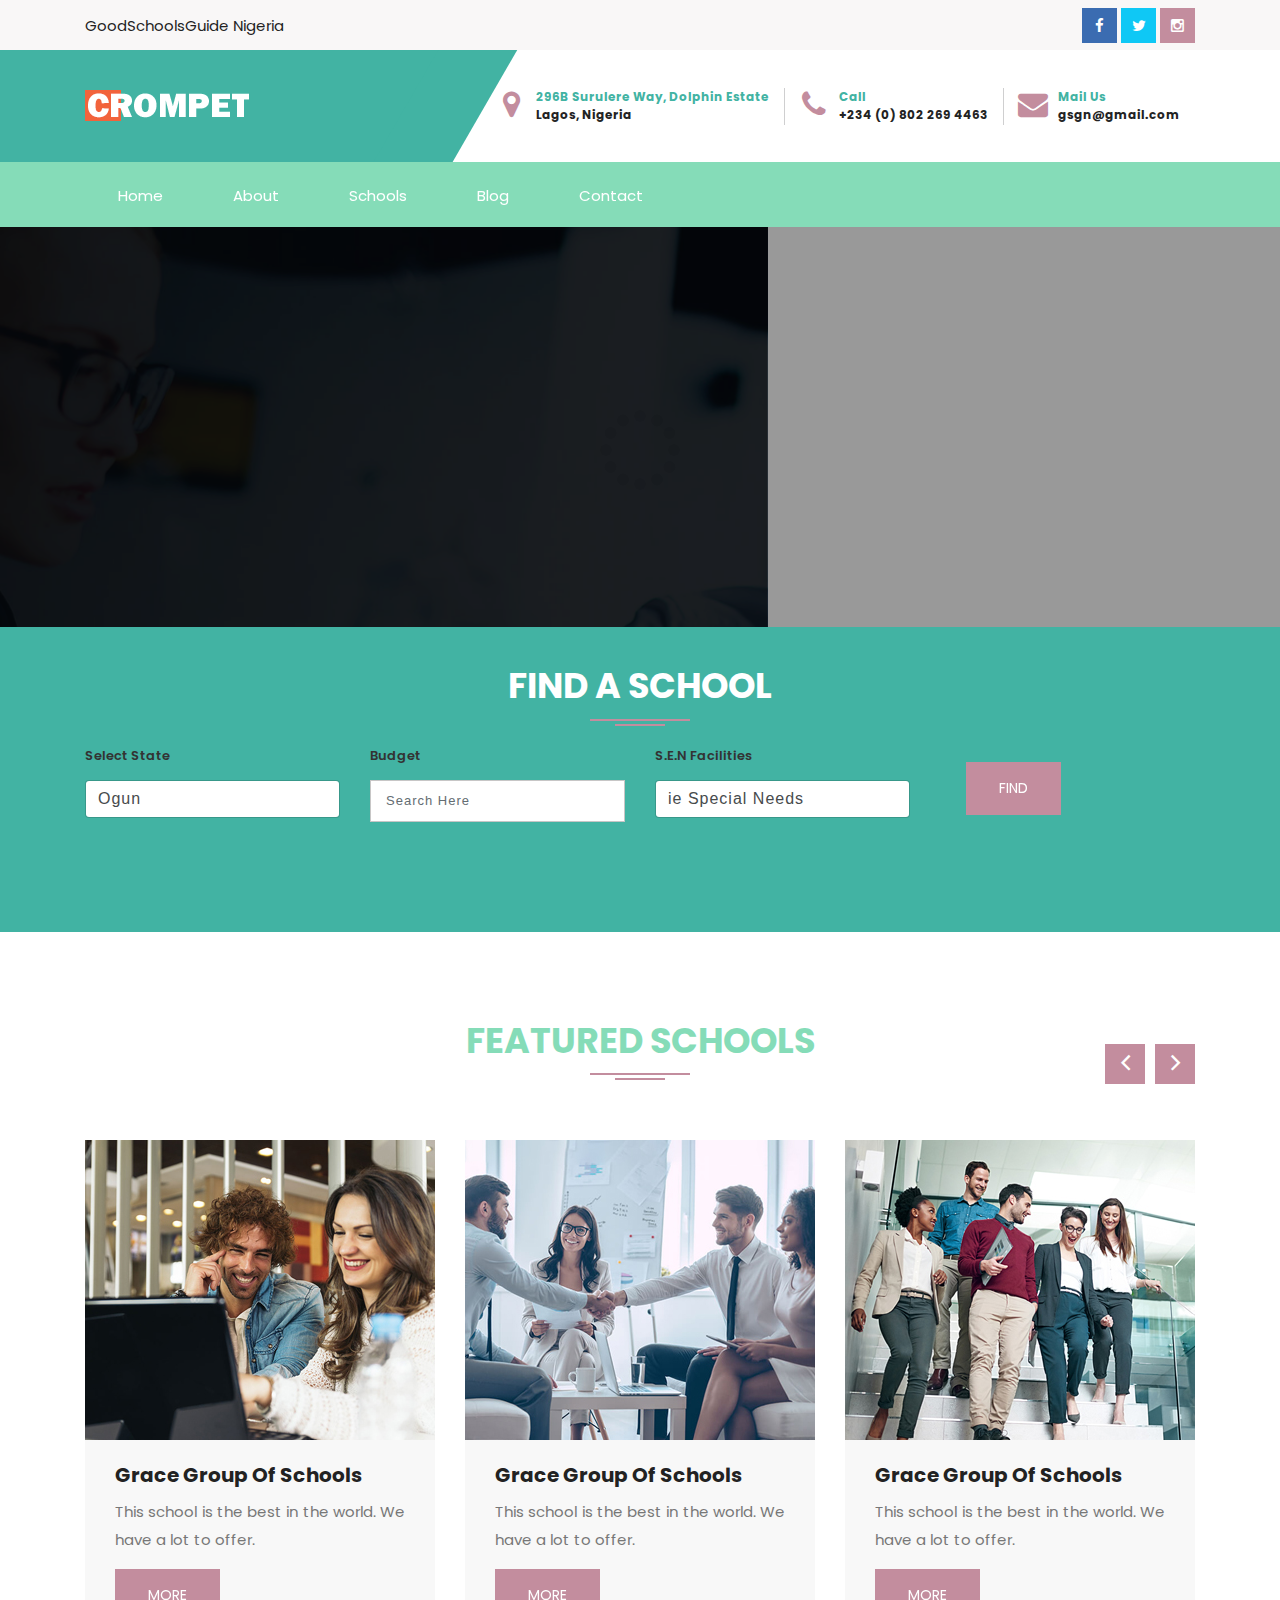
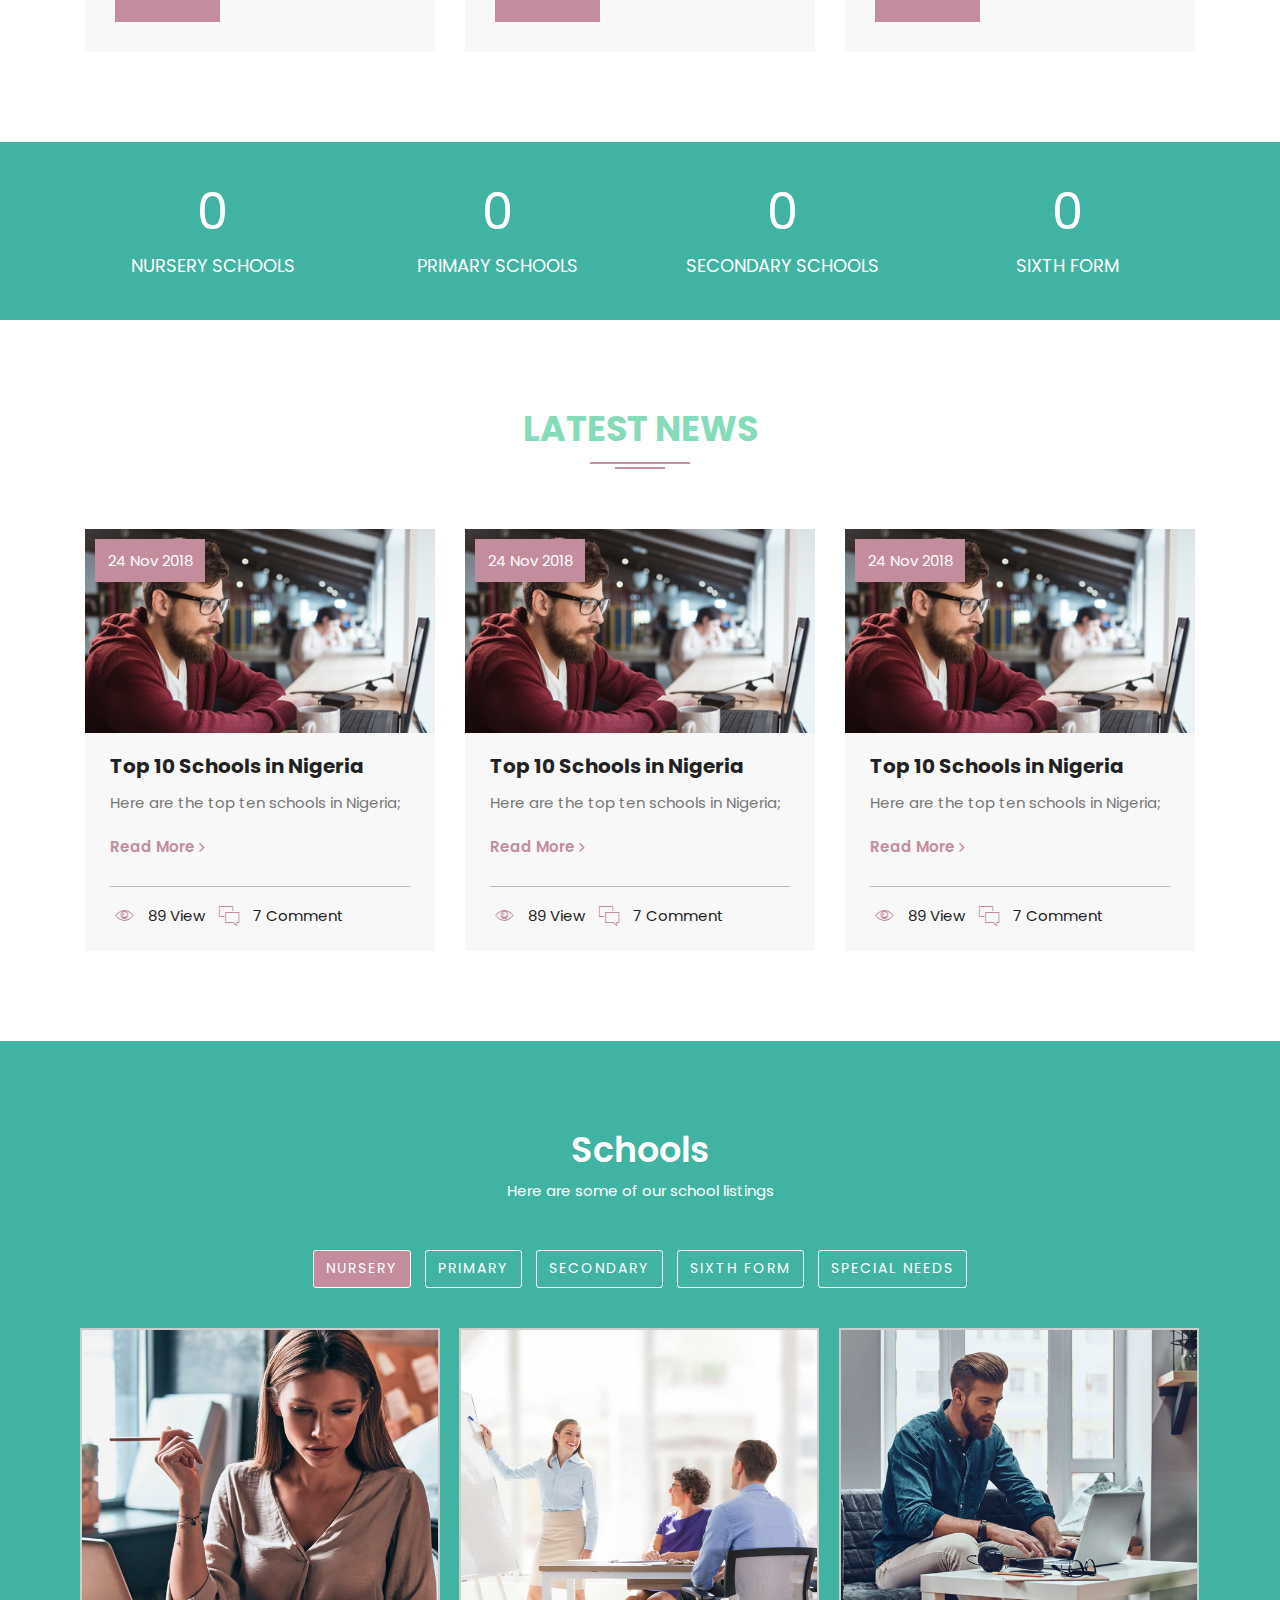
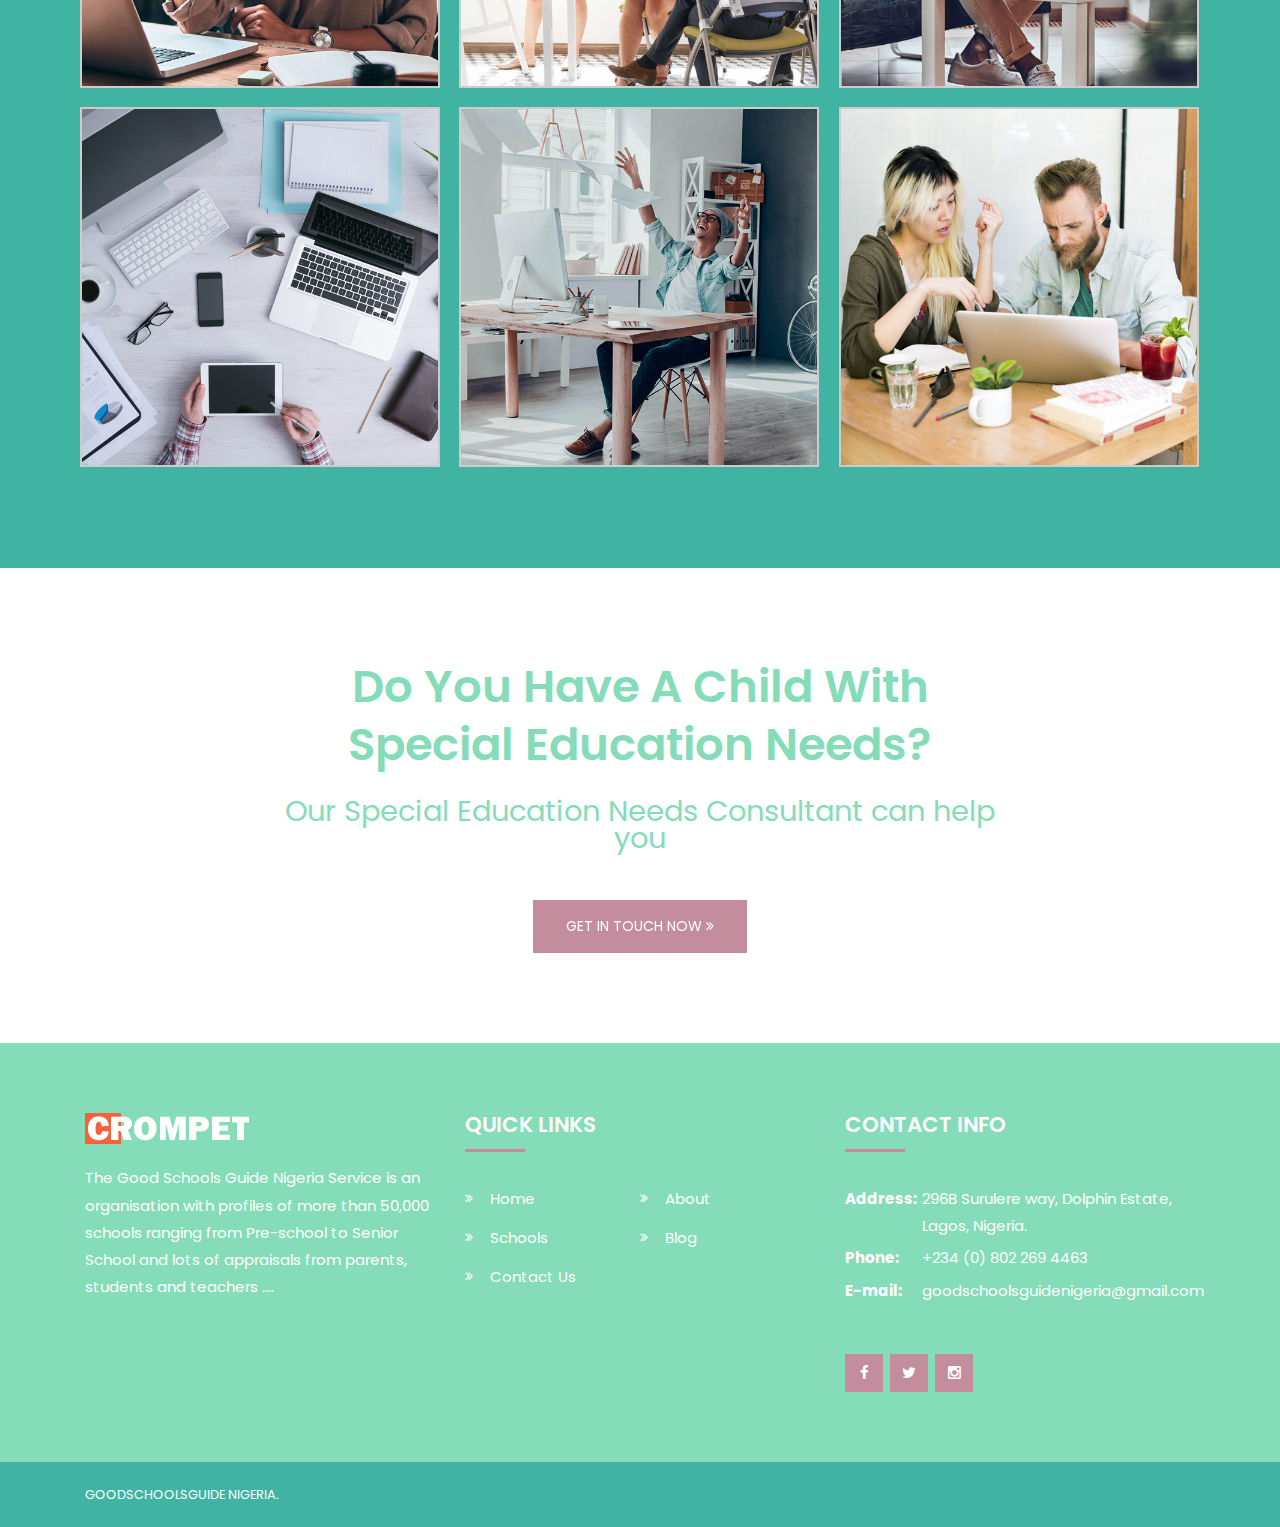
<file: index.html>
<!DOCTYPE html>
<html lang="en">
	<head>
		<meta charset="utf-8">
		<meta http-equiv="X-UA-Compatible" content="IE=edge">
		<meta name="viewport" content="width=device-width, initial-scale=1">
		<title>GoodSchoolsGuide | Nigeria</title>

		<link rel="shortcut icon" type="image/x-icon" href="favicon.ico">
		<link href="https://fonts.googleapis.com/css?family=Poppins:100,200,300,400,500,600,700,800,900" rel="stylesheet">

		<link href="assets/css/bootstrap.min.css" rel="stylesheet" type="text/css">
		<link href="assets/css/font-awesome.css" rel="stylesheet" type="text/css">
		<link href="assets/css/ionicons.css" rel="stylesheet" type="text/css">
		<link href="assets/css/jquery.fancybox.css" rel="stylesheet" type="text/css">
		<!-- REVOLUTION STYLE SHEETS -->
		<link rel="stylesheet" type="text/css" href="assets/css/settings.css">
		<link rel="stylesheet" type="text/css" href="assets/css/layers.css">
		<!--Main Slider-->
		<link href="assets/css/layers.css" type="text/css" rel="stylesheet" media="screen">
		<link href="assets/css/owl.carousel.min.css" type="text/css" rel="stylesheet" media="screen">
		<!-- popup -->
		<link href="assets/css/magnific-popup.css" rel="stylesheet" type="text/css">

		<link href="assets/css/style.css" rel="stylesheet">
		<link href="assets/css/header.css" type="text/css" rel="stylesheet">
		<link href="assets/css/footer.css" rel="stylesheet" type="text/css" />
		<link href="assets/css/index.css" rel="stylesheet" type="text/css" />
		<link href="assets/css/theme-color/default.css" rel="stylesheet" type="text/css" id="theme-color" />
	</head>
	<body>
		<!--loader-->
		<div id="preloader">
			<div class="sk-circle">
				<div class="sk-circle1 sk-child"></div>
				<div class="sk-circle2 sk-child"></div>
				<div class="sk-circle3 sk-child"></div>
				<div class="sk-circle4 sk-child"></div>
				<div class="sk-circle5 sk-child"></div>
				<div class="sk-circle6 sk-child"></div>
				<div class="sk-circle7 sk-child"></div>
				<div class="sk-circle8 sk-child"></div>
				<div class="sk-circle9 sk-child"></div>
				<div class="sk-circle10 sk-child"></div>
				<div class="sk-circle11 sk-child"></div>
				<div class="sk-circle12 sk-child"></div>
			</div>
		</div>

		<!--loader-->

		<!-- HEADER -->
		<!--Header Section Start Here
		==================================-->
		<header>
			<div class="top-part__block ">
				<div class="search__box-block">
					<div class="container">
						<input type="text" id="search" class="input-sm form-full" placeholder="Search Now">
						<a href="#!" class="search__close-btn">
							<i class="fa fa-times" aria-hidden="true"></i>
						</a>
					</div>
				</div>
				<div class="container">
					<div class="row">
						<div class="col-sm-7">
							<p>
								GoodSchoolsGuide Nigeria
							</p>
						</div>
						<div class="col-sm-5">
							<div class="social-link__block text-right">
								<a href="https://www.facebook.com/goodschoolguidenigeria/" target="_blank" class="facebook">
									<i class="fa fa-facebook"></i>
								</a>
								<a href="https://twitter.com/GoodSchools_NG" target="_blank" class="twitter">
									<i class="fa fa-twitter"></i>
								</a>
								<a href="http://instagram.com/goodschoolsguidenigeria/" target="_blank" class="instagram">
									<i class="fa fa-instagram"></i>
								</a>
							</div>
						</div>
					</div>
				</div>
			</div>
			<div class="middel-part__block d-none d-md-block">
				<div class="container">
					<div class="row">
						<div class="col-lg-4 logo col-md-12 d-lg-flex align-items-center d-none d-lg-block">

								<a href="index.html">
									<img src="assets/images/logo.png" alt="Logo">
									</a>
						</div>
						<div class="col-lg-8 col-md-12">
							<div class="top-info__block text-right">
								<ul>
									<li>
										<i class="fa fa-map-marker"></i>
										<p>
											296B Surulere Way, Dolphin Estate  
											<span> Lagos, Nigeria</span>
										</p>
									</li>
									<li>
										<i class="fa fa-phone"></i>
										<p>
											Call
											<span> +234 (0) 802 269 4463</span>
										</p>
									</li>
									<li>
										<i class="fa fa-envelope" aria-hidden="true"></i>
										<p>
											Mail Us
											<span>
												<a href="mailto:goodschoolsguidenigeria@gmail.com">gsgn@gmail.com</a>
											</span>
										</p>
									</li>
								</ul>
							</div>
						</div>
					</div>
				</div>
			</div>
			<div class="main_nav stricky-header__top navbar-toggleable-md">

			<nav class="navbar navbar-default navbar-sticky bootsnav">
				<div class="container">

					<!-- Start Header Navigation -->
					<div class="navbar-header">
						<a href="index.html" class="d-inline-block d-lg-none">
								<img src="assets/images/logo.png" alt="Logo">
						</a>
						<button type="button" class="navbar-toggle hidden-lg-up" data-toggle="collapse" data-target="#navbar-menu">
							<i class="fa fa-bars"></i>
						</button>

					</div>
					<!-- End Header Navigation -->
					<!-- Collect the nav links, forms, and other content for toggling -->
					<div class="collapse navbar-collapse" id="navbar-menu">
						<ul class="nav navbar-nav mobile-menu">
							<li>
								<a href="index.html">Home</a>
							</li>
							<li>
								<a href="about.html">About</a>
							</li>
							<li>
								<a href="schools.html">Schools</a>
							</li>
							<li>
								<a href="blog.html">Blog</a>
							</li>
							<li>
								<a href="contact.html">Contact</a>
							</li>
						</ul>
					</div>
					<!--navbar-collapse -->
				</div>
			</nav>
			</div>
		</header>
		<!--Section End Here-->

		<!-- END HEADER -->

		<!--  Main Banner Start Here-->
		<div class="main-banner banner_up" style="height:400px">
			<div id="rev_slider_34_1_wrapper" class="rev_slider_wrapper" data-alias="news-gallery34" >
				<!-- START REVOLUTION SLIDER 5.0.7 fullwidth mode -->
				<div id="rev_slider_34_1" class="rev_slider" data-version="5.0.7">
					<ul>
						<!-- SLIDE  -->
						<li data-index="rs-130" data-title="" data-description="">
								<!-- MAIN IMAGE -->
								<img src="assets/images/banner/slider2.jpg"  alt=""   class="rev-slidebg">
								<!-- LAYERS -->
								<!-- LAYER NR. 2 -->
								<div class="tp-caption Newspaper-Title   tp-resizeme "
								id="slide-130-layer-1"
								data-x="['left','left','left','left']" data-hoffset="['100','50','50','30']"
								data-y="['top','top','top','center']" data-voffset="['230','135','50','0']"
								data-fontsize="['50','50','50','30']"
								data-lineheight="['55','55','55','35']"
								data-width="['600','600','600','420']"
								data-height="none"
								data-whitespace="normal"
								data-transform_idle="o:1;"
								data-transform_in="y:[-100%];z:0;rX:0deg;rY:0;rZ:0;sX:1;sY:1;skX:0;skY:0;s:1500;e:Power3.easeInOut;"
								data-transform_out="auto:auto;s:1000;e:Power3.easeInOut;"
								data-mask_in="x:0px;y:0px;s:inherit;e:inherit;"
								data-mask_out="x:0;y:0;s:inherit;e:inherit;"
								data-start="1000"
								data-splitin="none"
								data-splitout="none"
								data-responsive_offset="on">
									<div class="banner-text">
										<span class="sub-text">we guide you through choosing the best school for your child</span>
										<h2>Good Schools Guide Nigeria</h2>
	
										<p>
											Search | Review | News
										</p>
										<a class="btn-text" href="#"> Find A School </a>
									</div>
								</div>
						</li>
						<!-- SLIDE  -->
						
						<!-- SLIDE  -->
						<li data-index="rs-129"  >
							<!-- MAIN IMAGE -->
							<img src="assets/images/banner/slider1.jpg"  alt=""  class="rev-slidebg" >
							<!-- LAYERS -->
							<!-- LAYER NR. 2 -->
							<div class="tp-caption Newspaper-Title tp-resizeme "
							id="slide-129-layer-1"
							data-x="['left','left','left','left']" data-hoffset="['100','50','50','30']"
							data-y="['top','top','top','center']" data-voffset="['230','135','50','0']"
							data-fontsize="['50','50','50','30']"
							data-lineheight="['55','55','55','35']"
							data-width="['600','600','600','420']"
							data-height="none"
							data-whitespace="normal"
							data-transform_idle="o:1;"
							data-transform_in="y:[-100%];z:0;rX:0deg;rY:0;rZ:0;sX:1;sY:1;skX:0;skY:0;s:1500;e:Power3.easeInOut;"
							data-transform_out="auto:auto;s:1000;e:Power3.easeInOut;"
							data-mask_in="x:0px;y:0px;s:inherit;e:inherit;"
							data-mask_out="x:0;y:0;s:inherit;e:inherit;"
							data-start="1000"
							data-splitin="none"
							data-splitout="none"
							data-responsive_offset="on" >
								<div class="banner-text">
									<span class="sub-text">let us guide you</span>
									<h2>Educational Consulting Services</h2>

									<p>
										Advice | Schools | News 
									</p>
									<a class="btn-text" href="#"> Find A School </a>
								</div>
							</div>
						</li>
						
						<li data-index="rs-131">
							<!-- MAIN IMAGE -->
							<img src="assets/images/banner/slider3.jpg"  alt=""   class="rev-slidebg " >
							<!-- LAYERS -->
							<!-- LAYER NR. 2 -->
							<div class="tp-caption Newspaper-Title   tp-resizeme "
							id="slide-131-layer-1"
							data-x="['left','left','left','left']" data-hoffset="['100','50','50','30']"
							data-y="['top','top','top','center']" data-voffset="['230','135','50','0']"
							data-fontsize="['50','50','50','30']"
							data-lineheight="['55','55','55','35']"
							data-width="['600','600','600','420']"
							data-height="none"
							data-whitespace="normal"
							data-transform_idle="o:1;"
							data-transform_in="y:[-100%];z:0;rX:0deg;rY:0;rZ:0;sX:1;sY:1;skX:0;skY:0;s:1500;e:Power3.easeInOut;"
							data-transform_out="auto:auto;s:1000;e:Power3.easeInOut;"
							data-mask_in="x:0px;y:0px;s:inherit;e:inherit;"
							data-mask_out="x:0;y:0;s:inherit;e:inherit;"
							data-start="1000"
							data-splitin="none"
							data-splitout="none"
							data-responsive_offset="on">
								<div class="banner-text">
									<span class="sub-text">the school you are looking for is just a click away</span>
									<h2>Robust Nigerian School Listings</h2>
									<p>
										 Search | Review | News
									</p>
									<a class="btn-text" href="#">FIND A SCHOOL </a>
								</div>
							</div>
						</li>
						<!-- SLIDE  -->
					</ul>
					<div class="tp-bannertimer tp-bottom"></div>
				</div>
			</div>
		</div>
		<!--  Main Banner End Here-->

		<!-- Search For Schools Section -->
		<section class="padded ptb-xs-60 bg-green">
			<div class="container cmodify">

				<div class="col-md-12 text-center">
					<div class="sec_heading shmodify">
						<h2>Find A School</h2>
					</div>
				</div>

				<form action="#">
				<div class="sidebar-widget">
					<div class="form-group row">
						<div class="col-md-3">
							<label for="">Select State</label>
							<select class="form-control" name="state" id="">
								<option>Ogun</option>
								<option>Anambra</option>
								<option>Lagos</option>
							</select>
						</div>
						
						
					<div class="col-md-3">
						<label for="">Budget</label>
						<input class="form-control" type="number" value="" placeholder="Search Here" name="budget" id="">
					</div>

					<div class="col-md-3">
					 <label for="">S.E.N Facilities</label>
					 	<select class="form-control" name="sen" id="">
							<option selected disabled> ie Special Needs </option>
							<option>Yes</option>
							<option>No</option>
						</select>
					</div>

					<div class="col-md-3">
						<a class="btn-text btn-search" href="#"> FIND </a>
					</div>

					</div>
				 </div>
				 </form>
			</div>
		</section>

		<!-- Featured Schools Section -->
		<section class="padding ptb-xs-60">
			<div class="container">
				<div class="row mb-60 mb-xs-30">
					<div class="col-md-12 text-center">
						<div class="sec_heading">
							<h2>Featured Schools</h2>
						</div>
					</div>
				</div>

				<div class="row">
					<div class="col-md-12">
						<div class="slider_service nav_btnstyle owl-carousel">
							<div class="service_home img-scale">
								<figure>
									<img src="assets/images/service/img_1.jpg" alt="" />
								</figure>
								<div class="text_servic">
									<h3><a href="#">Grace Group Of Schools</a></h3>
									<p>
										This school is the best in the world. We have a lot to offer.
									</p>
									<a href="#" class="btn-text">More</a>
								</div>
							</div>

							<div class="service_home img-scale">
								<figure>
									<img src="assets/images/service/img_2.jpg" alt="" />
								</figure>
								<div class="text_servic">
									<h3><a href="#">Grace Group Of Schools</a></h3>
									<p>
										This school is the best in the world. We have a lot to offer.
									</p>
									<a href="#" class="btn-text">More</a>
								</div>
							</div>

							<div class="service_home img-scale">
								<figure>
									<img src="assets/images/service/img_3.jpg" alt="" />
								</figure>
								<div class="text_servic">
									<h3><a href="#">Grace Group Of Schools</a></h3>
									<p>
										This school is the best in the world. We have a lot to offer.
									</p>
									<a href="#" class="btn-text">More</a>
								</div>
							</div>

							<div class="service_home img-scale">
								<figure>
									<img src="assets/images/service/img_4.jpg" alt="" />
								</figure>
								<div class="text_servic">
									<h3><a href="#">Grace Group Of Schools</a></h3>
									<p>
										This school is the best in the world. We have a lot to offer.
									</p>
									<a href="#" class="btn-text">More</a>
								</div>
							</div>

							<div class="service_home img-scale">
								<figure>
									<img src="assets/images/service/img_5.jpg" alt="" />
								</figure>
								<div class="text_servic">
									<h3><a href="#">Grace Group Of Schools</a></h3>
									<p>
										This school is the best in the world. We have a lot to offer.
									</p>
									<a href="#" class="btn-text">More</a>
								</div>
							</div>

							<div class="service_home img-scale">
								<figure>
									<img src="assets/images/service/img_6.jpg" alt="" />
								</figure>
								<div class="text_servic">
									<h3><a href="#">Grace Group Of Schools</a></h3>
									<p>
										This school is the best in the world. We have a lot to offer.
									</p>
									<a href="#" class="btn-text">More</a>
								</div>
							</div>

						</div>

					</div>
				</div>

			</div>
		</section>
		<!-- Featured Schools Section -->

		<!-- Counter Section -->
		<section class="padded ptb-xs-60 bg-green">
				<div class="container">
					<div class="row">
	
						<div class="col-lg-3 col-md-6 mb-sm-40 mb-xs-40 text-center">
							<div class="single-fact bg_bor">
								<span class="counter" data-count="300">0</span>
								<h3>Nursery Schools</h3>
	
							</div>
						</div>
	
						<div class="col-lg-3 col-md-6 mb-sm-40 mb-xs-40 text-center">
							<div class="single-fact bg_bor">
								<span class="counter" data-count="7000">0</span>
								<h3>Primary Schools</h3>
	
							</div>
						</div>
	
						<div class="col-lg-3 col-md-6 mb-xs-40 text-center">
							<div class="single-fact bg_bor">
								<span class="counter" data-count="10000">0</span>
								<h3>Secondary Schools</h3>
	
							</div>
						</div>
	
						<div class="col-lg-3 col-md-6 text-center">
							<div class="single-fact bg_bor">
								<span class="counter" data-count="700">0</span>
								<h3>Sixth Form</h3>
	
							</div>
						</div>
	
					</div>
				</div>
		</section>
		<!-- Counter_Section_End -->

		<!-- Latest News -->
		<section class="padding ptb-xs-60">
			<div class="container">
				<div class="row mb-60 mb-xs-30">
					<div class="col-md-12 text-center">
						<div class="sec_heading">
							<h2>Latest News</h2>
						</div>
					</div>
				</div>

				<div class="row">
					<div class="col-lg-4 mb-xs-30 mb-sm-30">
						<div class="blog_box img-scale">
							<div class="post_img">
								<figure>
									<img src="assets/images/blog/home_blog_1.jpg" alt="">
								</figure>
								<div class="post_date">
									<span>24 Nov 2018</span>
								</div>
							</div>
							<div class="post_detail">
								<h3><a href="#">Top 10 Schools in Nigeria</a></h3>
								<p>
									Here are the top ten schools in Nigeria;
								</p>
									<a href="#" class="font_wid read_more_text"> Read More <i class="ion-ios-arrow-forward"></i></a>
								<div class="comment_view">
									<ul>
										<li>
											<a href="#"><i class="ion-ios-eye-outline"></i><span> 89 View</span></a>
										</li>
										<li>
											<a href="#"><i class="ion-ios-chatboxes-outline"></i><span> 7 Comment</span></a>
										</li>
									</ul>
								</div>
							</div>
						</div>
					</div>
					<div class="col-lg-4 mb-xs-30 mb-sm-30">
						<div class="blog_box img-scale">
							<div class="post_img">
								<figure>
									<img src="assets/images/blog/home_blog_1.jpg" alt="">
								</figure>
								<div class="post_date">
									<span>24 Nov 2018</span>
								</div>
							</div>
							<div class="post_detail">
								<h3><a href="#">Top 10 Schools in Nigeria</a></h3>
								<p>
									Here are the top ten schools in Nigeria;
								</p>
									<a href="#" class="font_wid read_more_text"> Read More <i class="ion-ios-arrow-forward"></i></a>
								<div class="comment_view">
									<ul>
										<li>
											<a href="#"><i class="ion-ios-eye-outline"></i><span> 89 View</span></a>
										</li>
										<li>
											<a href="#"><i class="ion-ios-chatboxes-outline"></i><span> 7 Comment</span></a>
										</li>
									</ul>
								</div>
							</div>
						</div>
					</div>
					<div class="col-lg-4 mb-xs-30 mb-sm-30">
						<div class="blog_box img-scale">
							<div class="post_img">
								<figure>
									<img src="assets/images/blog/home_blog_1.jpg" alt="">
								</figure>
								<div class="post_date">
									<span>24 Nov 2018</span>
								</div>
							</div>
							<div class="post_detail">
								<h3><a href="#">Top 10 Schools in Nigeria</a></h3>
								<p>
									Here are the top ten schools in Nigeria;
								</p>
									<a href="#" class="font_wid read_more_text"> Read More <i class="ion-ios-arrow-forward"></i></a>
								<div class="comment_view">
									<ul>
										<li>
											<a href="#"><i class="ion-ios-eye-outline"></i><span> 89 View</span></a>
										</li>
										<li>
											<a href="#"><i class="ion-ios-chatboxes-outline"></i><span> 7 Comment</span></a>
										</li>
									</ul>
								</div>
							</div>
						</div>
					</div>

				</div>
			</div>
		</section>
		<!-- Latest News -->

		<!-- Schools Section -->
		<section id="work" class="padding ptb-xs-40 bg-green">
			<div class="container">
				<div class="row text-center mb-30 mb-xs-30">
					<div class="col-md-8 offset-md-2 col-lg-6 offset-lg-3">
						<div class="section-title_home">
							<h2>Schools</h2>
							<p>
								Here are some of our school listings
							</p>
						</div>
					</div>
				</div>
				<!-- work Filter -->
				<div class="row">
					<div class="col-sm-12">
						<ul class="container-filter categories-filter">
							<!--li>
								<a class="categories active" data-filter="*">Nursery</a>
							</li-->
							<li>
								<a class="categories active" data-filter="*">Nursery</a>
							</li>
							<li>
								<a class="categories" data-filter=".branding">Primary</a>
							</li>
							<li>
								<a class="categories" data-filter=".design">Secondary</a>
							</li>
							<li>
								<a class="categories" data-filter=".photo">Sixth Form</a>
							</li>
							<li>
								<a class="categories" data-filter=".design">Special Needs</a>
							</li>
						</ul>
					</div>
				</div>
				<!-- End work Filter -->
				<div class="row container-grid nf-col-3">

					<div class="nf-item branding coffee spacing">
						<div class="item-box">
							<a> <img alt="1" src="assets/images/project/project_1.jpg" class="item-container"> </a>
							<div class="link-zoom">
								<a href="project-details.html" class="project_links same_style"> <i class="fa fa-link"> </i> </a>
								<a href="assets/images/project/project_1.jpg" class="fancylight popup-btn same_style" data-fancybox-group="light" > <i class="fa fa-search-plus"></i> </a>
								<div class="gallery-heading">
									<h4><a href="project-details.html">Business Services</a></h4>

								</div>
							</div>

						</div>
					</div>

					<div class="nf-item photo spacing">
						<div class="item-box">
							<a> <img alt="1" src="assets/images/project/project_2.jpg" class="item-container"> </a>
							<div class="link-zoom">
								<a href="project-details.html" class="project_links same_style"> <i class="fa fa-link"> </i> </a>
								<a href="assets/images/project/project_2.jpg" class="fancylight popup-btn same_style" data-fancybox-group="light" > <i class="fa fa-search-plus"></i> </a>
								<div class="gallery-heading">
									<h4><a href="project-details.html">Business Services</a></h4>
								</div>
							</div>

						</div>
					</div>

					<div class="nf-item branding coffee spacing">
						<div class="item-box">
							<a> <img alt="1" src="assets/images/project/project_3.jpg" class="item-container"> </a>
							<div class="link-zoom">
								<a href="project-details.html" class="project_links same_style"> <i class="fa fa-link"> </i> </a>
								<a href="assets/images/project/project_3.jpg" class="fancylight popup-btn same_style" data-fancybox-group="light" > <i class="fa fa-search-plus"></i> </a>
								<div class="gallery-heading">
									<h4><a href="project-details.html">Business Services</a></h4>
								</div>
							</div>

						</div>
					</div>

					<div class="nf-item design spacing">
						<div class="item-box">
							<a> <img alt="1" src="assets/images/project/project_4.jpg" class="item-container"> </a>
							<div class="link-zoom">
								<a href="project-details.html" class="project_links same_style"> <i class="fa fa-link"> </i> </a>
								<a href="assets/images/project/project_4.jpg" class="fancylight popup-btn same_style" data-fancybox-group="light" > <i class="fa fa-search-plus"></i> </a>
								<div class="gallery-heading">
									<h4><a href="project-details.html">Business Services</a></h4>
								</div>
							</div>

						</div>
					</div>

					<div class="nf-item branding spacing">
						<div class="item-box">
							<a> <img alt="1" src="assets/images/project/project_5.jpg" class="item-container"> </a>
							<div class="link-zoom">
								<a href="project-details.html" class="project_links same_style"> <i class="fa fa-link"> </i> </a>
								<a href="assets/images/project/project_5.jpg" class="fancylight popup-btn same_style" data-fancybox-group="light" > <i class="fa fa-search-plus"></i> </a>
								<div class="gallery-heading">
									<h4><a href="project-details.html">Business Services</a></h4>
								</div>
							</div>

						</div>
					</div>

					<div class="nf-item photo spacing">
						<div class="item-box">
							<a> <img alt="1" src="assets/images/project/project_6.jpg" class="item-container"> </a>
							<div class="link-zoom">
								<a href="project-details.html" class="project_links same_style"> <i class="fa fa-link"> </i> </a>
								<a href="assets/images/project/project_6.jpg" class="fancylight popup-btn same_style" data-fancybox-group="light" > <i class="fa fa-search-plus"></i> </a>
								<div class="gallery-heading">
									<h4><a href="project-details.html">Business Services</a></h4>
								</div>
							</div>

						</div>
					</div>

				</div>

			</div>
		</section>
		<!-- End Schools Section -->

		<!-- Bg_Section -->
		<section class="padding ptb-xs-60">
			<div class="container">
				<div class="row text-center light-color">
					<div class="col-md-8 offset-md-2 ">
						<div class="value_text">
							<h2>
								Do you have a child with Special Education Needs?
							</h2>
							<p class="font-2">Our Special Education Needs Consultant can help you</p>
							<a href="#" class="btn-text mt-30">Get In Touch Now <i class="fa fa-angle-double-right icon_effect"></i></a>
						</div>
					</div>
				</div>
			</div>
		</section>
		<!-- Bg_Section_End -->

		<!-- Footer -->
		<footer id="footer">
			<div id="footer-widgets" class="container style-1">
				<div class="row">
					<div class="col-md-6 col-lg-4">
						<div class="widget widget_text">
							
							<div class="textwidget">
								<a href="index.html" class="footer-logo"> <img src="assets/images/logo2.png" alt=""> </a>
								<p>
									The Good Schools Guide Nigeria Service is an organisation with profiles of more than 
									50,000 schools ranging from Pre-school to Senior School and lots of appraisals from parents, 
									students and teachers ....
								</p>
							</div>
						</div>
					</div>
					<div class="col-md-6 col-lg-4">
						<div class="widget widget_links">
							<h2 class="widget-title"><span>QUICK LINKS</span></h2>
							<ul class="wprt-links clearfix col2">
								<li>
									<a href="index.html">Home</a>
								</li>	
								<li>
									<a href="about.html">About</a>
								</li>	
								<li>
									<a href="schools.html">Schools</a>
								</li>	
								<li>
									<a href="blog.html">Blog</a>
								</li>	
								<li>
									<a href="contact.html">Contact Us</a>
								</li>
							</ul>
						</div>
					</div>
					<div class="col-md-6 col-lg-4 mt-sm-40 ">
						<div class="widget widget_information">
							<h2 class="widget-title"><span>CONTACT INFO</span></h2>
							<ul>
								<li class="address clearfix">
									<span class="hl">Address:</span> <span class="text"> 296B Surulere way, Dolphin Estate, Lagos, Nigeria.</span>
								</li>
								<li class="phone clearfix">
									<span class="hl">Phone:</span> <span class="text"> +234 (0) 802 269 4463</span>
								</li>
								<li class="email clearfix">
									<span class="hl">E-mail:</span> <span class="text"> goodschoolsguidenigeria@gmail.com</span>
								</li>
							</ul>
						</div>
						<div class="widget widget_socials">
							<div class="socials">
								<a href="https://www.facebook.com/goodschoolguidenigeria/" target="_blank" class="facebook">
									<i class="fa fa-facebook"></i>
								</a>
								<a href="https://twitter.com/GoodSchools_NG" target="_blank" class="twitter">
									<i class="fa fa-twitter"></i>
								</a>
								<a href="http://instagram.com/goodschoolsguidenigeria/" target="_blank" class="instagram">
									<i class="fa fa-instagram"></i>
								</a>
							</div>
						</div>
					</div>
				</div>
			</div>
			<div id="bottom" class="clearfix style-1">
				<div id="bottom-bar-inner" class="container">
					<div class="bottom-bar-inner-wrap">
						<div class="bottom-bar-content">
							<div id="copyright">
								GoodSchoolsGuide Nigeria.
							</div>
							<!-- /#copyright -->
						</div>
						<!-- /.bottom-bar-content -->
						<div class="bottom-bar-menu">
							<!--ul class="bottom-nav">
								<li>
									<a href="#/">HISTORY</a>
								</li>
								<li>
									<a href="#/">FAQ</a>
								</li>
								<li>
									<a href="#/">EVENTS</a>
								</li>
							</ul>
						</div>
						<!-- /.bottom-bar-menu -->
					</div>
				</div>
			</div>
		</footer>
		<!-- Footer_End -->

		<!-- Site Wraper End -->
		<script type="text/javascript" src="assets/js/jquery.min.js"></script>
		<script type="text/javascript" src="assets/js/tether.min.js"></script>
		<script type="text/javascript" src="assets/js/bootstrap.min.js"></script>
		<script src="assets/js/jquery.easing.js" type="text/javascript"></script>

		<!-- fancybox Js -->
		<script src="assets/js/jquery.mousewheel-3.0.6.pack.js" type="text/javascript"></script>
		<script src="assets/js/jquery.fancybox.pack.js" type="text/javascript"></script>
		<!-- carousel Js -->
		<script src="assets/js/owl.carousel.min.js" type="text/javascript"></script>

		<!-- masonry,isotope Effect Js -->
		<script src="assets/js/imagesloaded.pkgd.min.js" type="text/javascript"></script>
		<script src="assets/js/isotope.pkgd.min.js" type="text/javascript"></script>
		<script src="assets/js/masonry.pkgd.min.js" type="text/javascript"></script>
		<script src="assets/js/jquery.appear.js" type="text/javascript"></script>
		<!-- Mail Function Js -->
		<script src="assets/js/mail.js" type="text/javascript"></script>

		<!-- revolution Js -->
		<script type="text/javascript" src="assets/js/jquery.themepunch.tools.min.js"></script>
		<script type="text/javascript" src="assets/js/jquery.themepunch.revolution.min.js"></script>
		<script type="text/javascript" src="assets/extensions/revolution.extension.slideanims.min.js"></script>
		<script type="text/javascript" src="assets/extensions/revolution.extension.layeranimation.min.js"></script>
		<script type="text/javascript" src="assets/extensions/revolution.extension.navigation.min.js"></script>
		<script type="text/javascript" src="assets/extensions/revolution.extension.parallax.min.js"></script>
		<script type="text/javascript" src="assets/js/jquery.revolution.js"></script>
		<!-- popup -->
		<script src="assets/js/jquery.magnific-popup.min.js" type="text/javascript"></script>

		<!-- custom Js -->
		<script src="assets/js/custom.js" type="text/javascript"></script>

	</body>
</html>
</file>
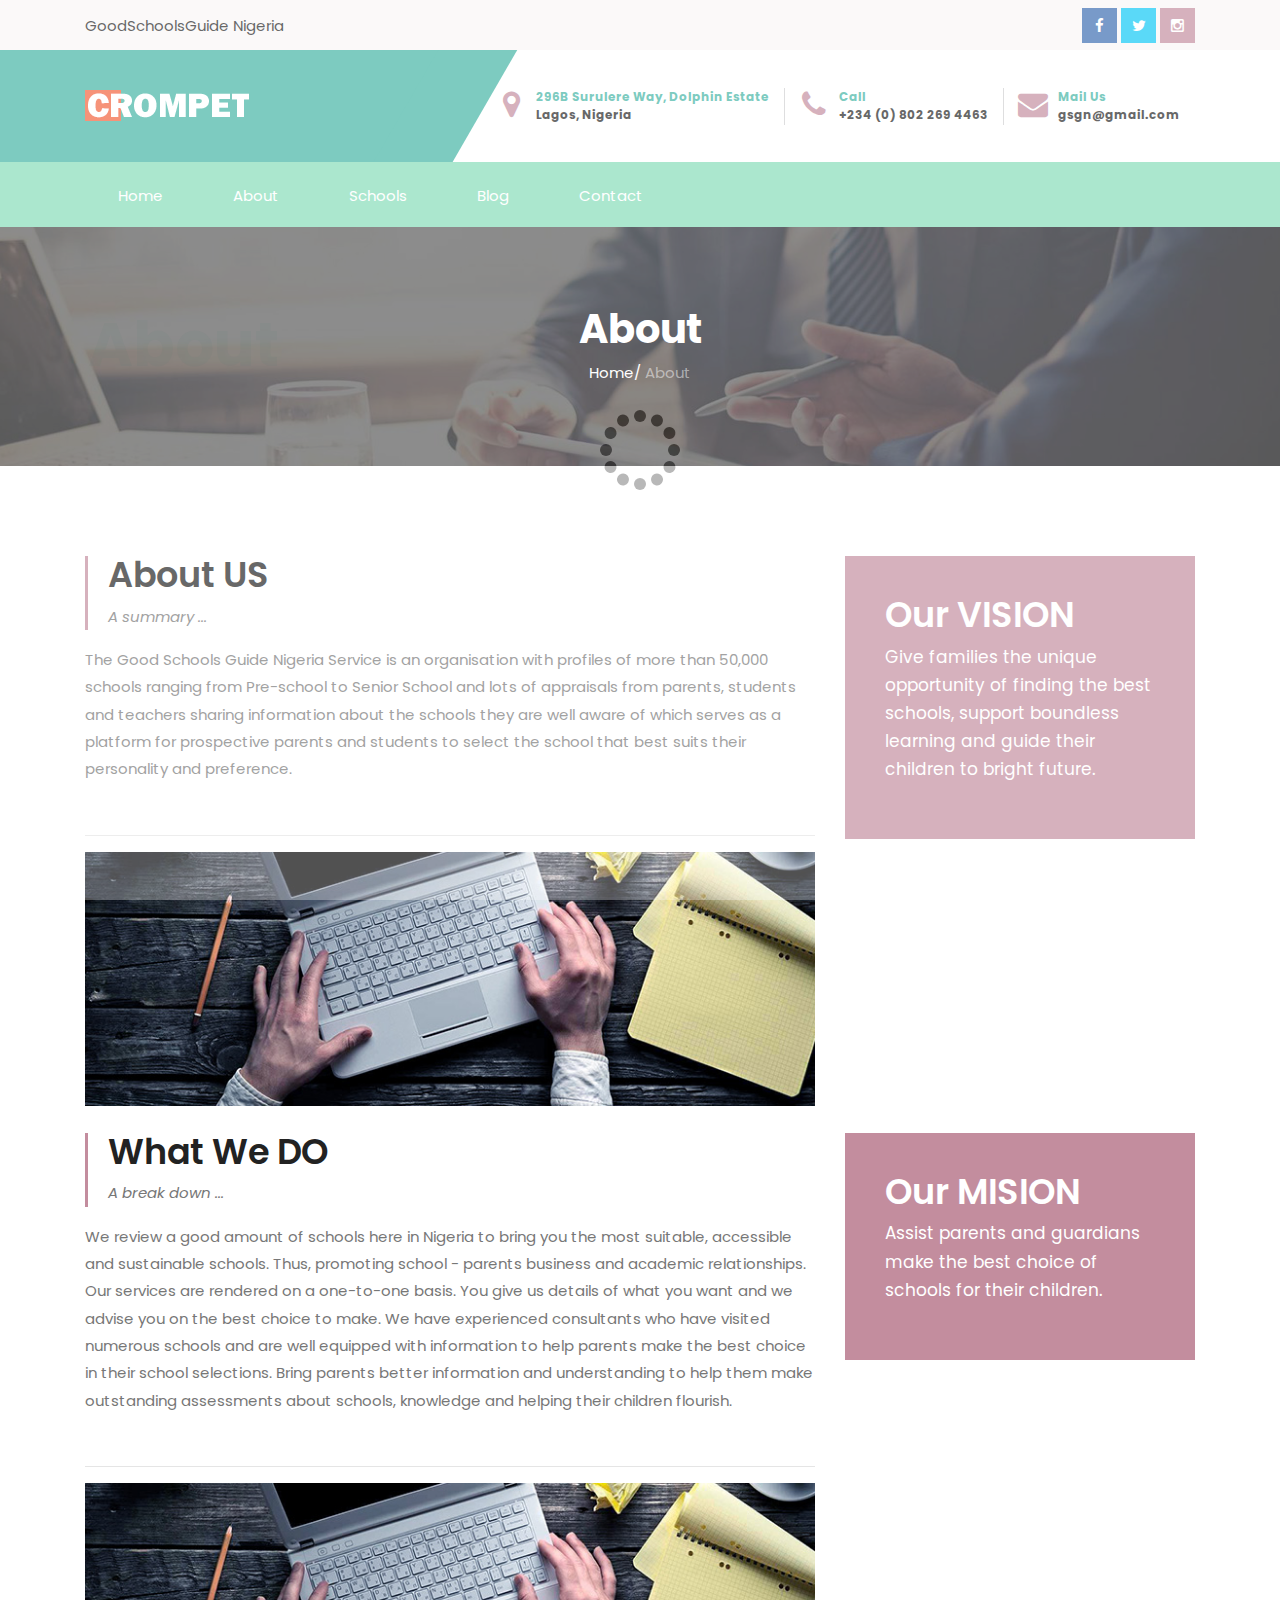
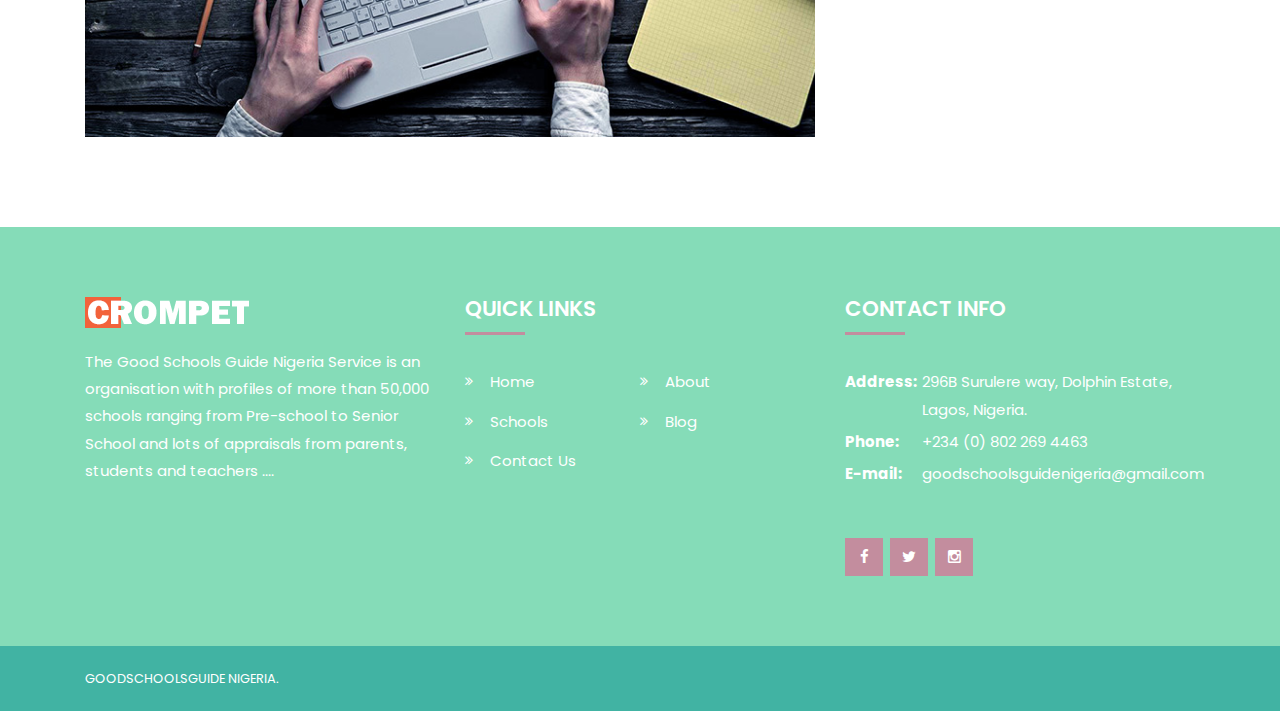
<file: about.html>
<!DOCTYPE html>
<html lang="en">
	<head>
			<meta charset="utf-8">
			<meta http-equiv="X-UA-Compatible" content="IE=edge">
			<meta name="viewport" content="width=device-width, initial-scale=1">
			<title>GoodSchoolsGuide | Nigeria</title>
	
			<link rel="shortcut icon" type="image/x-icon" href="favicon.ico">
			<link href="https://fonts.googleapis.com/css?family=Poppins:100,200,300,400,500,600,700,800,900" rel="stylesheet">
	
			<link href="assets/css/bootstrap.min.css" rel="stylesheet" type="text/css">
			<link href="assets/css/font-awesome.css" rel="stylesheet" type="text/css">
			<link href="assets/css/ionicons.css" rel="stylesheet" type="text/css">
			<link href="assets/css/jquery.fancybox.css" rel="stylesheet" type="text/css">
			<!-- REVOLUTION STYLE SHEETS -->
			<link rel="stylesheet" type="text/css" href="assets/css/settings.css">
			<link rel="stylesheet" type="text/css" href="assets/css/layers.css">
			<!--Main Slider-->
			<link href="assets/css/layers.css" type="text/css" rel="stylesheet" media="screen">
			<link href="assets/css/owl.carousel.min.css" type="text/css" rel="stylesheet" media="screen">
			<!-- popup -->
			<link href="assets/css/magnific-popup.css" rel="stylesheet" type="text/css">
	
			<link href="assets/css/style.css" rel="stylesheet">
			<link href="assets/css/header.css" type="text/css" rel="stylesheet">
			<link href="assets/css/footer.css" rel="stylesheet" type="text/css" />
			<link href="assets/css/index.css" rel="stylesheet" type="text/css" />
			<link href="assets/css/theme-color/default.css" rel="stylesheet" type="text/css" id="theme-color" />
	</head>
    <body>
	<!--loader-->
	<div id="preloader">
	<div class="sk-circle">
		<div class="sk-circle1 sk-child"></div>
		<div class="sk-circle2 sk-child"></div>
		<div class="sk-circle3 sk-child"></div>
		<div class="sk-circle4 sk-child"></div>
		<div class="sk-circle5 sk-child"></div>
		<div class="sk-circle6 sk-child"></div>
		<div class="sk-circle7 sk-child"></div>
		<div class="sk-circle8 sk-child"></div>
		<div class="sk-circle9 sk-child"></div>
		<div class="sk-circle10 sk-child"></div>
		<div class="sk-circle11 sk-child"></div>
		<div class="sk-circle12 sk-child"></div>
	</div>
	</div>
	<!--loader--> 

	<!--Header Section Start Here
		==================================-->
		<header>
			<div class="top-part__block ">
				<div class="search__box-block">
					<div class="container">
						<input type="text" id="search" class="input-sm form-full" placeholder="Search Now">
						<a href="#!" class="search__close-btn">
							<i class="fa fa-times" aria-hidden="true"></i>
						</a>
					</div>
				</div>
				<div class="container">
					<div class="row">
						<div class="col-sm-7">
							<p>
								GoodSchoolsGuide Nigeria
							</p>
						</div>
						<div class="col-sm-5">
							<div class="social-link__block text-right">
								<a href="https://www.facebook.com/goodschoolguidenigeria/" target="_blank" class="facebook">
									<i class="fa fa-facebook"></i>
								</a>
								<a href="https://twitter.com/GoodSchools_NG" target="_blank" class="twitter">
									<i class="fa fa-twitter"></i>
								</a>
								<a href="http://instagram.com/goodschoolsguidenigeria/" target="_blank" class="instagram">
									<i class="fa fa-instagram"></i>
								</a>
							</div>
						</div>
					</div>
				</div>
			</div>
			<div class="middel-part__block d-none d-md-block">
				<div class="container">
					<div class="row">
						<div class="col-lg-4 logo col-md-12 d-lg-flex align-items-center d-none d-lg-block">

								<a href="index.html">
									<img src="assets/images/logo.png" alt="Logo">
									</a>
						</div>
						<div class="col-lg-8 col-md-12">
							<div class="top-info__block text-right">
								<ul>
									<li>
										<i class="fa fa-map-marker"></i>
										<p>
											296B Surulere Way, Dolphin Estate  
											<span> Lagos, Nigeria</span>
										</p>
									</li>
									<li>
										<i class="fa fa-phone"></i>
										<p>
											Call
											<span> +234 (0) 802 269 4463</span>
										</p>
									</li>
									<li>
										<i class="fa fa-envelope" aria-hidden="true"></i>
										<p>
											Mail Us
											<span>
												<a href="mailto:goodschoolsguidenigeria@gmail.com">gsgn@gmail.com</a>
											</span>
										</p>
									</li>
								</ul>
							</div>
						</div>
					</div>
				</div>
			</div>
			<div class="main_nav stricky-header__top navbar-toggleable-md">

				<nav class="navbar navbar-default navbar-sticky bootsnav">
					<div class="container">

						<!-- Start Header Navigation -->
						<div class="navbar-header">
							<a href="index.html" class="d-inline-block d-lg-none">
									<img src="assets/images/logo.png" alt="Logo">
							</a>
							<button type="button" class="navbar-toggle hidden-lg-up" data-toggle="collapse" data-target="#navbar-menu">
								<i class="fa fa-bars"></i>
							</button>

						</div>
						<!-- End Header Navigation -->
						<!-- Collect the nav links, forms, and other content for toggling -->
						<div class="collapse navbar-collapse" id="navbar-menu">
							<ul class="nav navbar-nav mobile-menu">
								<li>
									<a href="index.html">Home</a>
								</li>
								<li>
									<a href="about.html">About</a>
								</li>
								<li>
									<a href="schools.html">Schools</a>
								</li>
								<li>
									<a href="blog.html">Blog</a>
								</li>
								<li>
									<a href="contact.html">Contact</a>
								</li>
							</ul>
						</div>
						<!--navbar-collapse -->
					</div>
				</nav>
			</div>
		</header>
	<!--Section End Here-->
		<!-- END HEADER -->
		<!-- Intro Section -->
		<section class="inner-intro bg-img light-color overlay-before parallax-background">
			<div class="container">
				<div class="row title">
					<div class="title_row">
						<h1 data-title="About"><span>About</span></h1>
						<div class="page-breadcrumb">
							<a>Home</a>/ <span>About</span>
						</div>

					</div>

				</div>
			</div>
		</section>
		<!-- Intro Section End-->

		<!-- About Section -->
		<div id="about-section" class="padding pt-xs-40">
			<div class="container">
				<div class="row">
					<div class="col-md-6 col-lg-8">
						<div class="block-title v-line">
							<h2><span>About</span> US</h2>
							<p class="italic">
								A summary ...
							</p>
						</div>
						<div class="text-content">
							<p>
								The Good Schools Guide Nigeria Service is an organisation with profiles of more than 50,000 schools ranging from Pre-school to Senior School and lots of appraisals from parents, students and teachers sharing information about the schools they are well aware of which serves as a platform for prospective parents and students to select the school that best suits their personality and preference.
							</p>
						</div>
						<hr class="divider">
						<div class="post-content">
							<div class="post-img">
								<img class="img-responsive" src="assets/images/blog.jpg" alt="Photo">
							</div>
						</div>
					</div>
					<div class="col-md-6 col-lg-4">
						<div class="dark-bg our-vision light-color padding-40">
							<div class="block-title">
								<h2><span>Our</span> VISION</h2>
								
							</div>
							<p>
									Give families the unique opportunity of finding the best schools, support boundless learning and guide their children to bright future.
							</p>
						</div>
					</div>
				</div>
			</div>
			<br>
			<div class="container">
				<div class="row">
					<div class="col-md-6 col-lg-8">
						<div class="block-title v-line">
							<h2><span>What we</span> DO</h2>
							<p class="italic">
								A break down ...
							</p>
						</div>
						<div class="text-content">
							<p>
									We review a good amount of schools here in Nigeria to bring you the most suitable, accessible and sustainable schools. Thus, promoting school - parents business and academic relationships.

									Our services are rendered on a one-to-one basis. You give us details of what you want and we advise you on the best choice to make. We have experienced consultants who have visited numerous schools and are well equipped with information to help parents make the best choice in their school selections. Bring parents better information and understanding to help them make outstanding assessments about schools, knowledge and helping their children flourish.
							</p>
						</div>
						<hr class="divider">
						<div class="post-content">
							<div class="post-img">
								<img class="img-responsive" src="assets/images/blog.jpg" alt="Photo">
							</div>
						</div>
					</div>
					<div class="col-md-6 col-lg-4">
						<div class="dark-bg our-vision light-color padding-40">
							<div class="block-title">
								<h2><span>Our</span> MISION</h2>
								
							</div>
							<p>
								Assist parents and guardians make the best choice of schools for their children.
							</p>
						</div>
					</div>
				</div>
			</div>
		</div>
		<!-- About Section End-->

		<!-- Story Section --><!--
		<div id="story-section" class="ptb ptb-xs-60 gray-bg">
			<div class="container">
				<div class="row ">
					<div class="col-md-12 col-lg-12">
						<div class="block-title v-line mb-35">
							<h2><span>Our</span> JOURNEY</h2>
							<p class="italic">
								Aenean suscipit eget mi act
							</p>
						</div>
					</div>
				</div>
				<div class="row">
					<div class="col-md-12 col-lg-12">
						<div class="ui-timline-container">
							<div class="ui-timeline">
								<div class="tl-item">
									<div class="tl-body">
										<div class="tl-entry">
											<div class="tl-caption">
												<a href="javascript:;" class="btn btn-primary btn-block">JOURNEY</a>
											</div>
										</div>
									</div>
								</div>
								<div class="tl-item">
									<div class="tl-body">
										<div class="tl-entry">
											<div class="tl-time">
												2013
											</div>
											<div class="tl-icon btn-icon-round btn-icon btn-icon-thin btn-info">
												<i class="fa fa-asterisk"></i>
											</div>
											<div class="tl-content">
												<h4 class="tl-tile text-primary">Go hiking</h4>
												<p>
													Consectetur adipisicing elit. Error, accusantium debitis voluptatem dolore excepturi ducimus fugiat nulla perspiciatis quo ipsum non eligendi nisi veniam maxime in quas atque omnis cumque!
												</p>
											</div>
										</div>
									</div>
								</div>
								<div class="tl-item alt">
									<div class="tl-body">
										<div class="tl-entry">
											<div class="tl-time">
												2014
											</div>
											<div class="tl-icon btn-icon-round btn-icon btn-icon-thin btn-warning">
												<i class="fa fa-shopping-cart"></i>
											</div>
											<div class="tl-content">
												<h4 class="tl-tile text-danger">Buy some toys</h4>
												<p>
													Ullam, commodi, modi, impedit nostrum odio sit odit necessitatibus accusantium enim voluptates culpa cupiditate cum pariatur a recusandae tenetur aspernatur at beatae.
												</p>
											</div>
										</div>
									</div>
								</div>
								<div class="tl-item">
									<div class="tl-body">
										<div class="tl-entry">
											<div class="tl-time">
												2015
											</div>
											<div class="tl-icon btn-icon-round btn-icon btn-icon-thin btn-success">
												<i class="fa fa-camera"></i>
											</div>
											<div class="tl-content">
												<h4 class="tl-tile text-warning">Soluta nihil</h4>
												<p>
													Incidunt, molestias odio soluta nihil accusantium sit nostrum doloremque. Recusandae, ullam, odio consequatur facere totam reiciendis similique dicta explicabo!
												</p>
											</div>
										</div>
									</div>
								</div>
								<div class="tl-item alt">
									<div class="tl-body">
										<div class="tl-entry">
											<div class="tl-time">
												2016
											</div>
											<div class="tl-icon btn-icon-round btn-icon btn-icon-thin btn-danger">
												<i class="fa fa-check"></i>
											</div>
											<div class="tl-content">
												<h4 class="tl-tile text-success">Odio sit odit necessitatibus</h4>
												<p>
													Ullam, commodi, modi, impedit nostrum odio sit odit necessitatibus accusantium enim voluptates culpa cupiditate cum pariatur a recusandae tenetur aspernatur at beatae.
												</p>
											</div>
										</div>
									</div>
								</div>
							</div>
						</div>
					</div>
				</div>
			</div>
		</div>-->
		<!-- Mission Section -->
		<!--div id="mission-section" class="ptb ptb-xs-60">
			<div class="container">
				<div class="row">
					<div class="col-md-12 col-lg-12">
						<div class="block-title v-line mb-35 ">
							<h2><span>Thought </span> Leaders</h2>
							<p class="italic">
								Aenean suscipit eget mi act
							</p>
						</div>
					</div>
				</div>
				<div class="row">
					<div class="col-md-12 col-lg-12">
						<div class="about-block clearfix">
							<div class="fl width-25per box-shadow mt-15 mb-xs-15">
								<img class="img-responsive" src="assets/images/about-1.jpg" alt="Photo">
							</div>
							<div class="text-box pt-45 pb-15 pl-70 pl-xs-0 width-75per fl">
								<div class="box-title">
									<h3>We Are On Mission</h3>
								</div>
								<div class="text-content">
									<p>
										Aenean suscipit eget mi act fermentum phasellus vulputate turpis tincidunt. Aenean suscipit eget..
										Aenean suscipit eget mi act fermentum phasellus vulputate turpis tincidunt. Aenean suscipit eget
									</p>
									<p>
										Aenean suscipit eget mi act fermentum phasellus vulputate turpis tincidunt. Aenean suscipit eget..
										Aenean suscipit eget mi act fermentum phasellus vulputate turpis tincidunt. Aenean suscipit eget
									</p>
								</div>
							</div>
						</div>
						<div class="about-block mb-40  clearfix">
							<div class="fr width-25per box-shadow-l mt-15 mb-xs-15">
								<img class="img-responsive" src="assets/images/about-2.jpg" alt="Photo">
							</div>
							<div class="text-box text-right text-xs-left pt-45 pr-70 pr-xs-0 width-75per fl">
								<div class="box-title">
									<h3>We Are On Mission</h3>
								</div>
								<div class="text-content">
									<p>
										Aenean suscipit eget mi act fermentum phasellus vulputate turpis tincidunt. Aenean suscipit eget..
										Aenean suscipit eget mi act fermentum phasellus vulputate turpis tincidunt. Aenean suscipit eget
									</p>
									<p>
										Aenean suscipit eget mi act fermentum phasellus vulputate turpis tincidunt. Aenean suscipit eget..
										Aenean suscipit eget mi act fermentum phasellus vulputate turpis tincidunt. Aenean suscipit eget
									</p>
								</div>
							</div>
						</div>
					</div>
				</div>
			</div>
		</div>
		!-- Partner Section -->
		<!--div id="partner-section" class="ptb ptb-xs-60 gray-bg">
			<div class="container">
				<div class="row">
					<div class="col-md-12 col-lg-12">
						<div class="block-title v-line mb-35 ">
							<h2><span>Our</span> Partner</h2>
							<p class="italic">
								Aenean suscipit eget mi act
							</p>
						</div>
					</div>
				</div>
				<div class="row">
					<div class="col-md-12 col-lg-12">
						<ul class="logo-group">
							<li class="partner-logo border-b">
								<img src="assets/images/client-logo/1.png" alt="">
							</li>
							<li class="partner-logo border-b">
								<img src="assets/images/client-logo/2.png" alt="">
							</li>
							<li class="partner-logo border-b">
								<img src="assets/images/client-logo/3.png" alt="">
							</li>
							<li class="partner-logo border-b">
								<img src="assets/images/client-logo/4.png" alt="">
							</li>
							<li class="partner-logo border-b border-r">
								<img src="assets/images/client-logo/5.png" alt="">
							</li>
							<li class="partner-logo">
								<img src="assets/images/client-logo/6.png" alt="">
							</li>
							<li class="partner-logo">
								<img src="assets/images/client-logo/5.png" alt="">
							</li>
							<li class="partner-logo ">
								<img src="assets/images/client-logo/6.png" alt="">
							</li>
							<li class="partner-logo">
								<img src="assets/images/client-logo/5.png" alt="">
							</li>
							<li class="partner-logo border-r">
								<img src="assets/images/client-logo/6.png" alt="">
							</li>
						</ul>
					</div>
				</div>
			</div>
		</div-->

		<!-- Footer -->
		<footer id="footer">
				<div id="footer-widgets" class="container style-1">
					<div class="row">
						<div class="col-md-6 col-lg-4">
							<div class="widget widget_text">
								
								<div class="textwidget">
									<a href="index.html" class="footer-logo"> <img src="assets/images/logo2.png" alt=""> </a>
									<p>
										The Good Schools Guide Nigeria Service is an organisation with profiles of more than 
										50,000 schools ranging from Pre-school to Senior School and lots of appraisals from parents, 
										students and teachers ....
									</p>
								</div>
							</div>
						</div>
						<div class="col-md-6 col-lg-4">
							<div class="widget widget_links">
								<h2 class="widget-title"><span>QUICK LINKS</span></h2>
								<ul class="wprt-links clearfix col2">
									<li>
										<a href="index.html">Home</a>
									</li>	
									<li>
										<a href="about.html">About</a>
									</li>	
									<li>
										<a href="schools.html">Schools</a>
									</li>	
									<li>
										<a href="blog.html">Blog</a>
									</li>	
									<li>
										<a href="contact.html">Contact Us</a>
									</li>
								</ul>
							</div>
						</div>
						<div class="col-md-6 col-lg-4 mt-sm-40 ">
							<div class="widget widget_information">
								<h2 class="widget-title"><span>CONTACT INFO</span></h2>
								<ul>
									<li class="address clearfix">
										<span class="hl">Address:</span> <span class="text"> 296B Surulere way, Dolphin Estate, Lagos, Nigeria.</span>
									</li>
									<li class="phone clearfix">
										<span class="hl">Phone:</span> <span class="text"> +234 (0) 802 269 4463</span>
									</li>
									<li class="email clearfix">
										<span class="hl">E-mail:</span> <span class="text"> goodschoolsguidenigeria@gmail.com</span>
									</li>
								</ul>
							</div>
							<div class="widget widget_socials">
								<div class="socials">
									<a href="https://www.facebook.com/goodschoolguidenigeria/" target="_blank" class="facebook">
										<i class="fa fa-facebook"></i>
									</a>
									<a href="https://twitter.com/GoodSchools_NG" target="_blank" class="twitter">
										<i class="fa fa-twitter"></i>
									</a>
									<a href="http://instagram.com/goodschoolsguidenigeria/" target="_blank" class="instagram">
										<i class="fa fa-instagram"></i>
									</a>
								</div>
							</div>
						</div>
					</div>
				</div>
				<div id="bottom" class="clearfix style-1">
					<div id="bottom-bar-inner" class="container">
						<div class="bottom-bar-inner-wrap">
							<div class="bottom-bar-content">
								<div id="copyright">
									GoodSchoolsGuide Nigeria.
								</div>
								<!-- /#copyright -->
							</div>
							<!-- /.bottom-bar-content -->
							<div class="bottom-bar-menu">
								<!--ul class="bottom-nav">
									<li>
										<a href="#/">HISTORY</a>
									</li>
									<li>
										<a href="#/">FAQ</a>
									</li>
									<li>
										<a href="#/">EVENTS</a>
									</li>
								</ul>
							</div>
							<!-- /.bottom-bar-menu -->
						</div>
					</div>
				</div>
		</footer>
		<!-- Footer_End -->

		<script type="text/javascript" src="assets/js/jquery.min.js"></script>
		<script type="text/javascript" src="assets/js/tether.min.js"></script>
		<script type="text/javascript" src="assets/js/bootstrap.min.js"></script>
		<script src="assets/js/owl.carousel.min.js" type="text/javascript"></script>
		<!-- fancybox Js -->
		<script src="assets/js/jquery.mousewheel-3.0.6.pack.js" type="text/javascript"></script>
		<script src="assets/js/jquery.fancybox.pack.js" type="text/javascript"></script>
		<!-- masonry,isotope Effect Js -->
		<script src="assets/js/imagesloaded.pkgd.min.js" type="text/javascript"></script>
		<script src="assets/js/isotope.pkgd.min.js" type="text/javascript"></script>
		<script src="assets/js/masonry.pkgd.min.js" type="text/javascript"></script>
		<script src="assets/js/jquery.appear.js" type="text/javascript"></script>
		<!-- revolution Js -->
		<script type="text/javascript" src="assets/js/jquery.themepunch.tools.min.js"></script>
		<script type="text/javascript" src="assets/js/jquery.themepunch.revolution.min.js"></script>
		<script type="text/javascript" src="assets/extensions/revolution.extension.slideanims.min.js"></script>
		<script type="text/javascript" src="assets/extensions/revolution.extension.layeranimation.min.js"></script>
		<script type="text/javascript" src="assets/extensions/revolution.extension.navigation.min.js"></script>
		<script type="text/javascript" src="assets/extensions/revolution.extension.parallax.min.js"></script>
		<script type="text/javascript" src="assets/js/jquery.revolution.js"></script>
		<!-- Compiled and minified JavaScript -->
		<script src="assets/js/jquery.appear.js" type="text/javascript"></script>
		<script src="assets/js/custom.js" type="text/javascript"></script>

	</body>
</html>
</file>
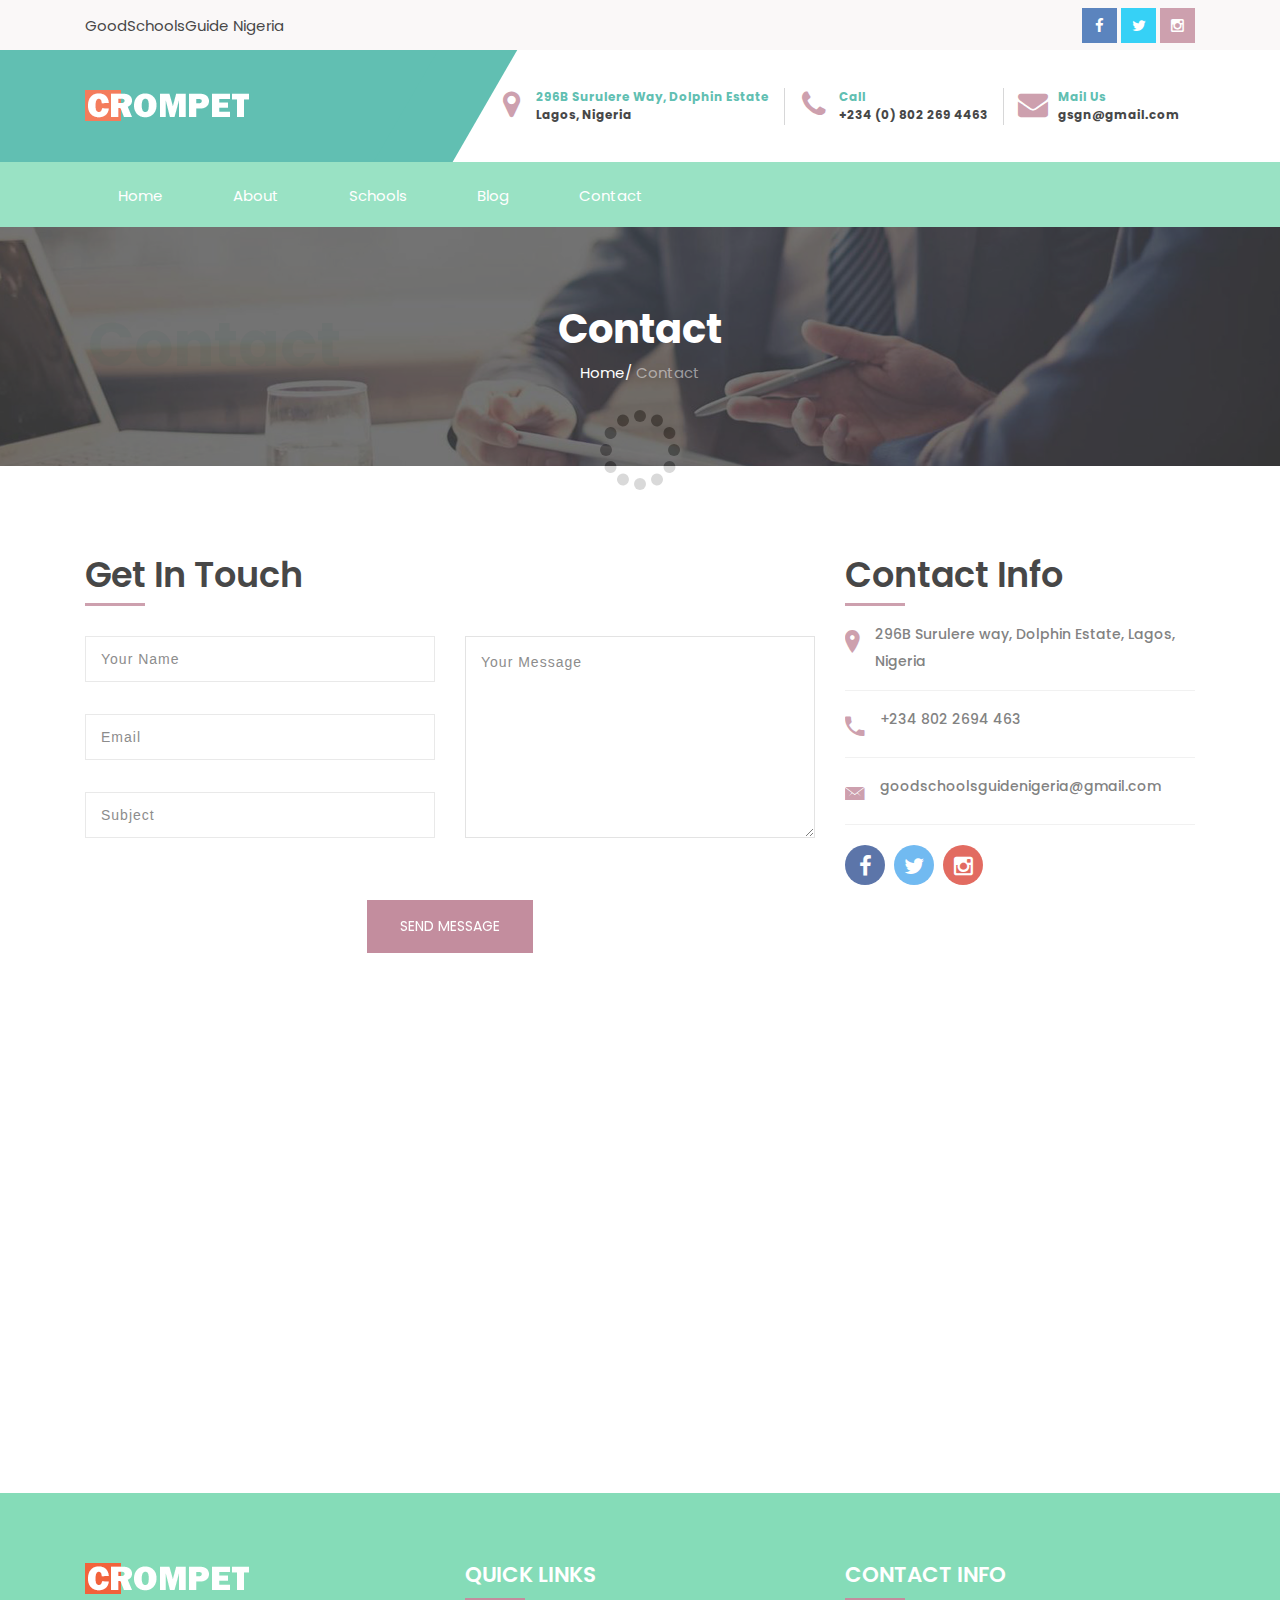
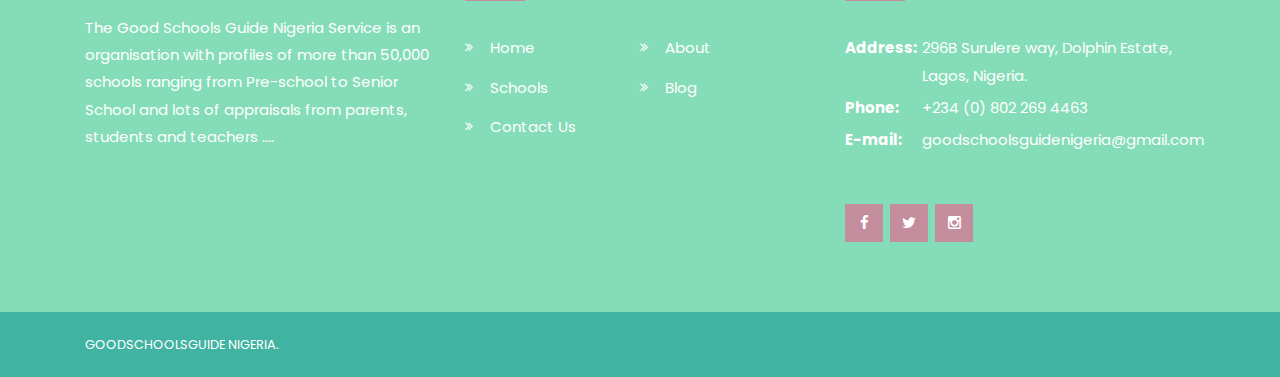
<file: contact.html>
<!DOCTYPE html>
<html lang="en">
	<head>
			<meta charset="utf-8">
			<meta http-equiv="X-UA-Compatible" content="IE=edge">
			<meta name="viewport" content="width=device-width, initial-scale=1">
			<title>GoodSchoolsGuide | Nigeria</title>
	
			<link rel="shortcut icon" type="image/x-icon" href="favicon.ico">
			<link href="https://fonts.googleapis.com/css?family=Poppins:100,200,300,400,500,600,700,800,900" rel="stylesheet">
	
			<link href="assets/css/bootstrap.min.css" rel="stylesheet" type="text/css">
			<link href="assets/css/font-awesome.css" rel="stylesheet" type="text/css">
			<link href="assets/css/ionicons.css" rel="stylesheet" type="text/css">
			<link href="assets/css/jquery.fancybox.css" rel="stylesheet" type="text/css">
			<!-- REVOLUTION STYLE SHEETS -->
			<link rel="stylesheet" type="text/css" href="assets/css/settings.css">
			<link rel="stylesheet" type="text/css" href="assets/css/layers.css">
			<!--Main Slider-->
			<link href="assets/css/layers.css" type="text/css" rel="stylesheet" media="screen">
			<link href="assets/css/owl.carousel.min.css" type="text/css" rel="stylesheet" media="screen">
			<!-- popup -->
			<link href="assets/css/magnific-popup.css" rel="stylesheet" type="text/css">
	
			<link href="assets/css/style.css" rel="stylesheet">
			<link href="assets/css/header.css" type="text/css" rel="stylesheet">
			<link href="assets/css/footer.css" rel="stylesheet" type="text/css" />
			<link href="assets/css/index.css" rel="stylesheet" type="text/css" />
			<link href="assets/css/theme-color/default.css" rel="stylesheet" type="text/css" id="theme-color" />
	</head>
    <body>
	<!--loader-->
	<div id="preloader">
	<div class="sk-circle">
		<div class="sk-circle1 sk-child"></div>
		<div class="sk-circle2 sk-child"></div>
		<div class="sk-circle3 sk-child"></div>
		<div class="sk-circle4 sk-child"></div>
		<div class="sk-circle5 sk-child"></div>
		<div class="sk-circle6 sk-child"></div>
		<div class="sk-circle7 sk-child"></div>
		<div class="sk-circle8 sk-child"></div>
		<div class="sk-circle9 sk-child"></div>
		<div class="sk-circle10 sk-child"></div>
		<div class="sk-circle11 sk-child"></div>
		<div class="sk-circle12 sk-child"></div>
	</div>
	</div>

	<!--loader--> 
	<!--Header Section Start Here ==================================-->
		<header>
				<div class="top-part__block ">
					<div class="search__box-block">
						<div class="container">
							<input type="text" id="search" class="input-sm form-full" placeholder="Search Now">
							<a href="#!" class="search__close-btn">
								<i class="fa fa-times" aria-hidden="true"></i>
							</a>
						</div>
					</div>
					<div class="container">
						<div class="row">
							<div class="col-sm-7">
								<p>
									GoodSchoolsGuide Nigeria
								</p>
							</div>
							<div class="col-sm-5">
								<div class="social-link__block text-right">
									<a href="https://www.facebook.com/goodschoolguidenigeria/" target="_blank" class="facebook">
										<i class="fa fa-facebook"></i>
									</a>
									<a href="https://twitter.com/GoodSchools_NG" target="_blank" class="twitter">
										<i class="fa fa-twitter"></i>
									</a>
									<a href="http://instagram.com/goodschoolsguidenigeria/" target="_blank" class="instagram">
										<i class="fa fa-instagram"></i>
									</a>
								</div>
							</div>
						</div>
					</div>
				</div>
				<div class="middel-part__block d-none d-md-block">
					<div class="container">
						<div class="row">
							<div class="col-lg-4 logo col-md-12 d-lg-flex align-items-center d-none d-lg-block">
	
									<a href="index.html">
										<img src="assets/images/logo.png" alt="Logo">
										</a>
							</div>
							<div class="col-lg-8 col-md-12">
								<div class="top-info__block text-right">
									<ul>
										<li>
											<i class="fa fa-map-marker"></i>
											<p>
												296B Surulere Way, Dolphin Estate  
												<span> Lagos, Nigeria</span>
											</p>
										</li>
										<li>
											<i class="fa fa-phone"></i>
											<p>
												Call
												<span> +234 (0) 802 269 4463</span>
											</p>
										</li>
										<li>
											<i class="fa fa-envelope" aria-hidden="true"></i>
											<p>
												Mail Us
												<span>
													<a href="mailto:goodschoolsguidenigeria@gmail.com">gsgn@gmail.com</a>
												</span>
											</p>
										</li>
									</ul>
								</div>
							</div>
						</div>
					</div>
				</div>
				<div class="main_nav stricky-header__top navbar-toggleable-md">
	
					<nav class="navbar navbar-default navbar-sticky bootsnav">
						<div class="container">
	
							<!-- Start Header Navigation -->
							<div class="navbar-header">
								<a href="index.html" class="d-inline-block d-lg-none">
										<img src="assets/images/logo.png" alt="Logo">
								</a>
								<button type="button" class="navbar-toggle hidden-lg-up" data-toggle="collapse" data-target="#navbar-menu">
									<i class="fa fa-bars"></i>
								</button>
	
							</div>
							<!-- End Header Navigation -->
							<!-- Collect the nav links, forms, and other content for toggling -->
							<div class="collapse navbar-collapse" id="navbar-menu">
								<ul class="nav navbar-nav mobile-menu">
									<li>
										<a href="index.html">Home</a>
									</li>
									<li>
										<a href="about.html">About</a>
									</li>
									<li>
										<a href="schools.html">Schools</a>
									</li>
									<li>
										<a href="blog.html">Blog</a>
									</li>
									<li>
										<a href="contact.html">Contact</a>
									</li>
								</ul>
							</div>
							<!--navbar-collapse -->
						</div>
					</nav>
				</div>
		</header>
	<!--Section End Here-->
		<!-- END HEADER -->
			<!-- CONTENT -->
			<!-- Intro Section -->
			<section class="inner-intro bg-img light-color overlay-before parallax-background">
			<div class="container">
				<div class="row title">
					<div class="title_row">
						<h1 data-title="Contact"><span>Contact</span></h1>
						<div class="page-breadcrumb">
							<a>Home</a>/ <span>Contact</span>
						</div>

					</div>

					</div>
				</div>
			</section>
			<!-- End Intro Section -->
			<!-- Contact Section -->
			<section class="padding ptb-xs-60">
				<div class="container">

					<div class="row">

						<div class="col-lg-8">

							<div class="headeing pb-30">
								<h2>Get in Touch</h2>
								<span class="b-line l-left line-h"></span>
							</div>
							<!-- Contact FORM -->
							<form class="contact-form " id="contact">
								<!-- IF MAIL SENT SUCCESSFULLY -->
								<div id="success">
									<div role="alert" class="alert alert-success">
										<strong>Thanks</strong> for using our template. Your message has been sent.
									</div>
								</div>
								<!-- END IF MAIL SENT SUCCESSFULLY -->
								<div class="row">
									<div class="col-lg-6">
										<div class="form-field">
											<input class="input-sm form-full" id="name" type="text" name="form-name" placeholder="Your Name">
										</div>
										<div class="form-field">
											<input class="input-sm form-full" id="email" type="text" name="form-email" placeholder="Email" >
										</div>
										<div class="form-field">
											<input class="input-sm form-full" id="sub" type="text" name="form-subject" placeholder="Subject">
										</div>
									</div>
									<div class="col-lg-6">
										<div class="form-field">
											<textarea class="form-full" id="message" rows="7" name="form-message" placeholder="Your Message" ></textarea>
										</div>
									</div>
									<div class="col-lg-12 mt-30">
										<button class="btn-text" type="button" id="submit" name="button">
											Send Message
										</button>
									</div>
								</div>
							</form>
							<!-- END Contact FORM -->
						</div>

						<div class="col-lg-4 contact mt-sm-30 mt-xs-30">
							<div class="headeing pb-20">
								<h2>Contact Info</h2>
								<span class="b-line l-left line-h"></span>
							</div>
							<div class="contact-info">

								<ul class="info">
									<li>
										<div class="icon ion-ios-location"></div>
										<div class="content">
											<p>
												296B Surulere way, Dolphin Estate, Lagos, Nigeria
											</p>
										</div>
									</li>

									<li>
										<div class="icon ion-android-call"></div>
										<div class="content">
											<p>
												+234 802 2694 463
											</p>
										</div>
									</li>
									<li>
										<div class="icon ion-ios-email"></div>
										<div class="content">
											<p>
												goodschoolsguidenigeria@gmail.com
											</p>
										</div>
									</li>
								</ul>
								<ul class="event-social">
									<li>
										<a href="https://www.facebook.com/goodschoolguidenigeria/" target="_blank"><i class="fa fa-facebook" aria-hidden="true"></i></a>
									</li>
									<li>
										<a href="https://twitter.com/GoodSchools_NG" target="_blank"><i class="fa fa-twitter" aria-hidden="true"></i></a>
									</li>
									<li>
										<a href="http://instagram.com/goodschoolsguidenigeria/" target="_blank"><i class="fa fa-instagram" aria-hidden="true"></i></a>
									</li>
								</ul>
							</div>
						</div>

					</div>
				</div>
				<!-- Map Section -->

			</section>
			<!-- Map -->
			<section class="map-box">
				<div class="map">
					<div id="map"></div>
				</div>
			</section>
			<!-- Contact Section -->
			<!--End Contact-->
		 

			<!-- Footer -->
			<footer id="footer">
					<div id="footer-widgets" class="container style-1">
						<div class="row">
							<div class="col-md-6 col-lg-4">
								<div class="widget widget_text">
									
									<div class="textwidget">
										<a href="index.html" class="footer-logo"> <img src="assets/images/logo2.png" alt=""> </a>
										<p>
											The Good Schools Guide Nigeria Service is an organisation with profiles of more than 
											50,000 schools ranging from Pre-school to Senior School and lots of appraisals from parents, 
											students and teachers ....
										</p>
									</div>
								</div>
							</div>
							<div class="col-md-6 col-lg-4">
								<div class="widget widget_links">
									<h2 class="widget-title"><span>QUICK LINKS</span></h2>
									<ul class="wprt-links clearfix col2">
										<li>
											<a href="index.html">Home</a>
										</li>	
										<li>
											<a href="about.html">About</a>
										</li>	
										<li>
											<a href="schools.html">Schools</a>
										</li>	
										<li>
											<a href="blog.html">Blog</a>
										</li>	
										<li>
											<a href="contact.html">Contact Us</a>
										</li>
									</ul>
								</div>
							</div>
							<div class="col-md-6 col-lg-4 mt-sm-40 ">
								<div class="widget widget_information">
									<h2 class="widget-title"><span>CONTACT INFO</span></h2>
									<ul>
										<li class="address clearfix">
											<span class="hl">Address:</span> <span class="text"> 296B Surulere way, Dolphin Estate, Lagos, Nigeria.</span>
										</li>
										<li class="phone clearfix">
											<span class="hl">Phone:</span> <span class="text"> +234 (0) 802 269 4463</span>
										</li>
										<li class="email clearfix">
											<span class="hl">E-mail:</span> <span class="text"> goodschoolsguidenigeria@gmail.com</span>
										</li>
									</ul>
								</div>
								<div class="widget widget_socials">
									<div class="socials">
										<a href="https://www.facebook.com/goodschoolguidenigeria/" target="_blank" class="facebook">
											<i class="fa fa-facebook"></i>
										</a>
										<a href="https://twitter.com/GoodSchools_NG" target="_blank" class="twitter">
											<i class="fa fa-twitter"></i>
										</a>
										<a href="http://instagram.com/goodschoolsguidenigeria/" target="_blank" class="instagram">
											<i class="fa fa-instagram"></i>
										</a>
									</div>
								</div>
							</div>
						</div>
					</div>
					<div id="bottom" class="clearfix style-1">
						<div id="bottom-bar-inner" class="container">
							<div class="bottom-bar-inner-wrap">
								<div class="bottom-bar-content">
									<div id="copyright">
										GoodSchoolsGuide Nigeria.
									</div>
									<!-- /#copyright -->
								</div>
								<!-- /.bottom-bar-content -->
								<div class="bottom-bar-menu">
									<!--ul class="bottom-nav">
										<li>
											<a href="#/">HISTORY</a>
										</li>
										<li>
											<a href="#/">FAQ</a>
										</li>
										<li>
											<a href="#/">EVENTS</a>
										</li>
									</ul>
								</div>
								<!-- /.bottom-bar-menu -->
							</div>
						</div>
					</div>
			</footer>
			<!-- Footer_End -->
	
			<!-- Site Wraper End -->
			<script type="text/javascript" src="assets/js/jquery.min.js"></script>
			<script type="text/javascript" src="assets/js/tether.min.js"></script>
			<script type="text/javascript" src="assets/js/bootstrap.min.js"></script>
			<script src="assets/js/jquery.easing.js" type="text/javascript"></script>
	
			<!-- fancybox Js -->
			<script src="assets/js/jquery.mousewheel-3.0.6.pack.js" type="text/javascript"></script>
			<script src="assets/js/jquery.fancybox.pack.js" type="text/javascript"></script>
			<!-- carousel Js -->
			<script src="assets/js/owl.carousel.min.js" type="text/javascript"></script>
	
			<!-- masonry,isotope Effect Js -->
			<script src="assets/js/imagesloaded.pkgd.min.js" type="text/javascript"></script>
			<script src="assets/js/isotope.pkgd.min.js" type="text/javascript"></script>
			<script src="assets/js/masonry.pkgd.min.js" type="text/javascript"></script>
			<script src="assets/js/jquery.appear.js" type="text/javascript"></script>
			<!-- Mail Function Js -->
			<script src="assets/js/mail.js" type="text/javascript"></script>
	
			<!-- revolution Js -->
			<script type="text/javascript" src="assets/js/jquery.themepunch.tools.min.js"></script>
			<script type="text/javascript" src="assets/js/jquery.themepunch.revolution.min.js"></script>
			<script type="text/javascript" src="assets/extensions/revolution.extension.slideanims.min.js"></script>
			<script type="text/javascript" src="assets/extensions/revolution.extension.layeranimation.min.js"></script>
			<script type="text/javascript" src="assets/extensions/revolution.extension.navigation.min.js"></script>
			<script type="text/javascript" src="assets/extensions/revolution.extension.parallax.min.js"></script>
			<script type="text/javascript" src="assets/js/jquery.revolution.js"></script>
			<!-- popup -->
			<script src="assets/js/jquery.magnific-popup.min.js" type="text/javascript"></script>
	
			<!-- custom Js -->
			<script src="assets/js/custom.js" type="text/javascript"></script>
	
		</body>
	</html>
</file>
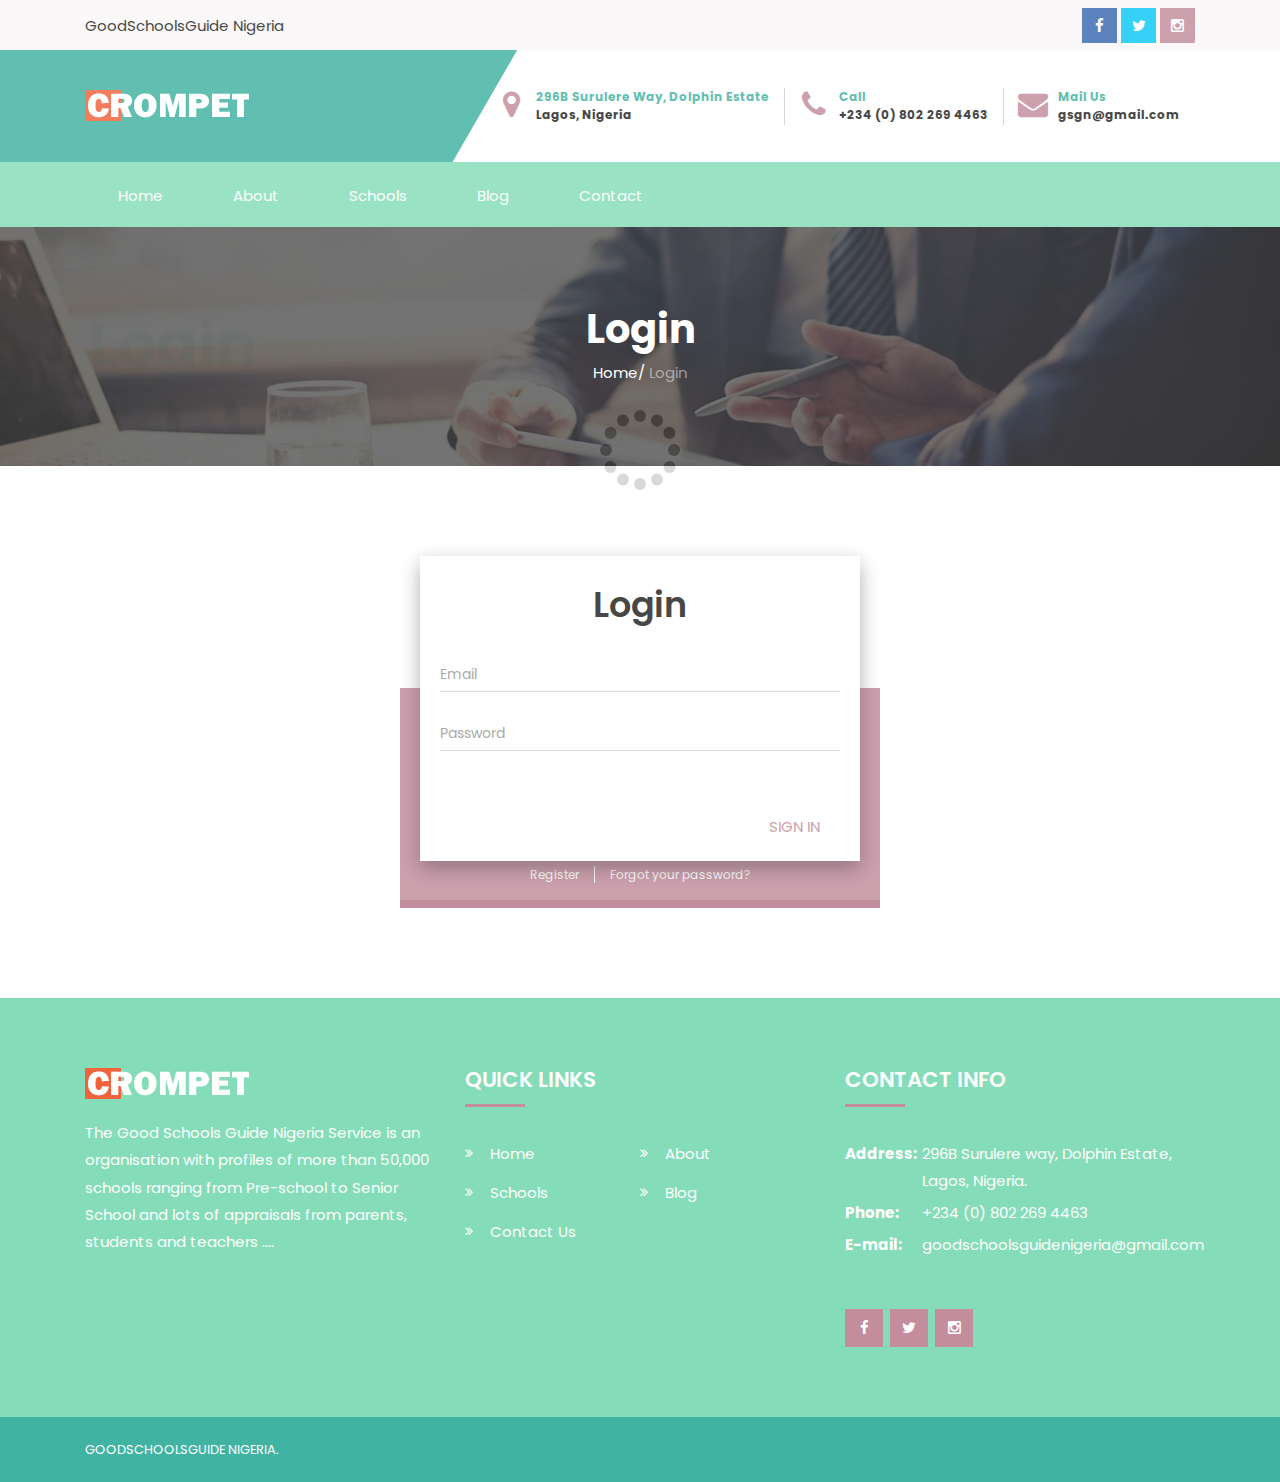
<file: login.html>
<!DOCTYPE html>
<html lang="en">
	<head>
			<meta charset="utf-8">
			<meta http-equiv="X-UA-Compatible" content="IE=edge">
			<meta name="viewport" content="width=device-width, initial-scale=1">
			<title>GoodSchoolsGuide | Nigeria</title>
	
			<link rel="shortcut icon" type="image/x-icon" href="favicon.ico">
			<link href="https://fonts.googleapis.com/css?family=Poppins:100,200,300,400,500,600,700,800,900" rel="stylesheet">
	
			<link href="assets/css/bootstrap.min.css" rel="stylesheet" type="text/css">
			<link href="assets/css/font-awesome.css" rel="stylesheet" type="text/css">
			<link href="assets/css/ionicons.css" rel="stylesheet" type="text/css">
			<link href="assets/css/jquery.fancybox.css" rel="stylesheet" type="text/css">
			<!-- REVOLUTION STYLE SHEETS -->
			<link rel="stylesheet" type="text/css" href="assets/css/settings.css">
			<link rel="stylesheet" type="text/css" href="assets/css/layers.css">
			<!--Main Slider-->
			<link href="assets/css/layers.css" type="text/css" rel="stylesheet" media="screen">
			<link href="assets/css/owl.carousel.min.css" type="text/css" rel="stylesheet" media="screen">
			<!-- popup -->
			<link href="assets/css/magnific-popup.css" rel="stylesheet" type="text/css">
	
			<link href="assets/css/style.css" rel="stylesheet">
			<link href="assets/css/header.css" type="text/css" rel="stylesheet">
			<link href="assets/css/footer.css" rel="stylesheet" type="text/css" />
			<link href="assets/css/index.css" rel="stylesheet" type="text/css" />
			<link href="assets/css/theme-color/default.css" rel="stylesheet" type="text/css" id="theme-color" />
	</head>
    <body>
<!--loader-->
<div id="preloader">
  <div class="sk-circle">
    <div class="sk-circle1 sk-child"></div>
    <div class="sk-circle2 sk-child"></div>
    <div class="sk-circle3 sk-child"></div>
    <div class="sk-circle4 sk-child"></div>
    <div class="sk-circle5 sk-child"></div>
    <div class="sk-circle6 sk-child"></div>
    <div class="sk-circle7 sk-child"></div>
    <div class="sk-circle8 sk-child"></div>
    <div class="sk-circle9 sk-child"></div>
    <div class="sk-circle10 sk-child"></div>
    <div class="sk-circle11 sk-child"></div>
    <div class="sk-circle12 sk-child"></div>
  </div>
</div>

<!--loader--> 
	<!--Header Section Start Here
		==================================-->
		<header>
				<div class="top-part__block ">
					<div class="search__box-block">
						<div class="container">
							<input type="text" id="search" class="input-sm form-full" placeholder="Search Now">
							<a href="#!" class="search__close-btn">
								<i class="fa fa-times" aria-hidden="true"></i>
							</a>
						</div>
					</div>
					<div class="container">
						<div class="row">
							<div class="col-sm-7">
								<p>
									GoodSchoolsGuide Nigeria
								</p>
							</div>
							<div class="col-sm-5">
								<div class="social-link__block text-right">
									<a href="https://www.facebook.com/goodschoolguidenigeria/" target="_blank" class="facebook">
										<i class="fa fa-facebook"></i>
									</a>
									<a href="https://twitter.com/GoodSchools_NG" target="_blank" class="twitter">
										<i class="fa fa-twitter"></i>
									</a>
									<a href="http://instagram.com/goodschoolsguidenigeria/" target="_blank" class="instagram">
										<i class="fa fa-instagram"></i>
									</a>
								</div>
							</div>
						</div>
					</div>
				</div>
				<div class="middel-part__block d-none d-md-block">
					<div class="container">
						<div class="row">
							<div class="col-lg-4 logo col-md-12 d-lg-flex align-items-center d-none d-lg-block">
	
									<a href="index.html">
										<img src="assets/images/logo.png" alt="Logo">
										</a>
							</div>
							<div class="col-lg-8 col-md-12">
								<div class="top-info__block text-right">
									<ul>
										<li>
											<i class="fa fa-map-marker"></i>
											<p>
												296B Surulere Way, Dolphin Estate  
												<span> Lagos, Nigeria</span>
											</p>
										</li>
										<li>
											<i class="fa fa-phone"></i>
											<p>
												Call
												<span> +234 (0) 802 269 4463</span>
											</p>
										</li>
										<li>
											<i class="fa fa-envelope" aria-hidden="true"></i>
											<p>
												Mail Us
												<span>
													<a href="mailto:goodschoolsguidenigeria@gmail.com">gsgn@gmail.com</a>
												</span>
											</p>
										</li>
									</ul>
								</div>
							</div>
						</div>
					</div>
				</div>
				<div class="main_nav stricky-header__top navbar-toggleable-md">
	
					<nav class="navbar navbar-default navbar-sticky bootsnav">
						<div class="container">
	
							<!-- Start Header Navigation -->
							<div class="navbar-header">
								<a href="index.html" class="d-inline-block d-lg-none">
										<img src="assets/images/logo.png" alt="Logo">
								</a>
								<button type="button" class="navbar-toggle hidden-lg-up" data-toggle="collapse" data-target="#navbar-menu">
									<i class="fa fa-bars"></i>
								</button>
	
							</div>
							<!-- End Header Navigation -->
							<!-- Collect the nav links, forms, and other content for toggling -->
							<div class="collapse navbar-collapse" id="navbar-menu">
								<ul class="nav navbar-nav mobile-menu">
									<li>
										<a href="index.html">Home</a>
									</li>
									<li>
										<a href="about.html">About</a>
									</li>
									<li>
										<a href="schools.html">Schools</a>
									</li>
									<li>
										<a href="blog.html">Blog</a>
									</li>
									<li>
										<a href="contact.html">Contact</a>
									</li>
								</ul>
							</div>
							<!--navbar-collapse -->
						</div>
					</nav>
				</div>
		</header>
	<!--Section End Here-->
		<!-- END HEADER -->
  <!-- Intro Section -->
  <section class="inner-intro bg-img light-color overlay-before parallax-background">
			<div class="container">
				<div class="row title">
					<div class="title_row">
						<h1 data-title="Login"><span>Login</span></h1>
						<div class="page-breadcrumb">
							<a>Home</a>/ <span>Login</span>
						</div>

					</div>

				</div>
			</div>
		</section>
  <!-- Intro Section --> 
  <!-- Login Section -->
  <div id="login" class="ptb ptb-xs-60 page-signin">
    <div class="container">
      <div class="row">
        <div class="col-md-12">
        	<div class="main-body">
        	  <div class="body-inner">
        	    <div class="card bg-white">
        	      <div class="card-content">
        	        <section class="logo text-center">
        	          <h2>Login</h2>
        	        </section>
        	        <form class="form-horizontal ng-pristine ng-valid">
        	          <fieldset>
        	            <div class="form-group">
        	              <div class="ui-input-group">
        	                <input type="text" required class="form-control">
        	                <span class="input-bar"></span>
        	                <label>Email</label>
        	              </div>
        	            </div>
        	            <div class="form-group">
        	              <div class="ui-input-group">
        	                <input type="text" required class="form-control">
        	                <span class="input-bar"></span>
        	                <label>Password</label>
        	              </div>
        	            </div>
        	          </fieldset>
        	        </form>
        	      </div>
        	      <div class="card-action no-border text-right"> <a href="#/" class="color-primary">Sign in</a> </div>
        	    </div>
        	    <div class="additional-info"> <a href="#/page/signup">Register</a><span class="divider-h"></span><a href="#/page/forgot-password">Forgot your password?</a> </div>
        	  </div>
        	</div>
        </div>
      </div>
    </div>
  </div>
  <!-- End Login Section --> 
  

		<!-- Footer_Section -->
		<footer id="footer">
				<div id="footer-widgets" class="container style-1">
					<div class="row">
						<div class="col-md-6 col-lg-4">
							<div class="widget widget_text">
								
								<div class="textwidget">
									<a href="index.html" class="footer-logo"> <img src="assets/images/logo2.png" alt=""> </a>
									<p>
										The Good Schools Guide Nigeria Service is an organisation with profiles of more than 
										50,000 schools ranging from Pre-school to Senior School and lots of appraisals from parents, 
										students and teachers ....
									</p>
								</div>
							</div>
						</div>
						<div class="col-md-6 col-lg-4">
							<div class="widget widget_links">
								<h2 class="widget-title"><span>QUICK LINKS</span></h2>
								<ul class="wprt-links clearfix col2">
									<li>
										<a href="index.html">Home</a>
									</li>	
									<li>
										<a href="about.html">About</a>
									</li>	
									<li>
										<a href="schools.html">Schools</a>
									</li>	
									<li>
										<a href="blog.html">Blog</a>
									</li>	
									<li>
										<a href="contact.html">Contact Us</a>
									</li>
								</ul>
							</div>
						</div>
						<div class="col-md-6 col-lg-4 mt-sm-40 ">
							<div class="widget widget_information">
								<h2 class="widget-title"><span>CONTACT INFO</span></h2>
								<ul>
									<li class="address clearfix">
										<span class="hl">Address:</span> <span class="text"> 296B Surulere way, Dolphin Estate, Lagos, Nigeria.</span>
									</li>
									<li class="phone clearfix">
										<span class="hl">Phone:</span> <span class="text"> +234 (0) 802 269 4463</span>
									</li>
									<li class="email clearfix">
										<span class="hl">E-mail:</span> <span class="text"> goodschoolsguidenigeria@gmail.com</span>
									</li>
								</ul>
							</div>
							<div class="widget widget_socials">
								<div class="socials">
									<a href="https://www.facebook.com/goodschoolguidenigeria/" target="_blank" class="facebook">
										<i class="fa fa-facebook"></i>
									</a>
									<a href="https://twitter.com/GoodSchools_NG" target="_blank" class="twitter">
										<i class="fa fa-twitter"></i>
									</a>
									<a href="http://instagram.com/goodschoolsguidenigeria/" target="_blank" class="instagram">
										<i class="fa fa-instagram"></i>
									</a>
								</div>
							</div>
						</div>
					</div>
				</div>
				<div id="bottom" class="clearfix style-1">
					<div id="bottom-bar-inner" class="container">
						<div class="bottom-bar-inner-wrap">
							<div class="bottom-bar-content">
								<div id="copyright">
									GoodSchoolsGuide Nigeria.
								</div>
								<!-- /#copyright -->
							</div>
							<!-- /.bottom-bar-content -->
							<div class="bottom-bar-menu">
								<!--ul class="bottom-nav">
									<li>
										<a href="#/">HISTORY</a>
									</li>
									<li>
										<a href="#/">FAQ</a>
									</li>
									<li>
										<a href="#/">EVENTS</a>
									</li>
								</ul>
							</div>
							<!-- /.bottom-bar-menu -->
						</div>
					</div>
				</div>
		</footer>
		<!-- Footer_Section_End -->
		<!-- Site Wraper End -->
	<!-- Site Wraper End --> 
	<script type="text/javascript" src="assets/js/jquery.min.js"></script>
		<script type="text/javascript" src="assets/js/tether.min.js"></script>
		<script type="text/javascript" src="assets/js/bootstrap.min.js"></script> 
<script src="assets/js/jquery.easing.js" type="text/javascript"></script> 

		<!-- fancybox Js -->
		<script src="assets/js/jquery.mousewheel-3.0.6.pack.js" type="text/javascript"></script>
		<script src="assets/js/jquery.fancybox.pack.js" type="text/javascript"></script>
		<!-- carousel Js -->
		<script src="assets/js/owl.carousel.min.js" type="text/javascript"></script>
	
		<!-- imagesloaded Js -->
		<script src="assets/js/imagesloaded.pkgd.min.js" type="text/javascript"></script>
		<!-- masonry,isotope Effect Js -->
		<script src="assets/js/imagesloaded.pkgd.min.js" type="text/javascript"></script>
		<script src="assets/js/isotope.pkgd.min.js" type="text/javascript"></script>
		<script src="assets/js/masonry.pkgd.min.js" type="text/javascript"></script>
		<script src="assets/js/jquery.appear.js" type="text/javascript"></script>
	
		<!-- revolution Js --> 
		<script type="text/javascript" src="assets/js/jquery.themepunch.tools.min.js"></script> 
		<script type="text/javascript" src="assets/js/jquery.themepunch.revolution.min.js"></script> 
		<script type="text/javascript" src="assets/extensions/revolution.extension.slideanims.min.js"></script> 
		<script type="text/javascript" src="assets/extensions/revolution.extension.layeranimation.min.js"></script> 
		<script type="text/javascript" src="assets/extensions/revolution.extension.navigation.min.js"></script> 
		<script type="text/javascript" src="assets/extensions/revolution.extension.parallax.min.js"></script> 
		<script type="text/javascript" src="assets/js/jquery.revolution.js"></script> 
		<!-- custom Js -->
		<script src="assets/js/custom.js" type="text/javascript"></script>
		
    </body>
</html>
</file>
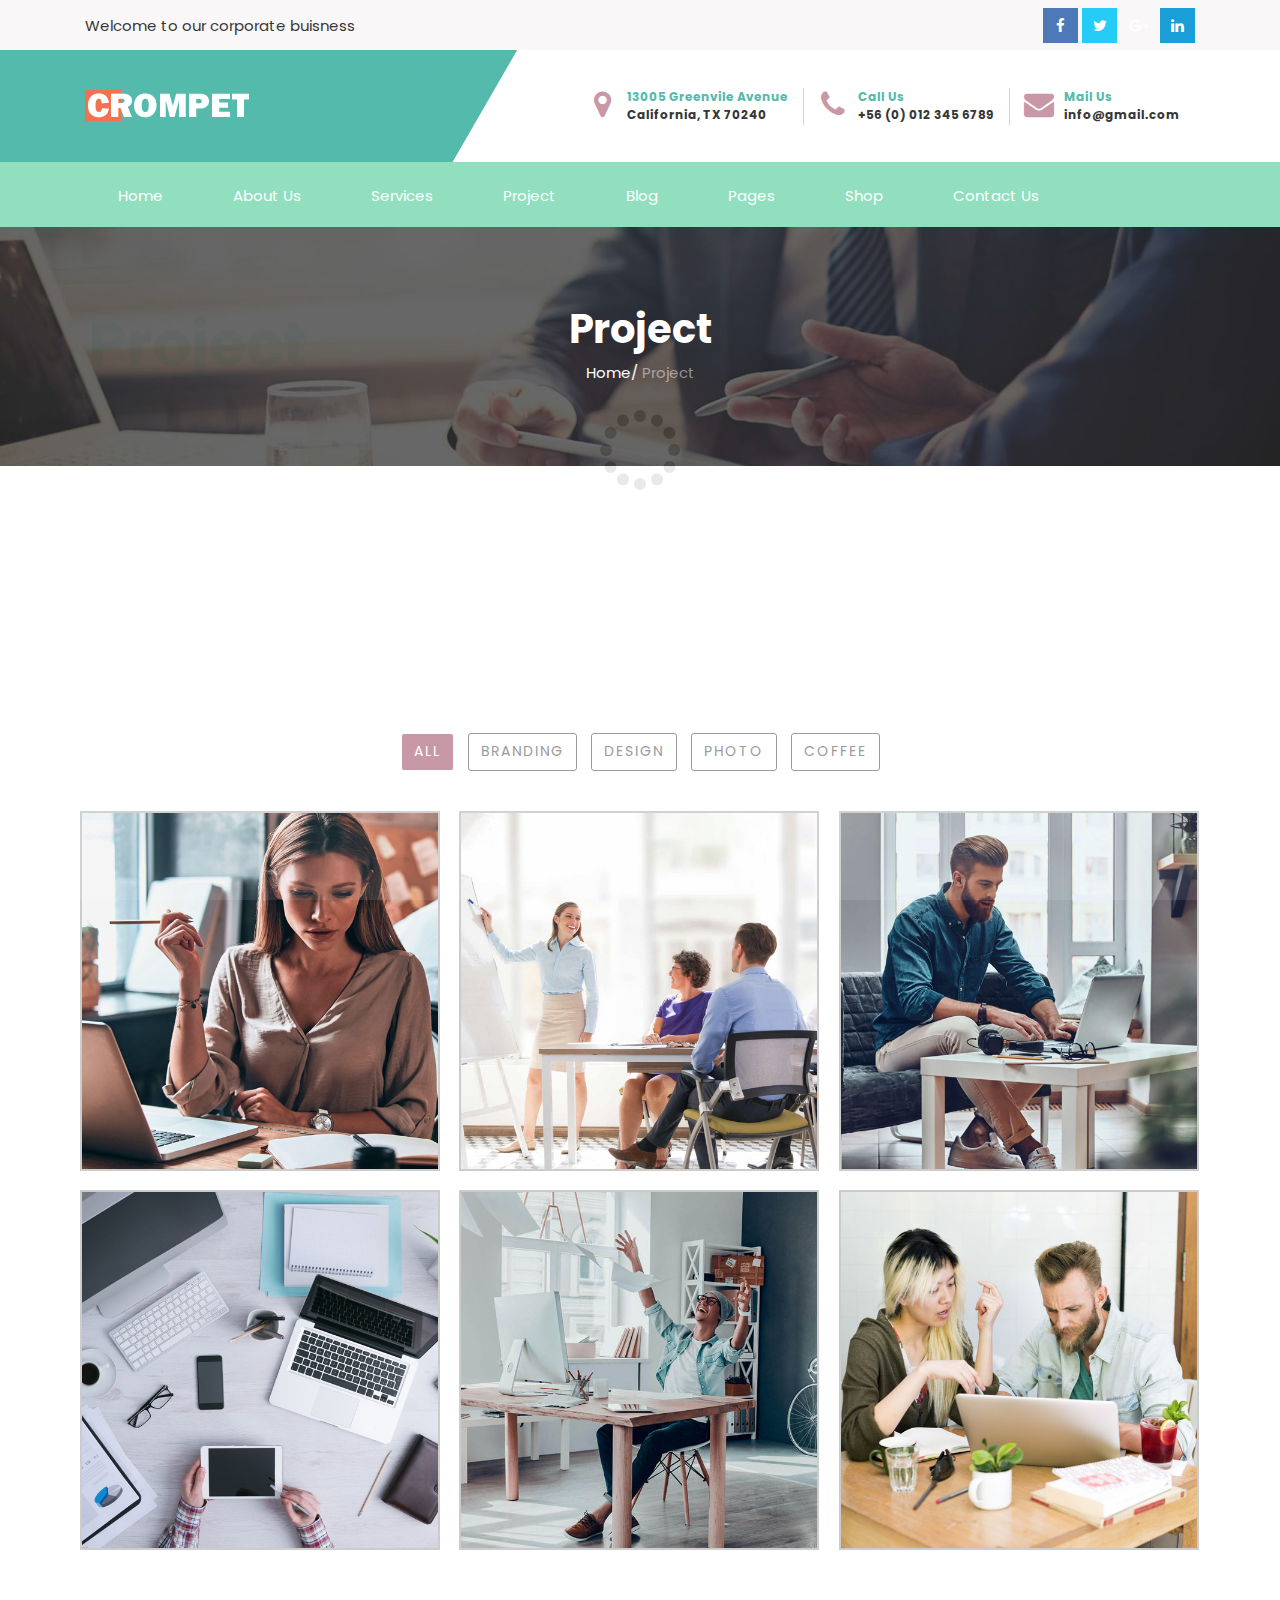
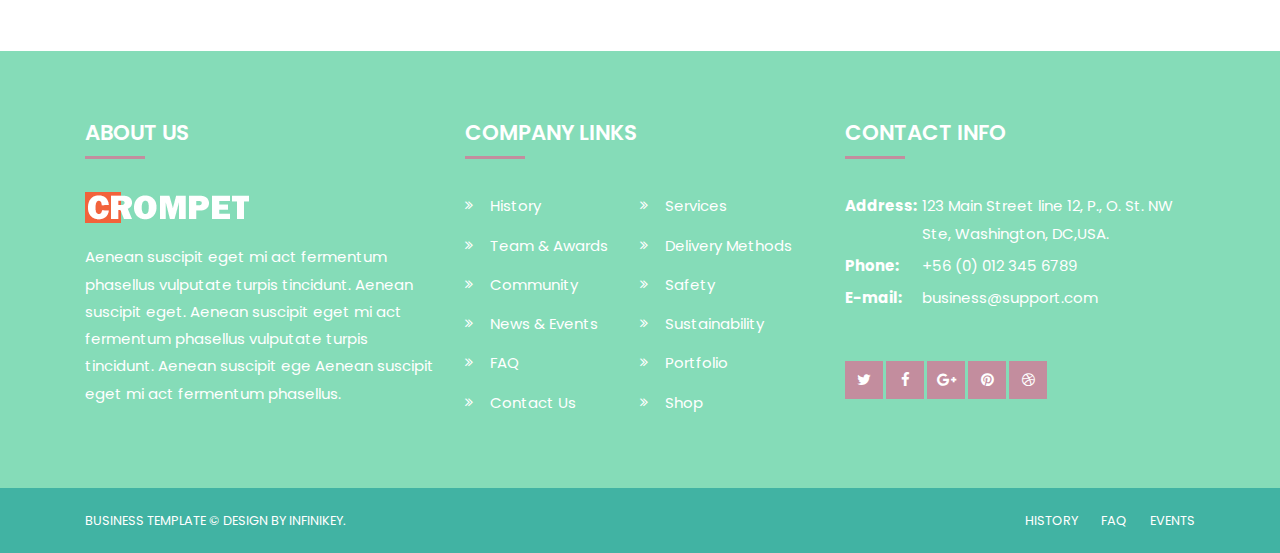
<file: project.html>
<!DOCTYPE html>
<html lang="en">
    <head>
        <meta charset="utf-8">
        <meta http-equiv="X-UA-Compatible" content="IE=edge">
        <meta name="viewport" content="width=device-width, initial-scale=1">
        <title>Infinikey - Multipurpose Business and Corporate HTML5 Bootstrap4 Responsive Template</title><link rel="shortcut icon" type="image/x-icon" href="favicon.ico">
		<link href="https://fonts.googleapis.com/css?family=Poppins:300,400,500,700" rel="stylesheet">
        <link href="assets/css/bootstrap.min.css" rel="stylesheet" type="text/css">
		<link href="assets/css/font-awesome.css" rel="stylesheet" type="text/css">
		<link href="assets/css/ionicons.css" rel="stylesheet" type="text/css">
        <link href="assets/css/jquery.fancybox.css" rel="stylesheet" type="text/css">
		<!--Main Slider-->
		<link href="assets/css/settings.css" type="text/css" rel="stylesheet" media="screen">
		<link href="assets/css/layers.css" type="text/css" rel="stylesheet" media="screen">
		<link href="assets/css/layers.css" type="text/css" rel="stylesheet" media="screen">
		<link href="assets/css/owl.carousel.min.css" type="text/css" rel="stylesheet" media="screen">
        <link href="assets/css/style.css" rel="stylesheet"> 
		<link href="assets/css/header.css" rel="stylesheet" type="text/css">
		<link href="assets/css/footer.css" rel="stylesheet" type="text/css" />
		<link href="assets/css/theme-color/default.css" rel="stylesheet" type="text/css" id="theme-color" />
    </head>
    <body>
<!--loader-->
<div id="preloader">
  <div class="sk-circle">
    <div class="sk-circle1 sk-child"></div>
    <div class="sk-circle2 sk-child"></div>
    <div class="sk-circle3 sk-child"></div>
    <div class="sk-circle4 sk-child"></div>
    <div class="sk-circle5 sk-child"></div>
    <div class="sk-circle6 sk-child"></div>
    <div class="sk-circle7 sk-child"></div>
    <div class="sk-circle8 sk-child"></div>
    <div class="sk-circle9 sk-child"></div>
    <div class="sk-circle10 sk-child"></div>
    <div class="sk-circle11 sk-child"></div>
    <div class="sk-circle12 sk-child"></div>
  </div>
</div>

<!--loader--> 
	<!--Header Section Start Here
		==================================-->
	<header>
		<div class="top-part__block">
			<div class="search__box-block">
				<div class="container">
					<input type="text" id="search" class="input-sm form-full" placeholder="Search Now">
					<a href="#!" class="search__close-btn">
						<i class="fa fa-times" aria-hidden="true"></i>
					</a>
				</div>
			</div>
			<div class="container">
				<div class="row">
					<div class="col-sm-7">
						<p>
							Welcome to our corporate buisness
						</p>
					</div>
					<div class="col-sm-5">
						<div class="social-link__block text-right">
							<a href="#" class="facebook">
								<i class="fa fa-facebook"></i>
							</a>
							<a href="#" class="twitter">
								<i class="fa fa-twitter"></i>
							</a>
							<a href="#" class="google-plus">
								<i class="fa fa-google-plus"></i>
							</a>
							<a href="#" class="linkedin">
								<i class="fa fa-linkedin"></i>
							</a>

						</div>
					</div>
				</div>
			</div>
		</div>
		<div class="middel-part__block">
			<div class="container">
				<div class="row">
					<div class="col-lg-4 logo col-md-12 d-lg-flex align-items-center">
						
							<a href="index.html">
								<img src="assets/images/logo.png" alt="Logo">
								   </a>						
					</div>
					<div class="col-lg-8 col-md-12">
						<div class="top-info__block text-right">
							<ul>
								<li>
									<i class="fa fa-map-marker"></i>
									<p>
										13005 Greenvile Avenue
										<span> California, TX 70240</span>
									</p>
								</li>
								<li>
									<i class="fa fa-phone"></i>
									<p>
										Call Us
										<span> +56 (0) 012 345 6789</span>
									</p>
								</li>
								<li>
									<i class="fa fa-envelope" aria-hidden="true"></i>
									<p>
										Mail Us
										<span>
											<a href="mailto:info@gmail.com">info@gmail.com</a>
										</span>
									</p>
								</li>
							</ul>
						</div>
					</div>
				</div>
			</div>
		</div>
		<div class="main_nav stricky-header__top navbar-toggleable-md">

			<nav class="navbar navbar-default navbar-sticky bootsnav">
				<div class="container">
					<!-- Start Header Navigation -->
					<div class="navbar-header">
						<button type="button" class="navbar-toggle hidden-lg-up" data-toggle="collapse" data-target="#navbar-menu">
							<i class="fa fa-bars"></i>
						</button>

					</div>
					<!-- End Header Navigation -->
					<!-- Collect the nav links, forms, and other content for toggling -->
					<div class="collapse navbar-collapse" id="navbar-menu">
						<ul class="nav navbar-nav mobile-menu">
							<li>
								<a href="#!">Home</a>
								<span class="submenu-button"></span>
								<ul class="dropdown-menu">
									<li>
													<a href="index.html">Home Page 1</a>
												</li>
												
								</ul>
							</li>
							<li>
								<a href="#!">About us</a>
								<span class="submenu-button"></span>
								<ul class="dropdown-menu">
									<li>
										<a href="about.html">About</a>
									</li>
									<li>
										<a href="about2.html">About 2</a>
									</li>
									<li>
										<a href="about3.html">About 3</a>
									</li>
									<li>
										<a href="history.html">history</a>
									</li>
									<li>
										<a href="career.html">career</a>
									</li>
									<li>
										<a href="partnerships.html">partnerships</a>
									</li>
									<li>
										<a href="leadership.html">leadership</a>
									</li>
								</ul>
							</li>
							<li>
								<a href="javascript:avoid(0);">Services</a>
								<span class="submenu-button"></span>
								<ul class="dropdown-menu">
									<li>
										<a href="services.html">All Services</a>
									</li>
									<li>
										<a href="services-details.html">Services Details</a>
									</li>

								</ul>
							</li>
							<li>
								<a href="javascript:avoid(0);">Project</a>
								<span class="submenu-button"></span>
								<ul class="dropdown-menu">
									<li>
										<a href="project.html">project</a>
									</li>

									<li>
										<a href="project-details.html">Projec Details</a>
									</li>

								</ul>
							</li>

							<li>
								<a href="javascript:avoid(0);">blog</a>
								<span class="submenu-button"></span>
								<ul class="dropdown-menu">
									<li>
										<a href="blog.html">Blog</a>
									</li>
									<li>
										<a href="blog-detail.html">Blog Details</a>
									</li>
								</ul>
							</li>

							<li>
								<a href="javascript:avoid(0);">pages</a>
								<span class="submenu-button"></span>
								<ul class="dropdown-menu">

									<li>
										<a href="team.html">Team</a>
									</li>

									<li>
										<a href="pricing.html">pricing</a>
									</li>
									<li>
										<a href="faq.html">Faq</a>
									</li>
									<li>
										<a href="register.html">Register</a>
									</li>
									<li>
										<a href="login.html">login</a>
									</li>
									<li>
										<a href="testimonial.html">Testimonials</a>
									</li>
									<li>
										<a href="404.html">404 Error</a>
									</li>
									<li>
										<a href="blank.html">blank</a>
									</li>
								</ul>
							</li>
							<li>
								<a href="#!">Shop</a>
								<span class="submenu-button"></span>
								<!-- Nav Dropdown -->
								<ul class="dropdown-menu">
									<li>
										<a href="shop.html">Shop</a>
									</li>
									<li>
										<a href="shop-sidebar.html">shop sidebar</a>
									</li>
									<li>
										<a href="shop-details.html">shop details</a>
									</li>
									<li>
										<a href="cart.html">cart</a>
									</li>
									<li>
										<a href="checkout.html">Checkout</a>
									</li>
								</ul>
								<!-- End Nav Dropdown -->
							</li>
							<li>
								<a href="#!">Contact us</a>
								<span class="submenu-button"></span>
								<ul class="dropdown-menu">
									<li>
										<a href="contact.html">contact</a>
									</li>
									<li>
										<a href="contact1.html">contact 2</a>
									</li>
								</ul>
							</li>
						</ul>
					</div>
					<!--navbar-collapse -->
				</div>
			</nav>
		</div>
	</header>
	<!--Section End Here-->
		<!-- END HEADER -->
		<!-- CONTENT -->
		<!-- Intro Section -->
		<section class="inner-intro bg-img light-color overlay-before parallax-background">
			<div class="container">
				<div class="row title">
					<div class="title_row">
						<h1 data-title="Project"><span>Project</span></h1>
						<div class="page-breadcrumb">
							<a>Home</a>/ <span>Project</span>
						</div>

					</div>

				</div>
			</div>
		</section>
		<!-- End Intro Section -->
		<!-- Work Section -->
		<section id="work" class="padding ptb-xs-40">
			<div class="container">
				<div class="row text-center mb-60 mb-xs-30">
					<div class="col-md-8 offset-md-2 col-lg-6 offset-lg-3">
						<div class="section-title_home">
							<h2>Case Studies</h2>
							<p>
								Lorem Ipsum is simply dummy text of the printing and typesetting industry. Lorem Ipsum has been the 's standard dummy text.
							</p>
						</div>
					</div>
				</div>
				<!-- work Filter -->
				<div class="row">
					<div class="col-sm-12">
						<ul class="container-filter categories-filter">
							<li>
								<a class="categories active" data-filter="*">All</a>
							</li>
							<li>
								<a class="categories" data-filter=".branding">Branding</a>
							</li>
							<li>
								<a class="categories" data-filter=".design">Design</a>
							</li>
							<li>
								<a class="categories" data-filter=".photo">Photo</a>
							</li>
							<li>
								<a class="categories" data-filter=".coffee">coffee</a>
							</li>
						</ul>
					</div>
				</div>
				<!-- End work Filter -->
				<div class="row container-grid nf-col-3">

					<div class="nf-item branding coffee spacing">
						<div class="item-box">
							<a> <img alt="1" src="assets/images/project/project_1.jpg" class="item-container"> </a>
							<div class="link-zoom">
								<a href="project-details.html" class="project_links same_style"> <i class="fa fa-link"> </i> </a>
								<a href="assets/images/project/project_1.jpg" class="fancylight popup-btn same_style" data-fancybox-group="light" > <i class="fa fa-search-plus"></i> </a>
								<div class="gallery-heading">
									<h4><a href="project-details.html">Business Services</a></h4>

								</div>
							</div>

						</div>
					</div>

					<div class="nf-item photo spacing">
						<div class="item-box">
							<a> <img alt="1" src="assets/images/project/project_2.jpg" class="item-container"> </a>
							<div class="link-zoom">
								<a href="project-details.html" class="project_links same_style"> <i class="fa fa-link"> </i> </a>
								<a href="assets/images/project/project_2.jpg" class="fancylight popup-btn same_style" data-fancybox-group="light" > <i class="fa fa-search-plus"></i> </a>
								<div class="gallery-heading">
									<h4><a href="project-details.html">Business Services</a></h4>
								</div>
							</div>

						</div>
					</div>

					<div class="nf-item branding coffee spacing">
						<div class="item-box">
							<a> <img alt="1" src="assets/images/project/project_3.jpg" class="item-container"> </a>
							<div class="link-zoom">
								<a href="project-details.html" class="project_links same_style"> <i class="fa fa-link"> </i> </a>
								<a href="assets/images/project/project_3.jpg" class="fancylight popup-btn same_style" data-fancybox-group="light" > <i class="fa fa-search-plus"></i> </a>
								<div class="gallery-heading">
									<h4><a href="project-details.html">Business Services</a></h4>
								</div>
							</div>

						</div>
					</div>

					<div class="nf-item design spacing">
						<div class="item-box">
							<a> <img alt="1" src="assets/images/project/project_4.jpg" class="item-container"> </a>
							<div class="link-zoom">
								<a href="project-details.html" class="project_links same_style"> <i class="fa fa-link"> </i> </a>
								<a href="assets/images/project/project_4.jpg" class="fancylight popup-btn same_style" data-fancybox-group="light" > <i class="fa fa-search-plus"></i> </a>
								<div class="gallery-heading">
									<h4><a href="project-details.html">Business Services</a></h4>
								</div>
							</div>

						</div>
					</div>

					<div class="nf-item branding spacing">
						<div class="item-box">
							<a> <img alt="1" src="assets/images/project/project_5.jpg" class="item-container"> </a>
							<div class="link-zoom">
								<a href="project-details.html" class="project_links same_style"> <i class="fa fa-link"> </i> </a>
								<a href="assets/images/project/project_5.jpg" class="fancylight popup-btn same_style" data-fancybox-group="light" > <i class="fa fa-search-plus"></i> </a>
								<div class="gallery-heading">
									<h4><a href="project-details.html">Business Services</a></h4>
								</div>
							</div>

						</div>
					</div>

					<div class="nf-item photo spacing">
						<div class="item-box">
							<a> <img alt="1" src="assets/images/project/project_6.jpg" class="item-container"> </a>
							<div class="link-zoom">
								<a href="project-details.html" class="project_links same_style"> <i class="fa fa-link"> </i> </a>
								<a href="assets/images/project/project_6.jpg" class="fancylight popup-btn same_style" data-fancybox-group="light" > <i class="fa fa-search-plus"></i> </a>
								<div class="gallery-heading">
									<h4><a href="project-details.html">Business Services</a></h4>
								</div>
							</div>

						</div>
					</div>

				</div>

			</div>
		</section>
		<!-- End Work Section -->
		<!--End Contact-->
		

		<!-- Footer_Section -->
		<footer id="footer">
			<div id="footer-widgets" class="container style-1">
				<div class="row">
					<div class="col-md-6 col-lg-4">
						<div class="widget widget_text">
							<h2 class="widget-title"><span>ABOUT US</span></h2>
							<div class="textwidget">
								<a href="index.html" class="footer-logo"> <img src="assets/images/logo2.png" alt=""> </a>
								<p>
									Aenean suscipit eget mi act fermentum phasellus vulputate turpis tincidunt. Aenean suscipit eget. Aenean suscipit eget mi act fermentum phasellus vulputate turpis tincidunt. Aenean suscipit ege  Aenean suscipit eget mi act fermentum phasellus.
								</p>
							</div>
						</div>
					</div>
					<div class="col-md-6 col-lg-4">
						<div class="widget widget_links">
							<h2 class="widget-title"><span>COMPANY LINKS</span></h2>
							<ul class="wprt-links clearfix col2">
								<li>
									<a href="#">History</a>
								</li>
								<li>
									<a href="#">Services</a>
								</li>
								<li>
									<a href="#">Team &amp; Awards</a>
								</li>
								<li>
									<a href="#">Delivery Methods</a>
								</li>
								<li>
									<a href="#">Community</a>
								</li>
								<li>
									<a href="#">Safety</a>
								</li>
								<li>
									<a href="#">News &amp; Events</a>
								</li>
								<li>
									<a href="#">Sustainability</a>
								</li>
								<li>
									<a href="#">FAQ</a>
								</li>
								<li>
									<a href="#">Portfolio</a>
								</li>
								<li>
									<a href="#">Contact Us</a>
								</li>
								<li>
									<a href="#">Shop</a>
								</li>
							</ul>
						</div>
					</div>
					<div class="col-md-6 col-lg-4 mt-sm-40 ">
						<div class="widget widget_information">
							<h2 class="widget-title"><span>CONTACT INFO</span></h2>
							<ul>
								<li class="address clearfix">
									<span class="hl">Address:</span> <span class="text"> 123 Main Street line 12, P., O. St. NW Ste, Washington, DC,USA.</span>
								</li>
								<li class="phone clearfix">
									<span class="hl">Phone:</span> <span class="text"> +56 (0) 012 345 6789</span>
								</li>
								<li class="email clearfix">
									<span class="hl">E-mail:</span> <span class="text"> business@support.com</span>
								</li>
							</ul>
						</div>
						<div class="widget widget_socials">
							<div class="socials">
								<a target="_blank" href="#"><i class="fa fa-twitter"></i></a><a target="_blank" href="#"><i class="fa fa-facebook"></i></a><a target="_blank" href="#"><i class="fa fa-google-plus"></i></a><a target="_blank" href="#"><i class="fa fa-pinterest"></i></a><a target="_blank" href="#"><i class="fa fa-dribbble"></i></a>
							</div>
						</div>
					</div>
				</div>
			</div>
			<div id="bottom" class="clearfix style-1">
				<div id="bottom-bar-inner" class="container">
					<div class="bottom-bar-inner-wrap">
						<div class="bottom-bar-content">
							<div id="copyright">
								business template © design by infinikey.
							</div>
							<!-- /#copyright -->
						</div>
						<!-- /.bottom-bar-content -->
						<div class="bottom-bar-menu">
							<ul class="bottom-nav">
								<li>
									<a href="#/">HISTORY</a>
								</li>
								<li>
									<a href="#/">FAQ</a>
								</li>
								<li>
									<a href="#/">EVENTS</a>
								</li>
							</ul>
						</div>
						<!-- /.bottom-bar-menu -->
					</div>
				</div>
			</div>
		</footer>
		<!-- Footer_Section_End -->
		<!-- Site Wraper End -->
		<!-- Site Wraper End -->
		<script type="text/javascript" src="assets/js/jquery.min.js"></script>
		<script type="text/javascript" src="assets/js/tether.min.js"></script>
		<script type="text/javascript" src="assets/js/bootstrap.min.js"></script>
		<script src="assets/js/jquery.easing.js" type="text/javascript"></script>

		<!-- fancybox Js -->
		<script src="assets/js/jquery.mousewheel-3.0.6.pack.js" type="text/javascript"></script>
		<script src="assets/js/jquery.fancybox.pack.js" type="text/javascript"></script>
		<!-- carousel Js -->
		<script src="assets/js/owl.carousel.min.js" type="text/javascript"></script>

		<!-- imagesloaded Js -->
		<script src="assets/js/imagesloaded.pkgd.min.js" type="text/javascript"></script>
		<!-- masonry,isotope Effect Js -->
		<script src="assets/js/imagesloaded.pkgd.min.js" type="text/javascript"></script>
		<script src="assets/js/isotope.pkgd.min.js" type="text/javascript"></script>
		<script src="assets/js/masonry.pkgd.min.js" type="text/javascript"></script>
		<script src="assets/js/jquery.appear.js" type="text/javascript"></script>

		<!-- revolution Js -->
		<script type="text/javascript" src="assets/js/jquery.themepunch.tools.min.js"></script>
		<script type="text/javascript" src="assets/js/jquery.themepunch.revolution.min.js"></script>
		<script type="text/javascript" src="assets/extensions/revolution.extension.slideanims.min.js"></script>
		<script type="text/javascript" src="assets/extensions/revolution.extension.layeranimation.min.js"></script>
		<script type="text/javascript" src="assets/extensions/revolution.extension.navigation.min.js"></script>
		<script type="text/javascript" src="assets/extensions/revolution.extension.parallax.min.js"></script>
		<script type="text/javascript" src="assets/js/jquery.revolution.js"></script>
		<!-- custom Js -->
		<script src="assets/js/custom.js" type="text/javascript"></script>

	</body>
</html>
</file>
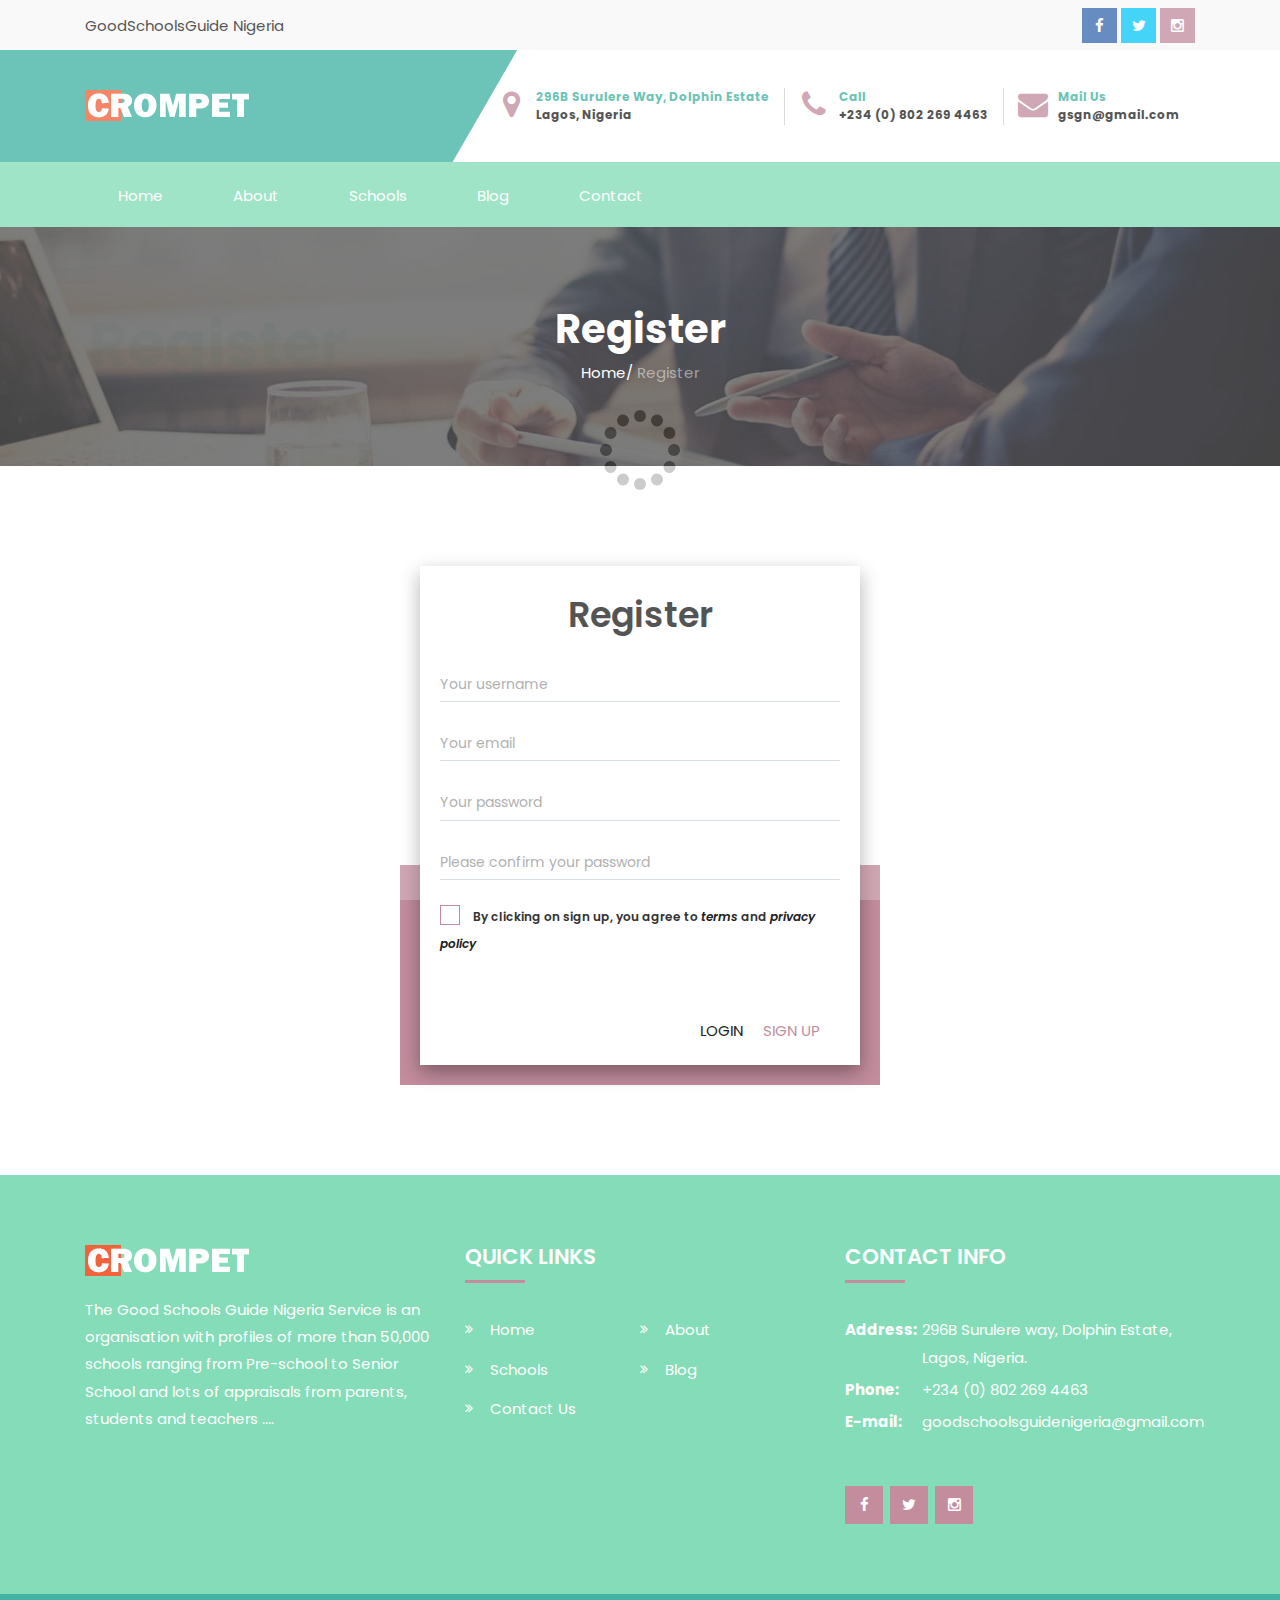
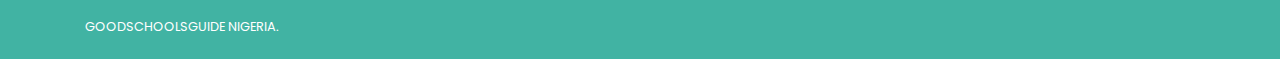
<file: register.html>
<!DOCTYPE html>
<html lang="en">
	<head>
			<meta charset="utf-8">
			<meta http-equiv="X-UA-Compatible" content="IE=edge">
			<meta name="viewport" content="width=device-width, initial-scale=1">
			<title>GoodSchoolsGuide | Nigeria</title>
	
			<link rel="shortcut icon" type="image/x-icon" href="favicon.ico">
			<link href="https://fonts.googleapis.com/css?family=Poppins:100,200,300,400,500,600,700,800,900" rel="stylesheet">
	
			<link href="assets/css/bootstrap.min.css" rel="stylesheet" type="text/css">
			<link href="assets/css/font-awesome.css" rel="stylesheet" type="text/css">
			<link href="assets/css/ionicons.css" rel="stylesheet" type="text/css">
			<link href="assets/css/jquery.fancybox.css" rel="stylesheet" type="text/css">
			<!-- REVOLUTION STYLE SHEETS -->
			<link rel="stylesheet" type="text/css" href="assets/css/settings.css">
			<link rel="stylesheet" type="text/css" href="assets/css/layers.css">
			<!--Main Slider-->
			<link href="assets/css/layers.css" type="text/css" rel="stylesheet" media="screen">
			<link href="assets/css/owl.carousel.min.css" type="text/css" rel="stylesheet" media="screen">
			<!-- popup -->
			<link href="assets/css/magnific-popup.css" rel="stylesheet" type="text/css">
	
			<link href="assets/css/style.css" rel="stylesheet">
			<link href="assets/css/header.css" type="text/css" rel="stylesheet">
			<link href="assets/css/footer.css" rel="stylesheet" type="text/css" />
			<link href="assets/css/index.css" rel="stylesheet" type="text/css" />
			<link href="assets/css/theme-color/default.css" rel="stylesheet" type="text/css" id="theme-color" />
	</head>
    <body>
<!--loader-->
<div id="preloader">
  <div class="sk-circle">
    <div class="sk-circle1 sk-child"></div>
    <div class="sk-circle2 sk-child"></div>
    <div class="sk-circle3 sk-child"></div>
    <div class="sk-circle4 sk-child"></div>
    <div class="sk-circle5 sk-child"></div>
    <div class="sk-circle6 sk-child"></div>
    <div class="sk-circle7 sk-child"></div>
    <div class="sk-circle8 sk-child"></div>
    <div class="sk-circle9 sk-child"></div>
    <div class="sk-circle10 sk-child"></div>
    <div class="sk-circle11 sk-child"></div>
    <div class="sk-circle12 sk-child"></div>
  </div>
</div>

<!--loader--> 
	<!--Header Section Start Here
		==================================-->
		<header>
				<div class="top-part__block ">
					<div class="search__box-block">
						<div class="container">
							<input type="text" id="search" class="input-sm form-full" placeholder="Search Now">
							<a href="#!" class="search__close-btn">
								<i class="fa fa-times" aria-hidden="true"></i>
							</a>
						</div>
					</div>
					<div class="container">
						<div class="row">
							<div class="col-sm-7">
								<p>
									GoodSchoolsGuide Nigeria
								</p>
							</div>
							<div class="col-sm-5">
								<div class="social-link__block text-right">
									<a href="https://www.facebook.com/goodschoolguidenigeria/" target="_blank" class="facebook">
										<i class="fa fa-facebook"></i>
									</a>
									<a href="https://twitter.com/GoodSchools_NG" target="_blank" class="twitter">
										<i class="fa fa-twitter"></i>
									</a>
									<a href="http://instagram.com/goodschoolsguidenigeria/" target="_blank" class="instagram">
										<i class="fa fa-instagram"></i>
									</a>
								</div>
							</div>
						</div>
					</div>
				</div>
				<div class="middel-part__block d-none d-md-block">
					<div class="container">
						<div class="row">
							<div class="col-lg-4 logo col-md-12 d-lg-flex align-items-center d-none d-lg-block">
	
									<a href="index.html">
										<img src="assets/images/logo.png" alt="Logo">
										</a>
							</div>
							<div class="col-lg-8 col-md-12">
								<div class="top-info__block text-right">
									<ul>
										<li>
											<i class="fa fa-map-marker"></i>
											<p>
												296B Surulere Way, Dolphin Estate  
												<span> Lagos, Nigeria</span>
											</p>
										</li>
										<li>
											<i class="fa fa-phone"></i>
											<p>
												Call
												<span> +234 (0) 802 269 4463</span>
											</p>
										</li>
										<li>
											<i class="fa fa-envelope" aria-hidden="true"></i>
											<p>
												Mail Us
												<span>
													<a href="mailto:goodschoolsguidenigeria@gmail.com">gsgn@gmail.com</a>
												</span>
											</p>
										</li>
									</ul>
								</div>
							</div>
						</div>
					</div>
				</div>
				<div class="main_nav stricky-header__top navbar-toggleable-md">
	
					<nav class="navbar navbar-default navbar-sticky bootsnav">
						<div class="container">
	
							<!-- Start Header Navigation -->
							<div class="navbar-header">
								<a href="index.html" class="d-inline-block d-lg-none">
										<img src="assets/images/logo.png" alt="Logo">
								</a>
								<button type="button" class="navbar-toggle hidden-lg-up" data-toggle="collapse" data-target="#navbar-menu">
									<i class="fa fa-bars"></i>
								</button>
	
							</div>
							<!-- End Header Navigation -->
							<!-- Collect the nav links, forms, and other content for toggling -->
							<div class="collapse navbar-collapse" id="navbar-menu">
								<ul class="nav navbar-nav mobile-menu">
									<li>
										<a href="index.html">Home</a>
									</li>
									<li>
										<a href="about.html">About</a>
									</li>
									<li>
										<a href="schools.html">Schools</a>
									</li>
									<li>
										<a href="blog.html">Blog</a>
									</li>
									<li>
										<a href="contact.html">Contact</a>
									</li>
								</ul>
							</div>
							<!--navbar-collapse -->
						</div>
					</nav>
				</div>
		</header>
	<!--Section End Here-->

	<!-- END HEADER -->
  		<!-- Intro Section -->
  		<section class="inner-intro bg-img light-color overlay-before parallax-background">
			<div class="container">
				<div class="row title">
					<div class="title_row">
						<h1 data-title="Register"><span>Register</span></h1>
						<div class="page-breadcrumb">
							<a>Home</a>/ <span>Register</span>
						</div>

					</div>

				</div>
			</div>
		</section>
		<!-- Intro Section --> 
		
		<!-- Login Section -->
		<div id="login" class="ptb ptb-xs-60 page-signin">
			<div class="container">
				<div class="row">
					<div class="main-body">
						<div class="body-inner">
							<div class="card bg-white">
								<div class="card-content">
									<section class="logo text-center">
										<h2>Register</h2>
									</section>
									<form class="form-horizontal ng-pristine ng-valid">
										<fieldset>
											<div class="form-group">
												<div class="ui-input-group">
													<input type="text" required class="form-control">
													<span class="input-bar"></span>
													<label>Your username</label>
												</div>
											</div>
											<div class="form-group">
												<div class="ui-input-group">
													<input type="text" required  class="form-control">
													<span class="input-bar"></span>
													<label>Your email</label>
												</div>
											</div>
											<div class="form-group">
												<div class="ui-input-group">
													<input type="text"  required class="form-control">
													<span class="input-bar"></span>
													<label>Your password </label>
												</div>
											</div>
											<div class="form-group">
												<div class="ui-input-group">
													<input type="text" required  class="form-control">
													<span class="input-bar"></span>
													<label>Please confirm your password </label>
												</div>
											</div>
											<div class="spacer"></div>
											<div class="form-group checkbox-field">
												<label for="check_box" class="text-small">
													<input type="checkbox" id="check_box" >
													<span class="ion-ios-checkmark-empty22 custom-check"></span> By clicking on sign up, you agree to <a href="javascript:;"><i>terms</i></a> and <a href="javascript:;"><i>privacy policy</i></a></label>
											</div>
										</fieldset>
									</form>
								</div>
								<div class="card-action no-border text-right"> <a href="#/page/signin">Login</a><a href="#/" class="color-primary">Sign Up</a> </div>
							</div>
						</div>
					</div>
				</div>
			</div>
		</div>
		<!-- End Login Section -->   

		<!-- Footer_Section -->
		<footer id="footer">
				<div id="footer-widgets" class="container style-1">
					<div class="row">
						<div class="col-md-6 col-lg-4">
							<div class="widget widget_text">
								
								<div class="textwidget">
									<a href="index.html" class="footer-logo"> <img src="assets/images/logo2.png" alt=""> </a>
									<p>
										The Good Schools Guide Nigeria Service is an organisation with profiles of more than 
										50,000 schools ranging from Pre-school to Senior School and lots of appraisals from parents, 
										students and teachers ....
									</p>
								</div>
							</div>
						</div>
						<div class="col-md-6 col-lg-4">
							<div class="widget widget_links">
								<h2 class="widget-title"><span>QUICK LINKS</span></h2>
								<ul class="wprt-links clearfix col2">
									<li>
										<a href="index.html">Home</a>
									</li>	
									<li>
										<a href="about.html">About</a>
									</li>	
									<li>
										<a href="schools.html">Schools</a>
									</li>	
									<li>
										<a href="blog.html">Blog</a>
									</li>	
									<li>
										<a href="contact.html">Contact Us</a>
									</li>
								</ul>
							</div>
						</div>
						<div class="col-md-6 col-lg-4 mt-sm-40 ">
							<div class="widget widget_information">
								<h2 class="widget-title"><span>CONTACT INFO</span></h2>
								<ul>
									<li class="address clearfix">
										<span class="hl">Address:</span> <span class="text"> 296B Surulere way, Dolphin Estate, Lagos, Nigeria.</span>
									</li>
									<li class="phone clearfix">
										<span class="hl">Phone:</span> <span class="text"> +234 (0) 802 269 4463</span>
									</li>
									<li class="email clearfix">
										<span class="hl">E-mail:</span> <span class="text"> goodschoolsguidenigeria@gmail.com</span>
									</li>
								</ul>
							</div>
							<div class="widget widget_socials">
								<div class="socials">
									<a href="https://www.facebook.com/goodschoolguidenigeria/" target="_blank" class="facebook">
										<i class="fa fa-facebook"></i>
									</a>
									<a href="https://twitter.com/GoodSchools_NG" target="_blank" class="twitter">
										<i class="fa fa-twitter"></i>
									</a>
									<a href="http://instagram.com/goodschoolsguidenigeria/" target="_blank" class="instagram">
										<i class="fa fa-instagram"></i>
									</a>
								</div>
							</div>
						</div>
					</div>
				</div>
				<div id="bottom" class="clearfix style-1">
					<div id="bottom-bar-inner" class="container">
						<div class="bottom-bar-inner-wrap">
							<div class="bottom-bar-content">
								<div id="copyright">
									GoodSchoolsGuide Nigeria.
								</div>
								<!-- /#copyright -->
							</div>
							<!-- /.bottom-bar-content -->
							<div class="bottom-bar-menu">
								<!--ul class="bottom-nav">
									<li>
										<a href="#/">HISTORY</a>
									</li>
									<li>
										<a href="#/">FAQ</a>
									</li>
									<li>
										<a href="#/">EVENTS</a>
									</li>
								</ul>
							</div>
							<!-- /.bottom-bar-menu -->
						</div>
					</div>
				</div>
		</footer>
		<!-- Footer_Section_End -->
		<!-- Site Wraper End -->
		<!-- Site Wraper End --> 
		<script type="text/javascript" src="assets/js/jquery.min.js"></script>
		<script type="text/javascript" src="assets/js/tether.min.js"></script>
		<script type="text/javascript" src="assets/js/bootstrap.min.js"></script> 
		<script src="assets/js/jquery.easing.js" type="text/javascript"></script> 

		<!-- fancybox Js -->
		<script src="assets/js/jquery.mousewheel-3.0.6.pack.js" type="text/javascript"></script>
		<script src="assets/js/jquery.fancybox.pack.js" type="text/javascript"></script>
		<!-- carousel Js -->
		<script src="assets/js/owl.carousel.min.js" type="text/javascript"></script>
	
		<!-- imagesloaded Js -->
		<script src="assets/js/imagesloaded.pkgd.min.js" type="text/javascript"></script>
		<!-- masonry,isotope Effect Js -->
		<script src="assets/js/imagesloaded.pkgd.min.js" type="text/javascript"></script>
		<script src="assets/js/isotope.pkgd.min.js" type="text/javascript"></script>
		<script src="assets/js/masonry.pkgd.min.js" type="text/javascript"></script>
		<script src="assets/js/jquery.appear.js" type="text/javascript"></script>
	
		<!-- revolution Js --> 
		<script type="text/javascript" src="assets/js/jquery.themepunch.tools.min.js"></script> 
		<script type="text/javascript" src="assets/js/jquery.themepunch.revolution.min.js"></script> 
		<script type="text/javascript" src="assets/extensions/revolution.extension.slideanims.min.js"></script> 
		<script type="text/javascript" src="assets/extensions/revolution.extension.layeranimation.min.js"></script> 
		<script type="text/javascript" src="assets/extensions/revolution.extension.navigation.min.js"></script> 
		<script type="text/javascript" src="assets/extensions/revolution.extension.parallax.min.js"></script> 
		<script type="text/javascript" src="assets/js/jquery.revolution.js"></script> 
		<!-- custom Js -->
		<script src="assets/js/custom.js" type="text/javascript"></script>
		
    </body>
</html>
</file>
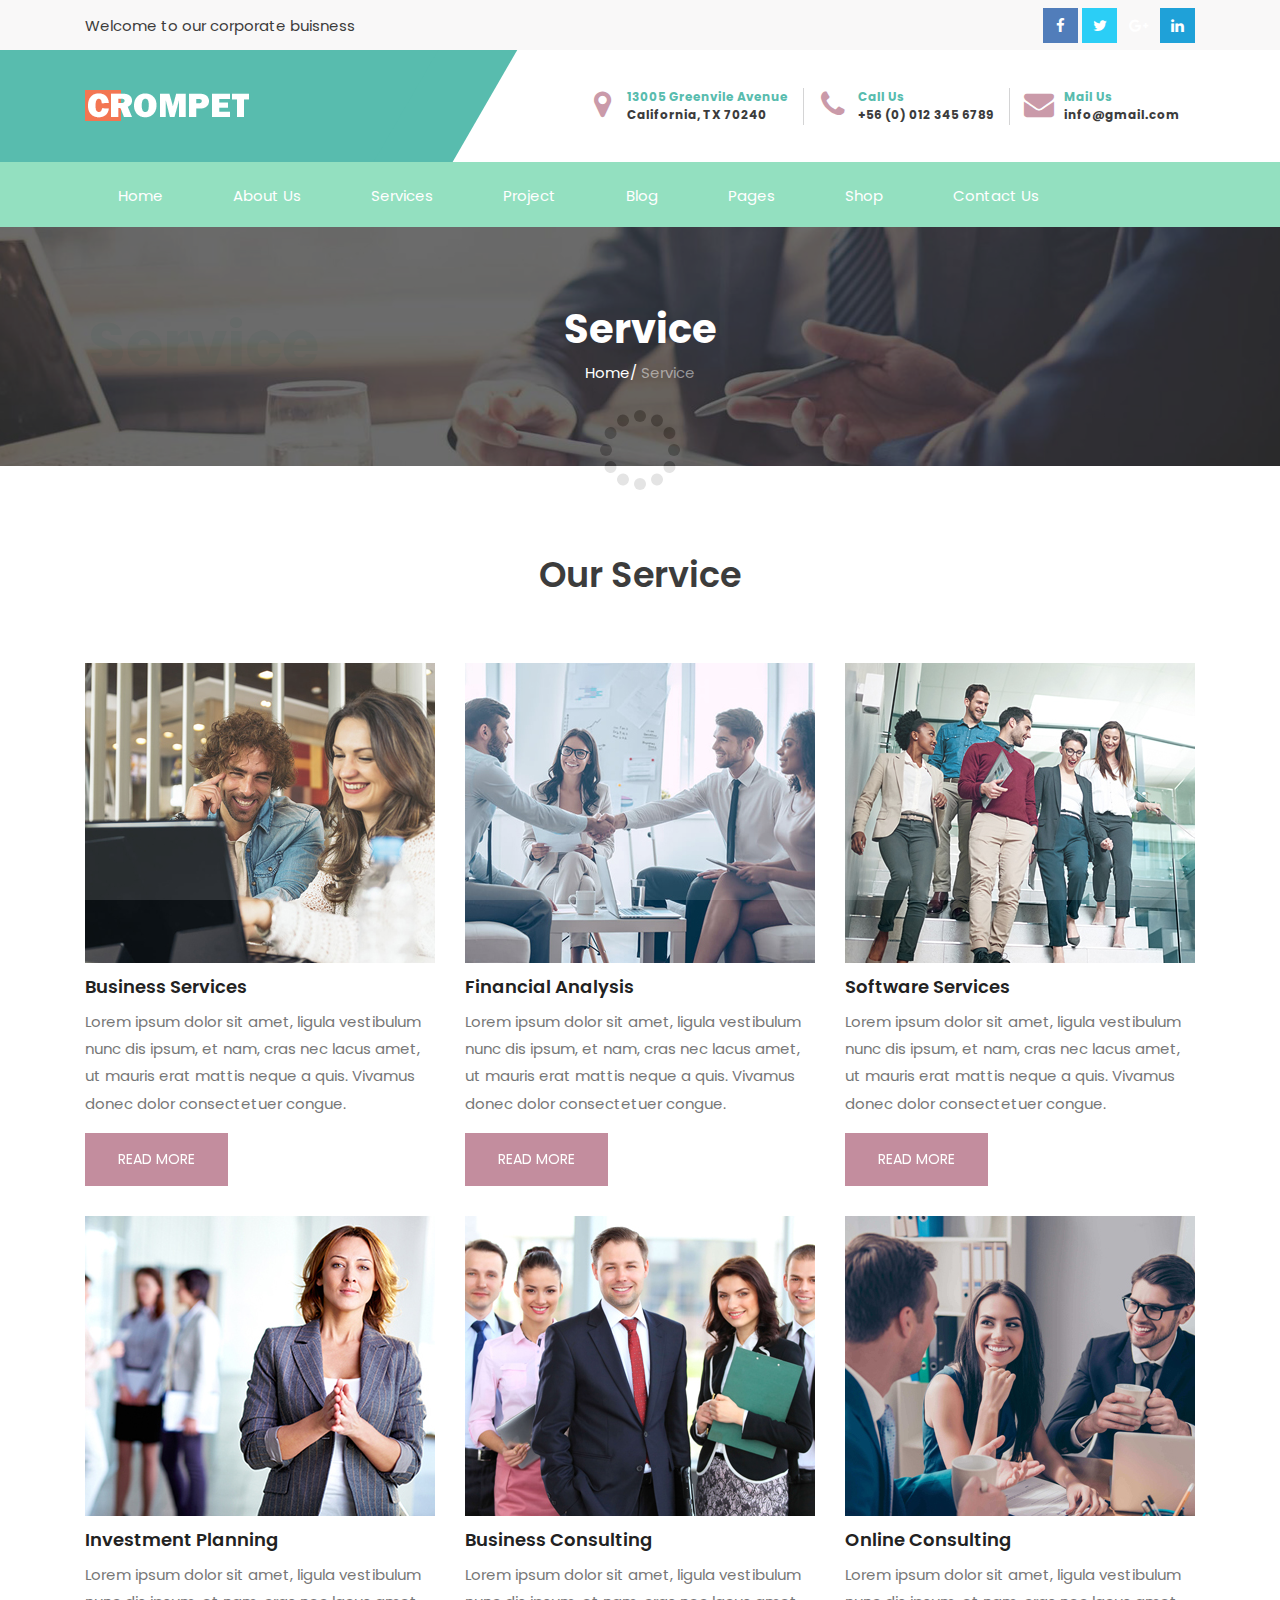
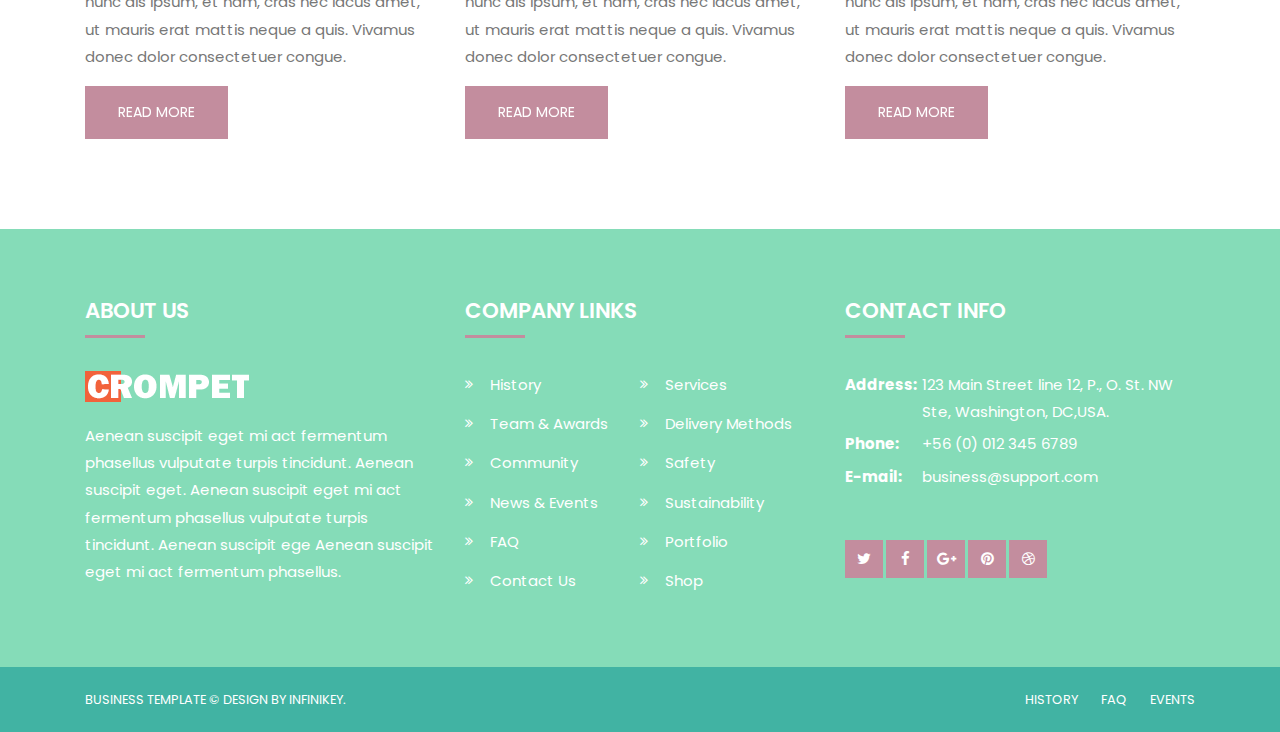
<file: services.html>
<!DOCTYPE html>
<html lang="en">
    <head>
        <meta charset="utf-8">
        <meta http-equiv="X-UA-Compatible" content="IE=edge">
        <meta name="viewport" content="width=device-width, initial-scale=1">
        <title>Infinikey - Multipurpose Business and Corporate HTML5 Bootstrap4 Responsive Template</title><link rel="shortcut icon" type="image/x-icon" href="favicon.ico">
		<link href="https://fonts.googleapis.com/css?family=Poppins:300,400,500,700" rel="stylesheet">
        <link href="assets/css/bootstrap.min.css" rel="stylesheet" type="text/css">
		<link href="assets/css/font-awesome.css" rel="stylesheet" type="text/css">
		<link href="assets/css/ionicons.css" rel="stylesheet" type="text/css">
        <link href="assets/css/jquery.fancybox.css" rel="stylesheet" type="text/css">
		<!--Main Slider-->
		<link href="assets/css/settings.css" type="text/css" rel="stylesheet" media="screen">
		<link href="assets/css/layers.css" type="text/css" rel="stylesheet" media="screen">
		<link href="assets/css/layers.css" type="text/css" rel="stylesheet" media="screen">
		<link href="assets/css/owl.carousel.min.css" type="text/css" rel="stylesheet" media="screen">
        <link href="assets/css/style.css" rel="stylesheet"> 
		<link href="assets/css/header.css" rel="stylesheet" type="text/css">
		<link href="assets/css/footer.css" rel="stylesheet" type="text/css" />
		<link href="assets/css/theme-color/default.css" rel="stylesheet" type="text/css" id="theme-color" />
    </head>
    <body>
<!--loader-->
<div id="preloader">
  <div class="sk-circle">
    <div class="sk-circle1 sk-child"></div>
    <div class="sk-circle2 sk-child"></div>
    <div class="sk-circle3 sk-child"></div>
    <div class="sk-circle4 sk-child"></div>
    <div class="sk-circle5 sk-child"></div>
    <div class="sk-circle6 sk-child"></div>
    <div class="sk-circle7 sk-child"></div>
    <div class="sk-circle8 sk-child"></div>
    <div class="sk-circle9 sk-child"></div>
    <div class="sk-circle10 sk-child"></div>
    <div class="sk-circle11 sk-child"></div>
    <div class="sk-circle12 sk-child"></div>
  </div>
</div>

<!--loader--> 
	<!--Header Section Start Here
		==================================-->
	<header>
		<div class="top-part__block">
			<div class="search__box-block">
				<div class="container">
					<input type="text" id="search" class="input-sm form-full" placeholder="Search Now">
					<a href="#!" class="search__close-btn">
						<i class="fa fa-times" aria-hidden="true"></i>
					</a>
				</div>
			</div>
			<div class="container">
				<div class="row">
					<div class="col-sm-7">
						<p>
							Welcome to our corporate buisness
						</p>
					</div>
					<div class="col-sm-5">
						<div class="social-link__block text-right">
							<a href="#" class="facebook">
								<i class="fa fa-facebook"></i>
							</a>
							<a href="#" class="twitter">
								<i class="fa fa-twitter"></i>
							</a>
							<a href="#" class="google-plus">
								<i class="fa fa-google-plus"></i>
							</a>
							<a href="#" class="linkedin">
								<i class="fa fa-linkedin"></i>
							</a>

						</div>
					</div>
				</div>
			</div>
		</div>
		<div class="middel-part__block">
			<div class="container">
				<div class="row">
					<div class="col-lg-4 logo col-md-12 d-lg-flex align-items-center">
						
							<a href="index.html">
								<img src="assets/images/logo.png" alt="Logo">
								   </a>						
					</div>
					<div class="col-lg-8 col-md-12">
						<div class="top-info__block text-right">
							<ul>
								<li>
									<i class="fa fa-map-marker"></i>
									<p>
										13005 Greenvile Avenue
										<span> California, TX 70240</span>
									</p>
								</li>
								<li>
									<i class="fa fa-phone"></i>
									<p>
										Call Us
										<span> +56 (0) 012 345 6789</span>
									</p>
								</li>
								<li>
									<i class="fa fa-envelope" aria-hidden="true"></i>
									<p>
										Mail Us
										<span>
											<a href="mailto:info@gmail.com">info@gmail.com</a>
										</span>
									</p>
								</li>
							</ul>
						</div>
					</div>
				</div>
			</div>
		</div>
		<div class="main_nav stricky-header__top navbar-toggleable-md">

			<nav class="navbar navbar-default navbar-sticky bootsnav">
				<div class="container">
					<!-- Start Header Navigation -->
					<div class="navbar-header">
						<button type="button" class="navbar-toggle hidden-lg-up" data-toggle="collapse" data-target="#navbar-menu">
							<i class="fa fa-bars"></i>
						</button>

					</div>
					<!-- End Header Navigation -->
					<!-- Collect the nav links, forms, and other content for toggling -->
					<div class="collapse navbar-collapse" id="navbar-menu">
						<ul class="nav navbar-nav mobile-menu">
							<li>
								<a href="#!">Home</a>
								<span class="submenu-button"></span>
								<ul class="dropdown-menu">
									<li>
													<a href="index.html">Home Page 1</a>
												</li>
												
								</ul>
							</li>
							<li>
								<a href="#!">About us</a>
								<span class="submenu-button"></span>
								<ul class="dropdown-menu">
									<li>
										<a href="about.html">About</a>
									</li>
									<li>
										<a href="about2.html">About 2</a>
									</li>
									<li>
										<a href="about3.html">About 3</a>
									</li>
									<li>
										<a href="history.html">history</a>
									</li>
									<li>
										<a href="career.html">career</a>
									</li>
									<li>
										<a href="partnerships.html">partnerships</a>
									</li>
									<li>
										<a href="leadership.html">leadership</a>
									</li>
								</ul>
							</li>
							<li>
								<a href="javascript:avoid(0);">Services</a>
								<span class="submenu-button"></span>
								<ul class="dropdown-menu">
									<li>
										<a href="services.html">All Services</a>
									</li>
									<li>
										<a href="services-details.html">Services Details</a>
									</li>

								</ul>
							</li>
							<li>
								<a href="javascript:avoid(0);">Project</a>
								<span class="submenu-button"></span>
								<ul class="dropdown-menu">
									<li>
										<a href="project.html">project</a>
									</li>

									<li>
										<a href="project-details.html">Projec Details</a>
									</li>

								</ul>
							</li>

							<li>
								<a href="javascript:avoid(0);">blog</a>
								<span class="submenu-button"></span>
								<ul class="dropdown-menu">
									<li>
										<a href="blog.html">Blog</a>
									</li>
									<li>
										<a href="blog-detail.html">Blog Details</a>
									</li>
								</ul>
							</li>

							<li>
								<a href="javascript:avoid(0);">pages</a>
								<span class="submenu-button"></span>
								<ul class="dropdown-menu">

									<li>
										<a href="team.html">Team</a>
									</li>

									<li>
										<a href="pricing.html">pricing</a>
									</li>
									<li>
										<a href="faq.html">Faq</a>
									</li>
									<li>
										<a href="register.html">Register</a>
									</li>
									<li>
										<a href="login.html">login</a>
									</li>
									<li>
										<a href="testimonial.html">Testimonials</a>
									</li>
									<li>
										<a href="404.html">404 Error</a>
									</li>
									<li>
										<a href="blank.html">blank</a>
									</li>
								</ul>
							</li>
							<li>
								<a href="#!">Shop</a>
								<span class="submenu-button"></span>
								<!-- Nav Dropdown -->
								<ul class="dropdown-menu">
									<li>
										<a href="shop.html">Shop</a>
									</li>
									<li>
										<a href="shop-sidebar.html">shop sidebar</a>
									</li>
									<li>
										<a href="shop-details.html">shop details</a>
									</li>
									<li>
										<a href="cart.html">cart</a>
									</li>
									<li>
										<a href="checkout.html">Checkout</a>
									</li>
								</ul>
								<!-- End Nav Dropdown -->
							</li>
							<li>
								<a href="#!">Contact us</a>
								<span class="submenu-button"></span>
								<ul class="dropdown-menu">
									<li>
										<a href="contact.html">contact</a>
									</li>
									<li>
										<a href="contact1.html">contact 2</a>
									</li>
								</ul>
							</li>
						</ul>
					</div>
					<!--navbar-collapse -->
				</div>
			</nav>
		</div>
	</header>
	<!--Section End Here-->
		<!-- END HEADER -->
		
  <!-- Intro Section -->
  <section class="inner-intro bg-img light-color overlay-before parallax-background">
			<div class="container">
				<div class="row title">
					<div class="title_row">
						<h1 data-title="Service"><span>Service</span></h1>
						<div class="page-breadcrumb">
							<a>Home</a>/ <span>Service</span>
						</div>

					</div>

				</div>
			</div>
		</section>
  <!-- Intro Section --> 
			<!-- Service Section -->
			<section class="padding ptb-xs-40 service_sec">
			<div class="container">
				<div class="row pb-60 pb-xs-30 text-center">
					<div class="col-md-12">
						<div class="sec_heading">
							<h2>Our Service</h2>
						</div>
					</div>
				</div>

				<div class="row">
					<div class="col-lg-4 col-md-6">
						<div class="service_home img-scale">
								<figure>
									<img src="assets/images/service/img_1.jpg" alt="" />
								</figure>
								<div class="text_servic">
									<h3><a href="#">Business Services</a></h3>
									<p>
										Lorem ipsum dolor sit amet, ligula vestibulum nunc dis ipsum, et nam, cras nec lacus amet, ut mauris erat mattis neque a quis. Vivamus donec dolor consectetuer congue.
									</p>
									<a href="#" class="btn-text">Read More</a>
								</div>
							</div>
					</div>

					<div class="col-lg-4 col-md-6 mt-xs-30">
						<div class="service_home img-scale">
								<figure>
									<img src="assets/images/service/img_2.jpg" alt="" />
								</figure>
								<div class="text_servic">
									<h3><a href="#">Financial Analysis</a></h3>
									<p>
										Lorem ipsum dolor sit amet, ligula vestibulum nunc dis ipsum, et nam, cras nec lacus amet, ut mauris erat mattis neque a quis. Vivamus donec dolor consectetuer congue.
									</p>
									<a href="#" class="btn-text">Read More</a>
								</div>
							</div>
					</div>

					<div class="col-lg-4 col-md-6 mt-sm-30 mt-xs-30">
						<div class="service_home img-scale">
								<figure>
									<img src="assets/images/service/img_3.jpg" alt="" />
								</figure>
								<div class="text_servic">
									<h3><a href="#">Software Services</a></h3>
									<p>
										Lorem ipsum dolor sit amet, ligula vestibulum nunc dis ipsum, et nam, cras nec lacus amet, ut mauris erat mattis neque a quis. Vivamus donec dolor consectetuer congue.
									</p>
									<a href="#" class="btn-text">Read More</a>
								</div>
							</div>
					</div>

					<div class="col-lg-4 col-md-6 mt-30">
						<div class="service_home img-scale">
								<figure>
									<img src="assets/images/service/img_4.jpg" alt="" />
								</figure>
								<div class="text_servic">
									<h3><a href="#">Investment Planning</a></h3>
									<p>
										Lorem ipsum dolor sit amet, ligula vestibulum nunc dis ipsum, et nam, cras nec lacus amet, ut mauris erat mattis neque a quis. Vivamus donec dolor consectetuer congue.
									</p>
									<a href="#" class="btn-text">Read More</a>
								</div>
							</div>
					</div>

					<div class="col-lg-4 col-md-6 mt-30">
						<div class="service_home img-scale">
								<figure>
									<img src="assets/images/service/img_5.jpg" alt="" />
								</figure>
								<div class="text_servic">
									<h3><a href="#">Business Consulting</a></h3>
									<p>
										Lorem ipsum dolor sit amet, ligula vestibulum nunc dis ipsum, et nam, cras nec lacus amet, ut mauris erat mattis neque a quis. Vivamus donec dolor consectetuer congue.
									</p>
									<a href="#" class="btn-text">Read More</a>
								</div>
							</div>
					</div>

					<div class="col-lg-4 col-md-6 mt-30">
						<div class="service_home img-scale">
								<figure>
									<img src="assets/images/service/img_6.jpg" alt="" />
								</figure>
								<div class="text_servic">
									<h3><a href="#">Online Consulting</a></h3>
									<p>
										Lorem ipsum dolor sit amet, ligula vestibulum nunc dis ipsum, et nam, cras nec lacus amet, ut mauris erat mattis neque a quis. Vivamus donec dolor consectetuer congue.
									</p>
									<a href="#" class="btn-text">Read More</a>
								</div>
							</div>
					</div>

				</div>

			</div>
		</section>
			<!-- Service Section end -->
			
					

		<!-- Footer_Section -->
		<footer id="footer">
			<div id="footer-widgets" class="container style-1">
				<div class="row">
					<div class="col-md-6 col-lg-4">
						<div class="widget widget_text">
							<h2 class="widget-title"><span>ABOUT US</span></h2>
							<div class="textwidget">
								<a href="index.html" class="footer-logo"> <img src="assets/images/logo2.png" alt=""> </a>
								<p>
									Aenean suscipit eget mi act fermentum phasellus vulputate turpis tincidunt. Aenean suscipit eget. Aenean suscipit eget mi act fermentum phasellus vulputate turpis tincidunt. Aenean suscipit ege  Aenean suscipit eget mi act fermentum phasellus.
								</p>
							</div>
						</div>
					</div>
					<div class="col-md-6 col-lg-4">
						<div class="widget widget_links">
							<h2 class="widget-title"><span>COMPANY LINKS</span></h2>
							<ul class="wprt-links clearfix col2">
								<li>
									<a href="#">History</a>
								</li>
								<li>
									<a href="#">Services</a>
								</li>
								<li>
									<a href="#">Team &amp; Awards</a>
								</li>
								<li>
									<a href="#">Delivery Methods</a>
								</li>
								<li>
									<a href="#">Community</a>
								</li>
								<li>
									<a href="#">Safety</a>
								</li>
								<li>
									<a href="#">News &amp; Events</a>
								</li>
								<li>
									<a href="#">Sustainability</a>
								</li>
								<li>
									<a href="#">FAQ</a>
								</li>
								<li>
									<a href="#">Portfolio</a>
								</li>
								<li>
									<a href="#">Contact Us</a>
								</li>
								<li>
									<a href="#">Shop</a>
								</li>
							</ul>
						</div>
					</div>
					<div class="col-md-6 col-lg-4 mt-sm-40 ">
						<div class="widget widget_information">
							<h2 class="widget-title"><span>CONTACT INFO</span></h2>
							<ul>
								<li class="address clearfix">
									<span class="hl">Address:</span> <span class="text"> 123 Main Street line 12, P., O. St. NW Ste, Washington, DC,USA.</span>
								</li>
								<li class="phone clearfix">
									<span class="hl">Phone:</span> <span class="text"> +56 (0) 012 345 6789</span>
								</li>
								<li class="email clearfix">
									<span class="hl">E-mail:</span> <span class="text"> business@support.com</span>
								</li>
							</ul>
						</div>
						<div class="widget widget_socials">
							<div class="socials">
								<a target="_blank" href="#"><i class="fa fa-twitter"></i></a><a target="_blank" href="#"><i class="fa fa-facebook"></i></a><a target="_blank" href="#"><i class="fa fa-google-plus"></i></a><a target="_blank" href="#"><i class="fa fa-pinterest"></i></a><a target="_blank" href="#"><i class="fa fa-dribbble"></i></a>
							</div>
						</div>
					</div>
				</div>
			</div>
			<div id="bottom" class="clearfix style-1">
				<div id="bottom-bar-inner" class="container">
					<div class="bottom-bar-inner-wrap">
						<div class="bottom-bar-content">
							<div id="copyright">
								business template © design by infinikey.
							</div>
							<!-- /#copyright -->
						</div>
						<!-- /.bottom-bar-content -->
						<div class="bottom-bar-menu">
							<ul class="bottom-nav">
								<li>
									<a href="#/">HISTORY</a>
								</li>
								<li>
									<a href="#/">FAQ</a>
								</li>
								<li>
									<a href="#/">EVENTS</a>
								</li>
							</ul>
						</div>
						<!-- /.bottom-bar-menu -->
					</div>
				</div>
			</div>
		</footer>
		<!-- Footer_Section_End -->

		<!-- Site Wraper End -->
		<script type="text/javascript" src="assets/js/jquery.min.js"></script>
		<script type="text/javascript" src="assets/js/tether.min.js"></script>
		<script type="text/javascript" src="assets/js/bootstrap.min.js"></script>
		<script src="assets/js/jquery.easing.js" type="text/javascript"></script>

		<!-- fancybox Js -->
		<script src="assets/js/jquery.mousewheel-3.0.6.pack.js" type="text/javascript"></script>
		<script src="assets/js/jquery.fancybox.pack.js" type="text/javascript"></script>
		<!-- carousel Js -->
		<script src="assets/js/owl.carousel.min.js" type="text/javascript"></script>

		<!-- imagesloaded Js -->
		<script src="assets/js/imagesloaded.pkgd.min.js" type="text/javascript"></script>
		<!-- masonry,isotope Effect Js -->
		<script src="assets/js/imagesloaded.pkgd.min.js" type="text/javascript"></script>
		<script src="assets/js/isotope.pkgd.min.js" type="text/javascript"></script>
		<script src="assets/js/masonry.pkgd.min.js" type="text/javascript"></script>
		<script src="assets/js/jquery.appear.js" type="text/javascript"></script>
		<!-- Mail Function Js -->
		<script src="assets/js/mail.js" type="text/javascript"></script>

		<!-- revolution Js -->
		<script type="text/javascript" src="assets/js/jquery.themepunch.tools.min.js"></script>
		<script type="text/javascript" src="assets/js/jquery.themepunch.revolution.min.js"></script>
		<script type="text/javascript" src="assets/extensions/revolution.extension.slideanims.min.js"></script>
		<script type="text/javascript" src="assets/extensions/revolution.extension.layeranimation.min.js"></script>
		<script type="text/javascript" src="assets/extensions/revolution.extension.navigation.min.js"></script>
		<script type="text/javascript" src="assets/extensions/revolution.extension.parallax.min.js"></script>
		<script type="text/javascript" src="assets/js/jquery.revolution.js"></script>
		<!-- custom Js -->
		<script src="assets/js/custom.js" type="text/javascript"></script>

	</body>
</html>
</file>
<file: assets/css/settings.css>
/*-----------------------------------------------------------------------------

-	Revolution Slider 5.0 Default Style Settings -

Screen Stylesheet

version:   	5.0.0
date:      	18/03/15
author:		themepunch
email:     	info@themepunch.com
website:   	http://www.themepunch.com
-----------------------------------------------------------------------------*/


@font-face {
  font-family: 'revicons';
  src: url('../fonts/revicons/revicons.eot?5510888');
  src: url('../fonts/revicons/revicons.eot?5510888#iefix') format('embedded-opentype'),
       url('../fonts/revicons/revicons.woff?5510888') format('woff'),
       url('../fonts/revicons/revicons.ttf?5510888') format('truetype'),
       url('../fonts/revicons/revicons.svg?5510888#revicons') format('svg');
  font-weight: normal;
  font-style: normal;
}

 [class^="revicon-"]:before, [class*=" revicon-"]:before {
  font-family: "revicons";
  font-style: normal;
  font-weight: normal;
  speak: none;
  display: inline-block;
  text-decoration: inherit;
  width: 1em;
  margin-right: .2em;
  text-align: center; 

  /* For safety - reset parent styles, that can break glyph codes*/
  font-variant: normal;
  text-transform: none;

  /* fix buttons height, for twitter bootstrap */
  line-height: 1em;

  /* Animation center compensation - margins should be symmetric */
  /* remove if not needed */
  margin-left: .2em;

  /* you can be more comfortable with increased icons size */
  /* font-size: 120%; */

  /* Uncomment for 3D effect */
  /* text-shadow: 1px 1px 1px rgba(127, 127, 127, 0.3); */
}

.revicon-search-1:before { content: '\e802'; } /* '' */
.revicon-pencil-1:before { content: '\e831'; } /* '' */
.revicon-picture-1:before { content: '\e803'; } /* '' */
.revicon-cancel:before { content: '\e80a'; } /* '' */
.revicon-info-circled:before { content: '\e80f'; } /* '' */
.revicon-trash:before { content: '\e801'; } /* '' */
.revicon-left-dir:before { content: '\e817'; } /* '' */
.revicon-right-dir:before { content: '\e818'; } /* '' */
.revicon-down-open:before { content: '\e83b'; } /* '' */
.revicon-left-open:before { content: '\e819'; } /* '' */
.revicon-right-open:before { content: '\e81a'; } /* '' */
.revicon-angle-left:before { content: '\e820'; } /* '' */
.revicon-angle-right:before { content: '\e81d'; } /* '' */
.revicon-left-big:before { content: '\e81f'; } /* '' */
.revicon-right-big:before { content: '\e81e'; } /* '' */
.revicon-magic:before { content: '\e807'; } /* '' */
.revicon-picture:before { content: '\e800'; } /* '' */
.revicon-export:before { content: '\e80b'; } /* '' */
.revicon-cog:before { content: '\e832'; } /* '' */
.revicon-login:before { content: '\e833'; } /* '' */
.revicon-logout:before { content: '\e834'; } /* '' */
.revicon-video:before { content: '\e805'; } /* '' */
.revicon-arrow-combo:before { content: '\e827'; } /* '' */
.revicon-left-open-1:before { content: '\e82a'; } /* '' */
.revicon-right-open-1:before { content: '\e82b'; } /* '' */
.revicon-left-open-mini:before { content: '\e822'; } /* '' */
.revicon-right-open-mini:before { content: '\e823'; } /* '' */
.revicon-left-open-big:before { content: '\e824'; } /* '' */
.revicon-right-open-big:before { content: '\e825'; } /* '' */
.revicon-left:before { content: '\e836'; } /* '' */
.revicon-right:before { content: '\e826'; } /* '' */
.revicon-ccw:before { content: '\e808'; } /* '' */
.revicon-arrows-ccw:before { content: '\e806'; } /* '' */
.revicon-palette:before { content: '\e829'; } /* '' */
.revicon-list-add:before { content: '\e80c'; } /* '' */
.revicon-doc:before { content: '\e809'; } /* '' */
.revicon-left-open-outline:before { content: '\e82e'; } /* '' */
.revicon-left-open-2:before { content: '\e82c'; } /* '' */
.revicon-right-open-outline:before { content: '\e82f'; } /* '' */
.revicon-right-open-2:before { content: '\e82d'; } /* '' */
.revicon-equalizer:before { content: '\e83a'; } /* '' */
.revicon-layers-alt:before { content: '\e804'; } /* '' */
.revicon-popup:before { content: '\e828'; } /* '' */

							

/******************************
	-	BASIC STYLES		-
******************************/

.rev_slider_wrapper{
	position:relative;
	z-index: 0;
}


.rev_slider{
	position:relative;
	overflow:visible;
}

.tp-overflow-hidden { overflow:hidden;}

.tp-simpleresponsive img,
.rev_slider img{
	max-width:none !important;
	-moz-transition: none 0;
	-webkit-transition: none 0;
	-o-transition: none 0;
	transition: none 0;
	margin:0px;
	padding:0px;
	border-width:0px;
	border:none;
}

.rev_slider .no-slides-text{
	font-weight:bold;
	text-align:center;
	padding-top:80px;
}

.rev_slider >ul,
.rev_slider_wrapper >ul,
.tp-revslider-mainul >li,
.rev_slider >ul >li,
.rev_slider >ul >li:before,
.tp-revslider-mainul >li:before,
.tp-simpleresponsive >ul,
.tp-simpleresponsive >ul >li,
.tp-simpleresponsive >ul >li:before,
.tp-revslider-mainul >li,
.tp-simpleresponsive >ul >li{
	list-style:none !important;
	position:absolute;	
	margin:0px !important;
	padding:0px !important;
	overflow-x: visible;
	overflow-y: visible;
	list-style-type: none !important;
	background-image:none;
	background-position:0px 0px;
	text-indent: 0em;
	top:0px;left:0px;
}


.tp-revslider-mainul >li,
.rev_slider >ul >li,
.rev_slider >ul >li:before,
.tp-revslider-mainul >li:before,
.tp-simpleresponsive >ul >li,
.tp-simpleresponsive >ul >li:before,
.tp-revslider-mainul >li,
.tp-simpleresponsive >ul >li { 
	visibility:hidden; 
}

.tp-revslider-slidesli,
.tp-revslider-mainul	{	
	padding:0 !important; 
	margin:0 !important; 
	list-style:none !important;
}

.rev_slider li.tp-revslider-slidesli {
    position: absolute !important;
}



.rev_slider .tp-caption,
.rev_slider .caption 	{ 
	position:relative;  
	visibility:hidden; 
	white-space: nowrap;
	display: block;
}


.rev_slider .tp-mask-wrap .tp-caption,
.rev_slider .tp-mask-wrap *:last-child,
.wpb_text_column .rev_slider .tp-mask-wrap .tp-caption,
.wpb_text_column .rev_slider .tp-mask-wrap *:last-child{
	margin-bottom:0;

}

	
/* CAROUSEL FUNCTIONS */
.tp-carousel-wrapper {
	cursor:url(openhand.cur), move;
}
.tp-carousel-wrapper.dragged {
	cursor:url(closedhand.cur), move;
}

/* ADDED FOR SLIDELINK MANAGEMENT */
.tp-caption {
	z-index:1
}

.tp_inner_padding {	
	box-sizing:border-box;	
	-webkit-box-sizing:border-box;
	-moz-box-sizing:border-box;
	max-height:none !important;	
}


.tp-caption {	
	-moz-user-select: none;
	-khtml-user-select: none;
	-webkit-user-select: none;
	-o-user-select: none;	
	position:absolute;
	-webkit-font-smoothing: antialiased !important;
}



.tp-forcenotvisible,
.tp-hide-revslider,
.tp-caption.tp-hidden-caption {	
	visibility:hidden !important; 
	display:none !important
}

.rev_slider embed,
.rev_slider iframe,
.rev_slider object,
.rev_slider video {
	max-width: none !important
}






/**********************************************
	-	FULLSCREEN AND FULLWIDHT CONTAINERS	-
**********************************************/
.rev_slider_wrapper	{	width:100%;}

.fullscreen-container {	
	position:relative;
	padding:0;
}


.fullwidthbanner-container{
	position:relative;
	padding:0;
	overflow:hidden;
}

.fullwidthbanner-container .fullwidthabanner{
	width:100%;
	position:relative;
}



/*********************************
	-	SPECIAL TP CAPTIONS -
**********************************/

.tp-static-layers				{	
	position:absolute; z-index:505; top:0px;left:0px}


.tp-caption .frontcorner		{
	width: 0;
	height: 0;
	border-left: 40px solid transparent;
	border-right: 0px solid transparent;
	border-top: 40px solid #00A8FF;
	position: absolute;left:-40px;top:0px;
}

.tp-caption .backcorner		{
	width: 0;
	height: 0;
	border-left: 0px solid transparent;
	border-right: 40px solid transparent;
	border-bottom: 40px solid #00A8FF;
	position: absolute;right:0px;top:0px;
}

.tp-caption .frontcornertop		{
	width: 0;
	height: 0;
	border-left: 40px solid transparent;
	border-right: 0px solid transparent;
	border-bottom: 40px solid #00A8FF;
	position: absolute;left:-40px;top:0px;
}

.tp-caption .backcornertop		{
	width: 0;
	height: 0;
	border-left: 0px solid transparent;
	border-right: 40px solid transparent;
	border-top: 40px solid #00A8FF;
	position: absolute;right:0px;top:0px;
}
									
.tp-layer-inner-rotation {	
	position: relative !important;
}		


/***********************************************
	-	SPECIAL ALTERNATIVE IMAGE SETTINGS	-
***********************************************/

img.tp-slider-alternative-image	{	
	width:100%; height:auto;
}


/******************************
	-	IE8 HACKS	-
*******************************/
.noFilterClass {
	filter:none !important;
}


/********************************
	-	FULLSCREEN VIDEO	-
*********************************/

.rs-background-video-layer 		{	position: absolute;top:0px;left:0px; width:100%;height:100%;visibility: hidden;z-index: 0;}

.tp-caption.coverscreenvideo	{	width:100%;height:100%;top:0px;left:0px;position:absolute;}
.caption.fullscreenvideo,
.tp-caption.fullscreenvideo		{	left:0px; top:0px; position:absolute;width:100%;height:100%}

.caption.fullscreenvideo iframe,
.caption.fullscreenvideo video,
.tp-caption.fullscreenvideo iframe,
.tp-caption.fullscreenvideo iframe video	{ width:100% !important; height:100% !important; display: none}

.fullcoveredvideo video,
.fullscreenvideo video				{	background: #000}

.fullcoveredvideo .tp-poster		{	background-position: center center;background-size: cover;width:100%;height:100%;top:0px;left:0px}


.videoisplaying .html5vid .tp-poster	{	display: none}

.tp-video-play-button					{	
	background:#000;
	background:rgba(0,0,0,0.3);										
	border-radius:5px;-moz-border-radius:5px;-webkit-border-radius:5px;
	position: absolute;
	top: 50%;
	left: 50%;										
	color: #FFF;
	z-index: 3;
	margin-top: -25px;
	margin-left: -25px;
	line-height: 50px !important;
	text-align: center;
	cursor: pointer;
	width: 50px;
	height:50px;
	box-sizing: border-box;
	-moz-box-sizing: border-box;	
	display: inline-block;	
	vertical-align: top;
	z-index: 4;
	opacity: 0;
	-webkit-transition:opacity 300ms ease-out !important;
	-moz-transition:opacity 300ms ease-out !important;
	-o-transition:opacity 300ms ease-out !important;
	transition:opacity 300ms ease-out !important;				
}
.tp-caption .html5vid					{	width:100% !important; height:100% !important;}									
.tp-video-play-button i 				{	width:50px;height:50px; display:inline-block; text-align: center; vertical-align: top; line-height: 50px !important; font-size: 40px !important;}									
.tp-caption:hover .tp-video-play-button	{	opacity: 1;}
.tp-caption .tp-revstop					{	display:none; border-left:5px solid #fff !important; border-right:5px solid #fff !important;margin-top:15px !important;line-height: 20px !important;vertical-align: top; font-size:25px !important;}
.videoisplaying .revicon-right-dir		{	display:none}
.videoisplaying .tp-revstop				{	display:inline-block}

.videoisplaying  .tp-video-play-button			{	display:none}
.tp-caption:hover .tp-video-play-button 		{ 	display:block}

.fullcoveredvideo .tp-video-play-button			{	display:none !important}


.fullscreenvideo .fullscreenvideo video 		{	object-fit:contain !important;}

.fullscreenvideo .fullcoveredvideo video 		{	object-fit:cover !important;}

.tp-video-controls {
	position: absolute;
	bottom: 0;
	left: 0;
	right: 0;
	padding: 5px;
	opacity: 0;
	-webkit-transition: opacity .3s;
	-moz-transition: opacity .3s;
	-o-transition: opacity .3s;
	-ms-transition: opacity .3s;
	transition: opacity .3s;
	background-image: linear-gradient(bottom, rgb(0,0,0) 13%, rgb(50,50,50) 100%);
	background-image: -o-linear-gradient(bottom, rgb(0,0,0) 13%, rgb(50,50,50) 100%);
	background-image: -moz-linear-gradient(bottom, rgb(0,0,0) 13%, rgb(50,50,50) 100%);
	background-image: -webkit-linear-gradient(bottom, rgb(0,0,0) 13%, rgb(50,50,50) 100%);
	background-image: -ms-linear-gradient(bottom, rgb(0,0,0) 13%, rgb(50,50,50) 100%);
	background-image: -webkit-gradient(linear,left bottom,left top,color-stop(0.13, rgb(0,0,0)),color-stop(1, rgb(50,50,50)));	
	display:table;max-width:100%; overflow:hidden;box-sizing:border-box;-moz-box-sizing:border-box;-webkit-box-sizing:border-box;
}

.tp-caption:hover .tp-video-controls {	opacity: .9;}

.tp-video-button {
	background: rgba(0,0,0,.5);
	border: 0;
	color: #EEE;
	-webkit-border-radius: 3px;
	-moz-border-radius: 3px;
	-o-border-radius: 3px;
	border-radius: 3px;
	cursor:pointer;
	line-height:12px;
	font-size:12px;
	color:#fff;
	padding:0px;
	margin:0px;
	outline: none;
	}
.tp-video-button:hover 				{	cursor: pointer;}


.tp-video-button-wrap,
.tp-video-seek-bar-wrap,
.tp-video-vol-bar-wrap 				{ 	padding:0px 5px;display:table-cell; }

.tp-video-seek-bar-wrap				{	width:80%}
.tp-video-vol-bar-wrap				{	width:20%}

.tp-volume-bar,
.tp-seek-bar						{	width:100%; cursor: pointer;  outline:none; line-height:12px;margin:0; padding:0;}


.rs-fullvideo-cover					{	width:100%;height:100%;top:0px;left:0px;position: absolute; background:transparent;z-index:5;}




/********************************
	-	DOTTED OVERLAYS	-
*********************************/
.tp-dottedoverlay						{	background-repeat:repeat;width:100%;height:100%;position:absolute;top:0px;left:0px;z-index:3}
.tp-dottedoverlay.twoxtwo				{	background:url(../assets/gridtile.png)}
.tp-dottedoverlay.twoxtwowhite			{	background:url(../assets/gridtile_white.png)}
.tp-dottedoverlay.threexthree			{	background:url(../assets/gridtile_3x3.png)}
.tp-dottedoverlay.threexthreewhite		{	background:url(../assets/gridtile_3x3_white.png)}


/******************************
	-	SHADOWS		-
******************************/

.tp-shadowcover	{	width:100%;height:100%;top:0px;left:0px;background: #fff;position: absolute; z-index: -1;}
.tp-shadow1 {
	-webkit-box-shadow: 0 10px 6px -6px rgba(0,0,0,0.8);
	   -moz-box-shadow: 0 10px 6px -6px rgba(0,0,0,0.8);
	        box-shadow: 0 10px 6px -6px rgba(0,0,0,0.8);
}

.tp-shadow2:before, .tp-shadow2:after,
.tp-shadow3:before, .tp-shadow4:after
{
  z-index: -2;
  position: absolute;
  content: "";
  bottom: 10px;
  left: 10px;
  width: 50%;
  top: 85%;
  max-width:300px;
  background: transparent;
  -webkit-box-shadow: 0 15px 10px rgba(0,0,0,0.8);
  -moz-box-shadow: 0 15px 10px rgba(0,0,0,0.8);
  box-shadow: 0 15px 10px rgba(0,0,0,0.8);
  -webkit-transform: rotate(-3deg);
  -moz-transform: rotate(-3deg);
  -o-transform: rotate(-3deg);
  -ms-transform: rotate(-3deg);
  transform: rotate(-3deg);
}

.tp-shadow2:after,
.tp-shadow4:after
{
  -webkit-transform: rotate(3deg);
  -moz-transform: rotate(3deg);
  -o-transform: rotate(3deg);
  -ms-transform: rotate(3deg);
  transform: rotate(3deg);
  right: 10px;
  left: auto;
}

.tp-shadow5
{
  	position:relative;       
    -webkit-box-shadow:0 1px 4px rgba(0, 0, 0, 0.3), 0 0 40px rgba(0, 0, 0, 0.1) inset;
       -moz-box-shadow:0 1px 4px rgba(0, 0, 0, 0.3), 0 0 40px rgba(0, 0, 0, 0.1) inset;
            box-shadow:0 1px 4px rgba(0, 0, 0, 0.3), 0 0 40px rgba(0, 0, 0, 0.1) inset;
}
.tp-shadow5:before, .tp-shadow5:after
{
	content:"";
    position:absolute; 
    z-index:-2;
    -webkit-box-shadow:0 0 25px 0px rgba(0,0,0,0.6);
    -moz-box-shadow:0 0 25px 0px  rgba(0,0,0,0.6);
    box-shadow:0 0 25px 0px  rgba(0,0,0,0.6);
    top:30%;
    bottom:0;
    left:20px;
    right:20px;
    -moz-border-radius:100px / 20px;
    border-radius:100px / 20px;
}

/******************************
	-	BUTTONS	-
*******************************/

.tp-button{
	padding:6px 13px 5px;
	border-radius: 3px;
	-moz-border-radius: 3px;
	-webkit-border-radius: 3px;
	height:30px;
	cursor:pointer;
	color:#fff !important; text-shadow:0px 1px 1px rgba(0, 0, 0, 0.6) !important; font-size:15px; line-height:45px !important;
	font-family: arial, sans-serif; font-weight: bold; letter-spacing: -1px;
	text-decoration:none;
}

.tp-button.big	{	color:#fff; text-shadow:0px 1px 1px rgba(0, 0, 0, 0.6); font-weight:bold; padding:9px 20px; font-size:19px;  line-height:57px !important; }


.purchase:hover,
.tp-button:hover,
.tp-button.big:hover {	background-position:bottom, 15px 11px}

	
/*	BUTTON COLORS	*/

.tp-button.green, .tp-button:hover.green,
.purchase.green, .purchase:hover.green			{ background-color:#21a117; -webkit-box-shadow:  0px 3px 0px 0px #104d0b;        -moz-box-shadow:   0px 3px 0px 0px #104d0b;        box-shadow:   0px 3px 0px 0px #104d0b;  }

.tp-button.blue, .tp-button:hover.blue,
.purchase.blue, .purchase:hover.blue			{ background-color:#1d78cb; -webkit-box-shadow:  0px 3px 0px 0px #0f3e68;        -moz-box-shadow:   0px 3px 0px 0px #0f3e68;        box-shadow:   0px 3px 0px 0px #0f3e68}

.tp-button.red, .tp-button:hover.red,
.purchase.red, .purchase:hover.red				{ background-color:#cb1d1d; -webkit-box-shadow:  0px 3px 0px 0px #7c1212;        -moz-box-shadow:   0px 3px 0px 0px #7c1212;        box-shadow:   0px 3px 0px 0px #7c1212}

.tp-button.orange, .tp-button:hover.orange,
.purchase.orange, .purchase:hover.orange		{ background-color:#ff7700; -webkit-box-shadow:  0px 3px 0px 0px #a34c00;        -moz-box-shadow:   0px 3px 0px 0px #a34c00;        box-shadow:   0px 3px 0px 0px #a34c00}

.tp-button.darkgrey,.tp-button.grey,
.tp-button:hover.darkgrey,.tp-button:hover.grey,
.purchase.darkgrey, .purchase:hover.darkgrey	{ background-color:#555; -webkit-box-shadow:  0px 3px 0px 0px #222;        -moz-box-shadow:   0px 3px 0px 0px #222;        box-shadow:   0px 3px 0px 0px #222}

.tp-button.lightgrey, .tp-button:hover.lightgrey,
.purchase.lightgrey, .purchase:hover.lightgrey	{ background-color:#888; -webkit-box-shadow:  0px 3px 0px 0px #555;        -moz-box-shadow:   0px 3px 0px 0px #555;        box-shadow:   0px 3px 0px 0px #555}



/* TP BUTTONS DESKTOP SIZE */

.rev-btn,
.rev-btn:visited						{ 	outline:none !important; box-shadow:none !important; text-decoration: none !important; line-height: 44px; font-size: 17px; font-weight: 500; padding: 12px 35px; box-sizing:border-box;-moz-box-sizing:border-box;-webkit-box-sizing:border-box;  font-family: "Roboto", sans-serif;  cursor: pointer;}

.rev-btn.rev-uppercase,
.rev-btn.rev-uppercase:visited			{ 	text-transform: uppercase; letter-spacing: 1px; font-size: 15px; font-weight: 900; }

.rev-btn.rev-withicon i					{ 	font-size: 15px; font-weight: normal; position: relative; top: 0px; -webkit-transition: all 0.2s ease-out !important; -moz-transition: all 0.2s ease-out !important; -o-transition: all 0.2s ease-out !important; -ms-transition: all 0.2s ease-out !important; margin-left:10px !important;}

.rev-btn.rev-hiddenicon i				{ 	font-size: 15px; font-weight: normal; position: relative; top: 0px; -webkit-transition: all 0.2s ease-out !important; -moz-transition: all 0.2s ease-out !important; -o-transition: all 0.2s ease-out !important; -ms-transition: all 0.2s ease-out !important; opacity: 0; margin-left:0px !important; width:0px !important;  }
.rev-btn.rev-hiddenicon:hover i			{   opacity: 1 !important; margin-left:10px !important; width:auto !important;}

/* REV BUTTONS MEDIUM */
.rev-btn.rev-medium,
.rev-btn.rev-medium:visited				{	 line-height: 36px; font-size: 14px; padding: 10px 30px; }

.rev-btn.rev-medium.rev-withicon i		{ 	font-size: 14px; top: 0px; }

.rev-btn.rev-medium.rev-hiddenicon i	{ 	font-size: 14px; top: 0px; }


/* REV BUTTONS SMALL */
.rev-btn.rev-small,
.rev-btn.rev-small:visited				{	line-height: 28px; font-size: 12px; padding: 7px 20px; }

.rev-btn.rev-small.rev-withicon i		{	font-size: 12px; top: 0px; }

.rev-btn.rev-small.rev-hiddenicon i		{ 	font-size: 12px; top: 0px; }


/* ROUNDING OPTIONS */
.rev-maxround 							{ 	-webkit-border-radius: 30px; -moz-border-radius: 30px; border-radius: 30px; }
.rev-minround 							{ 	-webkit-border-radius: 3px; -moz-border-radius: 3px; border-radius: 3px; }	


/* BURGER BUTTON */
.rev-burger {
  position: relative;
  width: 60px;
  height: 60px;
  box-sizing: border-box;
  padding: 22px 0 0 14px;
  border-radius: 50%;
  border: 1px solid rgba(51,51,51,0.25);
  tap-highlight-color: transparent;
  cursor: pointer;
}
.rev-burger span {
  display: block;
  width: 30px;
  height: 3px;
  background: #333;
  transition: .7s;
  pointer-events: none;
  transform-style: flat !important;
}
.rev-burger span:nth-child(2) {
  margin: 3px 0;
}

#dialog_addbutton .rev-burger:hover :first-child,
.open .rev-burger :first-child,
.open.rev-burger :first-child {
  transform: translateY(6px) rotate(-45deg);
  -webkit-transform: translateY(6px) rotate(-45deg);
}
#dialog_addbutton .rev-burger:hover :nth-child(2),
.open .rev-burger :nth-child(2),
.open.rev-burger :nth-child(2) {
  transform: rotate(-45deg);
  -webkit-transform: rotate(-45deg);
  opacity: 0;
}
#dialog_addbutton .rev-burger:hover :last-child,
.open .rev-burger :last-child,
.open.rev-burger :last-child {
  transform: translateY(-6px) rotate(-135deg);
  -webkit-transform: translateY(-6px) rotate(-135deg);
}

.rev-burger.revb-white {
  border: 2px solid rgba(255,255,255,0.2);
}
.rev-burger.revb-white span {
  background: #fff;
}
.rev-burger.revb-whitenoborder {
  border: 0;
}
.rev-burger.revb-whitenoborder span {
  background: #fff;
}
.rev-burger.revb-darknoborder {
  border: 0;
}
.rev-burger.revb-darknoborder span {
  background: #333;
}

.rev-burger.revb-whitefull {
  background: #fff;
  border:none;
}

.rev-burger.revb-whitefull span {
	background:#333;
}

.rev-burger.revb-darkfull {
  background: #333;
  border:none;
}

.rev-burger.revb-darkfull span {
	background:#fff;
}


/* SCROLL DOWN BUTTON */
@-webkit-keyframes rev-ani-mouse {
	0% { opacity: 1;top: 29%;}
	15% {opacity: 1;top: 50%;}
	50% { opacity: 0;top: 50%;}
	100% { opacity: 0;top: 29%;}
}
@-moz-keyframes rev-ani-mouse {
	0% {opacity: 1;top: 29%;}
	15% {opacity: 1;top: 50%;}
	50% {opacity: 0;top: 50%;}
	100% {opacity: 0;top: 29%;}
}
@keyframes rev-ani-mouse {
	0% {opacity: 1;top: 29%;}
	15% {opacity: 1;top: 50%;}
	50% {opacity: 0;top: 50%;}
	100% {opacity: 0;top: 29%;}
}
.rev-scroll-btn {
	display: inline-block;
	position: relative;
	left: 0;
	right: 0;
	text-align: center;
	cursor: pointer;
	width:35px;
	height:55px;
	-webkit-box-sizing: border-box;
	-moz-box-sizing: border-box;
	box-sizing: border-box;
	border: 3px solid white;
	border-radius: 23px;
}
.rev-scroll-btn > * {
	display: inline-block;
	line-height: 18px;
	font-size: 13px;
	font-weight: normal;
	color: #7f8c8d;
	color: #ffffff;
	font-family: "proxima-nova", "Helvetica Neue", Helvetica, Arial, sans-serif;
	letter-spacing: 2px;
}
.rev-scroll-btn > *:hover,
.rev-scroll-btn > *:focus,
.rev-scroll-btn > *.active {
	color: #ffffff;
}
.rev-scroll-btn > *:hover,
.rev-scroll-btn > *:focus,
.rev-scroll-btn > *:active,
.rev-scroll-btn > *.active {
	opacity: 0.8;
	filter: alpha(opacity=80);
}

.rev-scroll-btn.revs-fullwhite  {
	background:#fff;
}

.rev-scroll-btn.revs-fullwhite span {
	background: #333;	
}

.rev-scroll-btn.revs-fulldark  {
	background:#333;
	border:none;
}

.rev-scroll-btn.revs-fulldark  span {
	background: #fff;	
}

.rev-scroll-btn span {
	position: absolute;
	display: block;
	top: 29%;
	left: 50%;
	width: 8px;
	height: 8px;
	margin: -4px 0 0 -4px;
	background: white;
	border-radius: 50%;
	-webkit-animation: rev-ani-mouse 2.5s linear infinite;
	-moz-animation: rev-ani-mouse 2.5s linear infinite;
	animation: rev-ani-mouse 2.5s linear infinite;
}

.rev-scroll-btn.revs-dark {
	border-color:#333;
}
.rev-scroll-btn.revs-dark span {
	background: #333;	
}

.rev-control-btn {
	position: relative;
	display: inline-block;
	z-index: 5;	
	color: #FFF;  
	font-size: 20px;
	line-height: 60px;
	font-weight: 400;
	font-style: normal;
	font-family: Raleway;	
	text-decoration: none;
	text-align: center;
	background-color: #000;	
	border-radius: 50px;	
	text-shadow: none;
	background-color: rgba(0, 0, 0, 0.50);
	width:60px;
	height:60px;
	box-sizing: border-box;
	cursor: pointer;
}

.rev-cbutton-dark-sr	{	
	border-radius: 3px;		
}

.rev-cbutton-light	{	
	color: #333;  	
	background-color: rgba(255,255,255, 0.75);	
}

.rev-cbutton-light-sr	{		
	color: #333;  	
	border-radius: 3;		
	background-color: rgba(255,255,255, 0.75);
}


.rev-sbutton {	
	line-height: 37px;	
	width:37px;
	height:37px;	
}

.rev-sbutton-blue	{	
	background-color: #3B5998
}
.rev-sbutton-lightblue	{	
	background-color: #00A0D1;
}
.rev-sbutton-red	{	
	background-color: #DD4B39;
}




/************************************
-	TP BANNER TIMER		-
*************************************/
.tp-bannertimer								{	visibility: hidden; width:100%; height:5px; /*background:url(../assets/timer.png);*/ background: #fff; background: rgba(0,0,0,0.15); position:absolute; z-index:200; top:0px}
.tp-bannertimer.tp-bottom					{	top:auto; bottom:0px !important;height:5px}


/*********************************************
-	BASIC SETTINGS FOR THE BANNER	-
***********************************************/

 .tp-simpleresponsive img {
	-moz-user-select: none;
    -khtml-user-select: none;
    -webkit-user-select: none;
    -o-user-select: none;
}

.tp-caption img {
	background: transparent;
	-ms-filter: "progid:DXImageTransform.Microsoft.gradient(startColorstr=#00FFFFFF,endColorstr=#00FFFFFF)";
	filter: progid:DXImageTransform.Microsoft.gradient(startColorstr=#00FFFFFF,endColorstr=#00FFFFFF);
	zoom: 1;
}



/*  CAPTION SLIDELINK   **/
.caption.slidelink a div,
.tp-caption.slidelink a div {	width:3000px; height:1500px;  background:url(../assets/coloredbg.png) repeat}
.tp-caption.slidelink a span{	background:url(../assets/coloredbg.png) repeat}
.tp-shape {	width:100%;height:100%;}



/*********************************************
-	WOOCOMMERCE STYLES	-
***********************************************/

.tp-caption .rs-starring				{	display: inline-block}
.tp-caption .rs-starring .star-rating	{	float: none;}

.tp-caption .rs-starring .star-rating {
	color: #FFC321 !important;
	display: inline-block;
    vertical-align: top;
}

.tp-caption .rs-starring .star-rating, 
.tp-caption .rs-starring-page .star-rating {	
	position: relative;
	height: 1em;
	
	width: 5.4em;
	font-family: star;
}

.tp-caption  .rs-starring .star-rating:before, 
.tp-caption  .rs-starring-page .star-rating:before {
	content: "\73\73\73\73\73";
	color: #E0DADF;
	float: left;
	top: 0;
	left: 0;
	position: absolute;
}

.tp-caption .rs-starring star-rating span,
.tp-caption .rs-starring .star-rating span {
	overflow: hidden;
	float: left;
	top: 0;
	left: 0;
	position: absolute;
	padding-top: 1.5em;
	font-size: 1em !important;
}

.tp-caption .rs-starring .star-rating span:before,
.tp-caption .rs-starring .star-rating span:before {
	content: "\53\53\53\53\53";
	top: 0;
	position: absolute;
	left: 0;
}

.tp-caption .rs-starring .star-rating {
	color: #FFC321 !important;
}


.tp-caption .rs-starring .star-rating, 
.tp-caption .rs-starring-page .star-rating {
	
	font-size: 1em !important;
	font-family: star;
}


/******************************
	-	LOADER FORMS	-
********************************/

.tp-loader 	{
	top:50%; left:50%;
	z-index:10000;
	position:absolute;
}

.tp-loader.spinner0 {
	width: 40px;
	height: 40px;
	background-color: #fff;
	background:url(../assets/loader.gif) no-repeat center center;
	box-shadow: 0px 0px 20px 0px rgba(0,0,0,0.15);
	-webkit-box-shadow: 0px 0px 20px 0px rgba(0,0,0,0.15);
	margin-top:-20px;
	margin-left:-20px;
	-webkit-animation: tp-rotateplane 1.2s infinite ease-in-out;
	animation: tp-rotateplane 1.2s infinite ease-in-out;
	border-radius: 3px;
	-moz-border-radius: 3px;
	-webkit-border-radius: 3px;
}


.tp-loader.spinner1 {
	width: 40px;
	height: 40px;
	background-color: #fff;
	box-shadow: 0px 0px 20px 0px rgba(0,0,0,0.15);
	-webkit-box-shadow: 0px 0px 20px 0px rgba(0,0,0,0.15);
	margin-top:-20px;
	margin-left:-20px;
	-webkit-animation: tp-rotateplane 1.2s infinite ease-in-out;
	animation: tp-rotateplane 1.2s infinite ease-in-out;
	border-radius: 3px;
	-moz-border-radius: 3px;
	-webkit-border-radius: 3px;
}



.tp-loader.spinner5 	{	
	background:url(../assets/loader.gif) no-repeat 10px 10px;
	background-color:#fff;
	margin:-22px -22px;
	width:44px;height:44px;
	border-radius: 3px;
	-moz-border-radius: 3px;
	-webkit-border-radius: 3px;
}


@-webkit-keyframes tp-rotateplane {
  0% { -webkit-transform: perspective(120px) }
  50% { -webkit-transform: perspective(120px) rotateY(180deg) }
  100% { -webkit-transform: perspective(120px) rotateY(180deg)  rotateX(180deg) }
}

@keyframes tp-rotateplane {
  0% { transform: perspective(120px) rotateX(0deg) rotateY(0deg);} 
  50% { transform: perspective(120px) rotateX(-180.1deg) rotateY(0deg);} 
  100% { transform: perspective(120px) rotateX(-180deg) rotateY(-179.9deg);}
}


.tp-loader.spinner2 {
	width: 40px;
	height: 40px;
	margin-top:-20px;margin-left:-20px;
	background-color: #ff0000;
	box-shadow: 0px 0px 20px 0px rgba(0,0,0,0.15);
	-webkit-box-shadow: 0px 0px 20px 0px rgba(0,0,0,0.15);
	border-radius: 100%;
	-webkit-animation: tp-scaleout 1.0s infinite ease-in-out;
	animation: tp-scaleout 1.0s infinite ease-in-out;
}

@-webkit-keyframes tp-scaleout {
  0% { -webkit-transform: scale(0.0) }
  100% {-webkit-transform: scale(1.0); opacity: 0;}
}

@keyframes tp-scaleout {
  0% {transform: scale(0.0);-webkit-transform: scale(0.0);} 
  100% {transform: scale(1.0);-webkit-transform: scale(1.0);opacity: 0;}
}


.tp-loader.spinner3 {
  margin: -9px 0px 0px -35px;
  width: 70px;
  text-align: center;
}

.tp-loader.spinner3 .bounce1,
.tp-loader.spinner3 .bounce2,
.tp-loader.spinner3 .bounce3 {
  width: 18px;
  height: 18px;
  background-color: #fff;
  box-shadow: 0px 0px 20px 0px rgba(0,0,0,0.15);
  -webkit-box-shadow: 0px 0px 20px 0px rgba(0,0,0,0.15);
  border-radius: 100%;
  display: inline-block;
  -webkit-animation: tp-bouncedelay 1.4s infinite ease-in-out;
  animation: tp-bouncedelay 1.4s infinite ease-in-out;
  /* Prevent first frame from flickering when animation starts */
  -webkit-animation-fill-mode: both;
  animation-fill-mode: both;
}

.tp-loader.spinner3 .bounce1 {
  -webkit-animation-delay: -0.32s;
  animation-delay: -0.32s;
}

.tp-loader.spinner3 .bounce2 {
  -webkit-animation-delay: -0.16s;
  animation-delay: -0.16s;
}

@-webkit-keyframes tp-bouncedelay {
  0%, 80%, 100% { -webkit-transform: scale(0.0) }
  40% { -webkit-transform: scale(1.0) }
}

@keyframes tp-bouncedelay {
  0%, 80%, 100% {transform: scale(0.0);} 
  40% {transform: scale(1.0);}
}




.tp-loader.spinner4 {
  margin: -20px 0px 0px -20px;
  width: 40px;
  height: 40px;
  text-align: center;
  -webkit-animation: tp-rotate 2.0s infinite linear;
  animation: tp-rotate 2.0s infinite linear;
}

.tp-loader.spinner4 .dot1,
.tp-loader.spinner4 .dot2 {
  width: 60%;
  height: 60%;
  display: inline-block;
  position: absolute;
  top: 0;
  background-color: #fff;
  border-radius: 100%;
  -webkit-animation: tp-bounce 2.0s infinite ease-in-out;
  animation: tp-bounce 2.0s infinite ease-in-out;
  box-shadow: 0px 0px 20px 0px rgba(0,0,0,0.15);
  -webkit-box-shadow: 0px 0px 20px 0px rgba(0,0,0,0.15);
}

.tp-loader.spinner4 .dot2 {
  top: auto;
  bottom: 0px;
  -webkit-animation-delay: -1.0s;
  animation-delay: -1.0s;
}

@-webkit-keyframes tp-rotate { 100% { -webkit-transform: rotate(360deg) }}
@keyframes tp-rotate { 100% { transform: rotate(360deg); -webkit-transform: rotate(360deg) }}

@-webkit-keyframes tp-bounce {
  0%, 100% { -webkit-transform: scale(0.0) }
  50% { -webkit-transform: scale(1.0) }
}

@keyframes tp-bounce {
  0%, 100% {transform: scale(0.0);} 
  50% { transform: scale(1.0);}
}



/***********************************************
	-  STANDARD NAVIGATION SETTINGS 
***********************************************/


.tp-thumbs.navbar,
.tp-bullets.navbar,
.tp-tabs.navbar					{	border:none; min-height: 0; margin:0; border-radius: 0; -moz-border-radius:0; -webkit-border-radius:0;}

.tp-tabs,
.tp-thumbs,
.tp-bullets						{	position:absolute; display:block; z-index:1000; top:0px; left:0px;}

.tp-tab,
.tp-thumb 						{	cursor: pointer; position:absolute;opacity:0.5;  box-sizing: border-box;-moz-box-sizing: border-box;-webkit-box-sizing: border-box;}

.tp-arr-imgholder,
.tp-videoposter,
.tp-thumb-image,
.tp-tab-image					{	background-position: center center; background-size:cover;width:100%;height:100%; display:block; position:absolute;top:0px;left:0px;}

.tp-tab:hover,
.tp-tab.selected,
.tp-thumb:hover,
.tp-thumb.selected				{	opacity:1;}

.tp-tab-mask,
.tp-thumb-mask 					{	box-sizing:border-box !important; -webkit-box-sizing:border-box !important; -moz-box-sizing:border-box !important}

.tp-tabs,
.tp-thumbs						{	box-sizing:content-box !important; -webkit-box-sizing:content-box !important; -moz-box-sizing: content-box !important}

.tp-bullet 						{	width:15px;height:15px; position:absolute; background:#fff; background:rgba(255,255,255,0.3); cursor: pointer;}
.tp-bullet.selected,
.tp-bullet:hover				{	background:#fff;}

.tp-bannertimer					{	background:#000; background:rgba(0,0,0,0.15); height:5px;}


.tparrows						{	cursor:pointer; background:#000; background:rgba(0,0,0,0.5); width:40px;height:40px;position:absolute; display:block; z-index:1000; }
.tparrows:hover 				{	background:#000;}
.tparrows:before				{	font-family: "revicons"; font-size:15px; color:#fff; display:block; line-height: 40px; text-align: center;}
.tparrows.tp-leftarrow:before	{	content: '\e824'; }
.tparrows.tp-rightarrow:before	{	content: '\e825'; }


/***************************
	- 3D SHADOW MODE -
***************************/

.dddwrappershadow { box-shadow:0 45px 100px rgba(0, 0, 0, 0.4);}

/*******************
	- DEBUG MODE -
*******************/

.hglayerinfo				   {	  position: fixed;
  bottom: 0px;
  left: 0px;
  color: #FFF;
  font-size: 12px;
  line-height: 20px;
  font-weight: 600;
  background: rgba(0, 0, 0, 0.75);
  padding: 5px 10px;
  z-index: 2000;
  white-space: normal;}
.hginfo 					   { 	position:absolute;top:-2px;left:-2px;color:#e74c3c;font-size:12px;font-weight:600; background:#000;padding:2px 5px;}
.indebugmode .tp-caption:hover { 	border:1px dashed #c0392b !important;}
.helpgrid 					   { 	border:2px dashed #c0392b;position:absolute;top:0px;peft:0px;z-index:0 }
</file>
<file: assets/css/layers.css>
/*-----------------------------------------------------------------------------

-	Revolution Slider 5.0 Layer Style Settings -

Screen Stylesheet

version:   	5.0.0
date:      	18/03/15
author:		themepunch
email:     	info@themepunch.com
website:   	http://www.themepunch.com
-----------------------------------------------------------------------------*/

.tp-caption.Twitter-Content a,.tp-caption.Twitter-Content a:visited
{
	color:#0084B4!important;
}

.tp-caption.Twitter-Content a:hover
{
	color:#0084B4!important;
	text-decoration:underline!important;
}

.tp-caption.medium_grey,.medium_grey
{
	background-color:#888;
	border-style:none;
	border-width:0;
	color:#fff;
	font-family:Arial;
	font-size:20px;
	font-weight:700;
	line-height:20px;
	margin:0;
	padding:2px 4px;
	position:absolute;
	text-shadow:0 2px 5px rgba(0,0,0,0.5);
	white-space:nowrap;
}

.tp-caption.small_text,.small_text
{
	border-style:none;
	border-width:0;
	color:#fff;
	font-family:Arial;
	font-size:14px;
	font-weight:700;
	line-height:20px;
	margin:0;
	position:absolute;
	text-shadow:0 2px 5px rgba(0,0,0,0.5);
	white-space:nowrap;
}

.tp-caption.medium_text,.medium_text
{
	border-style:none;
	border-width:0;
	color:#fff;
	font-family:Arial;
	font-size:20px;
	font-weight:700;
	line-height:20px;
	margin:0;
	position:absolute;
	text-shadow:0 2px 5px rgba(0,0,0,0.5);
	white-space:nowrap;
}

.tp-caption.large_text,.large_text
{
	border-style:none;
	border-width:0;
	color:#fff;
	font-family:Arial;
	font-size:40px;
	font-weight:700;
	line-height:40px;
	margin:0;
	position:absolute;
	text-shadow:0 2px 5px rgba(0,0,0,0.5);
	white-space:nowrap;
}

.tp-caption.very_large_text,.very_large_text
{
	border-style:none;
	border-width:0;
	color:#fff;
	font-family:Arial;
	font-size:60px;
	font-weight:700;
	letter-spacing:-2px;
	line-height:60px;
	margin:0;
	position:absolute;
	text-shadow:0 2px 5px rgba(0,0,0,0.5);
	white-space:nowrap;
}

.tp-caption.very_big_white,.very_big_white
{
	background-color:#000;
	border-style:none;
	border-width:0;
	color:#fff;
	font-family:Arial;
	font-size:60px;
	font-weight:800;
	line-height:60px;
	margin:0;
	padding:1px 4px 0;
	position:absolute;
	text-shadow:none;
	white-space:nowrap;
}

.tp-caption.very_big_black,.very_big_black
{
	background-color:#fff;
	border-style:none;
	border-width:0;
	color:#000;
	font-family:Arial;
	font-size:60px;
	font-weight:700;
	line-height:60px;
	margin:0;
	padding:1px 4px 0;
	position:absolute;
	text-shadow:none;
	white-space:nowrap;
}

.tp-caption.modern_medium_fat,.modern_medium_fat
{
	border-style:none;
	border-width:0;
	color:#000;
	font-family:"Open Sans", sans-serif;
	font-size:24px;
	font-weight:800;
	line-height:20px;
	margin:0;
	position:absolute;
	text-shadow:none;
	white-space:nowrap;
}

.tp-caption.modern_medium_fat_white,.modern_medium_fat_white
{
	border-style:none;
	border-width:0;
	color:#fff;
	font-family:"Open Sans", sans-serif;
	font-size:24px;
	font-weight:800;
	line-height:20px;
	margin:0;
	position:absolute;
	text-shadow:none;
	white-space:nowrap;
}

.tp-caption.modern_medium_light,.modern_medium_light
{
	border-style:none;
	border-width:0;
	color:#000;
	font-family:"Open Sans", sans-serif;
	font-size:24px;
	font-weight:300;
	line-height:20px;
	margin:0;
	position:absolute;
	text-shadow:none;
	white-space:nowrap;
}

.tp-caption.modern_big_bluebg,.modern_big_bluebg
{
	background-color:#4e5b6c;
	border-style:none;
	border-width:0;
	color:#fff;
	font-family:"Open Sans", sans-serif;
	font-size:30px;
	font-weight:800;
	letter-spacing:0;
	line-height:36px;
	margin:0;
	padding:3px 10px;
	position:absolute;
	text-shadow:none;
}

.tp-caption.modern_big_redbg,.modern_big_redbg
{
	background-color:#de543e;
	border-style:none;
	border-width:0;
	color:#fff;
	font-family:"Open Sans", sans-serif;
	font-size:30px;
	font-weight:300;
	letter-spacing:0;
	line-height:36px;
	margin:0;
	padding:1px 10px 3px;
	position:absolute;
	text-shadow:none;
}

.tp-caption.modern_small_text_dark,.modern_small_text_dark
{
	border-style:none;
	border-width:0;
	color:#555;
	font-family:Arial;
	font-size:14px;
	line-height:22px;
	margin:0;
	position:absolute;
	text-shadow:none;
	white-space:nowrap;
}

.tp-caption.boxshadow,.boxshadow
{
	-moz-box-shadow:0 0 20px rgba(0,0,0,0.5);
	-webkit-box-shadow:0 0 20px rgba(0,0,0,0.5);
	box-shadow:0 0 20px rgba(0,0,0,0.5);
}

.tp-caption.black,.black
{
	color:#000;
	text-shadow:none;
}

.tp-caption.noshadow,.noshadow
{
	text-shadow:none;
}

.tp-caption.thinheadline_dark,.thinheadline_dark
{
	background-color:transparent;
	color:rgba(0,0,0,0.85);
	font-family:"Open Sans";
	font-size:30px;
	font-weight:300;
	line-height:30px;
	position:absolute;
	text-shadow:none;
}

.tp-caption.thintext_dark,.thintext_dark
{
	background-color:transparent;
	color:rgba(0,0,0,0.85);
	font-family:"Open Sans";
	font-size:16px;
	font-weight:300;
	line-height:26px;
	position:absolute;
	text-shadow:none;
}

.tp-caption.largeblackbg,.largeblackbg
{
	-moz-border-radius:0;
	-webkit-border-radius:0;
	background-color:#000;
	border-radius:0;
	color:#fff;
	font-family:"Open Sans";
	font-size:50px;
	font-weight:300;
	line-height:70px;
	padding:0 20px;
	position:absolute;
	text-shadow:none;
}

.tp-caption.largepinkbg,.largepinkbg
{
	-moz-border-radius:0;
	-webkit-border-radius:0;
	background-color:#db4360;
	border-radius:0;
	color:#fff;
	font-family:"Open Sans";
	font-size:50px;
	font-weight:300;
	line-height:70px;
	padding:0 20px;
	position:absolute;
	text-shadow:none;
}

.tp-caption.largewhitebg,.largewhitebg
{
	-moz-border-radius:0;
	-webkit-border-radius:0;
	background-color:#fff;
	border-radius:0;
	color:#000;
	font-family:"Open Sans";
	font-size:50px;
	font-weight:300;
	line-height:70px;
	padding:0 20px;
	position:absolute;
	text-shadow:none;
}

.tp-caption.largegreenbg,.largegreenbg
{
	-moz-border-radius:0;
	-webkit-border-radius:0;
	background-color:#67ae73;
	border-radius:0;
	color:#fff;
	font-family:"Open Sans";
	font-size:50px;
	font-weight:300;
	line-height:70px;
	padding:0 20px;
	position:absolute;
	text-shadow:none;
}

.tp-caption.excerpt,.excerpt
{
	background-color:rgba(0,0,0,1);
	border-color:#fff;
	border-style:none;
	border-width:0;
	color:#fff;
	font-family:Arial;
	font-size:36px;
	font-weight:700;
	height:auto;
	letter-spacing:-1.5px;
	line-height:36px;
	margin:0;
	padding:1px 4px 0;
	text-decoration:none;
	text-shadow:none;
	white-space:normal!important;
	width:150px;
}

.tp-caption.large_bold_grey,.large_bold_grey
{
	background-color:transparent;
	border-color:#ffd658;
	border-style:none;
	border-width:0;
	color:#666;
	font-family:"Open Sans";
	font-size:60px;
	font-weight:800;
	line-height:60px;
	margin:0;
	padding:1px 4px 0;
	text-decoration:none;
	text-shadow:none;
}

.tp-caption.medium_thin_grey,.medium_thin_grey
{
	background-color:transparent;
	border-color:#ffd658;
	border-style:none;
	border-width:0;
	color:#666;
	font-family:"Open Sans";
	font-size:34px;
	font-weight:300;
	line-height:30px;
	margin:0;
	padding:1px 4px 0;
	text-decoration:none;
	text-shadow:none;
}

.tp-caption.small_thin_grey,.small_thin_grey
{
	background-color:transparent;
	border-color:#ffd658;
	border-style:none;
	border-width:0;
	color:#757575;
	font-family:"Open Sans";
	font-size:18px;
	font-weight:300;
	line-height:26px;
	margin:0;
	padding:1px 4px 0;
	text-decoration:none;
	text-shadow:none;
}

.tp-caption.lightgrey_divider,.lightgrey_divider
{
	background-color:rgba(235,235,235,1);
	background-position:initial initial;
	background-repeat:initial initial;
	border-color:#222;
	border-style:none;
	border-width:0;
	height:3px;
	text-decoration:none;
	width:370px;
}

.tp-caption.large_bold_darkblue,.large_bold_darkblue
{
	background-color:transparent;
	border-color:#ffd658;
	border-style:none;
	border-width:0;
	color:#34495e;
	font-family:"Open Sans";
	font-size:58px;
	font-weight:800;
	line-height:60px;
	text-decoration:none;
}

.tp-caption.medium_bg_darkblue,.medium_bg_darkblue
{
	background-color:#34495e;
	border-color:#ffd658;
	border-style:none;
	border-width:0;
	color:#fff;
	font-family:"Open Sans";
	font-size:20px;
	font-weight:800;
	line-height:20px;
	padding:10px;
	text-decoration:none;
}

.tp-caption.medium_bold_red,.medium_bold_red
{
	background-color:transparent;
	border-color:#ffd658;
	border-style:none;
	border-width:0;
	color:#e33a0c;
	font-family:"Open Sans";
	font-size:24px;
	font-weight:800;
	line-height:30px;
	padding:0;
	text-decoration:none;
}

.tp-caption.medium_light_red,.medium_light_red
{
	background-color:transparent;
	border-color:#ffd658;
	border-style:none;
	border-width:0;
	color:#e33a0c;
	font-family:"Open Sans";
	font-size:21px;
	font-weight:300;
	line-height:26px;
	padding:0;
	text-decoration:none;
}

.tp-caption.medium_bg_red,.medium_bg_red
{
	background-color:#e33a0c;
	border-color:#ffd658;
	border-style:none;
	border-width:0;
	color:#fff;
	font-family:"Open Sans";
	font-size:20px;
	font-weight:800;
	line-height:20px;
	padding:10px;
	text-decoration:none;
}

.tp-caption.medium_bold_orange,.medium_bold_orange
{
	background-color:transparent;
	border-color:#ffd658;
	border-style:none;
	border-width:0;
	color:#f39c12;
	font-family:"Open Sans";
	font-size:24px;
	font-weight:800;
	line-height:30px;
	text-decoration:none;
}

.tp-caption.medium_bg_orange,.medium_bg_orange
{
	background-color:#f39c12;
	border-color:#ffd658;
	border-style:none;
	border-width:0;
	color:#fff;
	font-family:"Open Sans";
	font-size:20px;
	font-weight:800;
	line-height:20px;
	padding:10px;
	text-decoration:none;
}

.tp-caption.grassfloor,.grassfloor
{
	background-color:rgba(160,179,151,1);
	border-color:#222;
	border-style:none;
	border-width:0;
	height:150px;
	text-decoration:none;
	width:4000px;
}

.tp-caption.large_bold_white,.large_bold_white
{
	background-color:transparent;
	border-color:#ffd658;
	border-style:none;
	border-width:0;
	color:#fff;
	font-family:"Open Sans";
	font-size:58px;
	font-weight:800;
	line-height:60px;
	text-decoration:none;
}

.tp-caption.medium_light_white,.medium_light_white
{
	background-color:transparent;
	border-color:#ffd658;
	border-style:none;
	border-width:0;
	color:#fff;
	font-family:"Open Sans";
	font-size:30px;
	font-weight:300;
	line-height:36px;
	padding:0;
	text-decoration:none;
}

.tp-caption.mediumlarge_light_white,.mediumlarge_light_white
{
	background-color:transparent;
	border-color:#ffd658;
	border-style:none;
	border-width:0;
	color:#fff;
	font-family:"Open Sans";
	font-size:34px;
	font-weight:300;
	line-height:40px;
	padding:0;
	text-decoration:none;
}

.tp-caption.mediumlarge_light_white_center,.mediumlarge_light_white_center
{
	background-color:transparent;
	border-color:#ffd658;
	border-style:none;
	border-width:0;
	color:#fff;
	font-family:"Open Sans";
	font-size:34px;
	font-weight:300;
	line-height:40px;
	padding:0;
	text-align:center;
	text-decoration:none;
}

.tp-caption.medium_bg_asbestos,.medium_bg_asbestos
{
	background-color:#7f8c8d;
	border-color:#ffd658;
	border-style:none;
	border-width:0;
	color:#fff;
	font-family:"Open Sans";
	font-size:20px;
	font-weight:800;
	line-height:20px;
	padding:10px;
	text-decoration:none;
}

.tp-caption.medium_light_black,.medium_light_black
{
	background-color:transparent;
	border-color:#ffd658;
	border-style:none;
	border-width:0;
	color:#000;
	font-family:"Open Sans";
	font-size:30px;
	font-weight:300;
	line-height:36px;
	padding:0;
	text-decoration:none;
}

.tp-caption.large_bold_black,.large_bold_black
{
	background-color:transparent;
	border-color:#ffd658;
	border-style:none;
	border-width:0;
	color:#000;
	font-family:"Open Sans";
	font-size:58px;
	font-weight:800;
	line-height:60px;
	text-decoration:none;
}

.tp-caption.mediumlarge_light_darkblue,.mediumlarge_light_darkblue
{
	background-color:transparent;
	border-color:#ffd658;
	border-style:none;
	border-width:0;
	color:#34495e;
	font-family:"Open Sans";
	font-size:34px;
	font-weight:300;
	line-height:40px;
	padding:0;
	text-decoration:none;
}

.tp-caption.small_light_white,.small_light_white
{
	background-color:transparent;
	border-color:#ffd658;
	border-style:none;
	border-width:0;
	color:#fff;
	font-family:"Open Sans";
	font-size:17px;
	font-weight:300;
	line-height:28px;
	padding:0;
	text-decoration:none;
}

.tp-caption.roundedimage,.roundedimage
{
	border-color:#222;
	border-style:none;
	border-width:0;
}

.tp-caption.large_bg_black,.large_bg_black
{
	background-color:#000;
	border-color:#ffd658;
	border-style:none;
	border-width:0;
	color:#fff;
	font-family:"Open Sans";
	font-size:40px;
	font-weight:800;
	line-height:40px;
	padding:10px 20px 15px;
	text-decoration:none;
}

.tp-caption.mediumwhitebg,.mediumwhitebg
{
	background-color:#fff;
	border-color:#000;
	border-style:none;
	border-width:0;
	color:#000;
	font-family:"Open Sans";
	font-size:30px;
	font-weight:300;
	line-height:30px;
	padding:5px 15px 10px;
	text-decoration:none;
	text-shadow:none;
}

.tp-caption.maincaption,.maincaption
{
	background-color:transparent;
	border-color:#000;
	border-style:none;
	border-width:0;
	color:#212a40;
	font-family:roboto;
	font-size:33px;
	font-weight:500;
	line-height:43px;
	text-decoration:none;
	text-shadow:none;
}

.tp-caption.miami_title_60px,.miami_title_60px
{
	background-color:transparent;
	border-color:#000;
	border-style:none;
	border-width:0;
	color:#fff;
	font-family:"Source Sans Pro";
	font-size:60px;
	font-weight:700;
	letter-spacing:1px;
	line-height:60px;
	text-decoration:none;
	text-shadow:none;
}

.tp-caption.miami_subtitle,.miami_subtitle
{
	background-color:transparent;
	border-color:#000;
	border-style:none;
	border-width:0;
	color:rgba(255,255,255,0.65);
	font-family:"Source Sans Pro";
	font-size:17px;
	font-weight:400;
	letter-spacing:2px;
	line-height:24px;
	text-decoration:none;
	text-shadow:none;
}

.tp-caption.divideline30px,.divideline30px
{
	background:#fff;
	background-color:#fff;
	border-color:#222;
	border-style:none;
	border-width:0;
	height:2px;
	min-width:30px;
	text-decoration:none;
}

.tp-caption.Miami_nostyle,.Miami_nostyle
{
	border-color:#222;
	border-style:none;
	border-width:0;
}

.tp-caption.miami_content_light,.miami_content_light
{
	background-color:transparent;
	border-color:#000;
	border-style:none;
	border-width:0;
	color:#fff;
	font-family:"Source Sans Pro";
	font-size:22px;
	font-weight:400;
	letter-spacing:0;
	line-height:28px;
	text-decoration:none;
	text-shadow:none;
}

.tp-caption.miami_title_60px_dark,.miami_title_60px_dark
{
	background-color:transparent;
	border-color:#000;
	border-style:none;
	border-width:0;
	color:#333;
	font-family:"Source Sans Pro";
	font-size:60px;
	font-weight:700;
	letter-spacing:1px;
	line-height:60px;
	text-decoration:none;
	text-shadow:none;
}

.tp-caption.miami_content_dark,.miami_content_dark
{
	background-color:transparent;
	border-color:#000;
	border-style:none;
	border-width:0;
	color:#666;
	font-family:"Source Sans Pro";
	font-size:22px;
	font-weight:400;
	letter-spacing:0;
	line-height:28px;
	text-decoration:none;
	text-shadow:none;
}

.tp-caption.divideline30px_dark,.divideline30px_dark
{
	background-color:#333;
	border-color:#222;
	border-style:none;
	border-width:0;
	height:2px;
	min-width:30px;
	text-decoration:none;
}

.tp-caption.ellipse70px,.ellipse70px
{
	background-color:rgba(0,0,0,0.14902);
	border-color:#222;
	border-radius:50px 50px 50px 50px;
	border-style:none;
	border-width:0;
	cursor:pointer;
	line-height:1px;
	min-height:70px;
	min-width:70px;
	text-decoration:none;
}

.tp-caption.arrowicon,.arrowicon
{
	border-color:#222;
	border-style:none;
	border-width:0;
	line-height:1px;
}

.tp-caption.MarkerDisplay,.MarkerDisplay
{
	background-color:transparent;
	border-color:#000;
	border-radius:0 0 0 0;
	border-style:none;
	border-width:0;
	font-family:Permanent Marker;
	font-style:normal;
	padding:0;
	text-decoration:none;
	text-shadow:none;
}

.tp-caption.Restaurant-Display,.Restaurant-Display
{
	background-color:transparent;
	border-color:transparent;
	border-radius:0 0 0 0;
	border-style:none;
	border-width:0;
	color:#fff;
	font-family:Roboto;
	font-size:120px;
	font-style:normal;
	font-weight:700;
	line-height:120px;
	padding:0;
	text-decoration:none;
}

.tp-caption.Restaurant-Cursive,.Restaurant-Cursive
{
	background-color:transparent;
	border-color:transparent;
	border-radius:0 0 0 0;
	border-style:none;
	border-width:0;
	color:#fff;
	font-family:Nothing you could do;
	font-size:30px;
	font-style:normal;
	font-weight:400;
	letter-spacing:2px;
	line-height:30px;
	padding:0;
	text-decoration:none;
}

.tp-caption.Restaurant-ScrollDownText,.Restaurant-ScrollDownText
{
	background-color:transparent;
	border-color:transparent;
	border-radius:0 0 0 0;
	border-style:none;
	border-width:0;
	color:#fff;
	font-family:Roboto;
	font-size:17px;
	font-style:normal;
	font-weight:400;
	letter-spacing:2px;
	line-height:17px;
	padding:0;
	text-decoration:none;
}

.tp-caption.Restaurant-Description,.Restaurant-Description
{
	background-color:transparent;
	border-color:transparent;
	border-radius:0 0 0 0;
	border-style:none;
	border-width:0;
	color:#fff;
	font-family:Roboto;
	font-size:20px;
	font-style:normal;
	font-weight:300;
	letter-spacing:3px;
	line-height:30px;
	padding:0;
	text-decoration:none;
}

.tp-caption.Restaurant-Price,.Restaurant-Price
{
	background-color:transparent;
	border-color:transparent;
	border-radius:0 0 0 0;
	border-style:none;
	border-width:0;
	color:#fff;
	font-family:Roboto;
	font-size:30px;
	font-style:normal;
	font-weight:300;
	letter-spacing:3px;
	line-height:30px;
	padding:0;
	text-decoration:none;
}

.tp-caption.Restaurant-Menuitem,.Restaurant-Menuitem
{
	background-color:rgba(0,0,0,1.00);
	border-color:transparent;
	border-radius:0 0 0 0;
	border-style:none;
	border-width:0;
	color:rgba(255,255,255,1.00);
	font-family:Roboto;
	font-size:17px;
	font-style:normal;
	font-weight:400;
	letter-spacing:2px;
	line-height:17px;
	padding:10px 30px;
	text-align:left;
	text-decoration:none;
}

.tp-caption.Furniture-LogoText,.Furniture-LogoText
{
	background-color:transparent;
	border-color:transparent;
	border-radius:0 0 0 0;
	border-style:none;
	border-width:0;
	color:rgba(230,207,163,1.00);
	font-family:Raleway;
	font-size:160px;
	font-style:normal;
	font-weight:300;
	line-height:150px;
	padding:0;
	text-decoration:none;
	text-shadow:none;
}

.tp-caption.Furniture-Plus,.Furniture-Plus
{
	background-color:rgba(255,255,255,1.00);
	border-color:transparent;
	border-radius:30px 30px 30px 30px;
	border-style:none;
	border-width:0;
	box-shadow:rgba(0,0,0,0.1) 0 1px 3px;
	color:rgba(230,207,163,1.00);
	font-family:Raleway;
	font-size:20px;
	font-style:normal;
	font-weight:400;
	line-height:20px;
	padding:6px 7px 4px;
	text-decoration:none;
	text-shadow:none;
}

.tp-caption.Furniture-Title,.Furniture-Title
{
	background-color:transparent;
	border-color:transparent;
	border-radius:0 0 0 0;
	border-style:none;
	border-width:0;
	color:rgba(0,0,0,1.00);
	font-family:Raleway;
	font-size:20px;
	font-style:normal;
	font-weight:700;
	letter-spacing:3px;
	line-height:20px;
	padding:0;
	text-decoration:none;
	text-shadow:none;
}

.tp-caption.Furniture-Subtitle,.Furniture-Subtitle
{
	background-color:transparent;
	border-color:transparent;
	border-radius:0 0 0 0;
	border-style:none;
	border-width:0;
	color:rgba(0,0,0,1.00);
	font-family:Raleway;
	font-size:17px;
	font-style:normal;
	font-weight:300;
	line-height:20px;
	padding:0;
	text-decoration:none;
	text-shadow:none;
}

.tp-caption.Gym-Display,.Gym-Display
{
	background-color:transparent;
	border-color:transparent;
	border-radius:0 0 0 0;
	border-style:none;
	border-width:0;
	color:rgba(255,255,255,1.00);
	font-family:Raleway;
	font-size:80px;
	font-style:normal;
	font-weight:900;
	line-height:70px;
	padding:0;
	text-decoration:none;
}

.tp-caption.Gym-Subline,.Gym-Subline
{
	background-color:transparent;
	border-color:transparent;
	border-radius:0 0 0 0;
	border-style:none;
	border-width:0;
	color:rgba(255,255,255,1.00);
	font-family:Raleway;
	font-size:30px;
	font-style:normal;
	font-weight:100;
	letter-spacing:5px;
	line-height:30px;
	padding:0;
	text-decoration:none;
}

.tp-caption.Gym-SmallText,.Gym-SmallText
{
	background-color:transparent;
	border-color:transparent;
	border-radius:0 0 0 0;
	border-style:none;
	border-width:0;
	color:rgba(255,255,255,1.00);
	font-family:Raleway;
	font-size:17px;
	font-style:normal;
	font-weight:300;
	line-height:22;
	padding:0;
	text-decoration:none;
	text-shadow:none;
}

.tp-caption.Fashion-SmallText,.Fashion-SmallText
{
	background-color:transparent;
	border-color:transparent;
	border-radius:0 0 0 0;
	border-style:none;
	border-width:0;
	color:rgba(255,255,255,1.00);
	font-family:Raleway;
	font-size:12px;
	font-style:normal;
	font-weight:600;
	letter-spacing:2px;
	line-height:20px;
	padding:0;
	text-decoration:none;
}

.tp-caption.Fashion-BigDisplay,.Fashion-BigDisplay
{
	background-color:transparent;
	border-color:transparent;
	border-radius:0 0 0 0;
	border-style:none;
	border-width:0;
	color:rgba(0,0,0,1.00);
	font-family:Raleway;
	font-size:60px;
	font-style:normal;
	font-weight:900;
	letter-spacing:2px;
	line-height:60px;
	padding:0;
	text-decoration:none;
}

.tp-caption.Fashion-TextBlock,.Fashion-TextBlock
{
	background-color:transparent;
	border-color:transparent;
	border-radius:0 0 0 0;
	border-style:none;
	border-width:0;
	color:rgba(0,0,0,1.00);
	font-family:Raleway;
	font-size:20px;
	font-style:normal;
	font-weight:400;
	letter-spacing:2px;
	line-height:40px;
	padding:0;
	text-decoration:none;
}

.tp-caption.Sports-Display,.Sports-Display
{
	background-color:transparent;
	border-color:transparent;
	border-radius:0 0 0 0;
	border-style:none;
	border-width:0;
	color:rgba(255,255,255,1.00);
	font-family:Raleway;
	font-size:130px;
	font-style:normal;
	font-weight:100;
	letter-spacing:13px;
	line-height:130px;
	padding:0;
	text-decoration:none;
}

.tp-caption.Sports-DisplayFat,.Sports-DisplayFat
{
	background-color:transparent;
	border-color:transparent;
	border-radius:0 0 0 0;
	border-style:none;
	border-width:0;
	color:rgba(255,255,255,1.00);
	font-family:Raleway;
	font-size:130px;
	font-style:normal;
	font-weight:900;
	line-height:130px;
	padding:0;
	text-decoration:none;
}

.tp-caption.Sports-Subline,.Sports-Subline
{
	background-color:transparent;
	border-color:transparent;
	border-radius:0 0 0 0;
	border-style:none;
	border-width:0;
	color:rgba(0,0,0,1.00);
	font-family:Raleway;
	font-size:32px;
	font-style:normal;
	font-weight:400;
	letter-spacing:4px;
	line-height:32px;
	padding:0;
	text-decoration:none;
}

.tp-caption.Instagram-Caption,.Instagram-Caption
{
	background-color:transparent;
	border-color:transparent;
	border-radius:0 0 0 0;
	border-style:none;
	border-width:0;
	color:rgba(255,255,255,1.00);
	font-family:Roboto;
	font-size:20px;
	font-style:normal;
	font-weight:900;
	line-height:20px;
	padding:0;
	text-decoration:none;
}

.tp-caption.News-Title,.News-Title
{
	background-color:transparent;
	border-color:transparent;
	border-radius:0 0 0 0;
	border-style:none;
	border-width:0;
	color:rgba(255,255,255,1.00);
	font-family:Roboto Slab;
	font-size:70px;
	font-style:normal;
	font-weight:400;
	line-height:60px;
	padding:0;
	text-decoration:none;
}

.tp-caption.News-Subtitle,.News-Subtitle
{
	background-color:rgba(255,255,255,0);
	border-color:transparent;
	border-radius:0 0 0 0;
	border-style:none;
	border-width:0;
	color:rgba(255,255,255,1.00);
	font-family:Roboto Slab;
	font-size:15px;
	font-style:normal;
	font-weight:300;
	line-height:24px;
	padding:0;
	text-decoration:none;
}

.tp-caption.News-Subtitle:hover,.News-Subtitle:hover
{
	background-color:rgba(255,255,255,0);
	border-color:transparent;
	border-radius:0 0 0 0;
	border-style:solid;
	border-width:0;
	color:rgba(255,255,255,0.65);
	text-decoration:none;
}

.tp-caption.Photography-Display,.Photography-Display
{
	background-color:transparent;
	border-color:transparent;
	border-radius:0 0 0 0;
	border-style:none;
	border-width:0;
	color:rgba(255,255,255,1.00);
	font-family:Raleway;
	font-size:80px;
	font-style:normal;
	font-weight:100;
	letter-spacing:5px;
	line-height:70px;
	padding:0;
	text-decoration:none;
}

.tp-caption.Photography-Subline,.Photography-Subline
{
	background-color:transparent;
	border-color:transparent;
	border-radius:0 0 0 0;
	border-style:none;
	border-width:0;
	color:rgba(119,119,119,1.00);
	font-family:Raleway;
	font-size:20px;
	font-style:normal;
	font-weight:300;
	letter-spacing:3px;
	line-height:30px;
	padding:0;
	text-decoration:none;
}

.tp-caption.Photography-ImageHover,.Photography-ImageHover
{
	background-color:transparent;
	border-color:rgba(255,255,255,0);
	border-radius:0 0 0 0;
	border-style:none;
	border-width:0;
	color:rgba(255,255,255,1.00);
	font-size:20px;
	font-style:normal;
	font-weight:400;
	line-height:22;
	padding:0;
	text-decoration:none;
}

.tp-caption.Photography-ImageHover:hover,.Photography-ImageHover:hover
{
	background-color:transparent;
	border-color:transparent;
	border-radius:0 0 0 0;
	border-style:none;
	border-width:0;
	color:rgba(255,255,255,1.00);
	text-decoration:none;
}

.tp-caption.Photography-Menuitem,.Photography-Menuitem
{
	background-color:rgba(0,0,0,0.65);
	border-color:transparent;
	border-radius:0 0 0 0;
	border-style:none;
	border-width:0;
	color:rgba(255,255,255,1.00);
	font-family:Raleway;
	font-size:20px;
	font-style:normal;
	font-weight:300;
	letter-spacing:2px;
	line-height:20px;
	padding:3px 5px 3px 8px;
	text-decoration:none;
}

.tp-caption.Photography-Menuitem:hover,.Photography-Menuitem:hover
{
	background-color:rgba(0,255,222,0.65);
	border-color:transparent;
	border-radius:0 0 0 0;
	border-style:none;
	border-width:0;
	color:rgba(255,255,255,1.00);
	text-decoration:none;
}

.tp-caption.Photography-Textblock,.Photography-Textblock
{
	background-color:transparent;
	border-color:transparent;
	border-radius:0 0 0 0;
	border-style:none;
	border-width:0;
	color:rgba(255,255,255,1.00);
	font-family:Raleway;
	font-size:17px;
	font-style:normal;
	font-weight:300;
	letter-spacing:2px;
	line-height:30px;
	padding:0;
	text-decoration:none;
}

.tp-caption.Photography-Subline-2,.Photography-Subline-2
{
	background-color:transparent;
	border-color:transparent;
	border-radius:0 0 0 0;
	border-style:none;
	border-width:0;
	color:rgba(255,255,255,0.35);
	font-family:Raleway;
	font-size:20px;
	font-style:normal;
	font-weight:300;
	letter-spacing:3px;
	line-height:30px;
	padding:0;
	text-decoration:none;
}

.tp-caption.Photography-ImageHover2,.Photography-ImageHover2
{
	background-color:transparent;
	border-color:rgba(255,255,255,0);
	border-radius:0 0 0 0;
	border-style:none;
	border-width:0;
	color:rgba(255,255,255,1.00);
	font-family:Arial;
	font-size:20px;
	font-style:normal;
	font-weight:400;
	line-height:22;
	padding:0;
	text-decoration:none;
}

.tp-caption.Photography-ImageHover2:hover,.Photography-ImageHover2:hover
{
	background-color:transparent;
	border-color:transparent;
	border-radius:0 0 0 0;
	border-style:none;
	border-width:0;
	color:rgba(255,255,255,1.00);
	text-decoration:none;
}

.tp-caption.WebProduct-Title,.WebProduct-Title
{
	background-color:transparent;
	border-color:transparent;
	border-radius:0 0 0 0;
	border-style:none;
	border-width:0;
	color:rgba(51,51,51,1.00);
	font-family:Raleway;
	font-size:90px;
	font-style:normal;
	font-weight:100;
	line-height:90px;
	padding:0;
	text-decoration:none;
}

.tp-caption.WebProduct-SubTitle,.WebProduct-SubTitle
{
	background-color:transparent;
	border-color:transparent;
	border-radius:0 0 0 0;
	border-style:none;
	border-width:0;
	color:rgba(153,153,153,1.00);
	font-family:Raleway;
	font-size:15px;
	font-style:normal;
	font-weight:400;
	line-height:20px;
	padding:0;
	text-decoration:none;
}

.tp-caption.WebProduct-Content,.WebProduct-Content
{
	background-color:transparent;
	border-color:transparent;
	border-radius:0 0 0 0;
	border-style:none;
	border-width:0;
	color:rgba(153,153,153,1.00);
	font-family:Raleway;
	font-size:16px;
	font-style:normal;
	font-weight:600;
	line-height:24px;
	padding:0;
	text-decoration:none;
}

.tp-caption.WebProduct-Menuitem,.WebProduct-Menuitem
{
	background-color:rgba(51,51,51,1.00);
	border-color:transparent;
	border-radius:0 0 0 0;
	border-style:none;
	border-width:0;
	color:rgba(255,255,255,1.00);
	font-family:Raleway;
	font-size:15px;
	font-style:normal;
	font-weight:500;
	letter-spacing:2px;
	line-height:20px;
	padding:3px 5px 3px 8px;
	text-align:left;
	text-decoration:none;
}

.tp-caption.WebProduct-Menuitem:hover,.WebProduct-Menuitem:hover
{
	background-color:rgba(255,255,255,1.00);
	border-color:transparent;
	border-radius:0 0 0 0;
	border-style:none;
	border-width:0;
	color:rgba(153,153,153,1.00);
	text-decoration:none;
}

.tp-caption.WebProduct-Title-Light,.WebProduct-Title-Light
{
	background-color:transparent;
	border-color:transparent;
	border-radius:0 0 0 0;
	border-style:none;
	border-width:0;
	color:rgba(255,255,255,1.00);
	font-family:Raleway;
	font-size:90px;
	font-style:normal;
	font-weight:100;
	line-height:90px;
	padding:0;
	text-align:left;
	text-decoration:none;
}

.tp-caption.WebProduct-SubTitle-Light,.WebProduct-SubTitle-Light
{
	background-color:transparent;
	border-color:transparent;
	border-radius:0 0 0 0;
	border-style:none;
	border-width:0;
	color:rgba(255,255,255,0.35);
	font-family:Raleway;
	font-size:15px;
	font-style:normal;
	font-weight:400;
	line-height:20px;
	padding:0;
	text-align:left;
	text-decoration:none;
}

.tp-caption.WebProduct-Content-Light,.WebProduct-Content-Light
{
	background-color:transparent;
	border-color:transparent;
	border-radius:0 0 0 0;
	border-style:none;
	border-width:0;
	color:rgba(255,255,255,0.65);
	font-family:Raleway;
	font-size:16px;
	font-style:normal;
	font-weight:600;
	line-height:24px;
	padding:0;
	text-align:left;
	text-decoration:none;
}

.tp-caption.FatRounded,.FatRounded
{
	background-color:rgba(0,0,0,0.50);
	border-color:rgba(211,211,211,1.00);
	border-radius:50px 50px 50px 50px;
	border-style:none;
	border-width:0;
	color:rgba(255,255,255,1.00);
	font-family:Raleway;
	font-size:30px;
	font-style:normal;
	font-weight:900;
	line-height:30px;
	padding:20px 22px 20px 25px;
	text-align:left;
	text-decoration:none;
	text-shadow:none;
}

.tp-caption.FatRounded:hover,.FatRounded:hover
{
	background-color:rgba(0,0,0,1.00);
	border-color:rgba(211,211,211,1.00);
	border-radius:50px 50px 50px 50px;
	border-style:none;
	border-width:0;
	color:rgba(255,255,255,1.00);
	text-decoration:none;
}

.tp-caption.NotGeneric-Title,.NotGeneric-Title
{
	background-color:transparent;
	border-color:transparent;
	border-radius:0 0 0 0;
	border-style:none;
	border-width:0;
	color:rgba(255,255,255,1.00);
	font-family:Raleway;
	font-size:70px;
	font-style:normal;
	font-weight:800;
	line-height:70px;
	padding:10px 0;
	text-decoration:none;
}

.tp-caption.NotGeneric-SubTitle,.NotGeneric-SubTitle
{
	background-color:transparent;
	border-color:transparent;
	border-radius:0 0 0 0;
	border-style:none;
	border-width:0;
	color:rgba(255,255,255,1.00);
	font-family:Raleway;
	font-size:13px;
	font-style:normal;
	font-weight:500;
	letter-spacing:4px;
	line-height:20px;
	padding:0;
	text-align:left;
	text-decoration:none;
}

.tp-caption.NotGeneric-CallToAction,.NotGeneric-CallToAction
{
	background-color:rgba(0,0,0,0);
	border-color:rgba(255,255,255,0.50);
	border-radius:0 0 0 0;
	border-style:solid;
	border-width:1px;
	color:rgba(255,255,255,1.00);
	font-family:Raleway;
	font-size:14px;
	font-style:normal;
	font-weight:500;
	letter-spacing:3px;
	line-height:14px;
	padding:10px 30px;
	text-align:left;
	text-decoration:none;
}

.tp-caption.NotGeneric-CallToAction:hover,.NotGeneric-CallToAction:hover
{
	background-color:transparent;
	border-color:rgba(255,255,255,1.00);
	border-radius:0 0 0 0;
	border-style:solid;
	border-width:1px;
	color:rgba(255,255,255,1.00);
	text-decoration:none;
}

.tp-caption.NotGeneric-Icon,.NotGeneric-Icon
{
	background-color:rgba(0,0,0,0);
	border-color:rgba(255,255,255,0);
	border-radius:0 0 0 0;
	border-style:solid;
	border-width:0;
	color:rgba(255,255,255,1.00);
	font-family:Raleway;
	font-size:30px;
	font-style:normal;
	font-weight:400;
	letter-spacing:3px;
	line-height:30px;
	padding:0;
	text-align:left;
	text-decoration:none;
}

.tp-caption.NotGeneric-Menuitem,.NotGeneric-Menuitem
{
	background-color:rgba(0,0,0,0);
	border-color:rgba(255,255,255,0.15);
	border-radius:0 0 0 0;
	border-style:solid;
	border-width:1px;
	color:rgba(255,255,255,1.00);
	font-family:Raleway;
	font-size:14px;
	font-style:normal;
	font-weight:500;
	letter-spacing:3px;
	line-height:14px;
	padding:27px 30px;
	text-align:left;
	text-decoration:none;
}

.tp-caption.NotGeneric-Menuitem:hover,.NotGeneric-Menuitem:hover
{
	background-color:rgba(0,0,0,0);
	border-color:rgba(255,255,255,1.00);
	border-radius:0 0 0 0;
	border-style:solid;
	border-width:1px;
	color:rgba(255,255,255,1.00);
	text-decoration:none;
}

.tp-caption.MarkerStyle,.MarkerStyle
{
	background-color:transparent;
	border-color:transparent;
	border-radius:0 0 0 0;
	border-style:none;
	border-width:0;
	color:rgba(255,255,255,1.00);
	font-family:"Permanent Marker";
	font-size:17px;
	font-style:normal;
	font-weight:100;
	line-height:30px;
	padding:0;
	text-align:left;
	text-decoration:none;
}

.tp-caption.Gym-Menuitem,.Gym-Menuitem
{
	background-color:rgba(0,0,0,1.00);
	border-color:rgba(255,255,255,0);
	border-radius:3px 3px 3px 3px;
	border-style:solid;
	border-width:2px;
	color:rgba(255,255,255,1.00);
	font-family:Raleway;
	font-size:20px;
	font-style:normal;
	font-weight:300;
	letter-spacing:2px;
	line-height:20px;
	padding:3px 5px 3px 8px;
	text-align:left;
	text-decoration:none;
}

.tp-caption.Gym-Menuitem:hover,.Gym-Menuitem:hover
{
	background-color:rgba(0,0,0,1.00);
	border-color:rgba(255,255,255,0.25);
	border-radius:3px 3px 3px 3px;
	border-style:solid;
	border-width:2px;
	color:rgba(255,255,255,1.00);
	text-decoration:none;
}

.tp-caption.Newspaper-Button,.Newspaper-Button
{
	background-color:rgba(255,255,255,0);
	border-color:rgba(255,255,255,0.25);
	border-radius:0 0 0 0;
	border-style:solid;
	border-width:1px;
	color:rgba(255,255,255,1.00);
	font-family:Roboto;
	font-size:13px;
	font-style:normal;
	font-weight:700;
	letter-spacing:2px;
	line-height:17px;
	padding:12px 35px;
	text-align:left;
	text-decoration:none;
}

.tp-caption.Newspaper-Button:hover,.Newspaper-Button:hover
{
	background-color:rgba(255,255,255,1.00);
	border-color:rgba(255,255,255,1.00);
	border-radius:0 0 0 0;
	border-style:solid;
	border-width:1px;
	color:rgba(0,0,0,1.00);
	text-decoration:none;
}

.tp-caption.Newspaper-Subtitle,.Newspaper-Subtitle
{
	background-color:transparent;
	border-color:transparent;
	border-radius:0 0 0 0;
	border-style:none;
	border-width:0;
	color:rgba(168,216,238,1.00);
	font-family:Roboto;
	font-size:15px;
	font-style:normal;
	font-weight:900;
	line-height:20px;
	padding:0;
	text-align:left;
	text-decoration:none;
}

.tp-caption.Newspaper-Title,.Newspaper-Title
{
	background-color:transparent;
	border-color:transparent;
	border-radius:0 0 0 0;
	border-style:none;
	border-width:0;
	color:rgba(255,255,255,1.00);
	font-family:"Roboto Slab";
	font-size:50px;
	font-style:normal;
	font-weight:400;
	line-height:55px;
	padding:0 0 10px;
	text-align:left;
	text-decoration:none;
}

.tp-caption.Newspaper-Title-Centered,.Newspaper-Title-Centered
{
	background-color:transparent;
	border-color:transparent;
	border-radius:0 0 0 0;
	border-style:none;
	border-width:0;
	color:rgba(255,255,255,1.00);
	font-family:"Roboto Slab";
	font-size:50px;
	font-style:normal;
	font-weight:400;
	line-height:55px;
	padding:0 0 10px;
	text-align:center;
	text-decoration:none;
}

.tp-caption.Hero-Button,.Hero-Button
{
	background-color:rgba(0,0,0,0);
	border-color:rgba(255,255,255,0.50);
	border-radius:0 0 0 0;
	border-style:solid;
	border-width:1px;
	color:rgba(255,255,255,1.00);
	font-family:Raleway;
	font-size:14px;
	font-style:normal;
	font-weight:500;
	letter-spacing:3px;
	line-height:14px;
	padding:10px 30px;
	text-align:left;
	text-decoration:none;
}

.tp-caption.Hero-Button:hover,.Hero-Button:hover
{
	background-color:rgba(255,255,255,1.00);
	border-color:rgba(255,255,255,1.00);
	border-radius:0 0 0 0;
	border-style:solid;
	border-width:1px;
	color:rgba(0,0,0,1.00);
	text-decoration:none;
}

.tp-caption.Video-Title,.Video-Title
{
	background-color:rgba(0,0,0,1.00);
	border-color:transparent;
	border-radius:0 0 0 0;
	border-style:none;
	border-width:0;
	color:rgba(255,255,255,1.00);
	font-family:Raleway;
	font-size:30px;
	font-style:normal;
	font-weight:900;
	line-height:30px;
	padding:5px;
	text-align:left;
	text-decoration:none;
}

.tp-caption.Video-SubTitle,.Video-SubTitle
{
	background-color:rgba(0,0,0,0.35);
	border-color:transparent;
	border-radius:0 0 0 0;
	border-style:none;
	border-width:0;
	color:rgba(255,255,255,1.00);
	font-family:Raleway;
	font-size:12px;
	font-style:normal;
	font-weight:600;
	letter-spacing:2px;
	line-height:12px;
	padding:5px;
	text-align:left;
	text-decoration:none;
}

.tp-caption.NotGeneric-Button,.NotGeneric-Button
{
	background-color:rgba(0,0,0,0);
	border-color:rgba(255,255,255,0.50);
	border-radius:0 0 0 0;
	border-style:solid;
	border-width:1px;
	color:rgba(255,255,255,1.00);
	font-family:Raleway;
	font-size:14px;
	font-style:normal;
	font-weight:500;
	letter-spacing:3px;
	line-height:14px;
	padding:10px 30px;
	text-align:left;
	text-decoration:none;
}

.tp-caption.NotGeneric-Button:hover,.NotGeneric-Button:hover
{
	background-color:transparent;
	border-color:rgba(255,255,255,1.00);
	border-radius:0 0 0 0;
	border-style:solid;
	border-width:1px;
	color:rgba(255,255,255,1.00);
	text-decoration:none;
}

.tp-caption.NotGeneric-BigButton,.NotGeneric-BigButton
{
	background-color:rgba(0,0,0,0);
	border-color:rgba(255,255,255,0.15);
	border-radius:0 0 0 0;
	border-style:solid;
	border-width:1px;
	color:rgba(255,255,255,1.00);
	font-family:Raleway;
	font-size:14px;
	font-style:normal;
	font-weight:500;
	letter-spacing:3px;
	line-height:14px;
	padding:27px 30px;
	text-align:left;
	text-decoration:none;
}

.tp-caption.NotGeneric-BigButton:hover,.NotGeneric-BigButton:hover
{
	background-color:rgba(0,0,0,0);
	border-color:rgba(255,255,255,1.00);
	border-radius:0 0 0 0;
	border-style:solid;
	border-width:1px;
	color:rgba(255,255,255,1.00);
	text-decoration:none;
}

.tp-caption.WebProduct-Button,.WebProduct-Button
{
	background-color:rgba(51,51,51,1.00);
	border-color:rgba(0,0,0,1.00);
	border-radius:0 0 0 0;
	border-style:none;
	border-width:2px;
	color:rgba(255,255,255,1.00);
	font-family:Raleway;
	font-size:16px;
	font-style:normal;
	font-weight:600;
	letter-spacing:1px;
	line-height:48px;
	padding:0 40px;
	text-align:left;
	text-decoration:none;
}

.tp-caption.WebProduct-Button:hover,.WebProduct-Button:hover
{
	background-color:rgba(255,255,255,1.00);
	border-color:rgba(0,0,0,1.00);
	border-radius:0 0 0 0;
	border-style:none;
	border-width:2px;
	color:rgba(51,51,51,1.00);
	text-decoration:none;
}

.tp-caption.Restaurant-Button,.Restaurant-Button
{
	background-color:rgba(10,10,10,0);
	border-color:rgba(255,255,255,0.50);
	border-radius:0 0 0 0;
	border-style:solid;
	border-width:2px;
	color:rgba(255,255,255,1.00);
	font-family:Roboto;
	font-size:17px;
	font-style:normal;
	font-weight:500;
	letter-spacing:3px;
	line-height:17px;
	padding:12px 35px;
	text-align:left;
	text-decoration:none;
}

.tp-caption.Restaurant-Button:hover,.Restaurant-Button:hover
{
	background-color:rgba(0,0,0,0);
	border-color:rgba(255,224,129,1.00);
	border-radius:0 0 0 0;
	border-style:solid;
	border-width:2px;
	color:rgba(255,255,255,1.00);
	text-decoration:none;
}

.tp-caption.Gym-Button,.Gym-Button
{
	background-color:rgba(139,192,39,1.00);
	border-color:rgba(0,0,0,0);
	border-radius:30px 30px 30px 30px;
	border-style:solid;
	border-width:0;
	color:rgba(255,255,255,1.00);
	font-family:Raleway;
	font-size:15px;
	font-style:normal;
	font-weight:600;
	letter-spacing:1px;
	line-height:15px;
	padding:13px 35px;
	text-align:left;
	text-decoration:none;
}

.tp-caption.Gym-Button:hover,.Gym-Button:hover
{
	background-color:rgba(114,168,0,1.00);
	border-color:rgba(0,0,0,0);
	border-radius:30px 30px 30px 30px;
	border-style:solid;
	border-width:0;
	color:rgba(255,255,255,1.00);
	text-decoration:none;
}

.tp-caption.Gym-Button-Light,.Gym-Button-Light
{
	background-color:transparent;
	border-color:rgba(255,255,255,0.25);
	border-radius:30px 30px 30px 30px;
	border-style:solid;
	border-width:2px;
	color:rgba(255,255,255,1.00);
	font-family:Raleway;
	font-size:15px;
	font-style:normal;
	font-weight:600;
	line-height:15px;
	padding:12px 35px;
	text-align:left;
	text-decoration:none;
}

.tp-caption.Gym-Button-Light:hover,.Gym-Button-Light:hover
{
	background-color:rgba(114,168,0,0);
	border-color:rgba(139,192,39,1.00);
	border-radius:30px 30px 30px 30px;
	border-style:solid;
	border-width:2px;
	color:rgba(255,255,255,1.00);
	text-decoration:none;
}

.tp-caption.Sports-Button-Light,.Sports-Button-Light
{
	background-color:rgba(0,0,0,0);
	border-color:rgba(255,255,255,0.50);
	border-radius:0 0 0 0;
	border-style:solid;
	border-width:2px;
	color:rgba(255,255,255,1.00);
	font-family:Raleway;
	font-size:17px;
	font-style:normal;
	font-weight:600;
	letter-spacing:2px;
	line-height:17px;
	padding:12px 35px;
	text-align:left;
	text-decoration:none;
}

.tp-caption.Sports-Button-Light:hover,.Sports-Button-Light:hover
{
	background-color:rgba(0,0,0,0);
	border-color:rgba(255,255,255,1.00);
	border-radius:0 0 0 0;
	border-style:solid;
	border-width:2px;
	color:rgba(255,255,255,1.00);
	text-decoration:none;
}

.tp-caption.Sports-Button-Red,.Sports-Button-Red
{
	background-color:rgba(219,28,34,1.00);
	border-color:rgba(219,28,34,0);
	border-radius:0 0 0 0;
	border-style:solid;
	border-width:2px;
	color:rgba(255,255,255,1.00);
	font-family:Raleway;
	font-size:17px;
	font-style:normal;
	font-weight:600;
	letter-spacing:2px;
	line-height:17px;
	padding:12px 35px;
	text-align:left;
	text-decoration:none;
}

.tp-caption.Sports-Button-Red:hover,.Sports-Button-Red:hover
{
	background-color:rgba(0,0,0,1.00);
	border-color:rgba(0,0,0,1.00);
	border-radius:0 0 0 0;
	border-style:solid;
	border-width:2px;
	color:rgba(255,255,255,1.00);
	text-decoration:none;
}

.tp-caption.Photography-Button,.Photography-Button
{
	background-color:rgba(0,0,0,0);
	border-color:rgba(255,255,255,0.25);
	border-radius:30px 30px 30px 30px;
	border-style:solid;
	border-width:1px;
	color:rgba(255,255,255,1.00);
	font-family:Raleway;
	font-size:15px;
	font-style:normal;
	font-weight:600;
	letter-spacing:1px;
	line-height:15px;
	padding:13px 35px;
	text-align:left;
	text-decoration:none;
}

.tp-caption.Photography-Button:hover,.Photography-Button:hover
{
	background-color:rgba(0,0,0,0);
	border-color:rgba(255,255,255,1.00);
	border-radius:30px 30px 30px 30px;
	border-style:solid;
	border-width:1px;
	color:rgba(255,255,255,1.00);
	text-decoration:none;
}

.tp-caption.Newspaper-Button-2,.Newspaper-Button-2
{
	background-color:rgba(0,0,0,0);
	border-color:rgba(255,255,255,0.50);
	border-radius:3px 3px 3px 3px;
	border-style:solid;
	border-width:2px;
	color:rgba(255,255,255,1.00);
	font-family:Roboto;
	font-size:15px;
	font-style:normal;
	font-weight:900;
	line-height:15px;
	padding:10px 30px;
	text-align:left;
	text-decoration:none;
}

.tp-caption.Newspaper-Button-2:hover,.Newspaper-Button-2:hover
{
	background-color:rgba(0,0,0,0);
	border-color:rgba(255,255,255,1.00);
	border-radius:3px 3px 3px 3px;
	border-style:solid;
	border-width:2px;
	color:rgba(255,255,255,1.00);
	text-decoration:none;
}

.tp-caption.Feature-Tour,.Feature-Tour
{
	background-color:rgba(139,192,39,1.00);
	border-color:rgba(0,0,0,0);
	border-radius:30px 30px 30px 30px;
	border-style:solid;
	border-width:0;
	color:rgba(255,255,255,1.00);
	font-family:Roboto;
	font-size:17px;
	font-style:normal;
	font-weight:700;
	line-height:17px;
	padding:17px 35px;
	text-align:left;
	text-decoration:none;
}

.tp-caption.Feature-Tour:hover,.Feature-Tour:hover
{
	background-color:rgba(114,168,0,1.00);
	border-color:rgba(0,0,0,0);
	border-radius:30px 30px 30px 30px;
	border-style:solid;
	border-width:0;
	color:rgba(255,255,255,1.00);
	text-decoration:none;
}

.tp-caption.Feature-Examples,.Feature-Examples
{
	background-color:transparent;
	border-color:rgba(33,42,64,0.15);
	border-radius:30px 30px 30px 30px;
	border-style:solid;
	border-width:2px;
	color:rgba(33,42,64,0.50);
	font-family:Roboto;
	font-size:17px;
	font-style:normal;
	font-weight:700;
	line-height:17px;
	padding:15px 35px;
	text-align:left;
	text-decoration:none;
}

.tp-caption.Feature-Examples:hover,.Feature-Examples:hover
{
	background-color:transparent;
	border-color:rgba(139,192,39,1.00);
	border-radius:30px 30px 30px 30px;
	border-style:solid;
	border-width:2px;
	color:rgba(139,192,39,1.00);
	text-decoration:none;
}

.tp-caption.subcaption,.subcaption
{
	background-color:transparent;
	border-color:rgba(0,0,0,1.00);
	border-radius:0 0 0 0;
	border-style:none;
	border-width:0;
	color:rgba(111,124,130,1.00);
	font-family:roboto;
	font-size:19px;
	font-style:normal;
	font-weight:400;
	line-height:24px;
	padding:0;
	text-align:left;
	text-decoration:none;
	text-shadow:none;
}

.tp-caption.menutab,.menutab
{
	background-color:transparent;
	border-color:rgba(0,0,0,1.00);
	border-radius:0 0 0 0;
	border-style:none;
	border-width:0;
	color:rgba(41,46,49,1.00);
	font-family:roboto;
	font-size:25px;
	font-style:normal;
	font-weight:300;
	line-height:30px;
	padding:0;
	text-align:left;
	text-decoration:none;
	text-shadow:none;
}

.tp-caption.menutab:hover,.menutab:hover
{
	background-color:transparent;
	border-color:transparent;
	border-radius:0 0 0 0;
	border-style:none;
	border-width:0;
	color:rgba(213,0,0,1.00);
	text-decoration:none;
}

.tp-caption.maincontent,.maincontent
{
	background-color:transparent;
	border-color:rgba(0,0,0,1.00);
	border-radius:0 0 0 0;
	border-style:none;
	border-width:0;
	color:rgba(41,46,49,1.00);
	font-family:roboto;
	font-size:21px;
	font-style:normal;
	font-weight:300;
	line-height:26px;
	padding:0;
	text-align:left;
	text-decoration:none;
	text-shadow:none;
}

.tp-caption.minitext,.minitext
{
	background-color:transparent;
	border-color:rgba(0,0,0,1.00);
	border-radius:0 0 0 0;
	border-style:none;
	border-width:0;
	color:rgba(185,186,187,1.00);
	font-family:roboto;
	font-size:15px;
	font-style:normal;
	font-weight:400;
	line-height:20px;
	padding:0;
	text-align:left;
	text-decoration:none;
	text-shadow:none;
}

.tp-caption.Feature-Buy,.Feature-Buy
{
	background-color:rgba(0,154,238,1.00);
	border-color:rgba(0,0,0,0);
	border-radius:30px 30px 30px 30px;
	border-style:solid;
	border-width:0;
	color:rgba(255,255,255,1.00);
	font-family:Roboto;
	font-size:17px;
	font-style:normal;
	font-weight:700;
	line-height:17px;
	padding:17px 35px;
	text-align:left;
	text-decoration:none;
}

.tp-caption.Feature-Buy:hover,.Feature-Buy:hover
{
	background-color:rgba(0,133,214,1.00);
	border-color:rgba(0,0,0,0);
	border-radius:30px 30px 30px 30px;
	border-style:solid;
	border-width:0;
	color:rgba(255,255,255,1.00);
	text-decoration:none;
}

.tp-caption.Feature-Examples-Light,.Feature-Examples-Light
{
	background-color:transparent;
	border-color:rgba(255,255,255,0.15);
	border-radius:30px 30px 30px 30px;
	border-style:solid;
	border-width:2px;
	color:rgba(255,255,255,1.00);
	font-family:Roboto;
	font-size:17px;
	font-style:normal;
	font-weight:700;
	line-height:17px;
	padding:15px 35px;
	text-align:left;
	text-decoration:none;
}

.tp-caption.Feature-Examples-Light:hover,.Feature-Examples-Light:hover
{
	background-color:transparent;
	border-color:rgba(255,255,255,1.00);
	border-radius:30px 30px 30px 30px;
	border-style:solid;
	border-width:2px;
	color:rgba(255,255,255,1.00);
	text-decoration:none;
}

.tp-caption.Facebook-Likes,.Facebook-Likes
{
	background-color:rgba(59,89,153,1.00);
	border-color:transparent;
	border-radius:0 0 0 0;
	border-style:none;
	border-width:0;
	color:rgba(255,255,255,1.00);
	font-family:Roboto;
	font-size:15px;
	font-style:normal;
	font-weight:500;
	line-height:22px;
	padding:5px 15px;
	text-align:left;
	text-decoration:none;
}

.tp-caption.Twitter-Favorites,.Twitter-Favorites
{
	background-color:rgba(255,255,255,0);
	border-color:transparent;
	border-radius:0 0 0 0;
	border-style:none;
	border-width:0;
	color:rgba(136,153,166,1.00);
	font-family:Roboto;
	font-size:15px;
	font-style:normal;
	font-weight:500;
	line-height:22px;
	padding:0;
	text-align:left;
	text-decoration:none;
}

.tp-caption.Twitter-Link,.Twitter-Link
{
	background-color:rgba(255,255,255,1.00);
	border-color:transparent;
	border-radius:30px 30px 30px 30px;
	border-style:none;
	border-width:0;
	color:rgba(135,153,165,1.00);
	font-family:Roboto;
	font-size:15px;
	font-style:normal;
	font-weight:500;
	line-height:15px;
	padding:11px 11px 9px;
	text-align:left;
	text-decoration:none;
}

.tp-caption.Twitter-Link:hover,.Twitter-Link:hover
{
	background-color:rgba(0,132,180,1.00);
	border-color:transparent;
	border-radius:30px 30px 30px 30px;
	border-style:none;
	border-width:0;
	color:rgba(255,255,255,1.00);
	text-decoration:none;
}

.tp-caption.Twitter-Retweet,.Twitter-Retweet
{
	background-color:rgba(255,255,255,0);
	border-color:transparent;
	border-radius:0 0 0 0;
	border-style:none;
	border-width:0;
	color:rgba(136,153,166,1.00);
	font-family:Roboto;
	font-size:15px;
	font-style:normal;
	font-weight:500;
	line-height:22px;
	padding:0;
	text-align:left;
	text-decoration:none;
}

.tp-caption.Twitter-Content,.Twitter-Content
{
	background-color:rgba(255,255,255,1.00);
	border-color:transparent;
	border-radius:0 0 0 0;
	border-style:none;
	border-width:0;
	color:rgba(41,47,51,1.00);
	font-family:Roboto;
	font-size:20px;
	font-style:normal;
	font-weight:500;
	line-height:28px;
	padding:30px 30px 70px;
	text-align:left;
	text-decoration:none;
}

.revtp-searchform input[type="text"],
.revtp-searchform input[type="email"],
.revtp-form input[type="text"],
.revtp-form input[type="email"]{ 	
	font-family: "Arial", sans-serif;
    font-size: 15px;
    color: #000;
    background-color: #fff;
    line-height: 46px;
    padding: 0 20px;
    cursor: text;
    border: 0;
    width: 400px;
    margin-bottom: 0px;
    -webkit-transition: background-color 0.5s;
    -moz-transition: background-color 0.5s;
    -o-transition: background-color 0.5s;
    -ms-transition: background-color 0.5s;
    transition: background-color 0.5s;
    -webkit-border-radius: 0px;
    -moz-border-radius: 0px;
    border-radius: 0px;
}


.tp-caption.BigBold-Title,
.BigBold-Title {
    color: rgba(255, 255, 255, 1.00);
    font-size: 110px;
    line-height: 100px;
    font-weight: 800;
    font-style: normal;
    font-family: Raleway;
    padding: 10px 0px 10px 0;
    text-decoration: none;
    background-color: transparent;
    border-color: transparent;
    border-style: none;
    border-width: 0px;
    border-radius: 0 0 0 0px;
    text-align: left
}
.tp-caption.BigBold-SubTitle,
.BigBold-SubTitle {
    color: rgba(255, 255, 255, 0.50);
    font-size: 15px;
    line-height: 24px;
    font-weight: 500;
    font-style: normal;
    font-family: Raleway;
    padding: 0 0 0 0px;
    text-decoration: none;
    background-color: transparent;
    border-color: transparent;
    border-style: none;
    border-width: 0px;
    border-radius: 0 0 0 0px;
    text-align: left;
    letter-spacing: 1px
}
.tp-caption.BigBold-Button,
.BigBold-Button {
    color: rgba(255, 255, 255, 1.00);
    font-size: 13px;
    line-height: 13px;
    font-weight: 500;
    font-style: normal;
    font-family: Raleway;
    padding: 15px 50px 15px 50px;
    text-decoration: none;
    background-color: rgba(0, 0, 0, 0);
    border-color: rgba(255, 255, 255, 0.50);
    border-style: solid;
    border-width: 1px;
    border-radius: 0px 0px 0px 0px;
    text-align: left;
    letter-spacing: 1px
}
.tp-caption.BigBold-Button:hover,
.BigBold-Button:hover {
    color: rgba(255, 255, 255, 1.00);
    text-decoration: none;
    background-color: transparent;
    border-color: rgba(255, 255, 255, 1.00);
    border-style: solid;
    border-width: 1px;
    border-radius: 0px 0px 0px 0px
}
.tp-caption.FoodCarousel-Content,
.FoodCarousel-Content {
    color: rgba(41, 46, 49, 1.00);
    font-size: 17px;
    line-height: 28px;
    font-weight: 500;
    font-style: normal;
    font-family: Raleway;
    padding: 30px 30px 30px 30px;
    text-decoration: none;
    background-color: rgba(255, 255, 255, 1.00);
    border-color: rgba(41, 46, 49, 1.00);
    border-style: solid;
    border-width: 1px;
    border-radius: 0 0 0 0px;
    text-align: left
}
.tp-caption.FoodCarousel-Button,
.FoodCarousel-Button {
    color: rgba(41, 46, 49, 1.00);
    font-size: 13px;
    line-height: 13px;
    font-weight: 700;
    font-style: normal;
    font-family: Raleway;
    padding: 15px 70px 15px 50px;
    text-decoration: none;
    background-color: rgba(255, 255, 255, 1.00);
    border-color: rgba(41, 46, 49, 1.00);
    border-style: solid;
    border-width: 1px;
    border-radius: 0px 0px 0px 0px;
    text-align: left;
    letter-spacing: 1px
}
.tp-caption.FoodCarousel-Button:hover,
.FoodCarousel-Button:hover {
    color: rgba(255, 255, 255, 1.00);
    text-decoration: none;
    background-color: rgba(41, 46, 49, 1.00);
    border-color: rgba(41, 46, 49, 1.00);
    border-style: solid;
    border-width: 1px;
    border-radius: 0px 0px 0px 0px
}
.tp-caption.FoodCarousel-CloseButton,
.FoodCarousel-CloseButton {
    color: rgba(41, 46, 49, 1.00);
    font-size: 20px;
    line-height: 20px;
    font-weight: 700;
    font-style: normal;
    font-family: Raleway;
    padding: 14px 14px 14px 16px;
    text-decoration: none;
    background-color: rgba(0, 0, 0, 0);
    border-color: rgba(41, 46, 49, 0);
    border-style: solid;
    border-width: 1px;
    border-radius: 30px 30px 30px 30px;
    text-align: left;
    letter-spacing: 1px
}
.tp-caption.FoodCarousel-CloseButton:hover,
.FoodCarousel-CloseButton:hover {
    color: rgba(255, 255, 255, 1.00);
    text-decoration: none;
    background-color: rgba(41, 46, 49, 1.00);
    border-color: rgba(41, 46, 49, 0);
    border-style: solid;
    border-width: 1px;
    border-radius: 30px 30px 30px 30px
}
.tp-caption.Video-SubTitle,
.Video-SubTitle {
    color: rgba(255, 255, 255, 1.00);
    font-size: 12px;
    line-height: 12px;
    font-weight: 600;
    font-style: normal;
    font-family: Raleway;
    padding: 5px 5px 5px 5px;
    text-decoration: none;
    background-color: rgba(0, 0, 0, 0.35);
    border-color: transparent;
    border-style: none;
    border-width: 0px;
    border-radius: 0 0 0 0px;
    letter-spacing: 2px;
    text-align: left
}
.tp-caption.Video-Title,
.Video-Title {
    color: rgba(255, 255, 255, 1.00);
    font-size: 30px;
    line-height: 30px;
    font-weight: 900;
    font-style: normal;
    font-family: Raleway;
    padding: 5px 5px 5px 5px;
    text-decoration: none;
    background-color: rgba(0, 0, 0, 1.00);
    border-color: transparent;
    border-style: none;
    border-width: 0px;
    border-radius: 0 0 0 0px;
    text-align: left
}
.tp-caption.Travel-BigCaption,
.Travel-BigCaption {
    color: rgba(255, 255, 255, 1.00);
    font-size: 50px;
    line-height: 50px;
    font-weight: 400;
    font-style: normal;
    font-family: Roboto;
    padding: 0 0 0 0px;
    text-decoration: none;
    background-color: transparent;
    border-color: transparent;
    border-style: none;
    border-width: 0px;
    border-radius: 0 0 0 0px;
    text-align: left
}
.tp-caption.Travel-SmallCaption,
.Travel-SmallCaption {
    color: rgba(255, 255, 255, 1.00);
    font-size: 25px;
    line-height: 30px;
    font-weight: 300;
    font-style: normal;
    font-family: Roboto;
    padding: 0 0 0 0px;
    text-decoration: none;
    background-color: transparent;
    border-color: transparent;
    border-style: none;
    border-width: 0px;
    border-radius: 0 0 0 0px;
    text-align: left
}
.tp-caption.Travel-CallToAction,
.Travel-CallToAction {
    color: rgba(255, 255, 255, 1.00);
    font-size: 25px;
    line-height: 25px;
    font-weight: 500;
    font-style: normal;
    font-family: Roboto;
    padding: 12px 20px 12px 20px;
    text-decoration: none;
    background-color: rgba(255, 255, 255, 0.05);
    border-color: rgba(255, 255, 255, 1.00);
    border-style: solid;
    border-width: 2px;
    border-radius: 5px 5px 5px 5px;
    text-align: left;
    letter-spacing: 1px
}
.tp-caption.Travel-CallToAction:hover,
.Travel-CallToAction:hover {
    color: rgba(255, 255, 255, 1.00);
    text-decoration: none;
    background-color: rgba(255, 255, 255, 0.15);
    border-color: rgba(255, 255, 255, 1.00);
    border-style: solid;
    border-width: 2px;
    border-radius: 5px 5px 5px 5px
}


.tp-caption.RotatingWords-TitleWhite,
.RotatingWords-TitleWhite {
    color: rgba(255, 255, 255, 1.00);
    font-size: 70px;
    line-height: 70px;
    font-weight: 800;
    font-style: normal;
    font-family: Raleway;
    padding: 0px 0px 0px 0;
    text-decoration: none;
    background-color: transparent;
    border-color: transparent;
    border-style: none;
    border-width: 0px;
    border-radius: 0 0 0 0px;
    text-align: left
}
.tp-caption.RotatingWords-Button,
.RotatingWords-Button {
    color: rgba(255, 255, 255, 1.00);
    font-size: 20px;
    line-height: 20px;
    font-weight: 700;
    font-style: normal;
    font-family: Raleway;
    padding: 20px 50px 20px 50px;
    text-decoration: none;
    background-color: rgba(0, 0, 0, 0);
    border-color: rgba(255, 255, 255, 0.15);
    border-style: solid;
    border-width: 2px;
    border-radius: 0px 0px 0px 0px;
    text-align: left;
    letter-spacing: 3px
}
.tp-caption.RotatingWords-Button:hover,
.RotatingWords-Button:hover {
    color: rgba(255, 255, 255, 1.00);
    text-decoration: none;
    background-color: transparent;
    border-color: rgba(255, 255, 255, 1.00);
    border-style: solid;
    border-width: 2px;
    border-radius: 0px 0px 0px 0px
}
.tp-caption.RotatingWords-SmallText,
.RotatingWords-SmallText {
    color: rgba(255, 255, 255, 1.00);
    font-size: 14px;
    line-height: 20px;
    font-weight: 400;
    font-style: normal;
    font-family: Raleway;
    padding: 0 0 0 0px;
    text-decoration: none;
    background-color: transparent;
    border-color: transparent;
    border-style: none;
    border-width: 0px;
    border-radius: 0 0 0 0px;
    text-align: left;
    text-shadow: none
}




.tp-caption.ContentZoom-SmallTitle,
.ContentZoom-SmallTitle {
    color: rgba(41, 46, 49, 1.00);
    font-size: 33px;
    line-height: 45px;
    font-weight: 600;
    font-style: normal;
    font-family: Raleway;
    padding: 0 0 0 0px;
    text-decoration: none;
    background-color: transparent;
    border-color: transparent;
    border-style: none;
    border-width: 0px;
    border-radius: 0 0 0 0px;
    text-align: left
}
.tp-caption.ContentZoom-SmallSubtitle,
.ContentZoom-SmallSubtitle {
    color: rgba(111, 124, 130, 1.00);
    font-size: 16px;
    line-height: 24px;
    font-weight: 600;
    font-style: normal;
    font-family: Raleway;
    padding: 0 0 0 0px;
    text-decoration: none;
    background-color: transparent;
    border-color: transparent;
    border-style: none;
    border-width: 0px;
    border-radius: 0 0 0 0px;
    text-align: left
}
.tp-caption.ContentZoom-SmallIcon,
.ContentZoom-SmallIcon {
    color: rgba(41, 46, 49, 1.00);
    font-size: 20px;
    line-height: 20px;
    font-weight: 400;
    font-style: normal;
    font-family: Raleway;
    padding: 10px 10px 10px 10px;
    text-decoration: none;
    background-color: transparent;
    border-color: transparent;
    border-style: none;
    border-width: 0px;
    border-radius: 0 0 0 0px;
    text-align: left
}
.tp-caption.ContentZoom-SmallIcon:hover,
.ContentZoom-SmallIcon:hover {
    color: rgba(111, 124, 130, 1.00);
    text-decoration: none;
    background-color: transparent;
    border-color: transparent;
    border-style: none;
    border-width: 0px;
    border-radius: 0 0 0 0px
}
.tp-caption.ContentZoom-DetailTitle,
.ContentZoom-DetailTitle {
    color: rgba(41, 46, 49, 1.00);
    font-size: 70px;
    line-height: 70px;
    font-weight: 500;
    font-style: normal;
    font-family: Raleway;
    padding: 0 0 0 0px;
    text-decoration: none;
    background-color: transparent;
    border-color: transparent;
    border-style: none;
    border-width: 0px;
    border-radius: 0 0 0 0px;
    text-align: left
}
.tp-caption.ContentZoom-DetailSubTitle,
.ContentZoom-DetailSubTitle {
    color: rgba(111, 124, 130, 1.00);
    font-size: 25px;
    line-height: 25px;
    font-weight: 500;
    font-style: normal;
    font-family: Raleway;
    padding: 0 0 0 0px;
    text-decoration: none;
    background-color: transparent;
    border-color: transparent;
    border-style: none;
    border-width: 0px;
    border-radius: 0 0 0 0px;
    text-align: left
}
.tp-caption.ContentZoom-DetailContent,
.ContentZoom-DetailContent {
    color: rgba(111, 124, 130, 1.00);
    font-size: 17px;
    line-height: 28px;
    font-weight: 500;
    font-style: normal;
    font-family: Raleway;
    padding: 0 0 0 0px;
    text-decoration: none;
    background-color: transparent;
    border-color: transparent;
    border-style: none;
    border-width: 0px;
    border-radius: 0 0 0 0px;
    text-align: left
}
.tp-caption.ContentZoom-Button,
.ContentZoom-Button {
    color: rgba(41, 46, 49, 1.00);
    font-size: 13px;
    line-height: 13px;
    font-weight: 700;
    font-style: normal;
    font-family: Raleway;
    padding: 15px 50px 15px 50px;
    text-decoration: none;
    background-color: rgba(0, 0, 0, 0);
    border-color: rgba(41, 46, 49, 0.50);
    border-style: solid;
    border-width: 1px;
    border-radius: 0px 0px 0px 0px;
    text-align: left;
    letter-spacing: 1px
}
.tp-caption.ContentZoom-Button:hover,
.ContentZoom-Button:hover {
    color: rgba(255, 255, 255, 1.00);
    text-decoration: none;
    background-color: rgba(41, 46, 49, 1.00);
    border-color: rgba(41, 46, 49, 1.00);
    border-style: solid;
    border-width: 1px;
    border-radius: 0px 0px 0px 0px
}
.tp-caption.ContentZoom-ButtonClose,
.ContentZoom-ButtonClose {
    color: rgba(41, 46, 49, 1.00);
    font-size: 13px;
    line-height: 13px;
    font-weight: 700;
    font-style: normal;
    font-family: Raleway;
    padding: 14px 14px 14px 16px;
    text-decoration: none;
    background-color: rgba(0, 0, 0, 0);
    border-color: rgba(41, 46, 49, 0.50);
    border-style: solid;
    border-width: 1px;
    border-radius: 30px 30px 30px 30px;
    text-align: left;
    letter-spacing: 1px
}
.tp-caption.ContentZoom-ButtonClose:hover,
.ContentZoom-ButtonClose:hover {
    color: rgba(255, 255, 255, 1.00);
    text-decoration: none;
    background-color: rgba(41, 46, 49, 1.00);
    border-color: rgba(41, 46, 49, 1.00);
    border-style: solid;
    border-width: 1px;
    border-radius: 30px 30px 30px 30px
}
.tp-caption.Newspaper-Title,
.Newspaper-Title {
    color: rgba(255, 255, 255, 1.00);
    font-size: 50px;
    line-height: 55px;
    font-weight: 400;
    font-style: normal;
    font-family: "Roboto Slab";
    padding: 0 0 10px 0;
    text-decoration: none;
    background-color: transparent;
    border-color: transparent;
    border-style: none;
    border-width: 0px;
    border-radius: 0 0 0 0px;
    text-align: left
}
.tp-caption.Newspaper-Subtitle,
.Newspaper-Subtitle {
    color: rgba(168, 216, 238, 1.00);
    font-size: 15px;
    line-height: 20px;
    font-weight: 900;
    font-style: normal;
    font-family: Roboto;
    padding: 0 0 0 0px;
    text-decoration: none;
    background-color: transparent;
    border-color: transparent;
    border-style: none;
    border-width: 0px;
    border-radius: 0 0 0 0px;
    text-align: left
}
.tp-caption.Newspaper-Button,
.Newspaper-Button {
    color: rgba(255, 255, 255, 1.00);
    font-size: 13px;
    line-height: 17px;
    font-weight: 700;
    font-style: normal;
    font-family: Roboto;
    padding: 12px 35px 12px 35px;
    text-decoration: none;
    background-color: rgba(255, 255, 255, 0);
    border-color: rgba(255, 255, 255, 0.25);
    border-style: solid;
    border-width: 1px;
    border-radius: 0px 0px 0px 0px;
    letter-spacing: 2px;
    text-align: left
}
.tp-caption.Newspaper-Button:hover,
.Newspaper-Button:hover {
    color: rgba(0, 0, 0, 1.00);
    text-decoration: none;
    background-color: rgba(255, 255, 255, 1.00);
    border-color: rgba(255, 255, 255, 1.00);
    border-style: solid;
    border-width: 1px;
    border-radius: 0px 0px 0px 0px
}
.tp-caption.rtwhitemedium,
.rtwhitemedium {
    font-size: 22px;
    line-height: 26px;
    color: rgb(255, 255, 255);
    text-decoration: none;
    background-color: transparent;
    border-width: 0px;
    border-color: rgb(0, 0, 0);
    border-style: none;
    text-shadow: none
}

@media only screen and (max-width: 767px) {
	.revtp-searchform input[type="text"],
	.revtp-searchform input[type="email"],
	.revtp-form input[type="text"],
	.revtp-form input[type="email"] { width: 200px !important; }
}

.revtp-searchform input[type="submit"],
.revtp-form input[type="submit"] {	
	font-family: "Arial", sans-serif;
    line-height: 46px;
    letter-spacing: 1px;
    text-transform: uppercase;
    font-size: 15px;
    font-weight: 700;
    padding: 0 20px;
    border: 0;
    background: #009aee;
    color: #fff;
    -webkit-border-radius: 0px;
    -moz-border-radius: 0px;
    border-radius: 0px;
}

.tp-caption.Twitter-Content a,
    .tp-caption.Twitter-Content a:visited {
        color: #0084B4 !important
    }
    .tp-caption.Twitter-Content a:hover {
        color: #0084B4 !important;
        text-decoration: underline !important
    }
    .tp-caption.Concept-Title,
    .Concept-Title {
        color: rgba(255, 255, 255, 1.00);
        font-size: 70px;
        line-height: 70px;
        font-weight: 700;
        font-style: normal;
        font-family: Roboto Condensed;
        padding: 0px 0px 10px 0px;
        text-decoration: none;
        text-align: left;
        background-color: transparent;
        border-color: transparent;
        border-style: none;
        border-width: 0px;
        border-radius: 0px 0px 0px 0px;
        letter-spacing: 5px
    }
    .tp-caption.Concept-SubTitle,
    .Concept-SubTitle {
        color: rgba(255, 255, 255, 0.65);
        font-size: 25px;
        line-height: 25px;
        font-weight: 700;
        font-style: italic;
        font-family: Playfair Display;
        padding: 0px 0px 10px 0px;
        text-decoration: none;
        text-align: left;
        background-color: transparent;
        border-color: transparent;
        border-style: none;
        border-width: 0px;
        border-radius: 0px 0px 0px 0px
    }
    .tp-caption.Concept-Content,
    .Concept-Content {
        color: rgba(255, 255, 255, 1.00);
        font-size: 20px;
        line-height: 30px;
        font-weight: 400;
        font-style: normal;
        font-family: Roboto Condensed;
        padding: 0px 0px 0px 0px;
        text-decoration: none;
        text-align: center;
        background-color: rgba(0, 0, 0, 0);
        border-color: rgba(255, 255, 255, 1.00);
        border-style: none;
        border-width: 2px;
        border-radius: 0px 0px 0px 0px
    }
    .tp-caption.Concept-MoreBtn,
    .Concept-MoreBtn {
        color: rgba(255, 255, 255, 1.00);
        font-size: 30px;
        line-height: 30px;
        font-weight: 300;
        font-style: normal;
        font-family: Roboto;
        padding: 10px 8px 7px 10px;
        text-decoration: none;
        text-align: left;
        background-color: transparent;
        border-color: rgba(255, 255, 255, 0);
        border-style: solid;
        border-width: 0px;
        border-radius: 50px 50px 50px 50px;
        letter-spacing: 1px;
        text-align: left
    }
    .tp-caption.Concept-MoreBtn:hover,
    .Concept-MoreBtn:hover {
        color: rgba(255, 255, 255, 1.00);
        text-decoration: none;
        background-color: rgba(255, 255, 255, 0.15);
        border-color: rgba(255, 255, 255, 0);
        border-style: solid;
        border-width: 0px;
        border-radius: 50px 50px 50px 50px
    }
    .tp-caption.Concept-LessBtn,
    .Concept-LessBtn {
        color: rgba(255, 255, 255, 1.00);
        font-size: 30px;
        line-height: 30px;
        font-weight: 300;
        font-style: normal;
        font-family: Roboto;
        padding: 10px 8px 7px 10px;
        text-decoration: none;
        text-align: left;
        background-color: rgba(0, 0, 0, 1.00);
        border-color: rgba(255, 255, 255, 0);
        border-style: solid;
        border-width: 0px;
        border-radius: 50px 50px 50px 50px;
        letter-spacing: 1px;
        text-align: left
    }
    .tp-caption.Concept-LessBtn:hover,
    .Concept-LessBtn:hover {
        color: rgba(0, 0, 0, 1.00);
        text-decoration: none;
        background-color: rgba(255, 255, 255, 1.00);
        border-color: rgba(255, 255, 255, 0);
        border-style: solid;
        border-width: 0px;
        border-radius: 50px 50px 50px 50px
    }
    .tp-caption.Concept-SubTitle-Dark,
    .Concept-SubTitle-Dark {
        color: rgba(0, 0, 0, 0.65);
        font-size: 25px;
        line-height: 25px;
        font-weight: 700;
        font-style: italic;
        font-family: Playfair Display;
        padding: 0px 0px 10px 0px;
        text-decoration: none;
        text-align: left;
        background-color: transparent;
        border-color: transparent;
        border-style: none;
        border-width: 0px;
        border-radius: 0px 0px 0px 0px
    }
    .tp-caption.Concept-Title-Dark,
    .Concept-Title-Dark {
        color: rgba(0, 0, 0, 1.00);
        font-size: 70px;
        line-height: 70px;
        font-weight: 700;
        font-style: normal;
        font-family: Roboto Condensed;
        padding: 0px 0px 10px 0px;
        text-decoration: none;
        text-align: center;
        background-color: transparent;
        border-color: transparent;
        border-style: none;
        border-width: 0px;
        border-radius: 0px 0px 0px 0px;
        letter-spacing: 5px
    }
    .tp-caption.Concept-MoreBtn-Dark,
    .Concept-MoreBtn-Dark {
        color: rgba(0, 0, 0, 1.00);
        font-size: 30px;
        line-height: 30px;
        font-weight: 300;
        font-style: normal;
        font-family: Roboto;
        padding: 10px 8px 7px 10px;
        text-decoration: none;
        text-align: left;
        background-color: transparent;
        border-color: rgba(255, 255, 255, 0);
        border-style: solid;
        border-width: 0px;
        border-radius: 50px 50px 50px 50px;
        letter-spacing: 1px;
        text-align: left
    }
    .tp-caption.Concept-MoreBtn-Dark:hover,
    .Concept-MoreBtn-Dark:hover {
        color: rgba(255, 255, 255, 1.00);
        text-decoration: none;
        background-color: rgba(0, 0, 0, 1.00);
        border-color: rgba(255, 255, 255, 0);
        border-style: solid;
        border-width: 0px;
        border-radius: 50px 50px 50px 50px
    }
    .tp-caption.Concept-Content-Dark,
    .Concept-Content-Dark {
        color: rgba(0, 0, 0, 1.00);
        font-size: 20px;
        line-height: 30px;
        font-weight: 400;
        font-style: normal;
        font-family: Roboto Condensed;
        padding: 0px 0px 0px 0px;
        text-decoration: none;
        text-align: center;
        background-color: rgba(0, 0, 0, 0);
        border-color: rgba(255, 255, 255, 1.00);
        border-style: none;
        border-width: 2px;
        border-radius: 0px 0px 0px 0px
    }
    .tp-caption.Concept-Notice,
    .Concept-Notice {
        color: rgba(255, 255, 255, 1.00);
        font-size: 15px;
        line-height: 15px;
        font-weight: 400;
        font-style: normal;
        font-family: Roboto Condensed;
        padding: 0px 0px 0px 0px;
        text-decoration: none;
        text-align: center;
        background-color: rgba(0, 0, 0, 0);
        border-color: rgba(255, 255, 255, 1.00);
        border-style: none;
        border-width: 2px;
        border-radius: 0px 0px 0px 0px;
        letter-spacing: 2px
    }
    .tp-caption.Concept-Content a,
    .tp-caption.Concept-Content a:visited {
        color: #fff !important;
        border-bottom: 1px solid #fff !important;
        font-weight: 700 !important;
    }
    .tp-caption.Concept-Content a:hover {
        border-bottom: 1px solid transparent !important;
    }
    .tp-caption.Concept-Content-Dark a,
    .tp-caption.Concept-Content-Dark a:visited {
        color: #000 !important;
        border-bottom: 1px solid #000 !important;
        font-weight: 700 !important;
    }
    .tp-caption.Concept-Content-Dark a:hover {
        border-bottom: 1px solid transparent !important;
    }

    .tp-caption.Twitter-Content a,
    .tp-caption.Twitter-Content a:visited {
        color: #0084B4 !important
    }
    .tp-caption.Twitter-Content a:hover {
        color: #0084B4 !important;
        text-decoration: underline !important
    }
    .tp-caption.Creative-Title,
    .Creative-Title {
        color: rgba(255, 255, 255, 1.00);
        font-size: 70px;
        line-height: 70px;
        font-weight: 400;
        font-style: normal;
        font-family: Playfair Display;
        padding: 0px 0px 0px 0px;
        text-decoration: none;
        text-align: center;
        background-color: transparent;
        border-color: transparent;
        border-style: none;
        border-width: 0px;
        border-radius: 0px 0px 0px 0px
    }
    .tp-caption.Creative-SubTitle,
    .Creative-SubTitle {
        color: rgba(205, 176, 131, 1.00);
        font-size: 14px;
        line-height: 14px;
        font-weight: 400;
        font-style: normal;
        font-family: Lato;
        padding: 0px 0px 0px 0px;
        text-decoration: none;
        text-align: center;
        background-color: transparent;
        border-color: transparent;
        border-style: none;
        border-width: 0px;
        border-radius: 0px 0px 0px 0px;
        letter-spacing: 2px
    }
    .tp-caption.Creative-Button,
    .Creative-Button {
        color: rgba(205, 176, 131, 1.00);
        font-size: 13px;
        line-height: 13px;
        font-weight: 400;
        font-style: normal;
        font-family: Lato;
        padding: 15px 50px 15px 50px;
        text-decoration: none;
        text-align: left;
        background-color: rgba(0, 0, 0, 0);
        border-color: rgba(205, 176, 131, 0.25);
        border-style: solid;
        border-width: 1px;
        border-radius: 0px 0px 0px 0px;
        letter-spacing: 2px
    }
    .tp-caption.Creative-Button:hover,
    .Creative-Button:hover {
        color: rgba(205, 176, 131, 1.00);
        text-decoration: none;
        background-color: rgba(0, 0, 0, 0);
        border-color: rgba(205, 176, 131, 1.00);
        border-style: solid;
        border-width: 1px;
        border-radius: 0px 0px 0px 0px
    }

.tp-caption.subcaption,
    .subcaption {
        color: rgba(111, 124, 130, 1.00);
        font-size: 19px;
        line-height: 24px;
        font-weight: 400;
        font-style: normal;
        font-family: roboto;
        padding: 0 0 0 0px;
        text-decoration: none;
        background-color: transparent;
        border-color: rgba(0, 0, 0, 1.00);
        border-style: none;
        border-width: 0px;
        border-radius: 0 0 0 0px;
        text-shadow: none;
        text-align: left
    }
    .tp-caption.RedDot,
    .RedDot {
        color: rgba(0, 0, 0, 1.00);
        font-size: px;
        line-height: px;
        font-weight: 400;
        font-style: normal;
        font-family: ;
        padding: 0px 0px 0px 0px;
        text-decoration: none;
        text-align: left;
        background-color: rgba(213, 0, 0, 1.00);
        border-color: rgba(255, 255, 255, 1.00);
        border-style: solid;
        border-width: 5px;
        border-radius: 50px 50px 50px 50px
    }
    .tp-caption.RedDot:hover,
    .RedDot:hover {
        color: rgba(0, 0, 0, 1.00);
        text-decoration: none;
        background-color: rgba(255, 255, 255, 0.75);
        border-color: rgba(213, 0, 0, 1.00);
        border-style: solid;
        border-width: 5px;
        border-radius: 50px 50px 50px 50px
    }

    .tp-caption.SlidingOverlays-Title,
    .SlidingOverlays-Title {
        color: rgba(255, 255, 255, 1.00);
        font-size: 50px;
        line-height: 50px;
        font-weight: 400;
        font-style: normal;
        font-family: Playfair Display;
        padding: 0px 0px 0px 0px;
        text-decoration: none;
        text-align: left;
        background-color: transparent;
        border-color: transparent;
        border-style: none;
        border-width: 0px;
        border-radius: 0px 0px 0px 0px
    }
    .tp-caption.SlidingOverlays-Title,
    .SlidingOverlays-Title {
        color: rgba(255, 255, 255, 1.00);
        font-size: 50px;
        line-height: 50px;
        font-weight: 400;
        font-style: normal;
        font-family: Playfair Display;
        padding: 0px 0px 0px 0px;
        text-decoration: none;
        text-align: left;
        background-color: transparent;
        border-color: transparent;
        border-style: none;
        border-width: 0px;
        border-radius: 0px 0px 0px 0px
    }

     .tp-caption.Woo-TitleLarge,
    .Woo-TitleLarge {
        color: rgba(0, 0, 0, 1.00);
        font-size: 40px;
        line-height: 40px;
        font-weight: 400;
        font-style: normal;
        font-family: Playfair Display;
        padding: 0 0 0 0px;
        text-decoration: none;
        background-color: transparent;
        border-color: transparent;
        border-style: none;
        border-width: 0px;
        border-radius: 0 0 0 0px;
        text-align: center;
        type: text
    }
    .tp-caption.Woo-Rating,
    .Woo-Rating {
        color: rgba(0, 0, 0, 1.00);
        font-size: 14px;
        line-height: 30px;
        font-weight: 300;
        font-style: normal;
        font-family: Roboto;
        padding: 0 0 0 0px;
        text-decoration: none;
        background-color: transparent;
        border-color: transparent;
        border-style: none;
        border-width: 0px;
        border-radius: 0 0 0 0px;
        text-align: left;
        type: text
    }
    .tp-caption.Woo-SubTitle,
    .Woo-SubTitle {
        color: rgba(0, 0, 0, 1.00);
        font-size: 18px;
        line-height: 18px;
        font-weight: 300;
        font-style: normal;
        font-family: Roboto;
        padding: 0 0 0 0px;
        text-decoration: none;
        background-color: transparent;
        border-color: transparent;
        border-style: none;
        border-width: 0px;
        border-radius: 0 0 0 0px;
        text-align: center;
        letter-spacing: 2px;
        type: text
    }
    .tp-caption.Woo-PriceLarge,
    .Woo-PriceLarge {
        color: rgba(0, 0, 0, 1.00);
        font-size: 60px;
        line-height: 60px;
        font-weight: 700;
        font-style: normal;
        font-family: Roboto;
        padding: 0 0 0 0px;
        text-decoration: none;
        background-color: transparent;
        border-color: transparent;
        border-style: none;
        border-width: 0px;
        border-radius: 0 0 0 0px;
        text-align: center;
        type: text
    }
    .tp-caption.Woo-ProductInfo,
    .Woo-ProductInfo {
        color: rgba(0, 0, 0, 1.00);
        font-size: 15px;
        line-height: 15px;
        font-weight: 500;
        font-style: normal;
        font-family: Roboto;
        padding: 12px 75px 12px 50px;
        text-decoration: none;
        background-color: rgba(254, 207, 114, 1.00);
        border-color: rgba(0, 0, 0, 1.00);
        border-style: solid;
        border-width: 1px;
        border-radius: 4px 4px 4px 4px;
        text-align: left;
        type: button
    }
    .tp-caption.Woo-ProductInfo:hover,
    .Woo-ProductInfo:hover {
        color: rgba(0, 0, 0, 1.00);
        text-decoration: none;
        background-color: rgba(243, 168, 71, 1.00);
        border-color: rgba(0, 0, 0, 1.00);
        border-style: solid;
        border-width: 1px;
        border-radius: 4px 4px 4px 4px
    }
    .tp-caption.Woo-AddToCart,
    .Woo-AddToCart {
        color: rgba(0, 0, 0, 1.00);
        font-size: 15px;
        line-height: 15px;
        font-weight: 500;
        font-style: normal;
        font-family: Roboto;
        padding: 12px 35px 12px 35px;
        text-decoration: none;
        background-color: rgba(254, 207, 114, 1.00);
        border-color: rgba(0, 0, 0, 1.00);
        border-style: solid;
        border-width: 1px;
        border-radius: 4px 4px 4px 4px;
        text-align: left;
        type: button
    }
    .tp-caption.Woo-AddToCart:hover,
    .Woo-AddToCart:hover {
        color: rgba(0, 0, 0, 1.00);
        text-decoration: none;
        background-color: rgba(243, 168, 71, 1.00);
        border-color: rgba(0, 0, 0, 1.00);
        border-style: solid;
        border-width: 1px;
        border-radius: 4px 4px 4px 4px
    }
    .tp-caption.Woo-TitleLarge,
    .Woo-TitleLarge {
        color: rgba(0, 0, 0, 1.00);
        font-size: 40px;
        line-height: 40px;
        font-weight: 400;
        font-style: normal;
        font-family: Playfair Display;
        padding: 0 0 0 0px;
        text-decoration: none;
        background-color: transparent;
        border-color: transparent;
        border-style: none;
        border-width: 0px;
        border-radius: 0 0 0 0px;
        text-align: center;
        type: text
    }
    .tp-caption.Woo-SubTitle,
    .Woo-SubTitle {
        color: rgba(0, 0, 0, 1.00);
        font-size: 18px;
        line-height: 18px;
        font-weight: 300;
        font-style: normal;
        font-family: Roboto;
        padding: 0 0 0 0px;
        text-decoration: none;
        background-color: transparent;
        border-color: transparent;
        border-style: none;
        border-width: 0px;
        border-radius: 0 0 0 0px;
        text-align: center;
        letter-spacing: 2px;
        type: text
    }
    .tp-caption.Woo-PriceLarge,
    .Woo-PriceLarge {
        color: rgba(0, 0, 0, 1.00);
        font-size: 60px;
        line-height: 60px;
        font-weight: 700;
        font-style: normal;
        font-family: Roboto;
        padding: 0 0 0 0px;
        text-decoration: none;
        background-color: transparent;
        border-color: transparent;
        border-style: none;
        border-width: 0px;
        border-radius: 0 0 0 0px;
        text-align: center;
        type: text
    }
    .tp-caption.Woo-ProductInfo,
    .Woo-ProductInfo {
        color: rgba(0, 0, 0, 1.00);
        font-size: 15px;
        line-height: 15px;
        font-weight: 500;
        font-style: normal;
        font-family: Roboto;
        padding: 12px 75px 12px 50px;
        text-decoration: none;
        background-color: rgba(254, 207, 114, 1.00);
        border-color: rgba(0, 0, 0, 1.00);
        border-style: solid;
        border-width: 1px;
        border-radius: 4px 4px 4px 4px;
        text-align: left;
        type: button
    }
    .tp-caption.Woo-ProductInfo:hover,
    .Woo-ProductInfo:hover {
        color: rgba(0, 0, 0, 1.00);
        text-decoration: none;
        background-color: rgba(243, 168, 71, 1.00);
        border-color: rgba(0, 0, 0, 1.00);
        border-style: solid;
        border-width: 1px;
        border-radius: 4px 4px 4px 4px
    }
    .tp-caption.Woo-AddToCart,
    .Woo-AddToCart {
        color: rgba(0, 0, 0, 1.00);
        font-size: 15px;
        line-height: 15px;
        font-weight: 500;
        font-style: normal;
        font-family: Roboto;
        padding: 12px 35px 12px 35px;
        text-decoration: none;
        background-color: rgba(254, 207, 114, 1.00);
        border-color: rgba(0, 0, 0, 1.00);
        border-style: solid;
        border-width: 1px;
        border-radius: 4px 4px 4px 4px;
        text-align: left;
        type: button
    }
    .tp-caption.Woo-AddToCart:hover,
    .Woo-AddToCart:hover {
        color: rgba(0, 0, 0, 1.00);
        text-decoration: none;
        background-color: rgba(243, 168, 71, 1.00);
        border-color: rgba(0, 0, 0, 1.00);
        border-style: solid;
        border-width: 1px;
        border-radius: 4px 4px 4px 4px
    }

    .tp-caption.FullScreen-Toggle,
    .FullScreen-Toggle {
        color: rgba(255, 255, 255, 1.00);
        font-size: 20px;
        line-height: 20px;
        font-weight: 400;
        font-style: normal;
        font-family: Raleway;
        padding: 11px 8px 11px 12px;
        text-decoration: none;
        text-align: left;
        background-color: rgba(0, 0, 0, 0.50);
        border-color: rgba(255, 255, 255, 0);
        border-style: solid;
        border-width: 0px;
        border-radius: 0px 0px 0px 0px;
        letter-spacing: 3px;
        text-align: left
    }
    .tp-caption.FullScreen-Toggle:hover,
    .FullScreen-Toggle:hover {
        color: rgba(255, 255, 255, 1.00);
        text-decoration: none;
        background-color: rgba(0, 0, 0, 1.00);
        border-color: rgba(255, 255, 255, 0);
        border-style: solid;
        border-width: 0px;
        border-radius: 0px 0px 0px 0px
    }
	.main-banner li .btn-text{
		line-height:44px !important;
	}
</file>
<file: assets/css/style.css>
/*Table Content
 =================================================
 * BASIC STYLE
 - Typography Style
 - Padding and Margin Style
 - General Style
 - Box Hover Style
 - Form Style

 * HEADER
 - Header Style
 - Header style 2
 - Navigation Menu

 * FOOTER

 * ELEMENTS
 - Main Banner
 - Page Intro
 - Testimonial
 - Pagination Navigation
 - Sidebar Widget
 - blog Section
 - Partner Section
 - About Us Page
 - Timeline Section
 - Team
 - Serve
 - Faq Page
 - 404 page
 - Blog Page
 - Register and login Pages
 - Contact Page
 - Preloader
 ================================================
 */

/*-------------------------------------------------------------------------------------------*/
/* BASIC STYLE    ||---------------------------- */
/*-------------------------------------------------------------------------------------------*/
body, html {
	margin: 0;
	padding: 0;
}
body {
	line-height: 1.82em;
	color:#777;
	font-size: 15px;
	font-weight: 400;
	font-family: 'Poppins', sans-serif;
}
/*  Typography Style   ||-----------*/
h1 {
	font-size: 60px;
	margin-top: 0;
	position: relative;
	font-family: 'Poppins', sans-serif;
}
h1 span {
	position: relative;
}
h1:before {
	content: attr(data-title);
	font-size: 61px;
	margin-top: 0;
	position: absolute;
	top: 4px;
	left: 3px;
	color: rgba(6, 60, 54, 0.08);
	z-index: 0;
}
h2 {
	font-size:35px;
	margin-top: 0;
	color: #222;
	text-transform: capitalize;
	font-family: 'Poppins', sans-serif;
	font-weight: 600;
}
@media(max-width:767px){
	h2{
		font-size:30px;
		line-height:1.4;
	}
}
h2 span {
	color: #222;
}
h3 {
	font-size: 18px;
	line-height: 1.5;
	font-weight: 600;
	color: #222;
}
h4 {
	font-size: 16px;
	line-height: 1.5;
	color: #222;
}
h5 {
	font-size: 14px;
	line-height: 1.5;
	color: #222;
}
h6 {
	font-size: 12px;
	letter-spacing: 2px;
	line-height: 17px;
	color: #222;
}
h3, h4, h5, h6 {
	font-family: 'Poppins', sans-serif;
	margin-top: 10px;
}

a:hover, a:focus {
	text-decoration: none;
	outline: none;
}
a {
	color: #222;
}
.inner-intro h1 {
	font-weight: 700;
	text-transform: capitalize;
	font-size: 40px;
}
.title_row{
    padding:80px 0px 80px;
    text-align: center;
}
 .inner-intro .page-breadcrumb span{
 	color:rgba(255, 255, 255, 0.49) !important;
 }
/*  Padding and Margin Style   ||-----------*/
.padding {
	padding-top: 90px;
	padding-bottom: 90px;
}
.no-padding {
	/* padding: 0; */
}
.ptb-20 {
	padding-bottom: 20px;
	padding-top: 20px;
}
.padding-20 {
	padding: 20px;
}
.padding-30 {
	padding: 30px;
}
.padding-40 {
	padding: 40px;
}
.padding-60 {
	padding: 60px;
}
.plr-0 {
	padding-left: 0;
	padding-right: 0;
}
.pl-0 {
	padding-left: 0;
}
.pr-0 {
	padding-right: 0;
}
.pr-30 {
	padding-right: 30px;
}
.pl-70 {
	padding-left: 70px;
}
.pr-70 {
	padding-right: 70px;
}
.plr-20 {
	padding-left: 20px;
	padding-right: 20px;
}
.ptb-0 {
	padding-top: 0px;
	padding-bottom: 0px;
}
.pt-0 {
	padding-top: 0px;
}
.pb-0 {
	padding-bottom: 0px;
}
.pt-30 {
	padding-top: 30px;
}
.pb-30 {
	padding-bottom: 30px;
}
.ptb {
	padding-top: 80px;
	padding-bottom: 80px;
}
.pt {
	padding-top: 110px;
}
.pb {
	padding-bottom: 110px;
}
.ptb-15 {
	padding-top: 15px;
	padding-bottom: 15px;
}
.pt-15 {
	padding-top: 15px;
}
.pb-15 {
	padding-bottom: 15px;
}
.ptb-60 {
	padding-top: 60px;
	padding-bottom: 60px;
}
.pt-60 {
	padding-top: 60px;
}
.pb-60 {
	padding-bottom: 60px;
}
.pb-40 {
	padding-bottom: 40px;
}
.ptb-40 {
	padding-bottom: 40px;
	padding-top: 40px;
}
.ptb-80 {
	padding-top: 80px;
	padding-bottom: 80px;
}
.pt-80 {
	padding-top: 80px;
}
.pb-80 {
	padding-bottom: 80px;
}
.pt-90 {
	padding-top: 80px;
}
.pb-90 {
	padding-bottom: 80px;
}
.pt-50 {
	padding-top: 50px;
}
.pb-50 {
	padding-bottom: 50px;
}
.pb-70 {
	padding-bottom: 70px;
}
.pt-70 {
	padding-top: 70px;
}
.pb-38 {
	padding-bottom: 38px;
}
.mtb-0 {
	margin-top: 0px;
	margin-bottom: 0px;
}
.mlr-0 {
	margin-left: 0px;
	margin-right: 0px;
}
.mt-0 {
	margin-top: 0px;
}
.mb-0 {
	margin-bottom: 0px;
}
.ml-0 {
	margin-left: 0px;
}
.mr-0 {
	margin-right: 0px;
}
.up-80 {
	margin-top: -80px;
}
.mtb-80 {
	margin-top: 80px;
	margin-bottom: 80px;
}
.mt-20 {
	margin-top: 20px;
}
.mt-80 {
	margin-top: 80px;
}
.mb-80 {
	margin-bottom: 80px;
}
.mtb-60 {
	margin-top: 60px;
	margin-bottom: 60px;
}
.mt-60 {
	margin-top: 60px;
}
.mb-60 {
	margin-bottom: 60px;
}
.mtb-45 {
	margin-top: 45px;
	margin-bottom: 45px;
}
.mt-45 {
	margin-top: 45px;
}
.mb-45 {
	margin-bottom: 45px;
}
.mt-40 {
	margin-top: 40px;
}
.mb-40 {
	margin-bottom: 35px;
}
.mb-35 {
	margin-bottom: 35px;
}
.mb-20 {
	margin-bottom: 20px;
}
.mtb-30 {
	margin-top: 30px;
	margin-bottom: 30px;
}
.ml-15 {
	margin-left: 15px;
}
.mt-30 {
	margin-top: 30px;
}
.mb-30 {
	margin-bottom: 30px;
}
.ml-30 {
	margin-left: 30px;
}
.mr-30 {
	margin-right: 30px;
}
.mtb-25 {
	margin-top: 25px;
	margin-bottom: 25px;
}
.mt-25 {
	margin-top: 25px;
}
.mb-25 {
	margin-bottom: 25px;
}
.mtb-15 {
	margin-top: 15px;
	margin-bottom: 15px;
}
.mt-15 {
	margin-top: 15px;
}
.mt-10 {
	margin-top: 10px;
}
.mb-15 {
	margin-bottom: 15px;
}
.float-left {
	float: left;
}
.float-right {
	float: right;
}
.mt-up {
	margin-top: -100px;
}
@media (min-width: 768px) and (max-width: 991px) {
	.up-80 {
		margin-top: 50px;
	}
	.mt-sm-45{
		margin-top: 45px;
	}
	.mb-sm-45{
		margin-bottom: 45px;
	}
	.mt-sm-30 {
		margin-top: 30px;
	}
	.mb-sm-30 {
		margin-bottom: 30px;
	}
	.mb-sm-40 {
		margin-bottom: 40px;
	}
	.float-none-sm {
		float: none;
	}
	.float-left-sm {
		float: left;
	}
	.float-right-sm {
		float: right;
	}
	.pl-sm-0 {
		padding-left: 0;
	}
	.plr-xs-15 {
		padding-right: 15px;
		padding-left: 15px;
	}
.pb-sm-50{
	padding-bottom: 50px;
}
	.padding-sm-25 {
		padding: 25px;
	}
}
@media (max-width: 767px) {
	.text-xs-left {
		text-align: left;
	}
	.pr-xs-0 {
		padding-right: 0;
	}
	.pl-xs-0 {
		padding-left: 0;
	}
	.pr-xs-0 {
		padding-right: 0;
	}
	.plr-xs-15 {
		padding-right: 15px;
		padding-left: 15px;
	}
	.padding-sm-25 {
		padding: 25px;
	}
	.pb-xs-30 {
		padding-bottom: 30px;
	}
	.pt-xs-60 {
		padding-top: 60px;
	}
	.ptb-xs-40 {
		padding-top: 40px;
		padding-bottom: 40px;
	}
	.pt-xs-40 {
		padding-top: 40px;
	}
	.pb-xs-40 {
		padding-bottom: 40px;
	}
	.pb-xs-60 {
		padding-bottom: 60px;
	}
	.pb-xs-0{
		padding-bottom:0px;
	}
	.ptb-xs-60 {
		padding-top: 60px;
		padding-bottom: 60px;
	}
	.ml-xs-0 {
		margin-left: 0;
	}
	.mtb-xs-0 {
		margin-top: 0px;
		margin-bottom: 0px;
	}
	.mt-xs-0 {
		margin-top: 0px;
	}
	.mb-xs-0 {
		margin-bottom: 0px;
	}
	.mtb-xs-15 {
		margin-top: 15px;
		margin-bottom: 15px;
	}
	.mt-xs-10 {
		margin-top: 10px;
	}
	.mt-xs-15 {
		margin-top: 15px;
	}
	.mb-xs-15 {
		margin-bottom: 15px;
	}
	.mtb-xs-30 {
		margin-top: 30px;
		margin-bottom: 30px;
	}
	.mt-xs-45 {
		margin-top: 45px;
	}
	.mb-xs-45 {
		margin-bottom: 45px;
	}
	.mt-xs-30 {
		margin-top: 30px;
	}
	.mb-xs-30 {
		margin-bottom: 30px;
	}
	.mb-xs-40 {
		margin-bottom: 40px;
	}
	.mt-xs-40 {
		margin-top: 40px;
	}
	.float-none-xs {
		float: none;
	}
	.float-left-xs {
		float: left;
	}
	.float-right-xs {
		float: right;
	}

}

/*  General Style   ||-----------*/
button:focus {
	outline: none
}

.b-line {
	position: relative;
	width: 60px;
	height: 3px;
	background: #222;
	display: block;
	margin: 0 auto;
}
.l-left {
	margin: 0;
}
.no-brdr {
	border: none;
}
.left-bg {
	position: relative;
}
.right-bg {
	position: relative;
}
.left-bg:before {
	content: '';
	width: 50%;
	height: 100%;
	background: #000;
	position: absolute;
	top: 0;
	left: 0;
	display: block;
}
.right-bg {
	position: relative;
}
.right-bg:before {
	content: '';
	width: 36%;
	height: 100%;
	background: #000;
	position: absolute;
	top: 0;
	right: 0;
	display: block;
}
.color {
	color: #daa106;
}
.light-color * {
	color: #fff;
}
.italic {
	font-style: italic;
}
.about-block p {
	line-height: 2;
}
.v-align {
	display: inline-block;
	vertical-align: top;
}
.btn-text {
	font-size: 14px !important;
	color: #fff;
	line-height: 23px;
	text-transform: uppercase;
	padding-top: 15px;
	padding-right: 33px;
	padding-bottom: 15px;
	padding-left: 33px;
	border-radius: 0px;
	position: relative;
	display: inline-block;
	vertical-align: top;
	text-align: center;
	font-family: 'Poppins', sans-serif;
    -webkit-transform: perspective(1px) translateZ(0);
    transform: perspective(1px) translateZ(0);
    position: relative;
    -webkit-transition-property: color;
    transition-property: color;
    -webkit-transition-duration: 0.3s;
    transition-duration: 0.3s;
}

.btn-text:before{
content: "";
    position: absolute;
    z-index: -1;
    top: 0;
    left: 0;
    right: 0;
    bottom: 0;
    background: #222;
    -webkit-transform: scale(0);
    transform: scale(0);
    -webkit-transition-property: transform;
    transition-property: transform;
    -webkit-transition-duration: 0.3s;
    transition-duration: 0.3s;
    -webkit-transition-timing-function: ease-out;
    transition-timing-function: ease-out;
}

.btn-text:hover:before {
    -webkit-transform: scale(1);
    transform: scale(1);
}
.btn-text:hover{
	color: #fff;
}

.white-btn {
	border-color: #fff !important;
	color: #222 !important;
	background: #fff !important;
}

.icon-box {
	width: 80px;
	height: 80px;
	line-height: 80px;
	margin: 20px auto;
	color: #fff;
	font-size: 25px;
	text-align: center;
	display: block;
	border-radius: 50%;
}
.width-25per {
	width: 25%;
}
.width-75per {
	width: 75%;
}
.top-space {
	padding-top: 218px;
}

.withe_btn {
	background: #fff !important;
	color: #222;
}
.withe_btn:hover {
	color: #fff;
}

@media only screen and (min-width: 992px) and (max-width: 1199px) {
	.top-space {
		padding-top: 100px;
	}
}
.heading-block h2 span {
	display: block;
}
@media (min-width: 768px) and (max-width: 991px) {
	.width-25per {
		width: 30%;
	}
	.width-75per {
		width: 70%;
	}
}
@media (max-width: 767px) {
	.width-25per {
		width: 100%;
	}
	.width-75per {
		width: 100%;
	}
}
.half-width {
	width: 50%;
}
@media (max-width: 767px) {
	.half-width {
		width: 100%;
	}
	.img-responsive {
		width: 100%;
	}
}
.fl {
	float: left;
}
.fr {
	float: right;
}
.height-300 {
	height: 300px;
}
.height {
	height: 250px;
}
.border {
	border: 1px solid #ccc;
}
.about-block {
	-webkit-transition: all 0.4s linear 0s;
	-ms-transition: all 0.4s linear 0s;
	transition: all 0.4s linear 0s;
}
.v-line {
	border-left: 3px solid #daa106;
	padding-left: 20px;
}
.big-icon {
	line-height: 185px;
	margin: 20px auto;
	color: #3bafda;
	font-size: 100px;
	text-align: center;
	display: block;
}
.dark-bg, .hover-bg:hover {
	background: #daa106;
}
.black-bg {
	background: #2C2C2C;
}
.gray-bg {
	background: #f8f8f8;
}
.dark-gray-bg {
	background: #eaeff3;
}
img {
	max-width: 100%;
}
.mt-15 {
	margin-top: 15px;
}
.box-shadow {
	box-shadow: 14px 14px 0 0 rgba(0, 0, 0, 0.19);
}
.box-shadow-l {
	box-shadow: -14px 14px 0 0 rgba(0, 0, 0, 0.19);
}
@media (max-width: 767px) {
	.box-shadow, .box-shadow-l {
		-webkit-box-shadow: none;
		-moz-box-shadow: none;
		box-shadow: none;
	}
}
.height-300 {
	height: 236px;
}
.pb-15 {
	padding-bottom: 15px;
}
.m-height {
	min-height: 183px;
}
/*  Box Hover Style   ||-----------*/
.heading-box p {
	margin-bottom: 0px;
}
.grid figure {
	position: relative;
	overflow: hidden;
	margin: 10px 1%;
	background: #133642;
	text-align: center;
	cursor: pointer;
}
.grid figure img {
	position: relative;
	display: block;
	min-height: 100%;
	max-width: 100%;
	opacity: 0.5;
}
.grid figure figcaption {
	padding: 2em;
	color: #fff;
	text-transform: uppercase;
	font-size: 1.25em;
	-webkit-backface-visibility: hidden;
	backface-visibility: hidden;
}
.grid figure figcaption::before, .grid figure figcaption::after {
	pointer-events: none;
}
.grid figure figcaption, .grid figure figcaption > a {
	position: absolute;
	top: 0;
	left: 0;
	width: 100%;
	height: 100%;
}
/* Anchor will cover the whole item by default */
/* For some effects it will show as a button */
.grid figure figcaption > a {
	z-index: 1000;
	text-indent: 200%;
	white-space: nowrap;
	font-size: 0;
	opacity: 0;
}
.grid figure h2 {
	word-spacing: -0.15em;
	font-size: 19px;
}
.grid figure h2 span {
	font-weight: 600;
}
.grid figure h2, .grid figure p {
	margin: 0;
}
.grid figure p {
	letter-spacing: 1px;
	font-size: 68.5%;
}
/*---------------*/
/***** Sadie *****/
/*---------------*/

figure.effect-sadie figcaption::before {
	position: absolute;
	top: 0;
	left: 0;
	width: 100%;
	height: 100%;
	background: -webkit-linear-gradient(top, rgba(72,76,97,0) 0%, rgba(72,76,97,0.8) 75%);
	background: linear-gradient(to bottom, rgba(72,76,97,0) 0%, rgba(72,76,97,0.8) 75%);
	content: '';
	opacity: 0;
	-webkit-transform: translate3d(0, 50%, 0);
	transform: translate3d(0, 50%, 0);
}
figure.effect-sadie h2 {
	position: absolute;
	top: 50%;
	left: 0;
	width: 100%;
	color: #fee;
	-webkit-transition: -webkit-transform 0.35s, color 0.35s;
	transition: transform 0.35s, color 0.35s;
	-webkit-transform: translate3d(0, -50%, 0);
	transform: translate3d(0, -50%, 0);
}
figure.effect-sadie figcaption::before, figure.effect-sadie p {
	-webkit-transition: opacity 0.35s, -webkit-transform 0.35s;
	transition: opacity 0.35s, transform 0.35s;
}
figure.effect-sadie p {
	position: absolute;
	bottom: 0;
	left: 0;
	padding: 2em;
	width: 100%;
	opacity: 0;
	-webkit-transform: translate3d(0, 10px, 0);
	transform: translate3d(0, 10px, 0);
}
figure.effect-sadie:hover h2 {
	color: #fff;
	-webkit-transform: translate3d(0, -50%, 0) translate3d(0, -40px, 0);
	transform: translate3d(0, -50%, 0) translate3d(0, -40px, 0);
}
figure.effect-sadie:hover figcaption::before, figure.effect-sadie:hover p {
	opacity: 1;
	-webkit-transform: translate3d(0, 0, 0);
	transform: translate3d(0, 0, 0);
}
/*-----------------*/
/***** Goliath *****/
/*-----------------*/

figure.effect-goliath {
	background: #222;
}
figure.effect-goliath img, figure.effect-goliath h2 {
	-webkit-transition: -webkit-transform 0.35s;
	transition: transform 0.35s;
}
figure.effect-goliath img {
	-webkit-backface-visibility: hidden;
	backface-visibility: hidden;
}
figure.effect-goliath h2, figure.effect-goliath p {
	position: absolute;
	bottom: 0;
	left: 0;
	padding: 30px;
}
figure.effect-goliath p {
	text-transform: none;
	font-size: 90%;
	opacity: 0;
	-webkit-transition: opacity 0.35s, -webkit-transform 0.35s;
	transition: opacity 0.35s, transform 0.35s;
	-webkit-transform: translate3d(0, 50px, 0);
	transform: translate3d(0, 50px, 0);
}
figure.effect-goliath:hover img {
	-webkit-transform: translate3d(0, -100px, 0);
	transform: translate3d(0, -100px, 0);
}
figure.effect-goliath:hover h2 {
	-webkit-transform: translate3d(0, -100px, 0);
	transform: translate3d(0, -100px, 0);
}
figure.effect-goliath:hover p {
	opacity: 1;
	-webkit-transform: translate3d(0, 0, 0);
	transform: translate3d(0, 0, 0);
}
.grid figure.effect-goliath {
	margin: 0;
}
/*---------------*/
/***** Zoe *****/
/*---------------*/
.grid figure.effect-zoe {
	background: none;
}
.grid figure.effect-zoe img {
	opacity: 1;
}
figure.effect-zoe figcaption {
	top: auto;
	bottom: 0;
	padding: 1em;
	height: 4.45em;
	background: #daa106;
	-webkit-transition: -webkit-transform 0.35s;
	transition: transform 0.35s;
	-webkit-transform: translate3d(0, 100%, 0);
	transform: translate3d(0, 100%, 0);
}
figure.effect-zoe .name-block {
	float: left;
}
figure.effect-zoe p.icon-links {
	float: right;
	margin-top: 8px;
}
figure.effect-zoe p.icon-links a {
	float: left;
	color: #323232;
	font-size: 1.4em;
}
figure.effect-zoe:hover p.icon-links a:hover, figure.effect-zoe:hover p.icon-links a:focus {
	color: #fff;
}
figure.effect-zoe p.description {
	position: absolute;
	bottom: 5em;
	padding: 2em;
	color: #fff;
	text-transform: none;
	font-size: 15px;
	opacity: 0;
	-webkit-transition: opacity 0.35s;
	transition: opacity 0.35s;
	-webkit-backface-visibility: hidden; /* Fix for Chrome 37.0.2062.120 (Mac) */
	background: rgba(250, 183, 2, 0.67);
	left: 0;
}
figure.effect-zoe .name-block, figure.effect-zoe p.icon-links a {
	-webkit-transition: -webkit-transform 0.35s;
	transition: transform 0.35s;
	-webkit-transform: translate3d(0, 200%, 0);
	transform: translate3d(0, 200%, 0);
}
figure.effect-zoe p.icon-links a span::before {
	display: inline-block;
	padding: 8px 10px;
	speak: none;
	-webkit-font-smoothing: antialiased;
	-moz-osx-font-smoothing: grayscale;
}
figure.effect-zoe h2 {
	display: inline-block;
}
figure.effect-zoe:hover p.description {
	opacity: 1;
}
figure.effect-zoe:hover figcaption, figure.effect-zoe:hover .name-block, figure.effect-zoe:hover p.icon-links a {
	-webkit-transform: translate3d(0, 0, 0);
	transform: translate3d(0, 0, 0);
}
figure.effect-zoe:hover .name-block {
	-webkit-transition-delay: 0.05s;
	transition-delay: 0.05s;
}
figure.effect-zoe:hover p.icon-links a:nth-child(3) {
	-webkit-transition-delay: 0.1s;
	transition-delay: 0.1s;
}
figure.effect-zoe:hover p.icon-links a:nth-child(2) {
	-webkit-transition-delay: 0.15s;
	transition-delay: 0.15s;
}
figure.effect-zoe:hover p.icon-links a:first-child {
	-webkit-transition-delay: 0.2s;
	transition-delay: 0.2s;
}
/* -------------------------------------*/
/* Carousel-Theme (Slider Elements - Bullets, Pagination, etc..) ---------*/
/* -------------------------------------*/
.owl-nav {
	position: static;
}
.owl-carousel.white .owl-controls .owl-page span {
	background: none repeat scroll 0 0 #fff;
}
.owl-carousel.white .owl-controls .owl-page.active span {
	background: #e6ae49;
}
.nf-carousel-theme {
}
.nf-carousel-theme .owl-controls .owl-pagination {
	position: absolute;
	z-index: 2;
	left: 0;
	text-align: center;
	width: 100%;
	margin-top: 15px;
}
.nf-carousel-theme .owl-controls .owl-nav .owl-prev, .nf-carousel-theme .owl-controls .owl-nav .owl-next {
	width: 40px;
	height: 40px;
	line-height: 40px;
	font-size: 16px;
	margin-top: -15px;
	color: #fff;
}
.content-carousel .owl-controls .owl-nav .owl-prev, .content-carousel .owl-controls .owl-nav .owl-next, .image-slider .owl-controls .owl-nav .owl-prev, .image-slider .owl-controls .owl-nav .owl-next, .fullwidth-slider .owl-controls .owl-nav .owl-prev, .fullwidth-slider .owl-controls .owl-nav .owl-next, .nf-carousel-theme .owl-controls .owl-nav .owl-prev, .nf-carousel-theme .owl-controls .owl-nav .owl-next {
	background: #daa106;
	color: #fff;
	display: block;
	top: 50%;
	transition: all 0.25s ease 0s;
	-o-transition: all 0.25s ease 0s;
	-moz-transition: all 0.25s ease 0s;
	-webkit-transition: all 0.25s ease 0s;
	z-index: 3;
	position: absolute;
	text-align: center;
}
.content-carousel .owl-controls .owl-nav .owl-prev:hover, .content-carousel .owl-controls .owl-nav .owl-next:hover, .image-slider .owl-controls .owl-nav .owl-prev:hover, .image-slider .owl-controls .owl-nav .owl-next:hover, .fullwidth-slider .owl-controls .owl-nav .owl-prev:hover, .fullwidth-slider .owl-controls .owl-nav .owl-next:hover, .nf-carousel-theme .owl-controls .owl-nav .owl-prev:hover, .nf-carousel-theme .owl-controls .owl-nav .owl-next:hover {
	color: #fff;
}
.content-carousel .owl-controls .owl-nav .owl-next, .image-slider .owl-controls .owl-nav .owl-next, .fullwidth-slider .owl-controls .owl-nav .owl-next, .nf-carousel-theme .owl-controls .owl-nav .owl-next {
	right: 0;
}
.nf-carousel-theme .owl-controls .owl-nav .owl-prev {
	left: 0;
	margin-left: 0;
	opacity: 1;
}
.nf-carousel-theme .owl-controls .owl-nav .owl-next {
	right: 0;
	margin-right: 0;
	opacity: 1;
}
.content-carousel:hover .owl-controls .owl-nav .owl-prev, .content-carousel:hover .owl-controls .owl-nav .owl-next, .image-slider:hover .owl-controls .owl-nav .owl-prev, .image-slider:hover .owl-controls .owl-nav .owl-next, .fullwidth-slider:hover .owl-controls .owl-nav .owl-prev, .fullwidth-slider:hover .owl-controls .owl-nav .owl-next, .nf-carousel-theme:hover .owl-controls .owl-nav .owl-prev, .nf-carousel-theme:hover .owl-controls .owl-nav .owl-next {
	margin-right: 0;
	margin-left: 0;
	opacity: 1;
}
.owl-prev, .owl-next {
	position: absolute;
	top: 0;
	height: 100%;
	width: 0;
	background: rgba(25, 169, 153, 0.56);
	-webkit-transition: all 0.4s ease 0s;
	-moz-transition: all 0.4s ease 0s;
	-ms-transition: all 0.4s ease 0s;
	-o-transition: all 0.4s ease 0s;
	transition: all 0.4s ease 0s;
	font-size: 25px;
	overflow: hidden;
	color: #fff;
	text-align: center;
}
.owl-nav i {
	position: absolute;
	left: 0;
	right: 0;
	top: 50%;
	-webkit-transform: translateY(-50%);
	-moz-transform: translateY(-50%);
	-ms-transform: translateY(-50%);
	-o-transform: translateY(-50%);
	transform: translateY(-50%);
}
.owl-prev {
	left: 0;
}
.owl-next {
	right: 0;
}
/*Form Style   ||-----------*/

button {
	outline: none;
	border: none;
}
button, html input[type="button"], input[type="reset"], input[type="submit"] {
	cursor: pointer;
	display: inline-block;
}
button, input, textarea, select {
	font-size: 12px;
}
input[type="text"], input[type="email"], input[type="tel"], input[type="number"], input[type="password"], textarea, select {
	appearance: none;
	-webkit-appearance: none;
	border: 1px solid #c7c6c6;
	-webkit-border-radius: 0px;
	border-radius: 0px;
	color: #202020;
	outline: none;
	font-weight: 400;
	letter-spacing: 1px;
	font-size: 13px;
	padding: 12px 15px;
	transition: all 0.2s ease 0s;
	-moz-transition: all 0.2s ease 0s;
	-webkit-transition: all 0.2s ease 0s;
	-o-transition: all 0.2s ease 0s;
	display: inline-block;
}
.radio, .checkbox {
	position: relative;
	display: block;
	margin-top: 10px;
	margin-bottom: 10px;
}

input[type="text"]:focus, input[type="email"]:focus, input[type="tel"]:focus, input[type="number"]:focus, input[type="radio"]:focus, input[type="checkbox"]:focus, input[type="password"]:focus, textarea:focus {
	outline: none;
	color: #323232;
}
input, textarea, select {
	margin-bottom: 20px;
	font-size: 12px;
}
input.input-sm, .input-sm {
	padding: 5px 15px;
}
textarea {
	height: 120px;
}
label {
	color: #323232;
	font-size: 13px;
	margin-bottom: 10px;
	padding-right: 3px;
	margin-top: 6px;
	font-weight: 600;
}
.form-full {
	width: 100%;
}
.form-field-wrapper {
	margin-bottom: 20px;
}
.form-field-wrapper input, .form-field-wrapper textarea, .form-field-wrapper select {
	margin-bottom: 0px;
}
select.input-sm {
	height: 37px;
	line-height: 1;
}
form .error {
	border-color: #e1534f !important;
}
form label.error {
	margin-bottom: 0px;
	margin-top: 3px;
	color: #e1534f;
	font-size: 12px;
	font-weight: 400;
}
.successContent, .errorContent {
	margin-bottom: 20px;
	display: none;
	text-transform: none;
	letter-spacing: 1px;
}

/*  Page Intro   ||-----------*/
.inner-intro {
	background-color: #f7f7f7;
	display: block;
	position: relative;
	overflow: hidden;
	width: 100%;
}
.inner-intro.inner-intro-small {
	height: 380px;
}
.inner-intro .container {
	position: relative;
	height: 100%;
	display: table;
}
.inner-intro .container .title {
	display: table-cell;
	vertical-align: middle;
	text-align: left;
}
figure {
	margin: 0px;
}
.bg-img {
	background: url(../images/bg_1.jpg) 0 36% no-repeat;
	-webkit-background-size: cover;
	background-size: cover;
}
.overlay-before:before {
	background-color:rgba(0, 0, 0, 0.64);
	left: 0;
	top: 0;
	position: absolute;
	width: 100%;
	height: 100%;
	content: "";
}
.inner-intro {
	margin-top: 0px;
}
@media (max-width: 767px) {
	.inner-intro {
		height: 220px;
		margin-top: 0px;
	}
		.title_row{
		padding: 0px;
	}

	.overlay-before:before {
		width: 100%;
		transform: rotate(23deg);
		-webkit-transform: rotate(23deg);
		transform: rotate(0);
		-webkit-transform: rotate(0);
		transform-origin: 100% 0;
		-webkit- transform-origin: 100% 0;
		opacity: 0.9;
	}
}
.member_say {
	font-size: 14px;
}
/* ----------------------------------------------------------------------*/
/* Pagination Navigation   --------------------------------------------- */
/* ----------------------------------------------------------------------*/
.pagination-nav {
	width: 100%;
	display: block;
	position: relative;
	text-align: center;
}
.pagination-nav ul {
	margin: 0px;
	padding: 0px;
}
.pagination-nav ul li {
	display: inline-block;
	margin: 0px 2px;
}
.pagination-nav ul li a {
	display: block;
	border: 1px solid #daa106;
	color: #daa106;
	height: 36px;
	width: 36px;
	line-height: 34px;
	text-align: center;
	font-size: 14px;
}
.pagination-nav ul li.active a, .pagination-nav ul li:hover a {
	background: #daa106;
	color: #fff;
}
/* ----------------------------------------------------------------------*/
/* Sidebar Widget   ---------------------------------------------------- */
/* ----------------------------------------------------------------------*/

.sidebar-widget {
	margin-bottom: 50px;
}
.sidebar-widget h4 {
	margin: 0px;
	padding-top: 0;
	padding-bottom: 15px;
}
.widget-search {
	position: relative;
}
.widget-search input[type="text"] {
	padding-right: 30px;
	border: 1px solid #DEDEDE;
	margin-bottom: 0;
}
.widget-search input[type="text"]:focus {
	border: 1px solid #daa106;
}
.blog-post-hr input[type="text"], .blog-post-hr textarea {
	border: 1px solid #DEDEDE;
}
.blog-post-hr input[type="text"]:focus, .blog-post-hr textarea:focus {
	border: 1px solid #daa106;
}
.widget-search input[type="submit"] {
	background-color: rgba(0,0,0,0);
	border: 0 none;
	color: #8d8d8d;
	cursor: pointer;
	display: inline-block;
	float: right;
	font-family: "FontAwesome", sans-serif;
	margin: 0;
	outline: 0 none;
	white-space: nowrap;
	padding: 0 3px;
	text-decoration: none;
	transition: all 0.25s ease 0s;
	-moz-transition: all 0.25s ease 0s;
	-o-transition: all 0.25s ease 0s;
	-webkit-transition: all 0.25s ease 0s;
	position: absolute;
	top: 10px;
	right: 10px;
}
.widget-search input[type="submit"]:hover {
	color: #e6ae49;
}
.sidebar-widget hr {
	margin-bottom: 15px;
}
.sidebar-widget ul {
	margin: 0px;
	padding-left: 0px;
}
.sidebar-widget ul li {
	list-style: none;
	font-weight: 400;
}
.categories li {
	border-bottom: 1px solid #DEDEDE;
}
.sidebar-widget ul li a {
	display: inline-block;
	font-size: 13px;
	color: #323232;
	cursor: pointer;
}
.sidebar-widget .categories li a {
	padding: 10px 0px;
	text-transform: capitalize;
}
.sidebar-widget ul li a:hover {
	color: #daa106;
}
.widget-tag {
	display: inline-table;
	margin-top: 15px;
}
.widget-tag li {
	float: left;
	margin-bottom: 5px;
	margin-right: 5px;
	text-transform: uppercase;
}
.widget-tag li a {
	padding: 4px 10px;
	display: block;
	border: 1px solid #daa106;
	color: #daa106;
}
.sidebar-widget .widget-tag li a:hover {
	background: #daa106;
	color: #fff;
}
.sidebar-widget .widget-post {
	position: relative;
}
.sidebar-widget .widget-post .widget-post-media {
	width: 118px;
	display: table-cell;
	padding: 0px 15px 0px 0px;
}
.sidebar-widget .widget-post li {
	margin-bottom: 20px;
}
.sidebar-widget .widget-post a {
	padding: 0px;
}
.sidebar-widget .widget-post .widget-post-media img, .sidebar-widget .widget-post .widget-post-media video {
	width: 100%;
	vertical-align: top;
}
.sidebar-widget .widget-post .widget-post-info {
	display: table-cell;
	vertical-align: top;
}
.sidebar-widget .widget-post .widget-post-info h5, .sidebar-widget .widget-post .widget-post-info h6 {
	margin-bottom: 5px;
}
.sidebar-widget .widget-post .widget-post-info p {
	margin: 0px;
}
.sidebar-widget .color-widget {
	overflow: hidden;
}
.sidebar-widget .color-widget li {
	float: left;
	width: 25px;
	height: 25px;
	margin: 0 8px 8px 0;
	border: 1px solid #f1f1f1;
}
.sidebar-widget .red-box {
	background: #FF0000;
}
.sidebar-widget .yellow-box {
	background: #FFD700;
}
.sidebar-widget .blue-box {
	background: #0000FF;
}
.sidebar-widget .green-box {
	background: #006000;
}
.sidebar-widget .orange-box {
	background: #FF4500;
}
.sidebar-widget .light-b-box {
	background: #ADD8E6;
}
.sidebar-widget .black-box {
	background: #000;
}
.sidebar-widget .darkmagenta-box {
	background: #8B008B;
}
.sidebar-widget .darkturquoise-box {
	background: #00CED1;
}
.sidebar-widget .Olive-box {
	background: #00CED1;
}
.sidebar-widget .Orchid-box {
	background: #DA70D6;
}
.sidebar-widget .purple-box {
	background: #600080;
}
.sidebar-widget .darkturquoise-box {
	background: #8B4513;
}
.sidebar-widget .magenta-box {
	background: #FF00FF;
}
.sidebar-widget .SaddleBrown-box {
	background: #8B4513;
}

/***

 ====================================================================
 single-blog-post
 ====================================================================

 ***/

.single-blog-post .content-box {
	border: 1px solid #eee;
	margin-top: px;
	padding: 30px 5px;
}

.single-blog-post .img-box {
	position: relative;
	display: inline-block;
}

.single-blog-post .img-box img {
	width: 100%;
}

.single-blog-post .img-box .overlay {
	position: absolute;
	top: 0;
	left: 0;
	right: 0;
	bottom: 0;
	background: rgba(33, 33, 33, 0.50);
	transform: scale(0);
	-webkit-transform: scale(0);
	transition: all .5s ease;
}

.single-blog-post:hover .img-box .overlay {
	transform: scale(1);
	-webkit-transform: scale(1);
}

.single-blog-post .img-box .overlay .box {
	display: table;
	width: 100%;
	height: 100%;
}

.single-blog-post .img-box .overlay .box .content {
	display: table-cell;
	vertical-align: middle;
}

.single-blog-post .img-box .overlay .box .content ul {
	text-align: center;
	margin: 0;
	padding: 0;
}

.single-blog-post .img-box .overlay .box .content ul li {
	display: inline-block;
	list-style: none;
}

.single-blog-post .img-box .overlay .box .content ul li a {
	display: inline-block;
	width: 40px;
	height: 40px;
	margin-right: 8px;
	background: #fff;
	color: #222;
	border: 1px solid #fff;
	line-height: 38px;
	font-size: 18px;
	border-radius: 50%;
	transition: all .3s ease;
}

.single-blog-post .img-box .overlay .box .content ul li a:hover {
	background: #fbb908;
	border-color: #fff;
	color: #fff;
}

.single-blog-post .content-box .date-box, .single-blog-post .content-box .content {
	display: table-cell;
	vertical-align: top;
}

.single-blog-post .content-box .date-box {
	padding-right: 25px;
}

.single-blog-post .content-box .date-box .inner {
	border: 1px solid #fbb908;
	text-align: center;
	width: 65px;
	background: #fff;
}

.single-blog-post .content-box .date-box .inner .date {
	padding: 8px 0;
}

.single-blog-post .content-box .date-box .inner .date b {
	display: block;
	font-size: 24px;
	font-weight: 500;
	color: #fff;
	line-height: 20px;
}

.single-blog-post .content-box .date-box .inner .date {
	font-size: 16px;
	text-transform: uppercase;
	font-weight: 500;
	color: #fff;
	line-height: 20px;
	background: #fbb908;
}

.single-blog-post .content-box .date-box .comment {
	font-size: 20px;
	color: #202A30;
	line-height: 17px;
	font-weight: 500;
	padding: 16px 0;
	border: 1px solid #E6E6E6;
	border-top: 0px;
}

.single-blog-post .content-box .date-box .comment i:before {
	color: #374045;
	font-size: 16px;
}

.single-blog-post .content-box .content h3 {
	color: #222;
	line-height: 26px;
	margin: 0 0 15px;
	text-transform: capitalize;
	font-size: 17px;
}

.single-blog-post .content-box .content p {
	line-height: 26px;
}

.single-blog-post .content-box .content span {
	color: #222222;
	font-size: 13px;
}

.single-blog-post .content-box .content span a {
	color: #222;
}

.single-blog-post .share {
	margin: 0;
	padding: 0;
}

.single-blog-post .share li {
	display: inline;
	list-style: none;
}

.single-blog-post .share li a, .single-blog-post .share li span {
	display: inline-block;
	color: #D5DADD;
	font-size: 16px;
	margin-right: 10px;
}

.single-blog-post .share li a:hover {
	color: #ffb606;
}

.single-blog-post .share li span {
	color: #222222;
	font-size: 12px;
	text-transform: capitalize;
}

.single-blog-post .bottom-box {
	margin-top: 35px;
}

.entry-meta {
	margin-bottom: 10px;
	margin-top: 10px;
}

.entry-meta i {
	font-size: 14px;
	margin-right: 5px;
}

.entry-meta li {
	margin-left: 5px;
}

.entry-meta li:first-child {
	margin-left: 0;
}

.entry-meta li a {
	color: #777;
	font-size: 13px;
}

.entry-meta a:hover, .entry-meta li a:hover {
	color: #222;
}

.blogbtn {
	background: #222 none repeat scroll 0 0;
	border: 2px solid #222;
	border-radius: 3px;
	color: #ffffff;
	font-size: 16px;
	font-weight: 400;
	letter-spacing: 1px;
	line-height: 24px;
	padding: 10px 22px;
	position: relative;
	text-transform: capitalize;
	display: inline-block;
}

.blogbtn:hover {
	background: rgba(0, 0, 0, 0) none repeat scroll 0 0;
	border-color: #222;
	color: #222;
}

.blogbtn:hover i {
	color: #000 !important;
}

.blogbtn .icon {
	color: #fff;
	padding-left: 2px;
	position: relative;
	top: 1px;
}

.blog-page .single-blog-post, .blog-details .admin-info, .blog-details .comment-box {
	padding-bottom: 0px;
	margin-bottom: 60px;
	border-bottom: 1px solid #F1F1F1;
}

.blog-details .content {
	padding-right: 20px;
}

.blog-details .admin-info .img-box, .blog-details .admin-info .content {
	display: table-cell;
	vertical-align: top;
}

.blog-details .content h3 {
	font-size: 24px !important;
}

.blog-details .admin-info .inner-box {
	width: 100px;
}

.blog-details .admin-info .content {
	padding-left: 45px;
}

.blog-details .admin-info .content h3 {
	font-size: 18px;
	font-weight: bold;
	line-height: 22px;
	margin: 0;
	margin-bottom: 10px;
	text-transform: capitalize;
	color: #222E35;
}

.blog-details .admin-info .social {
	padding: 0;
	margin: 0;
}

.blog-details .admin-info .social li {
	display: inline-block;
	list-style: none;
}

.blog-details .admin-info .social li a {
	font-size: 16px;
	margin-right: 7px;
	color: #D5DADD;
}

.blog-details .comment-box .title {
	margin-bottom: 50px;
}

.blog-details .comment-box .title h2 {
	font-size: 32px;
	text-transform: capitalize;
	color: #272727;
	font-weight: bold;
	margin: 0;
	line-height: 25px;
}

.blog-details .comment-box .single-comment-box {
	margin-bottom: 34px;
}

.blog-details .comment-box .single-comment-box:last-child {
	margin-bottom: 0;
}

.blog-details .comment-box .single-comment-box .img-box, .blog-details .comment-box .single-comment-box .content-box {
	display: table-cell;
	vertical-align: top;
}

.blog-details .comment-box .single-comment-box .img-box .inner-box {
	width: 70px;
	margin-right: 30px;
}

.blog-details .comment-box .single-comment-box .content-box h3 {
	color: #272727;
	font-size: 16px;
	text-transform: capitalize;
	font-weight: bold;
	line-height: 20px;
	margin: 0;
}

.blog-details .comment-box .single-comment-box .content-box span {
	color: #272727;
	display: inline-block;
	font-weight: 500;
}

.blog-details .comment-box .single-comment-box .content-box p {
	color: #9C9C9C;
	line-height: 26px;
}

.blog-details .comment-box .single-comment-box .content-box a.reply {
	font-size: 13px;
	font-weight: bold;
	text-transform: uppercase;
	color: #999;
	background: #f4f4f4;
	padding: 0px 10px;
}

.blog-details .comment-box .single-comment-box .content-box .meta-box {
	margin-bottom: 15px;
	margin-top: 8px;
}

.blog-details .comment-box .single-comment-box {
	margin-bottom: 34px;
}

.single-comment-box.reply-comment {
	padding-left: 100px;
}
/*  Partner Section   ||-----------*/
.logo-group {
	overflow: hidden;
	padding: 0;
	border: 1px solid #ddd;
	border-right: none;
	border-bottom: none;
	position: relative;
}
.logo-group li {
	width: 20%;
	float: left;
	height: 150px;
	list-style: none;
	border-right: 1px solid #ddd;
	border-bottom: 1px solid #ddd;
}
.logo-group li img {
	display: block;
	margin: 0 auto;
}
@media only screen and (max-width: 767px) {
	.logo-group li {
		width: 50%;
	}
}
@media only screen and (max-width: 500px) {
	.logo-group li {
		width: 100%;
	}
}
.client-avtar {
	position: absolute;
	left: 42px;
	top: -36px;
	width: 70px;
	height: 70px;
	border: 2px solid #daa106;
}
.right-pos {
	left: auto;
	right: 42px;
}
.bg-dark {
	position: relative;
}
#testimonial .owl-carousel .owl-item {
	opacity: 0.5;
	transform: scale(0.8);
	transition: all 0.3s ease-in;
}
#testimonial .owl-carousel .owl-item.center {
	opacity: 1;
	transform: scale(1);
	transition: all 0.3s ease-out;
}
/*  Time Line Section  ||-----------*/
.btn-icon {
	padding: 0;
	display: inline-block;
	text-align: center;
	border-radius: 2px;
	height: 35px;
	width: 35px;
	line-height: 35px
}
.btn-icon i {
	line-height: 35px
}
.btn-icon.btn-icon-lined {
	line-height: 31px
}
.btn-icon.btn-icon-lined i {
	line-height: 31px
}
.btn-icon.btn-icon-lined.btn-icon-thin {
	line-height: 33px
}
.btn-icon.btn-icon-lined.btn-icon-thin i {
	line-height: 33px
}
.btn-icon-lined {
	display: inline-block;
	text-align: center;
	border-radius: 2px;
	background-color: #fff;
	border-width: 2px;
	border-style: solid;
	border-color: #3D4051;
	color: #3D4051;
	height: 35px;
	width: 35px;
	line-height: 35px
}
.btn-icon-lined i {
	line-height: 35px
}
.btn-icon-lined.btn-icon-lined {
	line-height: 31px
}
.btn-icon-lined.btn-icon-lined i {
	line-height: 31px
}
.btn-icon-lined.btn-icon-lined.btn-icon-thin {
	line-height: 33px
}
.btn-icon-lined.btn-icon-lined.btn-icon-thin i {
	line-height: 33px
}
.btn-icon-lined.btn-icon-thin {
	border-width: 1px
}
.btn-icon-lined:hover {
	background-color: #fff;
	color: #fff
}
.btn-icon-lined.btn-default-light {
	color: #bbb;
	border: 2px solid #bbb
}
.btn-icon-lined.btn-default-light:hover {
	color: #bbb;
	border: 2px solid #bbb
}
.btn-icon-lined.btn-default {
	color: #777;
	border-color: #777
}
.btn-icon-lined.btn-default:hover {
	color: #777;
	border-color: #777
}
.btn-icon-lined.btn-primary {
	color: #009688;
	border-color: #009688
}
.btn-icon-lined.btn-success {
	color: #8BC34A;
	border-color: #8BC34A
}
.btn-icon-lined.btn-info {
	color: #00BCD4;
	border-color: #00BCD4
}
.btn-icon-lined.btn-warning {
	color: #FFCA28;
	border-color: #FFCA28
}
.btn-icon-lined.btn-danger {
	color: #F44336;
	border-color: #F44336
}
.btn-icon-round {
	border-radius: 50%
}
.btn-icon-sm {
	height: 30px;
	width: 30px;
	line-height: 30px
}
.btn-icon-sm i {
	line-height: 30px
}
.btn-icon-sm.btn-icon-lined {
	line-height: 26px
}
.btn-icon-sm.btn-icon-lined i {
	line-height: 26px
}
.btn-icon-sm.btn-icon-lined.btn-icon-thin {
	line-height: 28px
}
.btn-icon-sm.btn-icon-lined.btn-icon-thin i {
	line-height: 28px
}
.btn-icon-md {
	height: 45px;
	width: 45px;
	line-height: 45px;
	font-size: 18px
}
.btn-icon-md i {
	line-height: 45px
}
.btn-icon-md.btn-icon-lined {
	line-height: 41px
}
.btn-icon-md.btn-icon-lined i {
	line-height: 41px
}
.btn-icon-md.btn-icon-lined.btn-icon-thin {
	line-height: 43px
}
.btn-icon-md.btn-icon-lined.btn-icon-thin i {
	line-height: 43px
}
.btn-icon-lg {
	height: 65px;
	width: 65px;
	line-height: 65px;
	font-size: 28px
}
.btn-icon-lg i {
	line-height: 65px
}
.btn-icon-lg.btn-icon-lined {
	line-height: 61px
}
.btn-icon-lg.btn-icon-lined i {
	line-height: 61px
}
.btn-icon-lg.btn-icon-lined.btn-icon-thin {
	line-height: 63px
}
.btn-icon-lg.btn-icon-lined.btn-icon-thin i {
	line-height: 63px
}
.btn-icon-lg-alt {
	height: 70px;
	width: 70px;
	line-height: 70px
}
.btn-icon-lg-alt i {
	line-height: 70px
}
.btn-icon-lg-alt.btn-icon-lined {
	line-height: 66px
}
.btn-icon-lg-alt.btn-icon-lined i {
	line-height: 66px
}
.btn-icon-lg-alt.btn-icon-lined.btn-icon-thin {
	line-height: 68px
}
.btn-icon-lg-alt.btn-icon-lined.btn-icon-thin i {
	line-height: 68px
}
.ui-timline-left .ui-timeline:before {
	left: 0
}
@media (min-width: 768px) {
	.ui-timline-left .ui-timeline .tl-item:before {
		display: none
	}
	.ui-timline-left .ui-timeline .tl-item .tl-caption {
		margin-left: -55px
	}
	.ui-timline-left .ui-timeline .tl-item .tl-body .tl-time {
		left: auto;
		right: 15px;
		color: #777
	}
}
.ui-timeline {
	display: table;
	position: relative;
	table-layout: fixed;
	width: 100%;
	border-spacing: 0;
	border-collapse: collapse
}
.ui-timeline:before {
	background-color: #d5d5d5;
	bottom: 0px;
	content: "";
	position: absolute;
	left: 0;
	top: 30px;
	width: 1px;
	z-index: 0
}
@media (min-width: 768px) {
	.ui-timeline:before {
		left: 50%
	}
}
.ui-timeline .tl-item {
	display: table-row;
	margin-bottom: 5px
}
.ui-timeline .tl-item:before {
	display: none;
	content: ""
}
@media (min-width: 768px) {
	.ui-timeline .tl-item:before {
		display: block;
		width: 50%
	}
}
.ui-timeline .tl-item .tl-caption {
	width: 150px;
	margin-left: -55px
}
@media (min-width: 768px) {
	.ui-timeline .tl-item .tl-caption {
		margin-left: -110px
	}
}
@media (min-width: 768px) {
	.ui-timeline .tl-item.alt {
		text-align: right
	}
	.ui-timeline .tl-item.alt:before {
		display: none
	}
	.ui-timeline .tl-item.alt:after {
		content: "";
		display: block;
		width: 50%
	}
	.ui-timeline .tl-item.alt .tl-body .tl-entry {
		margin: 0 35px 15px 0
	}
	.ui-timeline .tl-item.alt .tl-body .tl-time {
		right: -220px;
		left: auto;
		text-align: left
	}
	.ui-timeline .tl-item.alt .tl-body .tl-icon {
		right: -53px;
		left: auto
	}
	.ui-timeline .tl-item.alt .tl-body .tl-content:after {
		right: -16px;
		left: auto;
		border: 8px solid transparent;
		border-left: 8px solid rgba(255, 255, 255, 0.9);
		border-top: 8px solid rgba(255, 255, 255, 0.9)
	}
}
.ui-timeline .tl-item .tl-body {
	display: table-cell;
	width: 50%;
	vertical-align: top
}
.ui-timeline .tl-item .tl-body .tl-entry {
	position: relative;
	margin: 0 0 35px 36px
}
.ui-timeline .tl-item .tl-body .tl-entry .btn-primary {
	background-color: #daa106;
	border-color: #daa106;
	padding: 10px 12px;
}
.ui-timeline .tl-item .tl-body .tl-time {
	z-index: 1;
	position: absolute;
	left: auto;
	right: 15px;
	top: 0;
	width: 150px;
	color: #777;
	line-height: 35px;
	text-align: right
}
@media (min-width: 768px) {
	.ui-timeline .tl-item .tl-body .tl-time {
		left: -220px;
		right: auto;
		color: #3D4051
	}
}
.ui-timeline .tl-item .tl-body .tl-icon {
	position: absolute;
	left: -53px;
	top: 0
}
.ui-timeline .tl-item .tl-body .tl-content {
	position: relative;
	padding: 15px;
	border-radius: 2px;
	background-color: rgba(255, 255, 255, 0.9)
}
.ui-timeline .tl-item .tl-body .tl-content:after {
	content: " ";
	line-height: 0;
	position: absolute;
	left: -16px;
	top: 0;
	border: 8px solid transparent;
	border-right: 8px solid rgba(255, 255, 255, 0.9);
	border-top: 8px solid rgba(255, 255, 255, 0.9)
}
.tooltip-inner {
	padding: .85em
}
.ui-timeline {
	display: table;
	position: relative;
	table-layout: fixed;
	width: 100%;
	border-spacing: 0;
	border-collapse: collapse
}
.ui-timeline:before {
	background-color: #d5d5d5;
	bottom: 0px;
	content: "";
	position: absolute;
	left: 0;
	top: 30px;
	width: 1px;
	z-index: 0
}
@media (min-width: 768px) {
	.ui-timeline:before {
		left: 50%
	}
}
.ui-timeline .tl-item {
	display: table-row;
	margin-bottom: 5px
}
.ui-timeline .tl-item:before {
	display: none;
	content: ""
}
@media (min-width: 768px) {
	.ui-timeline .tl-item:before {
		display: block;
		width: 50%
	}
}
@media (max-width: 767px) {
	.ui-timeline .tl-item .tl-caption {
		margin-left: -39px;
	}
	.ui-timeline .tl-item .tl-body .tl-icon {
		left: -48px;
	}
}
.bg-gray {
	color: #000;
	background-color: #EFF0F1;
}
/*  Team Section  ||-----------*/
.designation {
	display: block;
	text-transform: capitalize;
	font-size: 15px;
}
/*  Serve Section  ||-----------*/
#serve-section img {
	width: 100%;
}
/*  Faq Page  ||-----------*/
.faq h3 {
	font-size: 24px;
	font-weight: 400;
	margin-bottom: 38px;
	text-transform: capitalize;
}
.faq .page-header {
	margin: 0;
}
.faq .faq-header h2 strong {
	border-bottom-style: solid;
	border-bottom-width: 2px;
}
.faq .faq-header h2 {
	margin-bottom: 27px;
	font-weight: 300;
}
.faq .faq-header {
	margin-bottom: 0;
}
.faq .panel-title > a, .panel-title a {
	display: block
}
.faq .panel-group .panel + .panel {
	margin-top: 14px;
}
.faq .panel-group .panel-heading + .panel-collapse > .panel-body, .bg-custom {
	border: none;
	padding: 0 48px 0 18px;
	background: #f2ede9;
}
.faq .panel-default > .panel-heading, .card-header {
	padding: 0;
	background: #f2ede9;
}
.card-header {
	border-radius: 0px !important;
}
.faq .panel-default > .panel-heading a, .panel-title a {
	padding: 10px 60px 10px 28px;
	color: #26211d;
	position: relative;
}
.faq .panel-default > .panel-heading a:hover {
	text-decoration: none;
}
.faq .panel-default > .panel-heading a.collapsed, .panel-title a {
	background-position: right top
}
.faq .panel-group .panel {
	border-radius: 0;
	border: none;
	box-shadow: none
}
.faq .panel-group .panel p {
	font-weight: 300;
}
.save-lives.ask-us {
	background: #faf8f6;
}
.save-lives.ask-us h2 {
	font-weight: 300;
	margin-bottom: 30px;
}
.faq .panel-heading {
	border-radius: 0;
}
.faq .collape-plus, .panel-title a i {
	position: absolute;
	right: 0;
	top: 0;
	display: block;
	width: 48px;
	height: 100%;
	text-align: center;
}
.collape-plus:before {
	position: absolute;
	left: 0;
	right: 0;
	margin: 0 auto;
	top: 50%;
	transform: translateY(-50%);
	-webkit-transform: translateY(-50%);
	-o-transform: translateY(-50%);
	-ms-transform: translateY(-50%);
}
.panel-title {
	margin-top: 0;
	margin-bottom: 0;
	font-size: 16px;
	color: inherit;
	font-weight: bold;
	text-transform: capitalize;
}
.faq .collape-plus, .panel-title a i {
	background: #daa106;
	color: #fff;
}
.panel-title a[aria-expanded="true"] .fa-plus:before {
	content: "\f068";
	font-famiyl: 'FontAwesome';
}
/*  404 page         ||---------------------------- */

.big-font {
	font-size: 130px;
	margin-bottom: 22px;
	display: block;
}
.big-font i {
	color: #daa106;
}
.page-404 {
	border-top: 1px solid #f1f1f1;
}
/* Blog Page   --------------------------------------------------------- */

.blog-post {
	display: inline-block;
	width: 100%;
}
.blog-post .post-media {
	position: relative;
	overflow: hidden;
	margin-bottom: 25px;
}
.blog-post .post-media iframe {
	width: 100%;
}
.blog-post .post-meta, .comment-list .post-meta, .sidebar-widget .post-meta {
	text-transform: uppercase;
	color: #999;
	font-size: 13px;
}
.post-meta span > a > i {
	color: #daa106;
}
.blog-post .post-meta span, .comment-list .post-meta span {
	margin-right: 3px;
}
.blog-post .post-header h5, .blog-post .post-header h4, .blog-post .post-header h3 {
	margin-top: 10px;
	margin-bottom: 12px;
}
.blog-post .post-header h2 {
	margin-bottom: 30px;
	margin-top: 10px;
}
.blog-post .post-entry {
	margin-bottom: 30px;
}
.blog-post .post-entry p, .blog-post .post-entry blockquote, .post-entry ul {
	margin-bottom: 20px;
}
.blog-post .post-entry ul {
	color: #202020;
}
.lead-point li {
	list-style: none;
	margin-bottom: 10px;
	color: #daa106;
	font-weight: 600;
}
.lead-point li i {
	margin-right: 10px;
}
.blog-post .post-tag {
	color: #999;
	text-transform: uppercase;
	font-size: 13px;
}
.blog-post .post-tag span {
	margin-right: 10px;
}
.blog-post .post-more-link {
	font-size: 11px;
	font-weight: 600;
	text-transform: uppercase;
	letter-spacing: 1px;
}
.post-meta .post-more-link a {
	padding: 8px 18px !important;
	display: block;
	text-align: center;
	min-width: 0;
	height: auto;
	line-height: inherit;
	display: none;
}
.blog-post .post-more-link {
	position: relative;
	z-index: 2;
}
.blog-post .post-more-link a i {
	font-size: 18px;
	margin: 0;
	background: none;
	color: #fff;
}
.blog-post .icons-hover-black {
	position: absolute;
	bottom: 39px;
	padding: 10px 0;
	visibility: hidden;
	left: -8px;
}
.post-section .post-more-link {
	margin-top: 17px;
}
.post-section .blog-post .icons-hover-black {
	bottom: auto;
	top: 39px;
}
.blog-section .icons-hover-black {
	bottom: auto;
	top: 39px;
}
.blog-post .post-more-link:hover .icons-hover-black {
	visibility: visible;
}
.blog-post .post-more-link:hover .btn-color-line {
	background: #daa106;
	color: #fff;
}
.blog-post .icons-hover-black a {
	opacity: 0;
	transition: all 0.25s ease 0s;
}
.blog-post .post-more-link:hover .icons-hover-black a {
	opacity: 1;
	transition: all 0.25s ease 0s;
}
.facebook-icon {
	background: #3b5998;
}
.twitter-icon {
	background: #00a0d1;
}
.linkedin-icon {
	background: #00a0d1;
}
.googleplus-icon {
	background: #db4a39;
}
.blog-post .icons-hover-black a {
	padding: 8px 12px;
	color: #fff;
}
.blog-post .icons-hover-black a:hover {
	opacity: 0.8;
}
.blog-post .post-more-link .icons-hover-black i {
	line-height: 28px;
}
.blog-post blockquote {
	border-left: none;
	color: #fff;
	font-size: 17px;
	font-weight: 400;
	padding: 25px 25px;
	margin: 0px;
	font-weight: 300;
}
.blog-post blockquote:after {
	content: "";
	font-family: FontAwesome;
	padding-left: 7px;
	font-size: 12px;
}
.blog-post blockquote:before {
	content: "";
	font-family: FontAwesome;
	padding-right: 7px;
	font-size: 12px;
}
.blog-post-hr hr {
	margin-bottom: 45px;
}
.post-author {
	display: inline-block;
	position: relative;
	margin-bottom: 40px;
}
.post-author img {
	width: 120px;
}
.post-author .post-author-details {
	padding-left: 20px;
}
@media (max-width: 767px) {
	.post-author .post-author-details {
		padding-left: 0;
		padding-top: 25px;
	}
}
.blog-post .fa-tag {
	padding-right: 10px;
	color: #daa106;
}
.post-author h6 {
	margin-top: 0px;
	margin-bottom: 0;
}
.post-author-blog {
	overflow: hidden;
}
.post-author ul.social {
	margin: 0px;
	padding: 0px;
	font-size: 16px;
}
.post-author ul.social li {
	list-style: none;
	display: inline-block;
	margin: 0 5px;
}
.post-comment {
}
.post-comment .comment-numb {
	font-weight: 300;
}
.post-comment .comment-list {
	margin-left: 0px;
	padding-right: 0px;
	list-style: none;
	padding: 0px;
}
.post-comment .comment-list h6 {
	margin-top: 0px;
	margin-bottom: 3px;
}
.post-comment .comment-list li:first-child {
	padding-top: 0px;
}
.post-comment .comment-list li {
	padding-top: 15px;
}
.post-comment .comment-list li:last-child .comment-detail {
	border-bottom: 0px none;
}
.post-comment .comment-list li, .post-comment .comment-list .comment-reply {
	position: relative;
	padding-left: 100px;
}
.post-comment .comment-list .comment-detail {
	border-bottom: 1px dotted #eee;
	padding-bottom: 24px;
}
.post-comment .comment-list .comment-reply {
	padding-top: 30px;
}
.post-comment .comment-list .comment-reply-btn i {
	padding-right: 3px;
}
.post-comment .comment-avatar {
	left: 0;
	margin-right: 15px;
	position: absolute;
	width: 85px;
}
.post-comment .comment-avatar img {
	width: 100%;
}
.post-comment-star .star-rat {
	display: inline-block;
}
.post-comment-star label {
	margin-right: 6px;
}
.blog-date {
	position: absolute;
	bottom: 0;
	left: 0;
	background: #daa106;
	color: #fff;
}
.post-media {
	position: relative;
}
.post-media .event-calender, .first-event .event-calender {
	width: 54px;
	height: 67px;
	font-size: 23px;
	padding-top: 11px;
	z-index: 9;
	text-align: center;
}
.post-media .event-calender span, .first-event .event-calender span {
	font-size: 12px;
}
.blog-post .blog-date span, .post-media .event-calender span {
	color: #fff;
}
.post-media img {
	display: block;
}
.event-calender span {
	font-size: 14px;
	color: #fff;
	display: block;
	text-transform: uppercase;
	margin-top: 0;
	margin-right: 0;
}
/*  Register and login Pages   ||-----------*/
.page-signin .main-body {
	max-width: 480px;
	margin: 10px auto;
}
.page-signin .body-inner {
	position: relative;
	padding: 0 20px 20px;
}
.card {
	position: relative;
	overflow: hidden;
	margin: 10px 0 0px 0;
	border: none;
	border-radius: 0px;
}
.mdl-shadow--2dp, .card-panel {
	box-shadow: 0 2px 2px 0 rgba(0,0,0,0.14), 0 3px 1px -2px rgba(0,0,0,0.2), 0 1px 5px 0 rgba(0,0,0,0.12);
}
.bg-white {
	background-color: #fff;
	color: #3D4051;
}
.z-depth-2, .page-signin .card {
	box-shadow: 0 8px 17px 0 rgba(0,0,0,0.2), 0 6px 20px 0 rgba(0,0,0,0.19);
}
.card .card-content {
	padding: 20px;
	border-radius: 0 0 2px 2px;
}
.page-signin .card .card-content {
	padding: 30px 20px;
}
.page-signin .logo {
	font-size: 26px;
	font-weight: normal;
}
.page-signin .form-group {
	position: relative;
	margin: 0;
}
.ui-input-group {
	position: relative;
	margin: 18px 0 12px;
}
.card .card-action {
	border-top: 1px solid rgba(0,0,0,0.05);
	padding: 20px;
}
.card .card-action.no-border {
	border: 0;
}
.color-primary, a.color-primary {
	color: #daa106;
}
.card .card-action > a {
	margin-right: 20px;
	text-transform: uppercase;
}
.page-signin .additional-info {
	text-align: center;
	font-size: 12px;
}
.page-signin .additional-info a {
	color: #fafafa;
}
.page-signin .additional-info .divider-h {
	border-right: 1px solid #fafafa;
	margin: 0 15px;
}
.page-signin .additional-info {
	text-align: center;
	font-size: 12px;
}
.page-signin .body-inner:before {
	z-index: -1;
	content: ' ';
	line-height: 0;
	position: absolute;
	bottom: 0;
	left: 0;
	right: 0;
	background-color: #daa106;
	height: 220px;
}
.ui-input-group > input {
	padding-left: 0;
	padding-right: 0;
	border: none;
	box-shadow: 0 0 0 #fff;
	border: none;
	border-bottom: 1px solid #CBD5DD;
	margin: 0;
}
.ui-input-group > input:focus {
	border-bottom: 1px solid #CBD5DD;
	box-shadow: 0 0 0 #fff;
}
.page-signin .ui-input-group .form-control {
	color: #555;
}
.ui-input-group .input-bar {
	position: relative;
	display: block;
	width: 100%;
}
.ui-input-group .input-bar:before {
	left: 50%;
}
.ui-input-group .input-bar:before, .ui-input-group .input-bar:after {
	content: '';
	height: 1px;
	width: 0;
	bottom: 1px;
	position: absolute;
	background: #daa106;
	-webkit-transition: all 0.35s cubic-bezier(0.4, 0, 0.2, 1);
	-moz-transition: all 0.35s cubic-bezier(0.4, 0, 0.2, 1);
	transition: all 0.35s cubic-bezier(0.4, 0, 0.2, 1);
}
.ui-input-group .input-bar:after {
	right: 50%;
}
.ui-input-group .input-bar:before, .ui-input-group .input-bar:after {
	content: '';
	height: 1px;
	width: 0;
	bottom: 1px;
	position: absolute;
	background: #daa106;
	-webkit-transition: all 0.35s cubic-bezier(0.4, 0, 0.2, 1);
	-moz-transition: all 0.35s cubic-bezier(0.4, 0, 0.2, 1);
	transition: all 0.35s cubic-bezier(0.4, 0, 0.2, 1);
}
.ui-input-group > label {
	color: #999;
	font-size: 14px;
	font-weight: normal;
	position: absolute;
	pointer-events: none;
	left: 0;
	top: 10px;
	-webkit-transition: all 0.35s cubic-bezier(0.4, 0, 0.2, 1);
	-moz-transition: all 0.35s cubic-bezier(0.4, 0, 0.2, 1);
	transition: all 0.35s cubic-bezier(0.4, 0, 0.2, 1);
	margin: 0;
}
.ui-input-group>input:focus ~ label, .ui-input-group>input:valid ~
label {
	top: -20px;
	left: 0;
	font-size: 12px;
}
.ui-input-group>input:focus ~ label, .ui-input-group>textarea:focus ~
label {
	color: #daa106;
}
.ui-input-group>input:focus ~ .input-bar:before, .ui-input-group>input:focus ~
.input-bar:after {
	width: 50%;
}
.ui-input-group>input:focus ~ .input-bar:before, .ui-input-group>input:focus ~
.input-bar:after {
	width: 50%;
}
.checkbox-field label {
	font-size: 12px;
}
.checkbox-field #check_box {
	position: absolute;
	top: 0;
	left: 0;
	opacity: 0
}
.custom-check {
	width: 20px;
	height: 20px;
	display: inline-block;
	border: 1px solid #daa106;
	top: 4px;
	position: relative;
	margin-right: 10px;
}
.custom-check:before {
	content: "";
	font-family: "Ionicons";
	color: #daa106;
	font-size: 24px;
	position: absolute;
	top: -3px;
	left: 5px;
}
.checkbox-field #check_box:checked + .custom-check:before {
	content: "\f3fd";
}
.spacer {
	display: block;
	margin-top: 15px;
	margin-bottom: 15px;
}
/*Newslatter*/
.newsletter {
	position: relative;
}
.newsletter form {
	position: relative;
	margin-top: 20px;
}
.newsletter .newsletter-input {
	appearance: none;
	-webkit-appearance: none;
	border: 1px solid #fff;
	-webkit-border-radius: 0px;
	border-radius: 0px;
	color: #202020;
	outline: none;
	font-weight: 400;
	letter-spacing: 1px;
	font-size: 13px;
	padding: 12px 15px;
	transition: all 0.2s ease 0s;
	-moz-transition: all 0.2s ease 0s;
	-webkit-transition: all 0.2s ease 0s;
	-o-transition: all 0.2s ease 0s;
	display: inline-block;
}
.newsletter .newsletter-input, .newsletter .newsletter-input:focus {
	width: 100%;
	border-top: 0px none;
	border-left: 0px none;
	border-right: 0px none;
	padding-right: 40px;
	background: none;
	border-radius: 0;
	border: 1px solid #B1AFAF;
	color: #7f7f7f;
}
.newsletter .newsletter-btn {
	position: absolute;
	top: 0px;
	right: 0px;
	font-size: 18px;
	background: #daa106;
	line-height: 46px;
	border-radius: 0;
	width: 49px;
}
/*project*/
#project-section .italic {
	margin-bottom: 8px;
}
#project-section .grid figure {
	float: none
}
#project-section:hover .owl-prev, #project-section:hover .owl-next {
	width: 40px;
}
/*======================*/
.block_wrapper {
	overflow: hidden;
	transform: translateZ(0)
}
.box-block {
	border: 1px solid #ddd;
}
.title-box {
	position: relative;
	padding-left: 70px;
}
.box-icon {
	position: absolute;
	top: 0;
	left: 0;
}
.box-icon {
	color: #4b4e53;
	font-size: 54px;
	-webkit-transition: prop time;
	transition: all 0.1s ease 0s;
}
.box-block:hover .box-icon {
	font-size: 62px;
}
.title-box h3 {
	color: #4b4e53;
	line-height: 2;
	font-size: 18px;
	margin: 0;
}
.title-box p {
	margin-bottom: 0;
}
.our-point {
	padding: 0 0 0 20px;
}
.our-point li {
	list-style: none;
	margin-bottom: 10px;
	color: rgba(0, 0, 0, 0.61);
}
.our-point li i {
	color: rgba(0, 0, 0, 0.61);
}
.our-vision p {
	font-size: 17px;
	line-height: 1.65;
}
/*  Contact Page   ||-----------*/
.map {
	width: 100%;
	height: 450px;
}
#map {
	height: 100%;
}
#success {
	display: none;
	position: absolute;
	top: -76px;
	left: 0;
	width: 100%
}
.dark-translucent-bg {
	border-top: none;
	border-bottom: none;
	position: absolute;
	left: 0;
	top: 0;
	width: 100%;
	height: 100%;
	z-index: 9;
}
.dark-translucent-bg {
	background-color: rgba(0,0,0,.4);
}
.contact-form {
	position: relative;
	background: #fff;
	text-align: center;
}
.contact-form input[type="text"], .contact-form textarea {
	padding-right: 30px;
	border: 1px solid #DEDEDE;
	margin-bottom: 0;
	font-size: 14px;
}
form .error {
	border-color: #e1534f;
}
.contact-form textarea {
	height: 202px;
}
.contact-form input[type="text"] {
	display: block;
	height: 46px;
	margin-bottom: 32px;
	width: 100%;
	font-size: 14px;
	padding: 0 15px;
	border: 1px solid #e5e5e5;
	color: #878787;
	background: transparent;
	-webkit-appearance: none;
	border-radius: 0;
}
.contact-form input[type="text"]:focus, .contact-form textarea:focus {
	border: 1px solid #daa106;
}
.i-block {
	display: inline-block;
}
.icon-circle {
	font-size: 50px;
	border: 1px solid #d5d5d5;
	height: 89px;
	width: 89px;
	text-align: center;
	line-height: 89px;
	margin: 0 auto;
	border-radius: 100%;
	display: block;
}
.contact .icon-circle {
	border: 1px solid #daa106;
	color: #daa106;
}
.mapmarker .ion-ios-location {
	color: #daa106;
	font-size: 50px;
}
@media (max-width: 767px) {
	.inner-intro .container {
		/* width: 100%; */
		/* max-width: 720px; */
		text-align: center;
	}
}
/*  Preloader   ||-----------*/
#preloader {
	width: 100%;
	height: 100%;
	position: fixed;
	top: 0;
	left: 0;
	z-index: 9999999;
	background: #fff;
}
.sk-circle {
	width: 80px;
	height: 80px;
	position: absolute;
	top: 50%;
	left: 50%;
	transform: translate(-50%, -50%);
	-webkit-transform: translate(-50%, -50%);
}
.sk-circle .sk-child {
	width: 100%;
	height: 100%;
	position: absolute;
	left: 0;
	top: 0;
}
.sk-circle .sk-child:before {
	content: '';
	display: block;
	margin: 0 auto;
	width: 15%;
	height: 15%;
	background-color: #222;
	border-radius: 100%;
	-webkit-animation: sk-circleBounceDelay 1.2s infinite ease-in-out both;
	animation: sk-circleBounceDelay 1.2s infinite ease-in-out both;
}
.sk-circle .sk-circle2 {
	-webkit-transform: rotate(30deg);
	-ms-transform: rotate(30deg);
	transform: rotate(30deg);
}
.sk-circle .sk-circle3 {
	-webkit-transform: rotate(60deg);
	-ms-transform: rotate(60deg);
	transform: rotate(60deg);
}
.sk-circle .sk-circle4 {
	-webkit-transform: rotate(90deg);
	-ms-transform: rotate(90deg);
	transform: rotate(90deg);
}
.sk-circle .sk-circle5 {
	-webkit-transform: rotate(120deg);
	-ms-transform: rotate(120deg);
	transform: rotate(120deg);
}
.sk-circle .sk-circle6 {
	-webkit-transform: rotate(150deg);
	-ms-transform: rotate(150deg);
	transform: rotate(150deg);
}
.sk-circle .sk-circle7 {
	-webkit-transform: rotate(180deg);
	-ms-transform: rotate(180deg);
	transform: rotate(180deg);
}
.sk-circle .sk-circle8 {
	-webkit-transform: rotate(210deg);
	-ms-transform: rotate(210deg);
	transform: rotate(210deg);
}
.sk-circle .sk-circle9 {
	-webkit-transform: rotate(240deg);
	-ms-transform: rotate(240deg);
	transform: rotate(240deg);
}
.sk-circle .sk-circle10 {
	-webkit-transform: rotate(270deg);
	-ms-transform: rotate(270deg);
	transform: rotate(270deg);
}
.sk-circle .sk-circle11 {
	-webkit-transform: rotate(300deg);
	-ms-transform: rotate(300deg);
	transform: rotate(300deg);
}
.sk-circle .sk-circle12 {
	-webkit-transform: rotate(330deg);
	-ms-transform: rotate(330deg);
	transform: rotate(330deg);
}
.sk-circle .sk-circle2:before {
	-webkit-animation-delay: -1.1s;
	animation-delay: -1.1s;
}
.sk-circle .sk-circle3:before {
	-webkit-animation-delay: -1s;
	animation-delay: -1s;
}
.sk-circle .sk-circle4:before {
	-webkit-animation-delay: -0.9s;
	animation-delay: -0.9s;
}
.sk-circle .sk-circle5:before {
	-webkit-animation-delay: -0.8s;
	animation-delay: -0.8s;
}
.sk-circle .sk-circle6:before {
	-webkit-animation-delay: -0.7s;
	animation-delay: -0.7s;
}
.sk-circle .sk-circle7:before {
	-webkit-animation-delay: -0.6s;
	animation-delay: -0.6s;
}
.sk-circle .sk-circle8:before {
	-webkit-animation-delay: -0.5s;
	animation-delay: -0.5s;
}
.sk-circle .sk-circle9:before {
	-webkit-animation-delay: -0.4s;
	animation-delay: -0.4s;
}
.sk-circle .sk-circle10:before {
	-webkit-animation-delay: -0.3s;
	animation-delay: -0.3s;
}
.sk-circle .sk-circle11:before {
	-webkit-animation-delay: -0.2s;
	animation-delay: -0.2s;
}
.sk-circle .sk-circle12:before {
	-webkit-animation-delay: -0.1s;
	animation-delay: -0.1s;
}
@-webkit-keyframes sk-circleBounceDelay {
0%, 80%, 100% {
-webkit-transform: scale(0);
transform: scale(0);
}
40% {
-webkit-transform: scale(1);
transform: scale(1);
}
}
@keyframes sk-circleBounceDelay {
0%, 80%, 100% {
-webkit-transform: scale(0);
transform: scale(0);
}
40% {
-webkit-transform: scale(1);
transform: scale(1);
}
}
/* ==============================
 20. Side Bar Widget styles
 ============================== */

.single-sidebar-widget ul {
	list-style: none;
	padding-left: 0;
}
.single-sidebar-widget {
	margin-bottom: 50px;
}
.single-sidebar-widget:last-child {
	margin-bottom: 0;
}
.single-sidebar-widget .sec-title {
	margin-bottom: 30px;
}
.single-sidebar-widget .sec-title h2 {
	font-size: 20px;
	font-family: 'Poppins', sans-serif;
}
.single-sidebar-widget .sec-title {
	font-size: 15px;
	font-weight: 600;
}
.single-sidebar-widget .sec-title h2:after {
	width: 35px;
}
.single-sidebar-widget .contact-form input, .single-sidebar-widget .contact-form .select-menu + .ui-selectmenu-button {
	height: 40px;
}
.single-sidebar-widget .contact-form .select-menu + .ui-selectmenu-button {
	margin-bottom: 2px;
}
.single-sidebar-widget .contact-form .select-menu + .ui-selectmenu-button .ui-selectmenu-text {
	line-height: 40px;
}
.single-sidebar-widget .dwnld-broucher a {
	text-transform: uppercase;
	color: #08ADD0;
	font-weight: 600;
	margin-top: 30px;
	font-size: 12px;
	display: inline-block;
}
.single-sidebar-widget .special-links li:last-child {
	margin-bottom: 0;
}
.single-sidebar-widget .special-links li a {
	background: #f9f9f9;
	color: #323232;
	border: 1px solid #e9e9e9;
	font-weight: 600;
	text-transform: uppercase;
	display: block;
	margin-bottom: 5px;
	line-height: 50px;
	position: relative;
	padding: 0 20px;
	-webkit-transition: all .3s ease;
	transition: all .3s ease;
	position: relative;
}
.single-sidebar-widget .special-links li:hover a:after, .single-sidebar-widget .special-links li.active a:after {
	color: inherit;
}
.single-sidebar-widget .special-links li a:after {
	content: '\f101';
	font-family: 'FontAwesome';
	position: absolute;
	top: 0;
	right: 20px;
	line-height: 50px;
	color: #6A6969;
	font-weight: normal;
}
.single-sidebar-widget .special-links li a:before {
	content: '\f0da';
	font-family: 'FontAwesome';
	position: absolute;
	top: 0;
	left: -1px;
	color: #ffce30;
	font-size: 0px;
	line-height: 50px;
	opacity: 0;
	-webkit-transition: all .3s ease;
	transition: all .3s ease;
	border-left: 4px solid #ffce30;
}
.single-sidebar-widget .special-links li:hover a, .single-sidebar-widget .special-links li a.active {
	background: #fff;
	color: #ffce30;
}
.single-sidebar-widget .special-links li a.active:after {
	color: #ffce30;
}
.single-sidebar-widget .special-links li a:hover:before, .single-sidebar-widget .special-links li a.active:before {
	opacity: 1;
}
.search-box placeholder {
	color: #000;
}
.single-sidebar-widget .search-box form {
	background: #e5e5e5;
	width: 100%;
	height: 48px;
	border: 1px solid #e9e9e9;
}
.single-sidebar-widget .search-box form input {
	padding-left: 30px;
	border: none;
	outline: none;
	height: 100%;
	color: rgba(255, 255, 255, 0.5);
	width: calc(100% - 55px);
	background-color: transparent;
}
.single-sidebar-widget .search-box form input::-webkit-input-placeholder {
	/* WebKit, Blink, Edge */
	color: rgba(255, 255, 255, 0.5);
	opacity: 1;
}
.single-sidebar-widget .search-box form input:-moz-placeholder {
	/* Mozilla Firefox 4 to 18 */
	color: rgba(255, 255, 255, 0.5);
	opacity: 1;
}
.single-sidebar-widget .search-box form input::-moz-placeholder {
	/* Mozilla Firefox 19+ */
	color: rgba(255, 255, 255, 0.5);
	opacity: 1;
}
.single-sidebar-widget .search-box form input:-ms-input-placeholder {
	/* Internet Explorer 10-11 */
	color: rgba(255, 255, 255, 0.5);
}
.single-sidebar-widget .search-box form input:placeholder-shown {
	/* Standard (https://drafts.csswg.org/selectors-4/#placeholder) */
	color: rgba(186, 185, 185, 1);
}
.single-sidebar-widget .search-box form button {
	position: relative;
	left: 2px;
	width: 50px;
	background: #ffce30;
	color: #000000;
	font-size: 16px;
	padding: 11px 0px;
	border: none;
	outline: none;
	-webkit-transition: all .3s ease;
	transition: all .3s ease;
}
.single-sidebar-widget .search-box form button:hover {
	background: #1FB5C7;
}
.single-sidebar-widget .search-box form button:hover i {
	color: #fff;
}
.single-sidebar-widget .search-box form button:hover:after {
	background: #1FB5C7;
}
.single-sidebar-widget .search-box form button i {
	position: relative;
	z-index: 2;
	-webkit-transition: all .3s ease;
	transition: all .3s ease;
}
.single-sidebar-widget .categories ul li:last-child a {
	border: none;
}
.single-sidebar-widget .categories ul li a {
	color: #898989;
	text-transform: capitalize;
	line-height: 42px;
	display: block;
	border-bottom: 1px solid #E6E6E6;
	position: relative;
}
.single-sidebar-widget .categories ul li a:after {
	content: '\f105';
	font-family: 'FontAwesome';
	color: #C8C8C8;
	position: absolute;
	top: 0;
	right: 0;
}
.single-sidebar-widget .popular-post .img-cap-effect .img-box .img-caption:before {
	border-width: 2px;
}
.single-sidebar-widget .popular-post li {
	margin-bottom: 30px;
}
.single-sidebar-widget .popular-post li:last-child {
	margin-bottom: 0;
}
.single-sidebar-widget .popular-post .img-box, .single-sidebar-widget .popular-post .content {
	display: table-cell;
	vertical-align: middle;
}
.single-sidebar-widget .popular-post .img-box {
	width: 110px;
}
.single-sidebar-widget .popular-post .content {
	padding-left: 30px;
}
.single-sidebar-widget .popular-post .content a h4 {
	font-family: 'Poppins', sans-serif;
	color: #242424;
	text-transform: uppercase;
	font-size: 13px;
	font-weight: 500;
	-webkit-transition: all .3s ease;
	transition: all .3s ease;
}
.single-sidebar-widget .popular-post .content a h4:hover {
	color: #1FB5C7;
}
.single-sidebar-widget .popular-post .content p {
	color: #8E8D8D;
	font-size: 13px;
	line-height: 20px;
	margin: 0;
}
.single-sidebar-widget .popular-post .content span {
	color: #1CBAC8;
	font-size: 13px;
	display: block;
	margin-top: 4px;
	font-weight: 500;
}
.single-sidebar-widget .text-box p {
	color: #8E8D8D;
}
.single-sidebar-widget .insta-feed ul {
	display: -webkit-box;
	display: -webkit-flex;
	display: -ms-flexbox;
	display: flex;
	-webkit-flex-flow: row wrap;
	-ms-flex-flow: row wrap;
	flex-flow: row wrap;
	-webkit-box-pack: justify;
	-webkit-justify-content: space-between;
	-ms-flex-pack: justify;
	justify-content: space-between;
}
.single-sidebar-widget .insta-feed ul .img-cap-effect .img-box .img-caption:before {
	border-width: 2px;
}
.single-sidebar-widget .insta-feed {
	font-size: 0;
	display: inline-block;
}
.single-sidebar-widget .insta-feed img {
	max-width: 100%;
	display: inline-block;
	font-size: 0;
	margin-bottom: 1px;
	margin-right: 1px;
}
.single-sidebar-widget .tag-cloud {
	font-size: 0;
	margin-left: -5px;
	margin-right: -5px;
}
.single-sidebar-widget .tag-cloud li {
	display: inline-block;
}
.single-sidebar-widget .tag-cloud li a {
	display: block;
	color: #787878;
	text-transform: uppercase;
	border: 1px solid #EAEAEA;
	border-radius: 20px;
	padding: 7px 22px;
	font-size: 12px;
	margin: 0 5px;
	margin-bottom: 10px;
	-webkit-transition: all .3s ease;
	transition: all .3s ease;
}
.single-sidebar-widget .tag-cloud li a:hover {
	background: #E5E5E5;
	color: #787878;
	border-color: #E5E5E5;
}
.single-client-box {
	margin-bottom: 50px;
}
.single-client-box:last-child {
	margin-bottom: 0;
}
.single-client-box .icon-box, .single-client-box .content {
	display: table-cell;
	vertical-align: middle;
}
.single-client-box .icon-box {
	width: 170px;
	text-align: center;
	border-top: 4px solid #1FB5C7;
	border-left: 1px solid #E9E9E9;
	border-bottom: 1px solid #E9E9E9;
}
.single-client-box .content {
	padding-top: 30px;
	padding-bottom: 30px;
	padding-right: 30px;
	padding-left: 30px;
	border-right: 1px solid #E9E9E9;
	border-bottom: 1px solid #E9E9E9;
	border-top: 1px solid #E9E9E9;
}
.single-client-box .content h3 {
	font-size: 18px;
	font-weight: bold;
	font-family: 'Poppins', sans-serif;
	color: #242424;
	text-transform: uppercase;
	margin-bottom: 10px;
}
.single-client-box .content p {
	color: #898989;
	margin: 0;
}
.single-sidebar-widget ul.brochure-btns li a {
	font-family: 'Poppins', sans-serif;
	color: #404040;
	text-transform: uppercase;
	font-weight: 600;
	font-size: 14px;
	display: block;
	background: #FBFBFB;
	border: 1px solid #EDEDED;
	padding: 12px 20px;
}
.single-sidebar-widget ul.brochure-btns li {
	display: block;
	margin-bottom: 21px;
}
.single-sidebar-widget ul.brochure-btns li a i {
	color: #e94429;
	margin: 0 10px 0;
	font-size: 1.2em;
}
.faq.service-box .panel-group .panel-heading + .panel-collapse > .panel-body {
	padding: 20px 18px;
	background: rgba(242, 237, 233, 0.38)
}
@media (max-width: 480px) {
	h1 {
		font-size: 36px;
	}
}
/*  Project   ||-----------*/
.filter-button-group {
	list-style: none;
	padding: 0;
	overflow: hidden;
}
.filter-button-group li {
	float: left;
	margin-bottom: 10px;
	margin-right: 20px;
}
.line-btn {
	background: none;
	color: #323232;
	padding: 5px 10px;
	border: 2px solid #e1e1e1;
	display: block;
	cursor: pointer;
	-webkit-transition: all 0.2s linear 0s;
	-moz-transition: all 0.2s linear 0s;
	-ms-transition: all 0.2s linear 0s;
	-o-transition: all 0.2s linear 0s;
	transition: all 0.2s linear 0s;
}
.line-btn:hover, .line-btn.active {
	background: #ffce30;
	border: 2px solid #ffce30;
	color: #fff;
}
.project-col-3 {
	list-style: none;
	padding-left: 0;
	padding-top: 29px;
	margin-left: -30px;
}
.project-col-3 li {
	float: left;
	padding-left: 30px;
	width: 33.33%;
	margin-bottom: 15px;
}
@media (max-width: 991px) {
	.project-col-3 li {
		width: 50%;
	}
}
@media (max-width: 767px) {
	.project-col-3 li {
		width: 100%;
	}
}
/*  Project details   ||-----------*/
.project-details {
	position: relative;
}
.project-info {
	position: absolute;
	top: 80%;
	right: 20px;
	background: #d49c07;
	color: #fff;
	padding: 48px 30px;
	width: 400px;
}
.project-box {
	overflow: hidden;
	width: 100%;
}
.project-info ul, .project-gallery {
	list-style: none;
	padding: 0;
}
.project-info li {
	padding-top: 10px;
}
.project-info strong {
	min-width: 133px;
	display: inline-block;
}
.project-gallery {
	overflow: hidden;
}
.project-gallery li {
	margin-bottom: 20px;
	width: 50%;
	float: right;
	padding-right: 20px;
}
.project-gallery li img {
	width: 100%;
	max-width: none;
}
#related-project .owl-prev, #related-project .owl-next {
	top: -42px;
	right: 0;
	left: auto;
	border: 2px solid #e9e9e9;
	color: #ccc;
	font-size: 22px;
	height: 1.8em;
	line-height: 1.6em;
	padding: 0;
	text-align: center;
	width: 1.8em;
	margin-right: 0;
	margin-left: 0;
	opacity: 1;
	background: none;
}
#related-project .owl-prev {
	right: 50px;
}
#related-project .owl-prev:hover, #related-project .owl-next:hover {
	border: 2px solid #ffce30;
	color: #fff;
	background: #ffce30;
}
.project-col-3 li.width-2 {
	width: 66.66%;
}
.project-col-3 li.grid-sizer {
	margin-bottom: 0;
}
@media (min-width: 768px) and (max-width: 991px) {
	.project-info {
		width: 100%;
	}
	.project-info {
		position: static;
	}
	.project-info li {
		float: none;
	}
	.project-gallery {
		margin-left: -20px;
	}
	.project-gallery li {
		float: left;
		width: 25%;
		padding-right: 0;
		padding-left: 20px;
		margin-bottom: 0;
	}
	.project-col-3 li.width-2 {
		width: 50%;
	}
}
@media (max-width: 767px) {
	.project-info {
		width: 100%;
	}
	.project-info {
		position: static;
	}
	.project-info li {
		float: none;
	}
	.project-col-3 li.width-2 {
		width: 100%;
	}
	.project-gallery li {
		margin: 0;
		padding: 10px;
	}
	#related-project .owl-prev, #related-project .owl-next {
		bottom: 0;
		top: auto;
	}
}
/*Testimonial 2*/
.owl-item {
	cursor: move;
}
.box-width {
	margin: 0 auto;
	text-align: center;
	max-width: 598px;
}
.name-text {
	color: #fff;
	font-size: 14px;
	display: block;
	text-transform: uppercase;
}
.site-text {
	color: #fff;
	font-style: italic;
	font-size: 14px;
}
.panel-group .panel {
	border-radius: 0;
}
.get-touch .contact-form {
	text-align: left;
}
.xs-size {
	position: relative;
	font-size: 16px;
	right: 0;
	top: 0;
	-webkit-transition: all 0.2s linear 0s;
	-ms-transition: all 0.2s linear 0s;
	transition: all 0.2s linear 0s;
}
.btn-text:hover .xs-size {
	top: -6px;
	right: -10px;
}
.date-bg {
	background: #314555;
}
.chooose-box strong {
	display: block;
	margin-bottom: 15px;
}
.chooose-box strong i {
	font-size: 20px;
	margin-right: 10px;
	color: #daa106;
}
#blog-section {
	position: relative;
	overflow: hidden;
}
#blog-section .blog-post .post-more-link {
	float: none;
}
.project-info-box li {
	padding-top: 10px;
}
.project-info-box strong {
	min-width: 133px;
	display: inline-block;
}
@media (max-width: 991px) {
	.project-info-box {
		padding-left: 26px;
	}
	.project-info-box strong {
		min-width: 100px;
	}
}
.top-btn {
	min-width: 0;
	padding: 0 29px;
	line-height: 50px;
	height: 50px;
	margin-left: 20px;
	background: #314555;
}
.half-width {
	overflow: hidden;
}
.none-responsive {
	max-width: none;
}
.bg-img-1 {
	background: url(../images/new_slider02.jpg) 0 0 no-repeat;
	background-size: cover
}

.bg-img-2 {
	background: url(../images/slider-home-construction-02.jpg) 0 0 no-repeat;
	background-size: cover
}
/*Gallery*/

.gallery {
	padding-bottom: 20px;
}
.isotope .item {
	width: 25%;
	float: left;
	padding-bottom: 30px;
}
.gallery .item {
	padding-bottom: 30px;
}
.gallery-col-2.isotope .item {
	width: 50%;
}
.gallery-col-3.isotope .item {
	width: 33.33%;
}
.icon-box {
	width: 100px;
	height: 100px;
	position: absolute;
	top: 50%;
	left: 50%;
	transform: translate(-50%, -50%);
	-webkit-transform: translate(-50%, -50%);
	font-size: 43px;
	line-height: 100px;
}
.gallery-item-detail .icon-box {
	color: #fff;
}
.nf-col-padding {
	padding-left: 15px;
	padding-right: 15px;
}
.gallery-item-detail a {
	display: block;
	position: absolute;
	left: 0;
	top: 0;
	width: 100%;
	height: 100%;
	color: #fff;
}
.gallery-item-img {
	position: relative;
	overflow: hidden;
}
.gallery-item-img img {
	transform: scale(1);
	-webkit-transform: scale(1);
	transition: all 0.2s ease-in-out 0s;
	-moz-transition: all 0.2s ease-in-out 0s;
	-webkit-transition: all 0.2s ease-in-out 0s;
	-o-transition: all 0.2s ease-in-out 0s;
}
.gallery-item-img:hover img {
	transform: scale(1.2);
	-webkit-transform: scale(1.2);
}
.gallery-item-img .gallery-item-detail {
	background-color: #cb7b52;
	text-align: center;
	color: #fff;
	display: -webkit-flex;
	display: flex;
	height: 100%;
	width: 100%;
	position: absolute;
	top: 0;
	left: 0;
	opacity: 0;
	visibility: hidden;
	overflow: hidden;
	transition: all 0.5s ease-in-out 0s;
	-moz-transition: all 0.5s ease-in-out 0s;
	-webkit-transition: all 0.5s ease-in-out 0s;
	-o-transition: all 0.5s ease-in-out 0s;
}
.team-item-img .team-item-detail, .gallery-item-img .gallery-item-detail {
	background-color: rgba(203, 123, 82, 0.32);
}
.gallery-item:hover .gallery-item-detail {
	opacity: 1;
	visibility: visible;
}
@media (max-width: 991px) {
	.isotope .item {
		width: 33.33%;
	}
}
@media (max-width: 767px) {
	.isotope .item, .gallery-col-3.isotope .item {
		width: 50%;
	}
}
@media (max-width: 480px) {
	.isotope .item, .gallery-col-3.isotope .item, .gallery-col-2.isotope .item {
		width: 100%;
	}
}

/* ----------------------------------------------------------------
 feature bg box
 -----------------------------------------------------------------*/
.feature-bg-box {
	position: relative;
	padding: 28px;
	border-radius: 4px;
}

.feature-bg-box, .feature-bg-box:hover .icon {
	-webkit-transition: all .3s ease;
	transition: all .3s ease;
}

.feature-bg-box .icon {
	position: absolute;
	top: -40px;
	left: 50%;
	width: 80px;
	height: 80px;
	margin-left: -40px;
	text-align: center;
	border-radius: 50%;
	background: #fff;
	box-shadow: 0 0 0 5px #f6f6f6;
	line-height: 80px;
}

.featured-item.feature-bg-box .icon i {
	color: #222;
	font-size: 40px;
	line-height: 80px;
}

.featured-item.feature-bg-box .icon i.sub-color {
	color: #ffaf36;
}
.feature-bg-box .title {
	display: inline-block;
	margin-top: 40px;
}
.featured-item.feature-bg-box:hover {
	background: #222;
	color: #fff;
}

.featured-item.sub-color_hover:hover {
	background: #ffaf36;
}

#statement {
	background-image: url(../images/02.jpg);
	background-size: cover;
	background-position: center center;
	background-repeat: no-repeat;
	background-attachment: fixed;
}

#statement:before {
	left: 0;
	top: 0;
	position: absolute;
	width: 100%;
	height: 100%;
	content: "";
	z-index: -1;
}
.lead-box {
	padding: 20px 0 30px;
}
.lead-box p {
	font-size: 20px;
	line-height: 1.5;
}
.about-text strong {
	display: block;
	font-size: 25px;
}
.about-text span {
	font-size: 18px;
	display: block;
	margin-top: 10px;
}
.about-section figure {
	width: 100%;
	margin-bottom: 30px;
}
@media (max-width: 991px) {
	.top-space {
		padding-top: 10px;
	}
}
/* ----------------------------------------------------------------------*/
/* Portfolio   --------------------------------------------------------- */
/* ----------------------------------------------------------------------*/
.container-filter {
	margin-top: 0;
	margin-right: 0;
	margin-left: 0;
	margin-bottom: 10px;
	padding: 0;
	text-align: center;
}

.container-filter li {
	list-style: none;
	display: inline-block;
	margin: 0px 5px 20px;
}

.container-filter li a {
	display: block;
	padding: 4px 12px;
	font-size: 14px;
	text-transform: uppercase;
	letter-spacing: 2px;
	position: relative;
	cursor: pointer;
	-webkit-transition: all 0.5s ease 0s;
	transition: all 0.5s ease 0s;
	color: #8f8f8f !important;
	background: transparent;
	border: 1px solid;
	border-radius: 3px;
}

.container-filter li a:before {
	top: -10px;
}
.container-filter li a:after {
	bottom: -10px;
}
.container-filter li a.active, .container-filter li a:hover {
	background: #ff6b57;
	border: 1px solid;
	color: #222;
	color: #fff !important;
}

.item-box {
	position: relative;
	overflow: hidden;
	display: block;
}

.item-box a {
	display: inline-block;
}

.item-box:hover .item-mask {
	opacity: 1;
	visibility: visible;
}

.item-box:hover .item-mask .item-caption, .item-box:hover .item-mask .link {
	bottom: 30px;
	opacity: 1;
}
.item-box:hover .item-mask .link {
	bottom: 107px;
}
.item-box:hover .item-container {
	transform: scale(1.1);
	transition: all 2s cubic-bezier(0.23, 1, 0.32, 1) 0s;
	width: 100%;
}

.item-container {
	transform: scale(1);
	-ms-transform: scale(1);
	-webkit-transform: scale(1);
	width: 100%;
	transition: all 2s cubic-bezier(0.23, 1, 0.32, 1) 0s;
	-moz-transition: all 2s cubic-bezier(0.23, 1, 0.32, 1) 0s;
	-webkit-transition: all 2s cubic-bezier(0.23, 1, 0.32, 1) 0s;
	-o-transition: all 2s cubic-bezier(0.23, 1, 0.32, 1) 0s;
}

.item-box {
	position: relative;
	overflow: hidden;
	display: block;
	background: #000;
}
.item-box img {
	width: 100%;
}

.item-box:hover:after {
	transition: all 0.3s linear 0s;
	-webkit-transition: all 0.3s linear 0s;
	opacity: 1;
}
.gallery-heading h4 {
	margin: 0;
	font-size: 18px;
}
.gallery-heading h4 a {
	width: auto;
	color:#222;
	height: auto;
	line-height: normal;
	transition: all 0.3s;
	    font-size: 20px;
    font-weight: 600;
    background: transparent;
}
.gallery-heading h4 a:hover {
	color: #daa106;
}
.gallery-heading {
	transition: all 0.2s linear 0s;
	-webkit-transition: all 0.2s linear 0s;
	width: 100%;
	z-index: 1;
}
.item-box .gallery-heading {
	bottom: 0;
	transition: all 0.3s linear 0.1s;
	-webkit-transition: all 0.3s linear 0.1s;
}
.link-zoom {
	text-align: center;
	transition: all 0.2s linear 0s;
	-webkit-transition: all 0.2s linear 0s;
	position: absolute;
	top: 55%;
	left: 50%;
	z-index: 1;
	transform: translate(-50%,-50%);
	-webkit-transform: translate(-50%,-50%);
	opacity: 0;
	width: 100%;
}
.item-box:hover .link-zoom {
	top: 50%;
	opacity: 1;
	transition: all 0.2s ease-out 0s;
	-webkit-transition: all 0.2s ease-out 0s;
}
.link-zoom a.same_style {
	width: 40px;
	height: 40px;
	line-height: 40px;
	text-align: center;
	background:#85DCB8;
	font-size: 17px;
	color: #fff;
	    margin: 10px;
	    border-radius: 50%;
}
.link-zoom a.project_links {}
.link-zoom a.same_style:hover{
	color: #fff !important;
}
.item-box a {
	display: inline-block
}
.item-box > a {
	display: block;
}

.item-box:hover .item-mask {
	opacity: 1;
	visibility: visible;
}

.item-box:hover .item-mask .item-caption, .item-box:hover .item-mask .link {
	bottom: 30px;
	opacity: 1;
}
.item-box:hover .item-mask .link {
	bottom: 107px;
}
.item-box:hover .item-container {
	transform: scale(1.1);
	-webkit-transform: scale(1.1);
	transition: all 2s cubic-bezier(0.23, 1, 0.32, 1) 0s;
	width: 100%;
}
.item-box:before {
	background: transparent;
	transition: all 0.3s;
	content: "";
	position: absolute;
	top: 0px;
	left: 0px;
	height: 100%;
	width: 100%;
	z-index: 1;
	border: 2px solid #ccc;
}
.item-box:hover:before {
	background: rgba(255, 255, 255, 0.84);
}
.item-container {
	transform: scale(1);
	-ms-transform: scale(1);
	-webkit-transform: scale(1);
	width: 100%;
	transition: all 2s cubic-bezier(0.23, 1, 0.32, 1) 0s;
	-moz-transition: all 2s cubic-bezier(0.23, 1, 0.32, 1) 0s;
	-webkit-transition: all 2s cubic-bezier(0.23, 1, 0.32, 1) 0s;
	-o-transition: all 2s cubic-bezier(0.23, 1, 0.32, 1) 0s;
}
/* ===================================================================================================== */
/* Contants (Portfolio, Blog, Shop, etc) -------------------  */
/* ===================================================================================================== */

.container.nf-container1 {
	padding-left: 15px;
	padding-right: 15px;
}
.shop-carousel [class*="col-"] {
	width: 100% !important;
	max-width: 100%;
}
.nf-row1 {
	margin-left: -15px;
	margin-right: -15px;
}

.nf-col-padding {
	padding-left: 25px;
	padding-right: 25px;
}

.nf-row1:before, .nf-row1:after, .nf-row2:before, .nf-row2:after {
	display: table;
	content: " ";
}

.nf-row1:after, .nf-row2:after {
	clear: both;
}

.nf-row1 .nf-item.spacing, .nf-row1 .grid-sizer.spacing {
	padding: 15px;
}

.nf-row2 .nf-item.spacing, .nf-item.spacing, .nf-row2 .grid-sizer.spacing, .spacing-box {
	padding: 10px;
}

.spacing-grid {
	padding-top: 25px;
	padding-bottom: 25px;
}

.nf-col-1 .nf-item, .nf-col-1 .grid-sizer {
	width: 100%;
	min-height: 1px;
}

.nf-col-2 .nf-item, .nf-col-2 .grid-sizer {
	width: 50%;
	min-height: 1px;
}

.nf-col-3 .nf-item, .nf-col-3 .grid-sizer {
	width: 33.3333%;
	min-height: 1px;
}

.nf-col-4 .nf-item, .nf-col-4 .grid-sizer {
	width: 25%;
	min-height: 1px;
}
.nf-col-4 .w2x {
	width: 50%;
}
.nf-col-5 .nf-item, .nf-col-5 .grid-sizer {
	width: 20%;
	min-height: 1px;
}

.nf-col-6 .nf-item, .nf-col-6 .grid-sizer {
	width: 16.6666%;
	min-height: 1px;
}

.nf-col-1 .nf-item.w1, .nf-col-2 .nf-item.w1, .nf-col-3 .nf-item.w1, .nf-col-4 .nf-item.w1 {
	width: 100%;
}

.nf-col-1 .nf-item.w2, .nf-col-2 .nf-item.w2, .nf-col-3 .nf-item.w2, .nf-col-4 .nf-item.w2 {
	width: 50%;
}

.nf-col-1 .nf-item.w3, .nf-col-2 .nf-item.w3, .nf-col-3 .nf-item.w3, .nf-col-4 .nf-item.w3 {
	width: 33.3333%;
}

.nf-col-1 .nf-item.w4, .nf-col-2 .nf-item.w4, .nf-col-3 .nf-item.w4, .nf-col-4 .nf-item.w4 {
	width: 25%;
}

.nf-col-1 .nf-item.w4-2, .nf-col-2 .nf-item.w4-2, .nf-col-3 .nf-item.w4-2, .nf-col-4 .nf-item.w4-2, .nf-col-1 .nf-item.w3-2, .nf-col-2 .nf-item.w3-2, .nf-col-3 .nf-item.w3-2, .nf-col-4 .nf-item.w3-2 {
	width: 50%;
}

.nf-col-1 .nf-item.w4-1, .nf-col-2 .nf-item.w4-1, .nf-col-3 .nf-item.w4-1, .nf-col-4 .nf-item.w4-1 {
	width: 75%;
}

.nf-col-1 .nf-item.w3-1, .nf-col-2 .nf-item.w3-1, .nf-col-3 .nf-item.w3-1, .nf-col-4 .nf-item.w3-1 {
	width: 66.6666%;
}

@media (max-width: 991px) {
	.nf-col-2 .nf-item, .nf-col-3 .nf-item, .nf-col-4 .nf-item, .nf-col-1 .nf-item.w2, .nf-col-2 .nf-item.w2, .nf-col-3 .nf-item.w2, .nf-col-4 .nf-item.w2, .nf-col-1 .nf-item.w3, .nf-col-2 .nf-item.w3, .nf-col-3 .nf-item.w3, .nf-col-4 .nf-item.w3, nf-col-1 .nf-item.w4, .nf-col-2 .nf-item.w4, .nf-col-3 .nf-item.w4, .nf-col-4 .nf-item.w4, .nf-col-1 .nf-item.w4-1, .nf-col-2 .nf-item.w4-1, .nf-col-3 .nf-item.w4-1, .nf-col-4 .nf-item.w4-1, .nf-col-1 .nf-item.w3-1, .nf-col-2 .nf-item.w3-1, .nf-col-3 .nf-item.w3-1, .nf-col-4 .nf-item.w3-1 {
		width: 50%;
	}

	.nf-col-5 .nf-item, .nf-col-6 .nf-item {
		width: 33.3333%;
	}

	.nf-row2 .nf-item.spacing, .nf-row2 .grid-sizer.spacing {
		padding: 25px;
	}
}

@media (max-width: 767px) {

	.container {
		margin: 0 auto;
		max-width: 480px;
		width: 100%;
	}

	.nf-col-padding {
		padding-left: 15px;
		padding-right: 15px;
	}

	.spacing-grid {
		padding-top: 15px;
		padding-bottom: 15px;
	}

	.nf-col-2 .nf-item, .nf-col-3 .nf-item, .nf-col-4 .nf-item, .nf-col-1 .nf-item.w2, .nf-col-2 .nf-item.w2, .nf-col-3 .nf-item.w2, .nf-col-4 .nf-item.w2, .nf-col-1 .nf-item.w3, .nf-col-2 .nf-item.w3, .nf-col-3 .nf-item.w3, .nf-col-4 .nf-item.w3, nf-col-1 .nf-item.w4, .nf-col-2 .nf-item.w4, .nf-col-3 .nf-item.w4, .nf-col-4 .nf-item.w4, .nf-col-1 .nf-item.w4-1, .nf-col-2 .nf-item.w4-1, .nf-col-3 .nf-item.w4-1, .nf-col-4 .nf-item.w4-1, .nf-col-1 .nf-item.w3-1, .nf-col-2 .nf-item.w3-1, .nf-col-3 .nf-item.w3-1, .nf-col-4 .nf-item.w3-1 {
		width: 100%;
		max-width: 480px;
		margin: 0 auto;
	}

	.nf-col-3, .nf-col-4 {
		margin: 0 auto;
		max-width: 480px;
	}

	.nf-col-5 .nf-item, .nf-col-6 .nf-item {
		width: 100%;
	}

	.nf-row2 .nf-item.spacing, .nf-row1 .nf-item.spacing, .spacing-box {
		padding: 15px;
	}

	body .xs-hidden {
		visibility: hidden;
		display: none;
		opacity: 0;
	}
}

@media (max-width: 480px) {

	.nf-col-5 .nf-item, .nf-col-6 .nf-item {
		width: 100%;
	}
}

/*-------------------------------------------------------------------------------------------*/
/* Counter STYLE    ||---------------------------- */
/*-------------------------------------------------------------------------------------------*/
.fact-counter-wrapper {
	position: relative;
}
.single-fact {
	text-align: center;
	display: inline-block;
}
.single-fact .icon-boxed {
	width: 100px;
	height: 100px;
	font-size: 70px;
	color: #222;
	text-align: center;
	line-height: 121px;
	margin: 0 auto;
	position: static;
	transform: translate(0, 0);
	-webkit-transform: translate(0, 0);
}
.single-fact span {
	font-size: 50px;
	font-weight: 600;
	color: #fff;
	padding: 4px 0 10px;
	line-height: 1.2;
	display: block;
}
.fact-counter-wrapper h2 {
	font-size: 36px;
	line-height: 42px;
	color: #fff;
	margin: 0;
	margin-bottom: 27px;
}
.single-fact p {
	margin: 0;
	font-size: 15px;
	text-transform: uppercase;
	color: #fff;
}

.single-fact .icon-box i:before {
	font-size: 50px;
}

/*-------------------------------------------------------------------------------------------*/
/*  Testimonials     ||---------------------------- */
/*-------------------------------------------------------------------------------------------*/

.quote {
	position: relative;
	padding: 40px;
	min-height: 290px;
}
.quote p {
	font-size: 16px;
	line-height: 1.6;
	position: relative;
}
.quote:before {
	font: normal normal normal 45px/1 FontAwesome;
	content: "\f10d";
	color: #0894D6;
	position: absolute;
	left: 26px;
	top: 16px;
	transform: rotate(-18deg);
	-webkit-transform: rotate(-18deg);
	opacity: 0.6;
}
.quote:after {
	content: '';
	width: 14px;
	height: 29px;
	background: #222;
	position: absolute;
	left: 61px;
	bottom: -14px;
	transform: rotate(61deg);
	-webkit-transform: rotate(61deg);
}
.testimonial-pic {
	width: 80px;
	height: 80px;
	border-radius: 50%;
	margin: 20px 0 0;
	overflow: hidden;
	float: left;
}
.testimonial-outher {
	overflow: hidden;
	text-align: left;
	float: left;
	padding-top: 37px;
	padding-left: 20px;
}
.testimonial-outher strong, .testimonial-outher span {
	display: block;
}
.video-btn {
	top: 50%;
	left: 50%;
	transform: translate(-50%, -50%);
	-webkit-transform: translate(-50%, -50%);
	z-index: 9;
	color: #fff;
	border: 1px solid #fff;
	cursor: pointer;
}
.video-btn:hover {
	color: #222;
	border: 1px solid #222;
}
.bg-color {
	background: #222;
}
.img-scale figure {
	overflow: hidden;
	margin: 0px;
}
.img-scale img {
	transform: scale(1);
	-ms-transform: scale(1);
	-webkit-transform: scale(1);
	width: 100%;
	transition: all 2s cubic-bezier(0.23, 1, 0.32, 1) 0s;
	-moz-transition: all 2s cubic-bezier(0.23, 1, 0.32, 1) 0s;
	-webkit-transition: all 2s cubic-bezier(0.23, 1, 0.32, 1) 0s;
	-o-transition: all 2s cubic-bezier(0.23, 1, 0.32, 1) 0s;
}
.img-scale:hover img {
	transform: scale(1.1);
	-webkit-transform: scale(1.1);
	transition: all 2s cubic-bezier(0.23, 1, 0.32, 1) 0s;
	-moz-transition: all 2s cubic-bezier(0.23, 1, 0.32, 1) 0s;
	-webkit-transition: all 2s cubic-bezier(0.23, 1, 0.32, 1) 0s;
	-o-transition: all 2s cubic-bezier(0.23, 1, 0.32, 1) 0s;
}

/*-------------------------------------------------------------------------------------------*/
/* Team    ||---------------------------- */
/*-------------------------------------------------------------------------------------------*/
.team-block {
	color: #ffffff;
	transition: all 0.3s linear 0s;
	-moz-transition: all 0.3s linear 0s;
	-webkit-transition: all 0.3s linear 0s;
	-o-transition: all 0.3s linear 0s;
	background: #222;
	padding: 30px 0;
}
.box-hover:hover .team-block {
	background: #ffaf36;
}
.box-hover:hover * {
	color: #323232;
}
.team-block strong {
	display: block;
	font-size: 18px;
	font-weight: 600;
	margin-bottom: 5px;
}
.team-block span {
	font-size: 13px;
	font-style: normal;
	color: #b8bcc6;
}
.team-block .small-divider {
	margin-bottom: 15px;
	margin-top: 15px;
	width: 36px;
	border-color: rgba(255,255,255,0.2);
}
.social-icons {
	padding-left: 0;
}
.team-block .social-icons > li {
	margin: 0 7px;
	display: inline-block;
}
.team-block .social-icons .fa {
	font-size: 16px;
}
.team-block .social-icons .fa {
	color: #fff;
}
.box-hover:hover .fa {
	color: #323232;
}

/*--carousel arrow--*/
.owl-prev, .owl-next {
	width: 40px;
	height: 40px;
	line-height: 40px;
	text-align: center;
	display: block;
	position: absolute;
	background: rgba(255, 255, 255, 0.33);
	top: 50%;
	transform: translateY(-50%);
	-webkit-transform: translateY(-50%);
	background: rgba(245,245,245,0.8);
	color: #fff;
	display: block;
	top: 50%;
	transition: all 0.25s ease 0s;
	-o-transition: all 0.25s ease 0s;
	-moz-transition: all 0.25s ease 0s;
	-webkit-transition: all 0.25s ease 0s;
	z-index: 3;
	position: absolute;
	text-align: center;
}
.owl-prev {
	left: 0;
	opacity: 1;
}
.owl-next {
	right: 0;
	opacity: 1;
}

.nf-carousel-theme:hover .owl-controls .owl-prev, .nf-carousel-theme:hover .owl-controls .owl-next {
	margin-right: 0;
	margin-left: 0;
	opacity: 1;
}

/* ----------------------------------------------------------------------*/
/* Pagination Navigation   --------------------------------------------- */
/* ----------------------------------------------------------------------*/
.pagination-nav {
	width: 100%;
	display: block;
	position: relative;
	text-align: center;
}
.pagination-nav ul {
	margin: 0px;
	padding: 0px;
}
.pagination-nav ul li {
	display: inline-block;
	margin: 0px 2px;
}
.pagination-nav ul li a {
	display: block;
	border: 1px solid #222;
	color: #222;
	height: 36px;
	width: 36px;
	line-height: 34px;
	text-align: center;
	font-size: 14px;
}
.pagination-nav ul li.active a, .pagination-nav ul li:hover a {
	background: #222;
	color: #fff;
}

/*============================================
 =          [07] Waste time quote css         =
 =============================================*/
.waste-time-area {
	background: #cb011b;
	padding: 50px 0;
}
.waste-time-area .waste-time-content {
	color: #ffffff;
}
.waste-time-area .waste-time-content h3 {
	color: #ffffff;
	font-size: 30px;
	margin-bottom: 5px;
}
.waste-time-area .waste-time-content p {
	margin-bottom: 0;
}
.waste-time-area .waste-time-button {
	text-align: right;
}
.waste-time-area .waste-time-button .btn-default {
	display: inline-block;
	margin-top: 6px;
}
/*  Whate We Do   ||-----------*/
.about_service .feature-bg-box .icon {
	position: static;
	margin: 0 auto;
}
.about_service .feature-bg-box .title {
	display: inline-block;
	margin-top: 25px;
}
.about_service .feature-bg-box .icon {
	background: #3a3a3a;
}
.about_service .thm-btn {
	font-size: 14px;
	font-weight: 400;
	margin-top: 15px;
}
.about_service .bg-clr1 {
	background: #31312f;
}
.whate_about p {
	line-height: 1.4;
	font-size: 17px;
}
/*Testimonial 2*/
.owl-item {
	cursor: move;
}
.box-width {
	margin: 0 auto;
	text-align: center;
	max-width: 598px;
}
.name-text {
	color: #222;
	font-size: 14px;
	display: block;
	text-transform: uppercase;
}
.site-text {
	color: #fff;
	font-style: italic;
	font-size: 14px;
}
.arrow_theme .owl-prev, .arrow_theme .owl-next {
	top: 40%;
	border: 2px solid #e9e9e9;
	color: #ccc;
	font-size: 22px;
	height: 1.8em;
	line-height: 1.6em;
	padding: 0;
	text-align: center;
	width: 1.8em;
	margin-right: 0;
	margin-left: 0;
	opacity: 1;
	background: none;
}

.arrow_theme .owl-prev:hover, .arrow_theme .owl-next:hover {
	border: 2px solid #ffce30;
	color: #fff;
	background: #ffce30;
}

.overlay-dark {
	position: relative;
	z-index: 1;
}
.overlay-dark:before {
	background-color: rgba(0, 0, 0, 0.23);
	left: 0;
	top: 0;
	position: absolute;
	width: 100%;
	height: 100%;
	content: "";
	z-index: -1;
}
.overlay-dark:before {
	background-color: rgba(0, 0, 0, 0.69);
}
.bold {
	font-weight: bold;
}
.thin {
	font-weight: 300;
}
.img-bg {
	background: url(../images/white-texture.jpg) 0 0 no-repeat;
	-webkit-background-size: cover;
	background-size: cover;
}

.light-color {
	color: #fff;
}
.parallax, .bg_img1 {
	background: url(../images/parallax2.jpg) no-repeat;
}
#overlay_block, .bg_img {
	background: url(../images/parallax1.jpg) no-repeat;
}
.parallax, #overlay_bloc {
	background-size: cover;
	width: 100%;
	background-attachment: fixed;
	background-position: center center;
}
.fact-counter-wrapper.bg_img1 {
	background-position: center center !important;
}
.btn-wrap a {
	margin: 0 10px;
}
/*Testimonial*/
.testimonial-box {
	text-align: left;
}
.quote-box {
	padding-left: 30px;
}
.quote-text {
	padding-left: 30px;
	padding-top: 10px;
}
.quote-icon i {
	font-size: 50px;
}
.quote-left {
	padding-top: 60px;
}
.quote-right {
	text-align: right;
}
.quote-author {
	float: left;
	text-transform: uppercase;
	padding-left: 30px;
}
.pt-130 {
	padding-top: 130px;
}
@media (max-width: 991px) {
	.pt-130 {
		padding-top: 0;
	}
}
.testimonial-block__section .quote-left {
	padding-top: 0;
}
.testimonial-block__section .quote-icon i {
	font-size: 30px;
}
.testimonial-block__section .quote-box {
	padding-left: 0;
}

.nf-carousel-theme.nf-carousel-arrow .owl-controls .owl-prev, .nf-carousel-theme.nf-carousel-arrow .owl-controls .owl-next {
	top: -42px;
	right: 0;
	left: auto;
	border: 2px solid #e9e9e9;
	color: #ccc;
	font-size: 22px;
	height: 1.8em;
	line-height: 1.6em;
	padding: 0;
	text-align: center;
	width: 1.8em;
	margin-right: 0;
	margin-left: 0;
	opacity: 1;
	background: none;
}
.nf-carousel-theme.nf-carousel-arrow .owl-controls .owl-prev {
	right: 50px;
}
.nf-carousel-theme.nf-carousel-arrow .owl-controls .owl-prev:hover, .nf-carousel-theme.nf-carousel-arrow .owl-controls .owl-next:hover {
	border: 2px solid #ffce30;
	color: #fff;
	background: #ffce30;
}
@media (max-width: 767px) {
	.testimonial-block__section .quote-left {
		padding-top: 26px;
	}
	.nf-carousel-theme.nf-carousel-arrow .owl-controls .owl-prev, .nf-carousel-theme.nf-carousel-arrow .owl-controls .owl-next {
		top: auto;
		bottom: -85px;
	}
}
/*Corve Section*/
.corve {
	position: relative;
}
.corve .container {
	position: relative;
	z-index: 1;
}
.corve:after {
	content: '';
	position: absolute;
	bottom: 0;
	width: 100%;
	height: 100%;
	background: url(../images/corve.png) center 45px no-repeat;
	background-size: 100% auto;
}
.about-box {
	background: #fff;
}
.about-box p {
	padding-bottom: 10px;
}
.about-box {
	box-shadow: 1px 1px 20px 5px rgba(0, 0, 0, 0.09);
	padding: 35px 40px 40px;
}
/*Contact section*/
.bottom-section {
	background: #daa106;
}
.contact_block-text {
	padding-top: 15px;
}
.contact_block-text strong {
	text-transform: uppercase;
	font-size: 31px;
	letter-spacing: 0;
	font-weight: 800;
	display: block;
	padding-bottom: 10px;
}
.contact_block-text p {
	text-transform: uppercase;
	font-size: 24px;
	color: #fff;
	font-weight: bold;
	text-shadow: 2px 1px 2px rgba(0, 0, 0, 0.26);
}
@media only screen and (min-width: 992px) and (max-width: 1199px) {
	.contact_block-text strong {
		font-size: 25px;
	}
	.contact_block-text p {
		font-size: 28px
	}
}
@media (max-width: 767px) {
	.contact_block-text strong {
		font-size: 20px;
	}
	.contact_block-text p {
		font-size: 19px
	}
}
.bottom-section .input-sm {
	height: 42px;
}
.bottom-section textarea {
	resize: none;
	height: 60px;
	margin-bottom: 0;
	display: block;
}
.bottom-section .btn-text {
	border: 2px solid #222;
	background: #222;
	max-width: 160px;
	width: 100%;
	margin-top: 10px;
}
.light-gray {
	background: #f9f9f9;
}
.top-padding {
	padding-top: 86px;
}
@media (min-width: 991px) and (max-width: 1199px) {
	.top-padding {
		padding-top: 50px;
	}
}
@media (max-width: 991px) {
	.top-padding {
		padding-top: 0;
	}
	.contact_block-text strong {
		font-size: 26px;
	}
	.contact_block-text p {
		font-size: 29px;
		line-height: 1.5;
	}
}

/*Progress css*/
.content-wd650 {
	max-width: 650px;
	width: 100%;
	margin-left: auto;
	margin-right: auto;
}
.cont-h-100per {
	height: 100%;
}
.parallax-section.overlay-dark:before {
	z-index: 1;
}
.section-split-right h2 span {
	color: #fff;
}
.section-split-right h2 {
	color: #daa106;
}
.bg-color3 {
	background: #6aaf08;
}
.section-bar h3 {
	line-height: 1.5;
}
.align-center {
	margin: 0 auto;
}

.overflow_hidden {
	overflow: hidden;
	position: relative;
}
.image_cover {
	background-image: url(../images/bg-10.jpg);
	background-size: cover;
	display: block;
	position: absolute;
	width: 33.33%;
	z-index: 2;
	top: 0;
	left: 0;
	bottom: 0;
	background-position: 50% 50%;
}

.image_cover_right {
	width: 50%;
	right: 0;
	left: auto;
	background-image: url(../images/bg-11.jpg);
}
@media (min-width: 768px) and (max-width: 991px) {
	#choose_us .image_cover {
		display: none;
	}
}
@media (max-width: 767px) {
	.image_cover {
		position: static;
		width: 100%;
		height: 300px;
		margin-top: 30px;
	}
}
.section_blck_bg {
	background: #222;
}
.m-b-5 {
	margin-bottom: 5px;
}
/* #Accordion-box
 ================================================== */
.accordion-box-1 .accordion {
	background: #fff;
}

.accordion-box-1 .accordion .accordion-title {
	cursor: pointer;
	padding: 10px 20px 10px 30px;
	border: 1px solid #e6e6e6;
	margin: 0;
	font-size: 18px;
	color: #222;
}

.accordion-box-1 .accordion .accordion-title span {
	width: 30px;
	position: relative;
	height: 30px;
	float: right;
	vertical-align: bottom;
}

.accordion-box-1 .accordion .accordion-title span:before {
	position: absolute;
	top: 50%;
	left: 50%;
	-webkit-transform: translate(-50%, -50%);
	-moz-transform: translate(-50%, -50%);
	-ms-transform: translate(-50%, -50%);
	-o-transform: translate(-50%, -50%);
	transform: translate(-50%, -50%);
	content: "";
	display: inline-block;
	width: 2px;
	height: 12px;
	background: #aaaaaa;
}

.accordion-box-1 .accordion .accordion-title span:after {
	position: absolute;
	top: 50%;
	left: 50%;
	-webkit-transform: translate(-50%, -50%);
	-moz-transform: translate(-50%, -50%);
	-ms-transform: translate(-50%, -50%);
	-o-transform: translate(-50%, -50%);
	transform: translate(-50%, -50%);
	content: "";
	display: inline-block;
	width: 12px;
	height: 2px;
	background: #aaaaaa;
}

.accordion-box-1 .accordion .accordion-title p {
	margin: 0;
}

.accordion-box-1 .accordion.open .accordion-title span:before {
	display: none;
}

.accordion-box-1 .content-inner {
	border: 1px solid #ededed;
	padding: 25px 30px 20px 30px;
}
.accordion-box-2 .accordion.open .accordion-title {
	background: #daa106;
}

.accordion-box-2 .accordion .accordion-title {
	border: none;
	background: #031123;
}

.accordion-box-2 .accordion .accordion-title p {
	color: #fff;
}

.accordion-box-2 .accordion .accordion-content .content-inner {
	background: #222;
	border: none;
}

.accordion-box-2 .accordion .accordion-content .content-inner p {
	color: #c5c5c5;
	padding-left: 20px;
	border-left: 1px solid #031123;
}

/*Feature Section */
.featured-icon-wrap {
	list-style: none;
	padding-left: 0;
	padding-top: 130px;
}
@media (max-width: 767px) {
	.featured-icon-wrap {
		padding-top: 0;
	}
}
.featured-content-wrap {
	width: 73%;
	width: calc(100% - 100px);
	width: -webkit-calc(100% - 100px);
}
.text-right {
	text-align: right;
}

.float-left {
	float: left;
}

.mb-25 {
	margin-bottom: 25px;
}
.bold {
	font-weight: 700;
}

.feature-icon-wrap {
	margin-top: 0px;
	width: 85px;
	position: relative;
	text-align: center;
}
.feature-icon {
	height: 85px;
	width: 85px;
	font-size: 32px;
	line-height: 54px;
	color: #fff;
	padding: 15px;
	display: block;
	transition: all 0.4s linear 0s;
	-webkit-transition: all 0.4s linear 0s;
	position: relative;
	z-index: 3;
}
.feature-icon-wrap:after {
	content: '';
	position: absolute;
	top: 0;
	left: 0;
	width: 85px;
	height: 85px;
	border: 1px solid #daa106;
	border-radius: 50%;
	background: transparent;
	transition: all 0.4s linear 0s;
	-webkit-transition: all 0.4s linear 0s;
	background: #daa106;
}
.featured-icon-wrap li:nth-child(2n) .feature-icon-wrap:after {
	background: #b4c505;
	border: 1px solid #b4c505;
}
.featured-icon-wrap li:nth-child(3) .feature-icon-wrap:after {
	background: #222;
	border: 1px solid #222;
}
.featured-icon-wrap li:hover .feature-icon {
	color: #fff;
}
.float-right {
	float: right;
}

.float-left {
	float: left;
}
.moc-wrap img {
	display: block;
	margin: 0 auto;
}
.bg-color {
	background: rgba(0,0,0,0.04);
}
.btn-block a {
	margin: 0 10px;
}
#statements h4 {
	color: #fff;
}
.gmnoprint {
	display: none;
}
.paragraphs-block p {
	margin-bottom: 20px;
}
.grid-boxed {
	border: 1px solid transparent;
	padding: 20px;
}
.buttons {
	margin-bottom: 60px;
}
.buttons h2 {
	font-size: 20px;
}
.buttons a {
	margin: 5px;
}

/*about3*/
/*===========NEW ABOUT PAGE============*/
.solution_box.about_new {
	padding-top: 0px;
	padding-bottom: 0px;
}
.solution_box.about_new i {
	background: #f1f1f1;
	height: 85px;
	width: 85px;
	line-height: 85px;
	border-radius: 50%;
	font-size: 40px;
}
.single-fact.new_counter {
	background: transparent;
}
.single-fact.new_counter span.counter {
	color: #fff;
	font-size: 35px;
	padding: 0px;
}
.bigger_text {
	text-transform: uppercase;
}

#team_about .team-block span {
	font-size: 15px;
}
#team_about .team-block {
	color: #444;
	background: #f7f7f7;
}
#team_about .team-block span {
	color: #4c4c4c;
}

.border_middle {
	position: relative;
}
.border_middle:before {
	background: #d4d4d4;
	width: 100%;
	height: 2px;
	content: "";
	top: 45%;
	left: 0px;
	position: absolute;
	transform: translateY(-50%);
}
.bullet_round {
	position: relative;
	display: inline-block;
	width: 100%;
}
.bullet_round:after, .second_righ:after {
	content: "";
	position: absolute;
	top: 50%;
	left: 0px;
	height: 15px;
	width: 15px;
	border-radius: 50%;
	background: #ffa500;
	transform: translateY(-50%);
	pointer-events: none;
}

.bullet_round:before, .second_righ:before {
	content: "";
	border-radius: 50%;
	height: 15px;
	width: 15px;
	position: absolute;
	top: 39%;
	left: 0px;
	transform: translateY(-50%);
	animation: pulsate 1s ease-out;
	animation-iteration-count: infinite;
	opacity: 0;
	-webkit-box-shadow: 0 0 1px 2px #ffa500;
	box-shadow: 0 0 6px 6px #ffa500;
	animation-delay: 1.1s;
	pointer-events: none;
}
.second_righ:after, .second_righ:before {
	left: auto;
	right: 0;
}
@keyframes pulsate {
0% {
-webkit-transform: scale(0.1, 0.1);
-moz-transform: scale(0.1, 0.1);
-o-transform: scale(0.1, 0.1);
-ms-transform: scale(0.1, 0.1);
transform: scale(0.1, 0.1);
opacity: 0;
-ms-filter: "progid:DXImageTransform.Microsoft.Alpha(Opacity=0)";
filter: alpha(opacity=0);
}
50% {
opacity: 1;
-ms-filter: none;
filter: none;
}
100% {
-webkit-transform: scale(1.2, 1.2);
-moz-transform: scale(1.2, 1.2);
-o-transform: scale(1.2, 1.2);
-ms-transform: scale(1.2, 1.2);
transform: scale(1.2, 1.2);
opacity: 0;
-ms-filter: "progid:DXImageTransform.Microsoft.Alpha(Opacity=0)";
filter: alpha(opacity=0);
}
}

.bullet_round strong {
	display: block;
}

.second_righ {
	width: 50%;
	float: left;
	text-align: right;
}
.mr-bottum {
	margin-bottom: 15px;
}
.mr-top {
	margin-top: 15px;
}
.first_lef {
	float: left;
	width: 50%;
}
.hover_cont {
	background: #fff;
	position: absolute;
	bottom: 150%;
	left: 0;
	padding: 20px;
	box-shadow: -1px 4px 9px 0px rgba(0, 0, 0, 0.12);
	visibility: hidden;
	transition: bottom 0.3s ease 0s, visibility 0.2s ease 0.2s, opacity 0.2s ease 0.1s;
	-webkit-transition: bottom 0.3s ease 0s, visibility 0.2s ease 0.2s, opacity 0.2s ease 0.1s;
	opacity: 0;
	width: 255px;
	z-index: 1;
}

.first_lef:hover .hover_cont, .second_righ:hover .hover_cont {
	visibility: visible;
	transition: bottom 0.3s ease;
	opacity: 1;
	bottom: 125%;
}
.second_righ .hover_cont {
	text-align: left;
}
.hover_cont h3 {
	font-size: 18px;
}
.second_righ .hover_cont .conner {
	left: auto;
	right: 20px;
}
.conner {
	position: absolute;
	bottom: -10px;
	left: 20px;
	height: 20px;
	background: #ffffff;
	width: 20px;
	transform: rotate(45deg);
}
@media (max-width: 767px) {
	.border_middle:before {
		width: 2px;
		height: 100%;
		left: 7px;
		top: 0px;
		transform: inherit;
	}
	.bullet_round:before, .second_righ:before {
		top: 0px;
	}
	.second_righ:before {
		left: 0;
		right: auto;
	}
	.second_righ:after {
		left: 0;
		right: auto;
		transform: inherit;
		bottom: 0;
		top: 96%;
	}

	.second_righ, .first_lef {
		width: 100%;
		text-align: left;
	}
	.first_lef {
		margin-bottom: 50px;
	}
	.last_round:before {
		left: 0;
		right: auto;
		top: 96%;
	}
	.bullet_round {
		padding-left: 40px;
	}
	.mr-bottum {
		margin-bottom: 0px;
	}
	.mr-top {
		margin-top: 0px;
	}
	.bullet_round strong {
		line-height: normal;
	}
	.last_round {
		margin-bottom: 0px;
	}
	.bullet_round:after {
		top: 0;
		transform: translateY(0%);
	}
}

@media (min-width: 768px) and (max-width: 991px) {
	.second_righ:hover .hover_cont {
		right: 0px;
		left: auto;
	}
	.hover_cont {
		left: auto;
		right: 0;
	}
	.conner {
		left: 115px;
	}
	.respon_hover {
		left: 0;
		right: auto;
	}
	.respon_hover .conner {
		left: 20px;
	}
}
@media (max-width: 767px) {
	.second_righ:hover .hover_cont {
		bottom: 65px;
	}
	.second_righ .hover_cont .conner, .conner {
		left: 50px;
		right: auto;
	}

}
.single-fact span.new__counter:before {
	display: none;
}
.solution_box {
	text-align: center;
	background: #fff;
	padding: 40px;
}
.solution_box h4 {
	margin: 20px 0px;
}
.solution_box i {
	font-size: 50px;
}
.solution_box i.color_green {
	color: #19cc95;
}
.solution_box i.color_orenge {
	color: #ffa500;
}
.solution_box i.color_prple {
	color: #8c70f0;
}

/*||===================About 2=============||*/
/*About top Section*/
.abt-block {
	overflow: hidden;
}
.abt-block__wrap {
	display: table;
	width: 100%;
}
.abt-block__left, .abt-block__right {
	width: 60%;
	display: table-cell;
	padding: 30px;
	vertical-align: middle;
}
.abt-block__right {
	width: 40%;
}
@media (max-width: 767px) {
	.abt-block__wrap {
		display: block;
		height: auto;
	}
	.abt-block__right {
		height: 300px;
	}
	.abt-block__right, .abt-block__left {
		width: 100%;
		display: block;
		padding: 30px;
	}
}
.abt-block__bg {
	background: #000;
}
.abt-block__img1 {
	background: url(../images/people.jpg) center 0 no-repeat;
	background-size: cover;
}
.abt-block__img2 {
	background: url(../images/people1.jpg) center 0 no-repeat;
	background-size: cover;
}
.abt-block__img3 {
	background: url(../images/people2.jpg) center 0 no-repeat;
	background-size: cover;
}
.abt-block__left h2 {
	color: #fff;
	font-family: 'Poppins', sans-serif;
	font-weight: 600;
	margin-bottom: 20px;
	font-size: 40px;
}
.abt-block__left p {
	color: #fff;
	font-size: 16px;
	line-height: 1.5;
}
.abt-block_link {
	color: #fff;
	font-weight: bold;
	display: inline-block;
	margin: 20px 0;
	-webkit-transition: color 0.22s ease-in-out;
	transition: color 0.22s ease-in-out;
}
.abt-block_link:hover {
	color: #fb9513;
}
.abt-block_link-arrow {
	font-size: 18px;
	vertical-align: middle;
	padding-left: 5px;
	color: #fb9513;
}
/*dots style*/
.abt-block__slider .owl-dots {
	position: absolute;
	bottom: 26px;
	right: 43px;
}
.abt-block__slider .owl-dots .owl-dot {
	width: 20px;
	height: 20px;
	background: #fb9513;
	border-radius: 50%;
	display: inline-block;
	margin: 0 5px;
}
.abt-block__slider .owl-dots .owl-dot.active {
	background: #fff;
}

/*mission and vision*/
.mv-block {
	display: table;
	width: 100%;
	height: 300px;
}
.mv-block__mission, .mv-block__vision {
	width: 60%;
	display: table-cell;
	padding: 30px;
	vertical-align: middle;
}
.mv-block__vision {
	width: 40%;
}
@media (max-width: 767px) {
	.mv-block {
		display: block;
		height: auto;
	}

	.mv-block__mission, .mv-block__visiont {
		width: 100%;
		display: block;
		padding: 30px;
	}
	.row-table {
		padding: 15px;
	}
}
.mv-block__mission h3, .mv-block__vision h3 {
	font-size: 34px;
	margin: 0px 0 30px 0;
	font-weight: 600;
	color: #222;
}
.mv-block__vision h3, .mv-block__vision p {
	color: #fff;
}
.mv-block p {
	font-size: 20px;
	line-height: 1.5;
}
.mv-block__mission-bg {
	background: #f0f0f0;
}
.mv-block__vision-bg {
	background: #000;
}
.mv-block__vision_link, .mv-block__mission_link {
	color: #fff;
	font-weight: bold;
	display: inline-block;
	margin: 20px 0 -webkit-transition : color 0.22s ease-in-out;
	transition: color 0.22s ease-in-out;
}
.mv-block__mission_link {
	color: #222;
}
.mv-block__vision_link:hover, .mv-block__mission_link:hover {
	color: #fb9513;
}
.mv-block__vision_link-arrow, .mv-block__mission_link-arrow {
	font-size: 18px;
	vertical-align: middle;
	padding-left: 5px;
	color: #fb9513;
}

/*====*/

.tab-content .tab-block.on {
	display: block;
}
.tab-title ul {
	margin: 0;
	padding: 0;
	list-style: none;
}
.tab-title ul li a, .mobile-heading {
	font-size: 18px;
	font-weight: 700;
	color: #222;
	background: #f0f0f0;
	padding: 15px 15px 18px;
	cursor: pointer;
	display: block;
}

.mobile-heading {
	float: none;
	width: 100%;
	font-size: 16px !important;
	color: #fff !important;
	padding: 15px 15px 15px;
	text-transform: capitalize !important;
	font-weight: 400 !important;
	margin-bottom: 10px;
	background: #000;
}
.tab-title ul li a.active, .tab-title ul li a:hover {
	color: #fff;
	background: #222;
}
.tab-title ul li span {
	display: block;
	font-size: 20px;
	font-family: 'Poppins', sans-serif;
	font-weight: 400;
}
.feature .feature-desc .feature-info {
	position: absolute;
}
@media (max-width: 767px) {

	.menu-item-name {
		width: 62%;
	}
}

/*Tabing content*/
.abt-box__content {
	padding: 30px 30px 30px;
}
.abt-box__content h2 {
	color: #fff;
	font-weight: 600;
	margin-bottom: 20px;
	font-size: 40px;
}
.abt-box__content p {
	color: #fff;
	font-size: 16px;
	line-height: 1.5;
}
.abt-box__content-link, .abt-box_link {
	color: #fff;
	font-weight: bold;
	display: inline-block;
	margin: 20px 0;
	-webkit-transition: color 0.22s ease-in-out;
	transition: color 0.22s ease-in-out;
}
.abt-box__content-link:hover, .abt-box_link:hover {
	color: #fb9513;
}
.abt-box_link {
	margin: 0;
}
.abt-box_link {
	color: #222;
}
.abt-box__content-link-arrow, .abt-box_link-arrow {
	font-size: 18px;
	vertical-align: middle;
	padding-left: 5px;
	color: #fb9513;
}
.row-table {
	display: table;
	height: 300px;
}
.row-table .t_cell {
	display: table-cell;
	float: none;
	vertical-align: middle;
}
.history-block__img1 {
	background: url(../images/graph.jpg) center 0 no-repeat;
	background-size: cover;
}
.career_sub-title {
	font-weight: 600;
	margin-bottom: 10px;
	display: block;
}
.company-brochure a {
	display: block;
	transition: all .3s ease;
}
.company-brochure a:hover {
	box-shadow: 2px 8px 25px rgba(99, 103, 107, 0.6);
	transition: all .3s ease;
}

/*TimeLine*/
.history-timeline {
	margin: 0;
	padding: 0;
	list-style: none;
	position: relative;
}
.history-timeline li {
	position: relative;
	margin-bottom: 50px;
}
.history-timeline:after {
	background: #e5f1fc;
}
.history-timeline:after {
	content: '';
	position: absolute;
	top: 0;
	left: -30px;
	height: 100%;
	width: 4px;
	background: #d7e4ed;
}

.history-timeline .icon-dot {
	top: 50%;
	left: -36px;
	width: 10px;
	background: #ccc;
	height: 10px;
	border: 3px solid #fff;
	-webkit-border-radius: 100%;
	-moz-border-radius: 100%;
	border-radius: 100%;
	position: absolute;
	-webkit-box-sizing: content-box;
	-moz-box-sizing: content-box;
	box-sizing: content-box;
	z-index: 9;
}
.history-timeline .icon-dot {
	background: #222;
}
.history-timeline .date {
	color: #222;
}
.history-timeline .date {
	position: absolute;
	width: 100%;
	left: -129px;
	top: 49.5%;
	font-weight: bold;
	font-size: 25px;
}
@media (max-width: 767px) {
	.history-timeline .date {
		font-size: 14px;
		left: 0;
	}
	.history-timeline .icon-dot {
		left: 50px;
	}
	.history-timeline li {
		padding-left: 100px;
	}
	.history-timeline:after {
		left: 56px;
	}
}

/* #Accordion-box
 ================================================== */
.accordion-box-1 .accordion {
	background: #fff;
	margin-bottom: 10px;
}

.accordion-box-1 .accordion .accordion-title {
	cursor: pointer;
	padding: 10px 20px 10px 30px;
	border: 1px solid #e6e6e6;
	margin: 0;
	font-size: 18px;
	color: #222333;
}

.accordion-box-1 .accordion .accordion-title span {
	width: 30px;
	position: relative;
	height: 30px;
	float: right;
	vertical-align: bottom;
}

.accordion-box-1 .accordion .accordion-title span:before {
	position: absolute;
	top: 50%;
	left: 50%;
	-webkit-transform: translate(-50%, -50%);
	-moz-transform: translate(-50%, -50%);
	-ms-transform: translate(-50%, -50%);
	-o-transform: translate(-50%, -50%);
	transform: translate(-50%, -50%);
	content: "";
	display: inline-block;
	width: 2px;
	height: 12px;
	background: #aaaaaa;
}

.accordion-box-1 .accordion .accordion-title span:after {
	position: absolute;
	top: 50%;
	left: 50%;
	-webkit-transform: translate(-50%, -50%);
	-moz-transform: translate(-50%, -50%);
	-ms-transform: translate(-50%, -50%);
	-o-transform: translate(-50%, -50%);
	transform: translate(-50%, -50%);
	content: "";
	display: inline-block;
	width: 12px;
	height: 2px;
	background: #aaaaaa;
}

.accordion-box-1 .accordion .accordion-title p {
	margin: 0;
}

.accordion-box-1 .accordion.open .accordion-title span:before {
	display: none;
}

.accordion-box-1 .content-inner {
	border: 1px solid #ededed;
	padding: 25px 30px 20px 30px;
}
.accordion-box-2 .accordion.open .accordion-title {
	background: #daa106;
}

.accordion-box-2 .accordion .accordion-title {
	border: none;
	background: #031123;
}

.accordion-box-2 .accordion .accordion-title p {
	color: #fff;
}

.accordion-box-2 .accordion .accordion-content .content-inner {
	background: #222;
	border: none;
	color: #fff;
}
.accordion-box-2 .accordion .accordion-content .content-inner ul, .accordion-box-2 .accordion .accordion-content .content-inner strong {
	display: block;
	margin-bottom: 20px;
}
.accordion-box-2 .accordion .accordion-content .content-inner p {
	color: #fff;
	margin-bottom: 0;
}
.accordion-box-2 .accordion .accordion-content .content-inner p strong {
	display: inline-block;
}
.partner-blck__brdr {
	border: 1px solid #afafaf;
	padding: 0 20px 0 0;
}
@media(max-width:767px){
	.partner__content {
	padding: 30px 0 0 0;
}
}

.partnership {
	padding: 20px;
}
.partner__content h3 {
	margin-top: 0px;
}
.partner-blck__brdr-r {
	border-right: 1px solid #afafaf;
}
.bottom__brdr {
	border-bottom: 1px solid #afafaf;
}
.abt__link {
	color: #000;
	font-weight: bold;
	display: inline-block;
	margin: 0;
	-webkit-transition: color 0.22s ease-in-out;
	transition: color 0.22s ease-in-out;
}
.abt__link-arrow {
	font-size: 18px;
	vertical-align: middle;
	padding-left: 5px;
	color: #fb9513;
}
.abt__link:hover {
	color: #fb9513;
}
@media (max-width:767px){
	.partner-blck__brdr{
		padding: 0;

	}
	.partner-blck__brdr-r{
		border:none;
		border-bottom: 1px solid #afafaf;
	}
}
/*||=============About 3===============||*/
/*Our History*/
.history-box {
	background: #fff;
	padding: 20px;
	min-height: 330px;
	margin-top: 20px;
	position: relative;
	transform: translateZ(0);
	-webkit-transform: translateZ(0);
}
.history-box h4 {
	font-size: 18px;
}
.history_date {
	padding: 6px 20px;
	display: inline-block;
	color: #fff;
	font-size: 18px;
	position: absolute;
	top: -17px;
	z-index: 9;
	left: 0;
	margin: 0 auto;
	right: 0;
	width: 100px;
	text-align: center;
}
.bg-color3 {
	background: #e73300;
}
.bg-color {
	background: #fbb908;
}
div .secondary_bg {
	background: #ffaf36;
}

/*-------------------------------------------------------------------------------------------*/
/* Testimonial    ||---------------------------- */
/*-------------------------------------------------------------------------------------------*/
.testimonial-block {
	text-align: center;
	position: relative;
	padding: 0 30px 30px;
	width: 100%;
}
@media (max-width: 767px) {
	.mb-sm-80 {
		margin-bottom: 80px;
	}
}
.cyan-background {
	background: #fff;
	color: #2f3542;
}
.testimonial-img {
	position: relative;
	top: -40px;
}
.img-circle.img-border {
	border: 6px solid #f5f0f0;
	width: 80px !important;
	margin-left: auto;
	margin-right: auto;
}
.testimonial-author {

	font-weight: 800;
	display: block;
	font-size: 18px;
	margin-top: -25px;
	margin-bottom: 5px;
}
.testimonial-block .sub-title {
	color: #4d5056;
	font-weight: 500;
	font-size: 14px;
	line-height: 1.5;
	display: block;
}
.testimonial-block .small-divider {
	border-color: rgba(47,53,66,0.5);
	margin-bottom: 20px;
	margin-top: 20px;
	width: 41px;
}
.cyan-background p {
	color: #2f3542;
	font-weight: 500;
	margin-bottom: 20px;
	font-size: 14px;
	line-height: 1.5;
}
.testimonial-block > span {
	color: #d1d5de;
	font-size: 12px;
}
.star i {
	color: #fbb908;
	font-size: 14px;
	margin-bottom: 25px;
}
.list {
	list-style: none;
}
.list .text-color {
	color: #222;
}
.text-content {
	padding-bottom: 20px;
}
/*carousel slider*/
.carousel-slider .carousel_block_item {
	width: 100% !important;
}
.testimonial-section .owl-carousel .owl-stage-outer {
	padding-top: 43px;
}
.arrow_theme .owl-prev, .arrow_theme .owl-next {
	top: 40%;
	border: 2px solid #e9e9e9;
	color: #fff;
	font-size: 22px;
	height:40px;
	line-height: 1.6em;
	padding: 0;
	text-align: center;
	width:40px;
	margin-right: 0;
	margin-left: 0;
	opacity: 1;
	background: none;
	position: absolute;
}
.testimonial-section .owl-prev, .testimonial-section .owl-next {
	top: 60% !important;
}
.arrow_theme .owl-prev:hover, .arrow_theme .owl-next:hover {
	border: 2px solid #222;
	color: #fff;
	background: #222;
}
.arrow_theme .owl-prev, .arrow_theme .owl-next {
	top: 58%;
}
.arrow_theme .owl-prev {
	left: -20px;
}
.arrow_theme .owl-next {
	right: -20px;
}
@media (min-width: 768px) and (max-width: 991px) {
	.arrow_theme .owl-prev {
		left: 0;
	}
	.arrow_theme .owl-next {
		right: 0;
	}
}
@media (max-width: 767px) {
	.arrow_theme .owl-prev {
		left: 0;
	}
	.arrow_theme .owl-next {
		right: 0;
	}
}

/******************************************************************************
 Shopping Cart
 *******************************************************************************/
.top-pad-80 {
	padding-top: 80px;
}
@media(max-width:767px){
	.top-pad-80{
		padding-top:40px;
	}
}
.shop .product-item {
	border: 1px solid rgba(0, 0, 0, 0.1);
	position: relative;
	z-index: 0;
	max-width: 300px;
	margin: 0px auto 60px;
	text-align: center;
}
.shop.grid-3 .product-item, .shop.grid-2 .product-item {
	max-width: 400px;
}
.shop .product-item:hover img {
	opacity: .6;
}
.shop .product-img {
	z-index: -1;
	position: relative;
}
.shop .product-details {
	background-color: #f7f7f7;
	padding-top: 5px;
	padding-bottom: 5px;
	border-top: 1px solid rgba(0, 0, 0, 0.1);
}
.shop .product-details h4, .shop .product-details h5 {
	margin-bottom: 0px;
	margin-top: 0px;
	padding-top: 2px;
	padding-bottom: 2px;
	font-size: 18px;
}
.shop .product-details h5 {
	font-size: 18px;
	font-weight: 400;
}
.shop .product-details h5 del {
	padding-right: 10px;
	color: #1e1e1e;
	font-size: 16px;
}
.shop .product-overlay {
	opacity: 0;
	position: absolute;
	left: 0;
	right: 0;
	bottom: 0;
	margin: 0px auto;
	border-top: 1px solid rgba(0, 0, 0, 0.1);
	z-index: 9999;
}
.shop .product-overlay div {
	background-color: #f7f7f7;
	display: block;
	float: left;
	width: 50%;
	padding: 10px;
	color: #1e1e1e;
	margin: 0px;
}
.shop .product-overlay div:hover {
	background-color: #1e1e1e;
}
.shop .product-overlay .add-to-cart {
	border-right: 1px solid rgba(0, 0, 0, 0.1);
}
.shop .product-overlay a {
	color: #1e1e1e;
	text-decoration: none;
}
.shop .product-overlay div:hover a {
	color: #ffffff;
}
.shop .product-overlay a {
	color: #1e1e1e;
}
.shop .product-item:hover .product-overlay {
	opacity: 1;
}
.product-name a {
	color: #1e1e1e;
	text-decoration: none;
	-webkit-transition: opacity .2s linear;
	transition: opacity .2s linear;
}
.product-name a:hover {
	opacity: 0.8;
	filter: alpha(opacity=80);
	-webkit-transition: opacity .2s linear;
	transition: opacity .2s linear;
}
.product-image {
	background: #f2f2f2;
	display: inline-block;
	line-height: 0;
}
.product-image > img {
	width: 100%;
	-webkit-transition: opacity 0.2s linear;
	transition: opacity 0.2s linear;
}
.product-image:hover > img {
	opacity: .9;
	filter: alpha(opacity=90);
	-webkit-transition: opacity 0.2s linear;
	transition: opacity 0.2s linear;
}
.rotation .product-image:hover > img {
	opacity: 1;
	filter: alpha(opacity=100);
}
.actual-price {
	color: #7f7f7f;
	display: inline-block;
	margin-right: 6px;
	position: relative;
}
.actual-price:before {
	background: #ff0000;
	content: "";
	display: block;
	height: 1px;
	left: 50%;
	margin: 0 0 0 -28px;
	position: absolute;
	top: 50%;
	-webkit-transform: rotate(330deg);
	transform: rotate(330deg);
	width: 46px;
}
.price-details {
	border-bottom-width: 1px;
	font-size: 30px;
	line-height: 1;
	margin: 0 0 15px;
	padding: 0 0 15px;
}
.price-details h3 {
	display: inline-block;
	position: relative;
	padding-right: 40px;
	margin-right: 10px;
	margin-bottom: 0px;
}
.price-details h3:after {
	content: "\f07e";
	display: block;
	font-size: 16px;
	font-family: FontAwesome;
	right: 0;
	position: absolute;
	top: 15px;
}
.product-page .price-details .actual-price {
	font-size: 15px;
}
.price {
	font-size: 30px;
	line-height: 1;
	font-family: 'Poppins', sans-serif;
}
.arrow-style, .list-style {
	list-style: none;
}
/* Zoom Product */
.single-product {
	border: 1px solid rgba(0, 0, 0, 0.1);
	border-radius: 0;
	overflow: hidden;
	position: relative;
}
.zoom-product-thumb {
	text-align: center;
	border-top: 1px solid rgba(0, 0, 0, 0.1);
}
.zoom-product-thumb img {
	display: inline-block;
	width: 80px;
}
.zoomWrapper img, .zoomContainer img {
	width: 100%;
}
.zoomWindow {
	border: none !important;
	box-shadow: 0 0 5px rgba(0, 0, 0, 0.15);
	z-index: 99 !important;
}
.product-regulator {
	display: inline-block;
	margin-bottom: 40px;
	vertical-align: top;
	    margin-right: 15px;
}
@media (max-width: 767px) {
	.product-regulator {
		margin-bottom: 20px;
	}
}
.product-regulator button {
	border: 1px solid #e1e1e1;
	border-radius: 0;
	color: #222;
	height: 44px;
	padding: 11px 12px;
	display: inline-block;
}
.product-regulator .output {
	color: #7f7f7f;
	display: inline-block;
	height: 44px;
	padding: 11px 12px;
	text-align: center;
	vertical-align: top;
	width: 80px;
	border: 1px solid #e1e1e1;
}
@media (max-width: 767px) {
	.product-regulator .output {
		width: 48px;
	}
}
.product-meta-details {
	border-top: 1px solid rgba(0, 0, 0, 0.1);
	padding-top: 15px;
	font-size: 14px;
}

.btn-default, .bar {
	background-color: #ffc400;
}

.btn-default:hover, .color-switch .owl-controls .owl-page span, .tags li a {
	background-color: #222;
}
.product-page .single-product .zoom-product-thumb .navigation-shop .owl-controls .owl-nav .owl-prev,
.product-page .single-product .zoom-product-thumb .navigation-shop .owl-controls .owl-nav .owl-next{
    background: transparent;
    color: #797979;
    font-size: 20px;
    top: 67%;
    transform: translateY(-50%);
}
/* Ribbon */
.ribbon-wrapper {
	width: 85px;
	height: 88px;
	overflow: hidden;
	position: absolute;
	top: -3px;
	right: -3px;
}
.ribbon {
	text-align: center;
	font-size: 12px;
	color: #fff;
	position: relative;
	padding: 5px 0;
	left: -5px;
	top: 15px;
	width: 120px;
	-webkit-box-shadow: 0px 0px 3px rgba(0,0,0,0.3);
	-moz-box-shadow: 0px 0px 3px rgba(0,0,0,0.3);
	box-shadow: 0px 0px 3px rgba(0,0,0,0.3);
	-webkit-transform: rotate(45deg);
	-moz-transform: rotate(45deg);
	-ms-transform: rotate(45deg);
	-o-transform: rotate(45deg);
}
.ribbon:before, .ribbon:after {
	content: "";
	border-top: 3px solid #6e8900;
	border-left: 3px solid transparent;
	border-right: 3px solid transparent;
	position: absolute;
	bottom: -3px;
}
.ribbon:before {
	left: 0;
}
.ribbon:after {
	right: 0;
}
.ribbon.red {
	background-color: #ff0000;
	background-image: -webkit-gradient(linear, left top, left bottom, from(#ff0000), to(#bf0c0c));
	background-image: -webkit-linear-gradient(top, #ff0000, #bf0c0c);
	background-image: -moz-linear-gradient(top, #ff0000, #bf0c0c);
	background-image: -ms-linear-gradient(top, #ff0000, #bf0c0c);
	background-image: -o-linear-gradient(top, #ff0000, #bf0c0c);
}
.ribbon.blue {
	background-color: #03b6f7;
	background-image: -webkit-gradient(linear, left top, left bottom, from(#03b6f7), to(#0c8fbf));
	background-image: -webkit-linear-gradient(top, #03b6f7, #0c8fbf);
	background-image: -moz-linear-gradient(top, #03b6f7, #0c8fbf);
	background-image: -ms-linear-gradient(top, #03b6f7, #0c8fbf);
	background-image: -o-linear-gradient(top, #03b6f7, #0c8fbf);
}
.ribbon.green {
	background-color: #BFDC7A;
	background-image: -webkit-gradient(linear, left top, left bottom, from(#BFDC7A), to(#8EBF45));
	background-image: -webkit-linear-gradient(top, #BFDC7A, #8EBF45);
	background-image: -moz-linear-gradient(top, #BFDC7A, #8EBF45);
	background-image: -ms-linear-gradient(top, #BFDC7A, #8EBF45);
	background-image: -o-linear-gradient(top, #BFDC7A, #8EBF45);
}
.ribbon.yellow {
	background-color: #ffc400;
	background-image: -webkit-gradient(linear, left top, left bottom, from(#ffc400), to(#eab505));
	background-image: -webkit-linear-gradient(top, #ffc400, #eab505);
	background-image: -moz-linear-gradient(top, #ffc400, #eab505);
	background-image: -ms-linear-gradient(top, #ffc400, #eab505);
	background-image: -o-linear-gradient(top, #ffc400, #eab505);
}
.ribbon.no-gradiant {
	background-image: none;
}
.ribbon.white {
	text-shadow: 1px 1px 1px rgba(0, 0, 0, 0.2);
	-moz-text-shadow: 1px 1px 1px rgba(0, 0, 0, 0.2);
	-webki-text-shadow: 1px 1px 1px rgba(0, 0, 0, 0.2);
}

/******************************************************************************
 sidebar_shop
 *******************************************************************************/
.sidebar_shop .widget_shop {
	margin-bottom: 40px;
}
.widget_shop  .list-group.panel > .list-group-item {
	border-bottom-right-radius: 4px;
	border-bottom-left-radius: 4px
}
.widget_shop .list-group-submenu {
	margin-left: 20px;
}
.widget_shop .list-group-item {
	border: 0;
}
.widget_shop .panel {
	border: 0;
	box-shadow: none;
}
.widget_shop a.list-group-item:focus, .widget_shop a.list-group-item:hover {
	background: none;
}
.list-group-item {
	list-style: outside none none;
	padding-bottom: 5px;
	padding-left: 20px;
	padding-top: 5px;
	position: relative;
}
.list-group-item:before {
	content: "\f105";
	display: block;
	font-family: FontAwesome;
	left: 0;
	position: absolute;
	top: 5px;
}
.list-group-item .fa {
	margin-left: 7px;
	display: none;
}
/* Tags */
ul.tags {
	display: table;
	margin: 0 auto;
}
.filter-price-box {
	margin: 0 auto;
	min-height: 30px;
}
ul.tags li {
	float: left;
	margin: 0 3px 3px 0;
}
.tags li a {
	border-radius: 2px;
	color: #ffffff !important;
	display: block;
	font-size: 12px;
	height: 24px;
	line-height: 24px;
	padding: 0 5px;
	text-decoration: none;
	transition: all 0.2s linear 0s;
}
.tags li a:hover {
	opacity: .5;
}
/* Social Feed widget_shop */

.social-feed.loaded {
	background: none repeat scroll 0 0 rgba(0, 0, 0, 0);
}
.social-feed {
	display: table;
	margin: 0 auto;
}
.social-feed li {
	float: left;
	height: 62px;
	list-style: outside none none;
	margin-bottom: 5px;
	margin-right: 5px;
	width: 60px;
}
.social-feed li img {
	height: 62px;
	width: 62px;
}
/* Shop widget_shops */

.widget_shop .price {
	font-size: 18px;
}
.widget_shop .post-details {
    padding-left: 15px;
}
.widget_shop .shop h5 {
	font-size: 16px;
	font-weight: 500;
	margin-bottom: 10px;
	margin-top: 0;
}
.widget_shop .price {
	padding-bottom: 10px;
}
.widget_shop .price del {
	margin-right: 10px;
	font-size: 14px;
}

/* Poll */

.new-radio {
	border-radius: 7px;
	height: 14px;
	width: 14px;
}
.new-radio, .new-checkbox {
	background: none repeat scroll 0 0 #fff;
	cursor: pointer;
	float: left;
	margin: 0px 0 0 -20px;
	position: absolute;
}

/* Price Range Filter */
.filter .filter-price-box {
	padding-bottom: 15px;
}
.nstSlider {
	background: none #CCCCCC;
	cursor: pointer;
	height: 2px;
	position: relative;
	width: 260px;
	max-width: 100%;
	margin: 25px auto 40px;
}
@media(max-width:991px){
	.nstSlider{
		margin:0;
	}
	.zoomContainer{
		display:none !important;
	}
	.shop-carousel{
		padding-top: 35px;
		margin-top: 20px;
	}
}
.bar {
	height: 3px;
	cursor: pointer;
	position: absolute;
}
.nstSlider .rightGrip, .nstSlider .leftGrip {
	position: absolute;
	top: 5px;
	margin-left: -2px;
	border-width: 0px 5px 0;
}
.range .leftLabel {
	left: 0px;
	top: 12px;
	font-size: 12px;
	font-family: 'Poppins', sans-serif;
	position: absolute;
}
.range .rightLabel {
	font-family: 'Poppins', sans-serif;
	top: 12px;
	left: 0px;
	font-size: 12px;
	position: absolute;
}
.bar:after {
	height: 8px;
	width: 1px;
	position: absolute;
	right: -1px;
	top: -3px;
	content: "";
	cursor: pointer;
}
.bar:before {
	height: 8px;
	width: 1px;
	position: absolute;
	left: 0px;
	top: -3px;
	content: "";
	cursor: pointer;
}
.nstSlider:after {
	height: 8px;
	width: 1px;
	background: #bebebe;
	position: absolute;
	right: -1px;
	top: -3px;
	content: "";
	cursor: pointer;
}
.nstSlider:before {
	height: 8px;
	width: 1px;
	background: #bebebe;
	position: absolute;
	left: 0px;
	top: -3px;
	content: "";
	cursor: pointer;
}
.rightGrip:before {
	content: "";
	height: 15px;
	width: 2px;
	position: absolute;
	right: -8px;
	top: -5px;
	border-left: 6px solid transparent;
	border-right: 6px solid transparent;
	border-bottom: 10px solid;
}
.leftGrip:before {
	content: "";
	height: 15px;
	width: 2px;
	position: absolute;
	left: 0;
	top: -5px;
	border-left: 6px solid transparent;
	border-right: 6px solid transparent;
	border-bottom: 10px solid;
}
.rightGrip:after {
	content: "";
	height: 35px;
	width: 36px;
	position: absolute;
	right: -26px;
	top: 0px;
}
.leftGrip:after {
	content: "";
	height: 35px;
	width: 36px;
	position: absolute;
	left: -9px;
	top: 0px;
}
.rightGrip:before, .leftGrip:before {
	border-bottom: 10px solid #ffc400;
}
.filter-print-price {
	padding: 7px 0px 0px;
	margin: 0px 17px;
}
.filter-print-price a h4 {
	padding: 5px 31px;
	color: #FFFFFF;
	text-align: center;
	font-family: 'Poppins', sans-serif;
	font-size: 14px;
	margin: 0;
	width: 95px;
	border: 1px solid;
	text-transform: capitalize;
}
.filter-print-price a h4:hover {
	background-color: #FFFFFF;
	border: 1px solid;
}
.filter-print-price .price {
	font-family: 'Poppins', sans-serif;
	color: #656565;
	font-weight: 600;
	font-size: 14px;
	margin-left: 6px;
	text-align: center;
}
.drag {
	font-family: 'Poppins', sans-serif;
	color: #656565;
	font-size: 12px;
	font-weight: 600;
	margin: 12px 0 0 -9px;
	display: block;
}
.filter-print-price li {
	display: inline-block;
	list-style: none;
}
.shop-carousel .owl-nav {
	position: absolute;
	top: 0;
	right: 18px;
	width: 100%;
}
@media (max-width: 767px) {
	.shop-carousel .owl-nav {
		top: 7%;
	}
}
/******************************************************************************
 widget_shop
 *******************************************************************************/

.widget_shop ul {
	padding: 0px;
	margin: 0px;
}
.widget_shop li {
	list-style: none;
}
.widget_shop li a, .widget_shop li a:visited {
	color: #7f7f7f;
	text-decoration: none;
}
.widget_shop li {
	line-height: 21px;
}
.widget_shop a, .widget_shop a:visited {
	color: #7f7f7f;
	text-decoration: none;
	-webkit-transition: color .2s linear;
	transition: color .2s linear;
}
.widget_shop a:hover {
	color: #000;
	-webkit-transition: color .2s linear;
	transition: color .2s linear;
}
.widget_shop .widget_shop-title .title {
	font-weight: 600;
	line-height: 1.3;
	margin: 0 0 12px;
	font-size: 20px;
}
.widget_shop .widget_shop-title {
	border-bottom: 1px solid #e1e1e1;
	margin: 0 0 12px;
	position: relative;
}
.sidebar_shop.widget_shop .widget_shop-title {
	border-bottom: 1px solid #e1e1e1;
	margin: 0 0 16px;
	position: relative;
}

/* Latest News */
.latest-posts {
	margin: 0px;
	padding: 0;
}
.latest-posts li {
	list-style: none;
	clear: both;
	margin-bottom: 35px;
}
.latest-posts li:last-child {
	margin-bottom: 10px;
}
.latest-posts .post-thumb {
	width: 100px;
}
.latest-posts .post-thumb {
	float: left;
}

.latest-posts li img {
	margin-right: 10px;
}

/* Tabs */
.tab-content {
	margin-bottom: 20px;
}
.left-tabs > .nav-tabs {
	border-width: 0;
	float: left;
	margin: 0 -1px 0 0;
}
.right-tabs > .nav-tabs {
	border-width: 0;
	float: right;
	margin: 0 -1px 0 0;
}
.left-tabs > .nav-tabs li, .right-tabs > .nav-tabs li {
	float: none;
	display: block;
}
.left-tabs > .nav-tabs > li.active > a, .left-tabs > .nav-tabs > li.active > a:focus, .left-tabs > .nav-tabs > li.active > a:hover {
	border-width: 1px;
	border-style: solid none solid solid;
	border-color: #ddd;
}
.right-tabs > .nav-tabs > li.active > a, .right-tabs > .nav-tabs > li.active > a:focus, .right-tabs > .nav-tabs > li.active > a:hover {
	border-width: 1px;
	border-style: solid solid solid none;
	border-color: #ddd;
}
.left-tabs > .nav-tabs li a {
	border-right: 1px solid #ddd;
}
.right-tabs > .nav-tabs li a {
	border-left: 1px solid #ddd;
}
.left-tabs > .nav-tabs {
	margin-right: 20px;
}

.nav-tabs {
	margin-bottom: 0;
	margin-left: 0;
}
.nav-tabs > li > a {
	-webkit-border-radius: 2px 2px 0 0;
	-moz-border-radius: 2px 2px 0 0;
	border-radius: 2px 2px 0 0;
	color: #1e1e1e;
	font-size: 13px;
	padding: 10px 20px 11px;
	-webkit-transition: background-color .2s linear;
	transition: background-color .2s linear;
	font-weight: 700;
}
@media(max-width:767px){
	.nav-tabs > li > a{
		padding:10px;
	}
}
.nav > li > a:hover, .nav > li > a:focus {
	background-color: #f7f7f7;
	-webkit-transition: background-color .2s linear;
	transition: background-color .2s linear;
}
.nav-tabs > li > a:hover, .nav-tabs > li > a:focus {
	border-color: #f7f7f7 #f7f7f7 #e1e1e1;
}
.nav-tabs > .active > a, .nav-tabs > .active > a:hover, .nav-tabs > .active > a:focus {
	border: 1px solid #e1e1e1;
	border-bottom-color: transparent;
	color: #1e1e1e;
	font-weight: bold;
}
.nav-tabs > .active.dropdown > a {
	z-index: 911;
}
.tab-content > .tab-pane, .pill-content > .pill-pane {
	padding: 0;
}
.tab-content.border {
	padding: 0 20px 20px 20px;
	border: 1px solid #ddd;
	border-top: 0;
}
.tabs-left > .nav-tabs > li, .tabs-right > .nav-tabs > li {
	float: none;
	margin: 0;
}
.tabs-bottom .tab-content > .tab-pane, .tabs-bottom .pill-content > .pill-pane, .tabs-bottom .tab-content {
	padding: 0px 0 0;
	margin: 0;
}
.tabs-bottom.tab-style.dark .nav-tabs {
	text-align: center;
	float: none;
	border: 0;
}
.tabs-bottom > .nav-tabs > li {
	float: none;
	margin: 0;
	display: inline-block;
}
.tabs.border {
	border: 0;
}
.tabs.border > .nav-tabs > li > a {
	border: 1px solid #ddd;
}
.tabs.border > .nav-tabs > li.active > a {
	border-bottom: 1px solid transparent;
}
.tabs-right > .nav-tabs > li > a, .tabs-bottom > .nav-tabs > li > a {
	min-width: 110px;
	margin-right: 0;
	margin-bottom: 3px;
	border: 1px solid #ddd;
}
.tabs-left > .nav-tabs > li > a, .tabs-right > .nav-tabs > li > a {
	min-width: 110px;
	margin-right: 0;
	margin-bottom: 3px;
	border: 1px solid #ddd;
}
.tabs-left > .nav-tabs {
	border: 0 none;
	border-right: 1px solid #ddd;
	float: left;
	margin: 0 -1px 0 0;
}
.tabs-left > .nav-tabs > li > a {
	margin-right: -1px;
	-webkit-border-radius: 4px 0 0 4px;
	-moz-border-radius: 4px 0 0 4px;
	border-radius: 4px 0 0 4px;
}
.tabs-left > .nav-tabs > li > a:hover, .tabs-left > .nav-tabs > li > a:focus {
	border-color: #f7f7f7 #ddd #f7f7f7 #f7f7f7;
}
.tabs-left > .nav-tabs .active > a, .tabs-left > .nav-tabs .active > a:hover, .tabs-left > .nav-tabs .active > a:focus {
	border-color: #ddd transparent #ddd #ddd;
}
.tabs-left > .tab-content {
	border-left: 1px solid #ddd;
	margin: 0;
	overflow: auto;
}
.tabs-left > .tab-content > .tab-pane {
	padding: 0 0 0 20px;
}
.tabs-right > .nav-tabs {
	border: 0 none;
	border-left: 1px solid #ddd;
	float: right;
	margin: 0 0 0 -1px;
}
.tabs-right > .nav-tabs > li > a {
	margin-left: -1px;
	-webkit-border-radius: 0 4px 4px 0;
	-moz-border-radius: 0 4px 4px 0;
	border-radius: 0 4px 4px 0;
}
.tabs-right > .nav-tabs > li > a:hover, .tabs-right > .nav-tabs > li > a:focus {
	border-color: #f7f7f7 #f7f7f7 #f7f7f7 #ddd;
}
.tabs-right > .nav-tabs .active > a, .tabs-right > .nav-tabs .active > a:hover, .tabs-right > .nav-tabs .active > a:focus {
	border-color: #ddd #ddd #ddd transparent;
}
.tabs-right > .tab-content {
	border-right: 1px solid #ddd;
	margin: 0;
	overflow: auto;
}
.tabs-right > .tab-content > .tab-pane {
	padding: 0 20px 0 0;
}
.tabs-right.no-pad > .tab-content > .tab-pane, .tabs-left.no-pad > .tab-content > .tab-pane {
	padding: 0 0px 0 0;
}
.tab-style .nav-tabs {
	border-left: 0;
}
.tabs-bottom.tab-style > .nav-tabs > li {
	border-radius: 4px;
}
.tabs-bottom.tab-style > .nav-tabs > li > a {
	border-radius: 4px;
	margin-left: 0px;
	margin-bottom: 0px;
	color: #ffffff;
	border: 0;
}
.tab-style > .nav-tabs > li > a {
	border-radius: 4px;
	margin-left: -1px;
	margin-bottom: 5px;
	color: #ffffff;
}
.tab-style > .nav-tabs > li {
	background: rgba(0,0,0,.2);
}
.tab-style.dark > .nav-tabs > li {
	background: rgba(0,0,0,.7);
}
.tab-style.dark .nav-tabs {
	border-left: inherit;
	margin: 0 !important;
}
.tab-style > .nav-tabs .active > a, .tab-style > .nav-tabs .active > a:hover, .tab-style > .nav-tabs .active > a:focus, .tab-style > .nav-tabs > li > a:hover, .tab-style > .nav-tabs > li > a:focus {
	background: rgba(0,0,0,.7);
	color: #f7f7f7;
	font-weight: normal;
}
.tab-style > .tab-content {
	border: 0;
}
.tab-style > .nav-tabs .active > a, .tab-style > .nav-tabs .active > a:hover, .tab-style > .nav-tabs .active > a:focus {
	border: 1px solid rgba(0,0,0,.2);
}

.shop img {
	height: auto;
	max-width: 100%;
}
.zoom-product-thumb a img {
    border-left: 1px solid rgba(0, 0, 0, 0.16);
}
/* ==================================== Check-Out Page Css ======================= */
.romana_check_out_form .common_input input, .romana_check_out_form .common_input select {
	width: 100%;
	border: 1px solid #e3e3e3;
	background: #fff;
	border-radius: 3px;
	margin-bottom: 30px;
}
.romana_check_out_form .select_option_one::after {
	color: #b8b8b8;
}

.check_form_left {
	margin-right: 40px;
}
@media only screen and (min-width: 768px) and (max-width: 991px) {
	.check_form_left {
		margin-right: 10px;
	}
}
@media only screen and (min-width: 0px) and (max-width: 767px) {
	.check_form_left {
		margin-right: 0px;
	}
}
.check_form_left h3 {
	margin-bottom: 50px;
	font-size: 24px;
}

.check_form_right {

	padding: 35px 30px 40px;
}
@media only screen and (min-width: 768px) and (max-width: 991px) {
	.check_form_right {
		padding: 35px 10px 40px;
	}
}
@media only screen and (min-width: 0px) and (max-width: 767px) {
	.check_form_right {
		padding: 35px 10px 40px;
	}
}
.check_form_right h3 {
	font-size: 24px;
	margin-bottom: 22px;
}
.product_order ul, .romana_select_method ul {
	list-style: none;
	margin-left: 0;
	padding-left: 0;
}
.check_form_right .product_order ul li {
	padding: 8px 5px;
}
.check_form_right .product_order ul li:first-child {
	border-bottom: 1px solid #e3e3e3;
}
.check_form_right .product_order ul li:nth-child(2) {
	font-weight: 300;
	font-size: 15px;
	padding: 15px 5px;
	border-bottom: 1px solid #e3e3e3;
	margin-bottom: 8px;
}
.check_form_right .product_order ul li span {
	float: right;
}
.check_form_right .paypal_img {
	margin-top: 20px;
}
.check_form_right .common_btn {
	width: 100%;
	color: #fff;
	margin-top: 36px;
}

.romana_select_method {
	margin-top: 30px;
}
.romana_select_method .white-btn:hover{
	color: #fff !important;
}
.romana_select_method li {
	margin-top: 20px;
}
.romana_select_method label {
	padding-left: 14px;
}

/* ==================================== Cart Page Css ======================= */
@media only screen and (min-width: 0px) and (max-width: 767px) {
	.table_scroll {
		overflow-x: scroll;
	}
}

.padding_all {
	padding-top: 66px !important;
}

.cart_amount {
	margin-top: -12px;
}
@media only screen and (min-width: 768px) and (max-width: 991px) {
	.cart_amount {
		margin-top: 4px;
	}
}
@media only screen and (min-width: 0px) and (max-width: 767px) {
	.cart_amount {
		margin-top: 0px;
	}
}

.table.table-striped.table-responsive a {
	border-radius: 14px;
	color: #fff;
	font-size: 12px;
	height: 14px;
	line-height: 15px;
	position: absolute;
	right: 50px;
	text-align: center;
	top: 47%;
	width: 14px;
}
@media only screen and (min-width: 0px) and (max-width: 767px) {
	.table.table-striped.table-responsive a {
		top: 52%;
		right: 25px;
	}
}

.table > tr > th {
	border-bottom: medium none;
	color: #fff;
	padding: 15px;
	vertical-align: bottom;
	padding-left: 20px;
}

.table > thead > tr > th {
	border-bottom: medium none;
	color: #fff;
	vertical-align: bottom;
	padding-left: 48px;
	padding-top: 15px;
	padding-bottom: 15px;
}

.table > tbody > tr > td, .table > tbody > tr > th {
	border-bottom: 1px solid #f6f6f6;
	padding-left: 48px;
	position: relative;
	padding-top: 28px;
	padding-bottom: 28px;
}
@media only screen and (min-width: 768px) and (max-width: 991px) {
	.table > tbody > tr > td, .table > tbody > tr > th {
		padding-left: 2px;
	}
}
@media only screen and (min-width: 0px) and (max-width: 767px) {
	.table > tbody > tr > td, .table > tbody > tr > th {
		padding-left: 20px;
	}
}

.table.table-striped.table-responsive p {
	margin-top: 37px;
}
@media only screen and (min-width: 0px) and (max-width: 767px) {
	.table.table-striped.table-responsive p {
		font-size: 15px;
	}
}

.table-striped > tbody > tr:nth-of-type(2n+1) {
	background-color: #ffff;
}

.table.table-striped.table-responsive img {
	box-shadow: 0px 2px 6px rgba(0, 0, 0, 0.2);
}

.cart_page_area .cart_btns {
	margin-top: 36px;
}
@media(max-width:767px){
	.cart_page_area .cart_btns{
		margin-top:10px;
	}
}
.cart_page_area .common_btn {
	background: #4daefe;
	color: #fff;
	width: 200px;
	box-shadow: 1px 4px 4px rgba(0, 0, 0, 0.11);
	height: 48px;
}
@media only screen and (min-width: 0px) and (max-width: 767px) {
	.cart_page_area .common_btn {
		width: 0% !important;
		margin-top: 10px;
		line-height: 45px;
	}
}
.cart_page_area .hvr-bounce-to-right::before {
	background: #373737 !important;
}
.cart_page_area .cart_page_btn1 {
	background: #fff;
	border: 1px solid #e3e3e3;
	color: #8b8b8b;
	font-weight: 300;
	font-size: 15px;
	box-shadow: none;
	width: 300px !important;
	margin-right: 18px;
	position: relative;
}
@media only screen and (min-width: 768px) and (max-width: 991px) {
	.cart_page_area .cart_page_btn1 {
		width: 200px !important;
	}
}
@media only screen and (min-width: 0px) and (max-width: 767px) {
	.cart_page_area .cart_page_btn1 {
		width: 99% !important;
	}
}
.cart_page_area .cart_page_btn3 {
	width: 150px !important;
}
@media only screen and (min-width: 0px) and (max-width: 767px) {
	.cart_page_area .cart_page_btn3 {
		width: 100% !important;
	}
}

.cart_page_btn2 {
	left: 43%;
	position: absolute;
	top: 0;
}
@media only screen and (min-width: 992px) and (max-width: 1199px) {
	.cart_page_btn2 {
		left: 51%;
	}
}
@media only screen and (min-width: 768px) and (max-width: 991px) {
	.cart_page_btn2 {
		left: 47%;
	}
}

.cart_amount > input {
	background: #fbfbfb;
	border: medium none;
	border-radius: 50px;
	height: 48px;
	padding: 6px 22px;
	width: 130px;
	box-shadow: 0px 2px 6px rgba(0, 0, 0, 0.2);
}
.cart_wrpaer img {
	width: 93px
}
.padding_all .product-regulator {
	margin-bottom: 0;
	width: 154px;
}
@media only screen and (min-width: 768px) and (max-width: 991px) {
	.cart_amount > input {
		margin-top: -16px;
	}
}
@media (max-width: 767px) {
	.cart_amount > input {
		margin-top: -16px;
	}
}

.cart_totals_area {
	overflow: hidden;
	margin-top: 82px;
	padding: 54px 48px 30px;
}
.cart_totals_area ul {
	margin: 0;
	padding: 0;
}
@media (max-width: 767px) {
	.cart_totals_area {
		padding: 54px 25px 30px;
		margin-top: 39px;
	}
}
.cart_totals_area h3 {
	margin-bottom: 40px;
}
.cart_totals_area li {
	overflow: hidden;
	padding-bottom: 14px;
}
.cart_totals_area li:last-child {
	border-top: 1px solid #dbdbdb;
	padding-top: 13px;
}
.cart_totals_area li span {
	float: right;
}
.cart_totals_area .common_btn {
	width: 250px !important;
	float: right;
	margin-top: 25px;
}
@media (max-width: 767px) {
	.cart_totals_area .common_btn {
		width: 100% !important;
		float: none;
	}
	.cart_page_btn2 {
		left: 0;
		top: 88px;
		position: static;
	}
	.mt-xs-20 {
		margin-top: 20px;
	}
}

/* ==============================
 20. Side Bar Widget styles
 ============================== */

.single-sidebar-widget ul {
	list-style: none;
	padding-left: 0;
}
.single-sidebar-widget {
	margin-bottom: 50px;
}
.single-sidebar-widget:last-child {
	margin-bottom: 0;
}
.single-sidebar-widget .sec-title {
	margin-bottom: 30px;
}
.single-sidebar-widget .sec-title h2 {
	font-size: 20px;
	font-family: 'Poppins', sans-serif;
}
.single-sidebar-widget .sec-title {
	font-size: 15px;
	font-weight: 600;
}
.single-sidebar-widget .sec-title h2:after {
	width: 35px;
}
.single-sidebar-widget .contact-form input, .single-sidebar-widget .contact-form .select-menu + .ui-selectmenu-button {
	height: 40px;
}
.single-sidebar-widget .contact-form .select-menu + .ui-selectmenu-button {
	margin-bottom: 2px;
}
.single-sidebar-widget .contact-form .select-menu + .ui-selectmenu-button .ui-selectmenu-text {
	line-height: 40px;
}
.single-sidebar-widget .dwnld-broucher a {
	text-transform: uppercase;
	color: #08ADD0;
	font-weight: 600;
	margin-top: 30px;
	font-size: 12px;
	display: inline-block;
}
.single-sidebar-widget .special-links li:last-child {
	margin-bottom: 0;
}
.single-sidebar-widget .special-links li a {
	background: #f9f9f9;
	color: #323232;
	border: 1px solid #e9e9e9;
	font-weight: 600;
	text-transform: uppercase;
	display: block;
	margin-bottom: 5px;
	line-height: 50px;
	position: relative;
	padding: 0 20px;
	-webkit-transition: all .3s ease;
	transition: all .3s ease;
	position: relative;
}
.single-sidebar-widget .special-links li:hover a:after, .single-sidebar-widget .special-links li.active a:after {
	color: inherit;
}
.single-sidebar-widget .special-links li a:after {
	content: '\f101';
	font-family: 'FontAwesome';
	position: absolute;
	top: 0;
	right: 20px;
	line-height: 50px;
	color: #6A6969;
	font-weight: normal;
}
.single-sidebar-widget .special-links li a:before {
	content: '\f0da';
	font-family: 'FontAwesome';
	position: absolute;
	top: 0;
	left: -1px;
	color: #222;
	font-size: 0px;
	line-height: 50px;
	opacity: 0;
	-webkit-transition: all .3s ease;
	transition: all .3s ease;
	border-left: 4px solid #222;
}
.single-sidebar-widget .special-links li:hover a, .single-sidebar-widget .special-links li a.active {
	background: #fff;
	color: #222;
}
.single-sidebar-widget .special-links li a.active:after {
	color: #222;
}
.single-sidebar-widget .special-links li a:hover:before, .single-sidebar-widget .special-links li a.active:before {
	opacity: 1;
}
.search-box placeholder {
	color: #000;
}
.single-sidebar-widget .search-box form {
	background: #e5e5e5;
	width: 100%;
	height: 48px;
	border: 1px solid #e9e9e9;
}
.single-sidebar-widget .search-box form input {
	padding-left: 30px;
	border: none;
	outline: none;
	height: 100%;
	color: rgba(255, 255, 255, 0.5);
	width: calc(100% - 55px);
	background-color: transparent;
}
.single-sidebar-widget .search-box form input::-webkit-input-placeholder {
	/* WebKit, Blink, Edge */
	color: rgba(255, 255, 255, 0.5);
	opacity: 1;
}
.single-sidebar-widget .search-box form input:-moz-placeholder {
	/* Mozilla Firefox 4 to 18 */
	color: rgba(255, 255, 255, 0.5);
	opacity: 1;
}
.single-sidebar-widget .search-box form input::-moz-placeholder {
	/* Mozilla Firefox 19+ */
	color: rgba(255, 255, 255, 0.5);
	opacity: 1;
}
.single-sidebar-widget .search-box form input:-ms-input-placeholder {
	/* Internet Explorer 10-11 */
	color: rgba(255, 255, 255, 0.5);
}
.single-sidebar-widget .search-box form input:placeholder-shown {
	/* Standard (https://drafts.csswg.org/selectors-4/#placeholder) */
	color: rgba(186, 185, 185, 1);
}
.single-sidebar-widget .search-box form button {
	position: relative;
	left: 2px;
	width: 50px;
	background: #222;
	color: #000000;
	font-size: 16px;
	padding: 11px 0px;
	border: none;
	outline: none;
	-webkit-transition: all .3s ease;
	transition: all .3s ease;
}
.single-sidebar-widget .search-box form button:hover {
	background: #1FB5C7;
}
.single-sidebar-widget .search-box form button:hover i {
	color: #fff;
}
.single-sidebar-widget .search-box form button:hover:after {
	background: #1FB5C7;
}
.single-sidebar-widget .search-box form button i {
	position: relative;
	z-index: 2;
	-webkit-transition: all .3s ease;
	transition: all .3s ease;
}
.single-sidebar-widget .categories ul li:last-child a {
	border: none;
}
.single-sidebar-widget .categories ul li a {
	color: #898989;
	text-transform: capitalize;
	line-height: 42px;
	display: block;
	border-bottom: 1px solid #E6E6E6;
	position: relative;
}
.single-sidebar-widget .categories ul li a:after {
	content: '\f105';
	font-family: 'FontAwesome';
	color: #C8C8C8;
	position: absolute;
	top: 0;
	right: 0;
}
.single-sidebar-widget .popular-post .img-cap-effect .img-box .img-caption:before {
	border-width: 2px;
}
.single-sidebar-widget .popular-post li {
	margin-bottom: 30px;
}
.single-sidebar-widget .popular-post li:last-child {
	margin-bottom: 0;
}
.single-sidebar-widget .popular-post .img-box, .single-sidebar-widget .popular-post .content {
	display: table-cell;
	vertical-align: middle;
}
.single-sidebar-widget .popular-post .img-box {
	width: 110px;
}
.single-sidebar-widget .popular-post .content {
	padding-left: 30px;
}
.single-sidebar-widget .popular-post .content a h4 {
	font-family: 'Poppins', sans-serif;
	color: #242424;
	text-transform: uppercase;
	font-size: 13px;
	font-weight: 500;
	-webkit-transition: all .3s ease;
	transition: all .3s ease;
}
.single-sidebar-widget .popular-post .content a h4:hover {
	color: #1FB5C7;
}
.single-sidebar-widget .popular-post .content p {
	color: #8E8D8D;
	font-size: 13px;
	line-height: 20px;
	margin: 0;
}
.single-sidebar-widget .popular-post .content span {
	color: #1CBAC8;
	font-size: 13px;
	display: block;
	margin-top: 4px;
	font-weight: 500;
}
.single-sidebar-widget .text-box p {
	color: #8E8D8D;
}
.single-sidebar-widget .insta-feed ul {
	display: -webkit-box;
	display: -webkit-flex;
	display: -ms-flexbox;
	display: flex;
	-webkit-flex-flow: row wrap;
	-ms-flex-flow: row wrap;
	flex-flow: row wrap;
	-webkit-box-pack: justify;
	-webkit-justify-content: space-between;
	-ms-flex-pack: justify;
	justify-content: space-between;
}
.single-sidebar-widget .insta-feed ul .img-cap-effect .img-box .img-caption:before {
	border-width: 2px;
}
.single-sidebar-widget .insta-feed {
	font-size: 0;
	display: inline-block;
}
.single-sidebar-widget .insta-feed img {
	max-width: 100%;
	display: inline-block;
	font-size: 0;
	margin-bottom: 1px;
	margin-right: 1px;
}
.single-sidebar-widget .tag-cloud {
	font-size: 0;
	margin-left: -5px;
	margin-right: -5px;
}
.single-sidebar-widget .tag-cloud li {
	display: inline-block;
}
.single-sidebar-widget .tag-cloud li a {
	display: block;
	color: #787878;
	text-transform: uppercase;
	border: 1px solid #EAEAEA;
	border-radius: 20px;
	padding: 7px 22px;
	font-size: 12px;
	margin: 0 5px;
	margin-bottom: 10px;
	-webkit-transition: all .3s ease;
	transition: all .3s ease;
}
.single-sidebar-widget .tag-cloud li a:hover {
	background: #E5E5E5;
	color: #787878;
	border-color: #E5E5E5;
}
.single-client-box {
	margin-bottom: 50px;
}
.single-client-box:last-child {
	margin-bottom: 0;
}
.single-client-box .icon-box, .single-client-box .content {
	display: table-cell;
	vertical-align: middle;
}
.single-client-box .icon-box {
	width: 170px;
	text-align: center;
	border-top: 4px solid #1FB5C7;
	border-left: 1px solid #E9E9E9;
	border-bottom: 1px solid #E9E9E9;
}
.single-client-box .content {
	padding-top: 30px;
	padding-bottom: 30px;
	padding-right: 30px;
	padding-left: 30px;
	border-right: 1px solid #E9E9E9;
	border-bottom: 1px solid #E9E9E9;
	border-top: 1px solid #E9E9E9;
}
.single-client-box .content h3 {
	font-size: 18px;
	font-weight: bold;
	font-family: 'Poppins', sans-serif;
	color: #242424;
	text-transform: uppercase;
	margin-bottom: 10px;
}
.single-client-box .content p {
	color: #898989;
	margin: 0;
}
.single-sidebar-widget ul.brochure-btns li a {
	font-family: 'Poppins', sans-serif;
	color: #404040;
	text-transform: uppercase;
	font-weight: 600;
	font-size: 14px;
	display: block;
	background: #FBFBFB;
	border: 1px solid #EDEDED;
	padding: 12px 20px;
}
.single-sidebar-widget ul.brochure-btns li {
	display: block;
	margin-bottom: 21px;
}
.single-sidebar-widget ul.brochure-btns li a i {
	color: #e94429;
	margin: 0 10px 0;
	font-size: 1.2em;
}
.faq.faq-service .panel-group .panel-heading + .panel-collapse > .panel-body {
	padding: 20px 18px;
	background: rgba(242, 237, 233, 0.38)
}
@media (max-width: 480px) {
	h1 {
		font-size: 36px;
	}
}

.nf-carousel-theme-top .owl-nav .owl-prev {
	top: -45px;
	right:55px;
	left: auto;
	border: 2px solid #fbb908;
	color: #fff;
	font-size: 22px;
	line-height: 1.6em;
	padding: 0;
	text-align: center;
	margin-right: 0;
	margin-left: 0;
	opacity: 1;
}
.nf-carousel-theme-top .owl-nav .owl-next{
	top: -45px;
	right: 0;
	border: 2px solid #fbb908;
	color: #fff;
	font-size: 22px;
	line-height: 1.6em;
	padding: 0;
	text-align: center;
	margin-right: 0;
	margin-left: 0;
	opacity: 1;
}
.nf-carousel-theme-top.owl-nav .owl-prev {
	right: 50px;
}
.nf-carousel-theme-top .owl-nav .owl-prev:hover, .nf-carousel-theme-top .owl-nav .owl-next:hover {
	border: 2px solid #fbb908;
	color: #fff;
	background: #fbb908;
}

/*  14  - Contact Us
 ----------------------------------------------*/
.contact-info {
	background-color: #fff;
	margin-top: 50px;
}
.contact-info h4 {
	font-size: 20px;
	color: #65ac4c;
	padding: 20px;
	border-bottom: 1px solid #eeeeee;
}
.contact-info .info {
	padding: 20px 30px;
	margin: 0px;
}
.contact-info .info li {
	list-style: none;
	border-bottom: 1px solid #eeeeee;
	overflow: hidden;
	padding: 15px 0px;
}
.contact-info .info li .icon {
	float: left;
	margin-right: 15px;
	font-size: 36px;
	color: #65ac4c;
	line-height: 1;
}
.contact-info .info li .icon:before {
	font-size: 26px;
}
.contact-info .info li .content {
	display: table;
}
.contact-info .info li .content p {
	margin: 0px;
	color: #696969;
	font-size: 14px;
	font-weight: 500;
}
.contact-info .event-social {
	padding: 0px 30px 30px;
}
.contact-info .event-social li {
	margin-right: 5px;
}
.contact-info .event-social li a {
	height: 40px;
	width: 40px;
	line-height: 2;
}

.contact .contact-form h3 {
	font-size: 30px;
	margin-bottom: 30px;
}

.contact .contact-info {
	margin: 0px;
}
.contact .contact-info h3 {
	font-size: 30px;
	margin-bottom: 10px;
}
.contact .contact-info .info {
	padding: 0px;
	margin-bottom: 20px;
}
.contact .contact-info .event-social {
	padding: 0px;
}
.event-social {
	overflow: hidden;
	margin-bottom: 30px;
}
.event-social li {
	list-style: none;
	display: inline-block;
	margin-right: 7px;
	margin-bottom: 5px;
}
.event-social li a {
	color: #fff;
	font-size: 22px;
	background-color: #3b5998;
	height: 50px;
	width: 50px;
	display: inline-block;
	text-align: center;
	border-radius: 100%;
	line-height: 2.5em;
}
.event-social li:nth-child(2) a {
	background-color: #55acee;
}
.event-social li:nth-child(3) a {
	background-color: #ff0084;
}
.event-social li:nth-child(4) a {
	background-color: #f26798;
}
.event-social li:nth-child(5) a {
	background-color: #cb2027;
}
.event-social li:last-child a {
	background-color: #dc4e41;
}
/*-------------------------------------------------------------------------------------------*/
/* Project  ||---------------------------- */
/*-------------------------------------------------------------------------------------------*/

.filter-button-group {
	list-style: none;
	padding: 0;
	overflow: hidden;
}
.filter-button-group li {
	float: left;
	margin-bottom: 10px;
	margin-right: 20px;
}
.line-btn {
	background: none;
	color: #323232;
	padding: 5px 10px;
	border: 2px solid #e1e1e1;
	display: block;
	cursor: pointer;
	-webkit-transition: all 0.2s linear 0s;
	-moz-transition: all 0.2s linear 0s;
	-ms-transition: all 0.2s linear 0s;
	-o-transition: all 0.2s linear 0s;
	transition: all 0.2s linear 0s;
}
.line-btn:hover, .line-btn.active {
	background: #6aaf08;
	border: 2px solid #6aaf08;
	color: #fff;
}
.project-col-3 {
	list-style: none;
	padding-left: 0;
	margin-left: -30px;
}
.project-col-3 li {
	float: left;
	padding-left: 30px;
	width: 33.33%;
	margin-bottom: 15px;
}
@media (max-width: 991px) {
	.project-col-3 li {
		width: 50%;
	}
}
@media (max-width: 767px) {
	.project-col-3 li {
		width: 100%;
	}
}

/***

 ====================================================================
 Team Section
 ====================================================================

 ***/

.team-section {
	position: relative;
}

.team-member {
	position: relative;
	margin-bottom: 60px;
}
.owl-carousel .team-member {
	width: 100% !important;
	max-width: 100% !important;
}
.team-member .inner-box {
	position: relative;
	overflow: hidden;
}

.team-member .inner-box .image-box {
	position: relative;
}

.team-member .inner-box .image-box img {
	position: relative;
	width: 100%;
	display: block;
}

.team-member .inner-box .overlay-box {
	position: absolute;
	width: 100%;
	left: 0px;
	bottom: 0px;
	padding: 13px 30px;
}

.team-member .inner-box .overlay-box .user-info {
	position: relative;
}

.team-member .inner-box .overlay-box .user-info .text {
	position: relative;
	color: #777777;
	font-size: 14px;
	font-family: 'Poppins', sans-serif;
}

.team-member .inner-box .overlay-box .user-info h4 {
	color: #444444;
	font-size: 16px;
	font-weight: 700;
	text-transform: uppercase;
	margin: 0;
}

.team-member .inner-box .overlay-box:before {
	position: absolute;
	content: '';
	left: 0px;
	bottom: 0px;
	border-bottom: 88px solid #f8f8f8;
	border-right: 372px solid transparent;
}

.team-member .inner-box .overlay-box:after {
	position: absolute;
	content: '';
	right: -100%;
	bottom: 0px;
	border-bottom: 88px solid #222;
	border-left: 240px solid transparent;
	transition: all 0.5s ease;
	-webkit-transition: all 0.5s ease;
	-ms-transition: all 0.5s ease;
	-o-transition: all 0.5s ease;
}

.team-member .inner-box .overlay-box .social-icon-two {
	position: absolute;
	right: 30px;
	bottom: 12px;
	z-index: 99;
	opacity: 0;
	transition: all 1s ease;
	-webkit-transition: all 1s ease;
	-ms-transition: all 1s ease;
	-o-transition: all 1s ease;
}

.team-member .inner-box:hover .overlay-box:after {
	right: 0px;
}

.team-member .inner-box:hover .social-icon-two {
	opacity: 1;
}

/*Social Icon Two*/

.social-icon-two {
	position: relative;
}

.social-icon-two li {
	position: relative;
	margin-left: 12px;
	display: inline-block;
}

.social-icon-two li a {
	color: #ffffff;
	font-size: 14px;
}

/*Social Icon Three*/

.social-icon-three {
	position: relative;
}

.social-icon-three a {
	color: #aaaaaa;
	margin-left: 10px;
	font-size: 14px;
}

.social-icon-three a:hover {
	color: #222;
}

.theme_color {
	color: #222;
}

/*-------------------------------------------------------------------------------------------*/
/* Pricing Table 1    ||---------------------------- */
/*-------------------------------------------------------------------------------------------*/
#pricing_table {
	background: #f8f8f8
}
.pricing_title {
	padding-bottom: 70px
}
.pricing_table {
	background: #ffffff;
	box-shadow: rgba(0, 0, 0, 0.15) 0px 1px 3px;
	text-align: center;
	border-radius: 5px;
	margin-bottom: 10px
}
.package-price {
	font-size: 26px;
	color: #fff;
	border-radius: 55px;
	height: 80px;
	width: 110px;
	padding-top: 21px;
	margin: 0 auto;
	position: relative
}
.package_title p {
	font-size: 22px;
	letter-spacing: 0;
	font-weight: 500;
	color: #888;
	padding: 40px 0 20px
}
span.currency-symbol {
	display: inline-block;
	font-size: 16px;
	position: absolute;
	top: -12px;
	left: 0;
	margin-left: 27px;
}
span.price {
	font-size: 36px;
	display: inline-block
}
span.duration {
	font-size: 13px;
	display: block
}
ul.price_feature {
	padding: 20px 50px 35px 50px
}
.price_feature li {
	padding: 18px 0;
	font-size: 15px;
	border-bottom: 1px solid #eee;
	color: #888
}
.section_title-2.pricing_title {
	padding-bottom: 75px
}
.pricing-2 .package_title {
	padding-top: 20px;
	border-bottom: 1px solid #eee
}
.pricing-2 .package-price {
	background: none
}
.pricing-2 .currency-symbol {
	margin-left: 5px;
	margin-top: 28px
}
.pricing-2 .price {
	font-size: 48px;
	font-weight: 300
}
.pricing-2 .duration {
	color: #888;
}
.pricing-2 .package_title p {
	color: #222;
	font-size: 16px;
	padding: 5px 0 16px;
	font-weight: 600;
}
.pricing-2 ul.price_feature {
	padding: 0 0px 35px 0
}
.pricing-2 .price_feature li {
	padding: 20px 0;
	font-size: 14px;
	color: #222;
	font-weight: 400;
	list-style: none;
}
.pricing-2 .pricing_table.active {
	box-shadow: none
}

.pricing-2 .price, .pricing-2 .currency-symbol {
	color: #222;
}
.pricing-2 .pricing_table.active {
	border: 1px solid #222;
}
a.btn.xplus-btn.pricing {
	color: #222;
	padding: 0 45px;
	background: none;
	border: 1px solid #ddd;
	height: 50px;
	line-height: 50px;
	margin-bottom: 50px;
	transition: all 0.2s linear 0s;
	-webkit-transition: all 0.2s linear 0s;
	box-shadow: none;
}
a.btn.xplus-btn.pricing:hover {
	color: #fff
}
a.btn.xplus-btn.pricing.active {
	color: #fff
}
a.btn.xplus-btn.pricing.active {
	background: #222;
	color: #fff;
	border-color: #222
}
a.btn.xplus-btn.pricing.active:hover {
	background: #222;
	color: #fff;
	border-color: #222;
	border: 1px solid #222;
}
.btn.xplus-btn, a.btn.xplus-btn.pricing:hover {
	background: #222;
}
/*Style 2*/
.pricing-style2 .pricing_table, .pricing-style2 .pricing_table.active {
	box-shadow: none;
	border-radius: 0;
	border: none;
	transition: all 0.2s linear 0s;
	-webkit-transition: all 0.2s linear 0s;
}
.pricing-style2 .package_title {
	padding-top: 0;
}
.pricing-style2 .pricing-top {
	padding: 20px;
	margin-bottom: 20px;
}
.pricing-style2 .pricing-top p {
	margin-bottom: 0;
	padding: 0;
	color: #fff;
}
.pricing-style .package-price {
	padding-bottom: 20px;
}
.pricing-style2 .pricing_table.shadow, .pricing-style2 .pricing_table:hover {
	box-shadow: rgba(0, 0, 0, 0.15) 0px 5px 11px;
	transition: all 0.2s linear 0s;
	-webkit-transition: all 0.2s linear 0s;
}

/*-------------------------------------------------------------------------------------------*/
/* Pricing Table 2    ||---------------------------- */
/*-------------------------------------------------------------------------------------------*/
.pricing-wrap {
	background: #fff;
	border: 1px solid #d2d7e2;
	border-top: 5px solid #168be8;
	font-family: 'Poppins', sans-serif;
}
.price-title {
	background: #f5f5f5;
	padding: 20px 0;
}
.price-title h3 {
	margin: 0;
}
.price-header {
	width: 100%;
	min-height: 159px;
	padding-top: 15px;
}
.price-header h5 {
	font-weight: 300;
	font-size: 15px;
	margin: 0;
	padding-bottom: 12px;
}
.price-header .price-value {
	font-size: 45px;
	font-weight: 600;
	margin: 0;
}
.price-header .price-value sup {
	font-size: 17px;
	top: -19px;
	margin-right: 3px;
}
.price-header p {
	font-size: 15px;
	font-weight: 600;
	margin: 0;
	color: #545454;
}
.price-header .past-price {
	font-size: 15px;
	font-weight: 600;
	display: block;
	color: rgba(109, 109, 109, 0.75);
}
.skinonebg .price-header p, .skinonebg .price-header h5 {
	color: rgba(255, 255, 255, 0.78);
}
.skinonebg .price-header .past-price {
	color: rgba(255, 255, 255, 0.47);
}
.features {
	width: 100%;
	text-align: center;
}
.features .get-start {
	width: 80%;
}
.features ul {
	padding: 0;
	margin: 0;
}
.features li {
	list-style: none;
	font-size: 12px;
	font-weight: 400;
	color: #131924;
	padding: 12px 15px;
	border-top: 1px solid #d2d7e2;
}
.plancolor {
	background: #f8f8f8;
}
.pricing-btn {
	width: 100%;
	padding: 25px 0;
	border-top: 1px solid #d2d7e2;
}
.pricing-btn .get-start {
	background: #168be8;
	color: #fff;
	margin-top: 0;
	padding: 10px;
}
.pricing-btn .get-start:hover {
	color: #222 !important;
}
.pricing-btn .get-start.white-btn {
	background: #fff;
	color: #168be8;
}
.pricing-btn li {
	list-style: none;
}
.pricing-btn li a {
	width: 60%;
	float: left;
	margin-left: 20%;
	background: #ccc;
	border-radius: 30px;
	text-decoration: none;
	font-size: 12px;
	font-weight: 300;
	padding-top: 9px;
	color: #fff;
	-o-transition: .5s;
	-ms-transition: .5s;
	-moz-transition: .5s;
	-webkit-transition: .5s;
	transition: .5s;
}
.pricing-btn li a:hover {
	-o-transition: .5s;
	-ms-transition: .5s;
	-moz-transition: .5s;
	-webkit-transition: .5s;
	transition: .5s;
}
.skinonebg {
	background: #168be8;
}
.price-blue--color {
	color: #165cb2;
}
.pricing-btn--bg li a {
	background: #2682bc;
}
.pricing-btn--bg li a:hover {
	background: #3497d6;
}
.featuredcolor {
	color: #fff;
}
.skinonefeatures li {
	color: #fff;
	border-top: 1px solid #fff;
}
.skinoneplancolor {
	background: #165cb2;
}
.skinonefeaturedreq {
	border-top: 1px solid #fff;
}
/*.skinonefeaturedreq {background:#308fcb;}*/
.skinonecheck {
	color: #ceff68;
	margin-right: 8px;
}

/*Pricing table*/
.pricing--item {
	margin-bottom: 60px
}
.pricing--content {
	position: relative;
	background-color: #fff;
	border-radius: 4px;
	box-shadow: 0 1px 10px rgba(0, 0, 0, .05);
	text-align: center;
	z-index: 0
}
.pricing--content.ribbon:before {
	content: "Recommended";
	position: absolute;
	top: 22px;
	left: -45px;
	padding: 15px 40px;
	color: #119ee6;
	background-color: #fff;
	font-family: 'Poppins', sans-serif;
	font-size: 14px;
	line-height: 18px;
	font-weight: 700;
	-webkit-transform: rotate(-45deg);
	transform: rotate(-45deg)
}
.pricing--header {
	padding: 17px 15px 30px;
	color: #fff;
	-webkit-transition: background-color .25s ease-in-out;
	transition: background-color .25s ease-in-out
}
.pricing--content.active .pricing--header, .pricing--content.active .pricing--icon .fa, .pricing--content.active .pricing--icon .fa:after, .pricing--content.active .pricing--icon:before, .pricing--content:hover .pricing--header, .pricing--content:hover .pricing--icon .fa, .pricing--content:hover .pricing--icon .fa:after, .pricing--content:hover .pricing--icon:before {
	background-color: #165cb2
}
.pricing--header .h5 {
	margin-top: 18px;
	font-style: italic;
	font-weight: 400
}
.pricing--header .h5 strong {
	display: block;
	font-size: 30px;
	font-style: normal;
	margin-bottom: 25px;
}
.pricing--header .h5 strong small {
	color: #fff;
	font-size: 18px
}
.pricing--icon {
	position: relative;
	margin-top: -33px;
	color: #fff;
	font-size: 30px;
	line-height: 30px;
	z-index: -1
}
.pricing--icon:before {
	content: " ";
	position: absolute;
	top: 0;
	left: 0;
	width: 100%;
	height: 50%;
	background-color: #000;
	-webkit-transition: background-color .25s ease-in-out;
	transition: background-color .25s ease-in-out;
	z-index: -1
}
.pricing--icon:after {
	content: " ";
	position: absolute;
	top: 0;
	left: 0;
	right: 0;
	bottom: 0;
	width: 85px;
	margin: 5px auto;
	border: 1px solid #fff;
	border-radius: 50%;
	z-index: 0
}
.pricing--icon .fa, .pricing--icon .fa:after {
	background-color: #000;
	-webkit-transition: background-color .25s ease-in-out;
	transition: background-color .25s ease-in-out
}
.pricing--icon .fa {
	min-width: 95px;
	padding: 32.5px 0;
	border-radius: 50%
}
.pricing--icon .fa:before {
	position: relative;
	z-index: 2
}
.pricing--icon .fa:after {
	content: " ";
	position: absolute;
	top: 0;
	left: 0;
	right: 0;
	width: 85px;
	height: 56%;
	margin: 0 auto;
	z-index: 1
}
.pricing--features {
	font-size: 16px;
	line-height: 20px
}
.pricing--features ul {
	padding: 0;
	margin: 28px 0 0;
	list-style: none
}
.pricing--features li {
	margin-bottom: 16px;
	padding: 0 15px
}
.pricing--features li:last-child {
	margin-bottom: 0
}
.coming-soon--content .social .nav > li > a:hover, .f0f--content p a, .footer--widget > ul > li:hover:before, .pricing--features .fa-check, .product--img figcaption .nav > li > a:hover, .product--rating .br-theme-bootstrap-stars .br-widget a.br-active:after, .product--rating .br-theme-bootstrap-stars .br-widget a.br-selected:after, .product--single-summery-meta .table td a.active {
	color: #119ee6
}
.pricing--features li .h3 {
	margin: 1px 0 4px;
	line-height: 37px
}
.pricing--footer {
	padding: 30px 0
}
.pricing--content.active .pricing--footer .btn-primary, .pricing--content:hover .pricing--footer .btn-primary {
	background-color: #000;
	border-color: #000
}
.pricing--items.shadow--off .pricing--content {
	box-shadow: none
}
.pricing--items.shadow--off .pricing--footer {
	padding-bottom: 0
}
.pricing--items.border--on .pricing--content {
	border-radius: 4px 4px 0 0
}
.pricing--items.border--on .pricing--features {
	position: relative;
	z-index: 0
}

.pricing--items.border--on .pricing--features:before {
	content: " ";
	position: absolute;
	top: 0;
	left: 0;
	right: 0;
	bottom: 0;
	border-style: solid;
	border-width: 0 0 0 1px;
	border-color: #eee
}
.pricing--items.border--on .pricing--item:last-child .pricing--features:before {
	border-right-width: 1px
}
.pricing--items.border--on .pricing--icon+ .pricing--features:before {
	top: -77px
}
.pricing--items.border--on .pricing--features ul {
	margin-top: 0
}
.pricing--items.border--on .pricing--features li {
	margin-bottom: 0;
	padding: 10px 30px;
	border-style: solid;
	border-width: 1px 0 0;
	border-color: #ccc
}
.pricing--items.border--on .pricing--features li:last-child {
	border-bottom-width: 1px
}
#pricingIncluded .pricing--item {
	float: none;
	display: inline-block;
	margin-bottom: 60px;
	vertical-align: bottom
}
#pricingIncluded .pricing--item:first-child {
	padding-bottom: 74px
}
.pricing--table {
	margin-bottom: 0;
	text-align: center
}
.pricing--table th {
	position: relative;
	padding-top: 25px !important;
	padding-bottom: 25px !important;
	color: #222;
	border: 0 !important;
	font-family: 'Poppins', sans-serif;
	font-size: 18px;
	text-align: center;
	z-index: 0
}
.pricing--table th:before {
	top: 0;
	height: 100%;
	background-color: #eee
}
.pricing--table td:before, .pricing--table th:before {
	content: " ";
	position: absolute;
	left: 0;
	width: 100%;
	border-style: solid;
	border-width: 1px 0;
	border-color: #ccc;
	z-index: -1
}
.pricing--table td:first-child:before, .pricing--table th:first-child:before {
	border-left-width: 1px;
	border-radius: 4px 0 0 4px
}
.pricing--table td:last-child:before, .pricing--table th:last-child:before {
	border-right-width: 1px;
	border-radius: 0 4px 4px 0
}
.pricing--table th:after {
	top: 17.5px;
	bottom: 17.5px
}
.pricing--table td:after, .pricing--table th:after {
	content: " ";
	position: absolute;
	right: 0;
	width: 1px;
	background-color: #ccc
}
.pricing--table td:last-child:after, .pricing--table th:last-child:after {
	display: none
}
.pricing--table td {
	position: relative;
	padding-top: 21px !important;
	padding-bottom: 11px !important;
	border: 0 !important;
	font-size: 16px;
	vertical-align: middle !important;
	z-index: 0
}
.pricing--table td:before {
	top: 10px;
	bottom: 0;
	height: auto;
	background-color: transparent
}
.pricing--table td:after {
	top: 26px;
	bottom: 16px
}
.pricing--table .btn-default {
	color: #222;
	background-color: #eee;
	border-color: #eee;
	font-weight: 700
}
.pricing--table .btn-default:focus, .pricing--table .btn-default:hover {
	color: #fff;
	background-color: #119ee6;
	border-color: #119ee6
}
.reset-gutter > [class*=col-], .reset-padding {
	padding-right: 0;
	padding-left: 0;
}
#pricingIncluded .pricing--items, .gallery--content-sidebar .tags {
	font-size: 0;
}
.bg-color--black {
	background: #168be8;
}
#pricingIncluded .plan-list {
	font-size: 15px;
	background: #165cb2;
	padding: 26px 20px 21px;
	display: inline-block;
	color: #fff;
	position: relative;
	font-weight: bold;
	margin-top: 0;
	margin-bottom: 30px;
}
#pricingIncluded .plan-list:after {
	left: 100%;
	top: 50%;
	border: solid transparent;
	content: " ";
	height: 0;
	width: 0;
	position: absolute;
	pointer-events: none;
	border-color: rgba(153, 153, 153, 0);
	border-left-color: #165cb2;
	border-width: 18px;
	margin-top: -18px;
}
@media screen and (max-width: 991px) {
	#pricingIncluded .pricing--item {
		display: block
	}
	#pricingIncluded .pricing--item:first-child {
		display: none
	}
	#pricingIncluded .pricing--features {
		text-align: right
	}
	#pricingIncluded .pricing--features li strong {
		float: left;
		color: #222;
		font-family: 'Poppins', sans-serif;
		font-weight: 400
	}
	#pricingIncluded .pricing--items.border--on .pricing--features:before {
		border-right-width: 1px
	}
	.pricing--table thead {
		display: none
	}
	.pricing--table tr {
		display: block;
		margin-bottom: 30px;
		border-top: 1px solid #ccc;
		border-radius: 4px
	}
	.pricing--table tr:last-child {
		margin-bottom: 0
	}
	.pricing--table td {
		display: block;
		padding-top: 11px !important;
		padding-left: 15px !important;
		padding-right: 15px !important;
		text-align: right
	}
	.pricing--table td:before {
		top: 0;
		border-width: 0 1px 1px;
		border-radius: 0
	}
	.pricing--table td:first-child:before {
		border-radius: 4px 4px 0 0
	}
	.pricing--table td:last-child:before {
		border-radius: 0 0 4px 4px
	}
}

/*=======Blog Section=========*/
.latest__block-post {
	padding: 20px;
}
.latest__block .more_btn__block {
	margin-top: 10px;
}
.latest__block-title {
	font-size: 20px;
	font-weight: 800;
}
.team__block-section .team-member {
	margin-bottom: 0;
}
.more_btn__block {
	color: #feb20e;
	font-weight: bold;
	display: inline-block;
	margin-top: 30px;
}
.project-detail-block {
	padding: 30px;
}

.tp-parallax-wrap{
	top: 40px !important;
}

.tp-leftarrow, .tp-rightarrow {
	top: 25% !important;
}

.padded{
	padding-top: 40px;
	padding-bottom: 40px;
}

.section-title_home h2, .section-title_home p{
	color: #fff !important;
}

.shmodify{
	margin-bottom: 1% !important;
}

.shmodify h2{
	color: #fff !important;
}

.shmodify label{
	color: #fff !important;
}

.cmodify {
	
}

@media (min-width: 767px){
	.btn-search{
		margin: 10%;
	}
}
</file>
<file: assets/css/header.css>
/* Navbar
 =================================*/
nav.navbar.bootsnav {
	margin-bottom: 0;
	-moz-border-radius: 0px;
	-webkit-border-radius: 0px;
	-o-border-radius: 0px;
	border-radius: 0px;
	background-color: #85DCB8;
	border: none;
	/* border-bottom: solid 1px #e0e0e0; */
	z-index: 9;
	padding: 0px;
}

nav.navbar.bootsnav ul.nav > li > a {
	color: #6f6f6f;
	background-color: transparent;
	outline: none;
	margin-bottom: -2px;
}

nav.navbar.bootsnav ul.nav li.megamenu-fw > a:hover, nav.navbar.bootsnav ul.nav li.megamenu-fw > a:focus, nav.navbar.bootsnav ul.nav li.active > a:hover, nav.navbar.bootsnav ul.nav li.active > a:focus, nav.navbar.bootsnav ul.nav li.active > a {
	background-color: transparent;
}

nav.navbar.bootsnav .navbar-toggle {
	background-color: transparent;
	border: none;
	padding: 0;
	font-size: 35px;
	position: relative;
	top: 0;
	color:#fff;
}

nav.navbar.bootsnav ul.nav .dropdown-menu .dropdown-menu {
	top: 0;
	left: 100%;
}

nav.navbar.bootsnav ul.nav ul.dropdown-menu > li > a {
	white-space: normal;
}

ul.menu-col {
	padding: 0;
	margin: 0;
	list-style: none;
}

ul.menu-col li a {
	color: #6f6f6f;
}

ul.menu-col li a:hover, ul.menu-col li a:focus {
	text-decoration: none;
}

.stricky {
	position: fixed;
	width: 100%;
	z-index: 999;
	top: 0;
}

/* Navbar Responsive
 =================================*/
@media (min-width: 1024px) and (max-width: 1400px) {
	body.wrap-nav-sidebar .wrapper .container {
		width: 100%;
		padding-left: 30px;
		padding-right: 30px;
	}
}

@media (min-width: 1024px) {
	/* General Navbar
	 =================================*/
	nav.navbar.bootsnav ul.nav .dropdown-menu .dropdown-menu {
		margin-top: -2px;
	}

	nav.navbar.bootsnav ul.nav.navbar-right .dropdown-menu .dropdown-menu {
		left: -200px;
	}

	nav.navbar.bootsnav ul.nav > li > a {
		padding: 30px 15px;
		/* font-weight: 600; */
	}

	nav.navbar.bootsnav ul.nav > li.dropdown > a.dropdown-toggle:after {
		font-family: 'FontAwesome';
		content: "\f0d7";
		margin-left: 5px;
		margin-top: 2px;
	}

	nav.navbar.bootsnav li.dropdown ul.dropdown-menu {
		-moz-box-shadow: 0px 0px 0px;
		-webkit-box-shadow: 0px 0px 0px;
		-o-box-shadow: 0px 0px 0px;
		box-shadow: 0px 0px 0px;
		-moz-border-radius: 0px;
		-webkit-border-radius: 0px;
		-o-border-radius: 0px;
		border-radius: 0px;
		padding: 0;
		width: 200px;
		background: #fff;
		border: solid 1px #e0e0e0;
		border-top: solid 5px;
	}

	nav.navbar.bootsnav li.dropdown ul.dropdown-menu > li a:hover, nav.navbar.bootsnav li.dropdown ul.dropdown-menu > li a:hover {
		background-color: transparent;
	}

	nav.navbar.bootsnav li.dropdown ul.dropdown-menu > li > a {
		padding: 10px 15px;
		border-bottom: solid 1px #eee;
		color: #6f6f6f;
	}

	nav.navbar.bootsnav li.dropdown ul.dropdown-menu > li:last-child > a {
		border-bottom: none;
	}

	nav.navbar.bootsnav ul.navbar-right li.dropdown ul.dropdown-menu li a {
		text-align: right;
	}

	nav.navbar.bootsnav li.dropdown ul.dropdown-menu li.dropdown > a.dropdown-toggle:before {
		font-family: 'FontAwesome';
		float: right;
		content: "\f105";
		margin-top: 0;
	}

	nav.navbar.bootsnav ul.navbar-right li.dropdown ul.dropdown-menu li.dropdown > a.dropdown-toggle:before {
		font-family: 'FontAwesome';
		float: left;
		content: "\f104";
		margin-top: 0;
	}

	nav.navbar.bootsnav li.dropdown ul.dropdown-menu ul.dropdown-menu {
		top: -3px;
	}

	nav.navbar.bootsnav ul.dropdown-menu.megamenu-content {
		padding: 0 15px !important;
	}

	nav.navbar.bootsnav ul.dropdown-menu.megamenu-content > li {
		padding: 25px 0 20px;
	}

	nav.navbar.bootsnav ul.dropdown-menu.megamenu-content.tabbed {
		padding: 0;
	}

	nav.navbar.bootsnav ul.dropdown-menu.megamenu-content.tabbed > li {
		padding: 0;
	}

	nav.navbar.bootsnav ul.dropdown-menu.megamenu-content .col-menu {
		padding: 0 30px;
		margin: 0 -0.5px;
		border-left: solid 1px #f0f0f0;
		border-right: solid 1px #f0f0f0;
	}

	nav.navbar.bootsnav ul.dropdown-menu.megamenu-content .col-menu:first-child {
		border-left: none;
	}

	nav.navbar.bootsnav ul.dropdown-menu.megamenu-content .col-menu:last-child {
		border-right: none;
	}

	nav.navbar.bootsnav ul.dropdown-menu.megamenu-content .content {
		display: none;
	}

	nav.navbar.bootsnav ul.dropdown-menu.megamenu-content .content ul.menu-col li a {
		text-align: left;
		padding: 5px 0;
		display: block;
		width: 100%;
		margin-bottom: 0;
		border-bottom: none;
		color: #6f6f6f;
	}

	nav.navbar.bootsnav.on ul.dropdown-menu.megamenu-content .content {
		display: block !important;
		height: auto !important;
	}

}

@media (max-width: 992px) {
	/* Navbar Responsive
	 =================================*/
	nav.navbar.bootsnav .navbar-brand {
		display: inline-block;
		float: none !important;
		margin: 0 !important;
	}
	nav.navbar.bootsnav {
		padding: 18px 0px 14px;
	}
	nav.navbar.bootsnav .navbar-header {
		float: none;
		display: block;
		text-align: left;
		padding-left: 30px;
		padding-right: 30px;
	}

	nav.navbar.bootsnav .navbar-toggle {
		display: inline-block;
		float: left;
		margin-right: -200px;
		margin-top: 0px;
	}

	nav.navbar.bootsnav .navbar-collapse {
		border: none;
		margin-bottom: 0;
		top: 20px;
		position: relative;
		width: 100%;
	}

	nav.navbar.bootsnav.no-full .navbar-collapse {
		max-height: 350px;
		overflow-y: auto !important;
	}

	nav.navbar.bootsnav .navbar-collapse.collapse.in {
		display: block !important;
	}

	nav.navbar.bootsnav .navbar-nav {
		float: none !important;
		padding-left: 30px;
		padding-right: 30px;
		margin: 0px 0;
	}

	nav.navbar.bootsnav .navbar-nav > li {
		float: none;
	}

	nav.navbar.bootsnav li.dropdown a.dropdown-toggle:before {
		font-family: 'FontAwesome';
		content: "\f105";
		float: right;
		font-size: 16px;
		margin-left: 10px;
	}

	nav.navbar.bootsnav li.dropdown.on > a.dropdown-toggle:before {
		content: "\f107";
	}

	nav.navbar.bootsnav .navbar-nav > li > a {
		display: block;
		width: 100%;
		border-bottom:solid 1px rgba(224, 224, 224, 0.23);
		padding: 10px 0;
		border-top: solid 1px #e0e0e0;
		margin-bottom: -1px;
	}

	nav.navbar.bootsnav .navbar-nav > li:first-child > a {
		border-top: none;
	}

	nav.navbar.bootsnav ul.navbar-nav.navbar-left > li:last-child > ul.dropdown-menu {
		border-bottom: solid 1px #e0e0e0;
	}

	nav.navbar.bootsnav ul.nav li.dropdown li a.dropdown-toggle {
		float: none !important;
		position: relative;
		display: block;
		width: 100%;
	}

	nav.navbar.bootsnav ul.nav li.dropdown ul.dropdown-menu {
		width: 100%;
		position: relative !important;
		background-color: transparent;
		float: none;
		border: none;
		padding: 0 0 0 15px !important;
		margin: 0 0 -1px 0 !important;
		-moz-box-shadow: 0px 0px 0px;
		-webkit-box-shadow: 0px 0px 0px;
		-o-box-shadow: 0px 0px 0px;
		box-shadow: 0px 0px 0px;
		-moz-border-radius: 0px 0px 0px;
		-webkit-border-radius: 0px 0px 0px;
		-o-border-radius: 0px 0px 0px;
		border-radius: 0px 0px 0px;
	}

	nav.navbar.bootsnav ul.nav li.dropdown ul.dropdown-menu > li > a {
		display: block;
		width: 100%;
		border-bottom: solid 1px #e0e0e0;
		padding: 10px 0;
		color: #6f6f6f;
	}

	nav.navbar.bootsnav ul.nav ul.dropdown-menu li a:hover, nav.navbar.bootsnav ul.nav ul.dropdown-menu li a:focus {
		background-color: transparent;
	}

	nav.navbar.bootsnav ul.nav ul.dropdown-menu ul.dropdown-menu {
		float: none !important;
		left: 0;
		padding: 0 0 0 15px;
		position: relative;
		background: transparent;
		width: 100%;
	}

	nav.navbar.bootsnav ul.nav ul.dropdown-menu li.dropdown.on > ul.dropdown-menu {
		display: inline-block;
		margin-top: -10px;
	}

	nav.navbar.bootsnav li.dropdown ul.dropdown-menu li.dropdown > a.dropdown-toggle:after {
		display: none;
	}

	nav.navbar.bootsnav .dropdown .megamenu-content .col-menu .title {
		padding: 10px 15px 10px 0;
		line-height: 24px;
		text-transform: none;
		font-weight: 400;
		letter-spacing: 0px;
		margin-bottom: 0;
		cursor: pointer;
		border-bottom: solid 1px #e0e0e0;
		color: #6f6f6f;
	}

	nav.navbar.bootsnav .dropdown .megamenu-content .col-menu ul > li > a {
		display: block;
		width: 100%;
		border-bottom: solid 1px #e0e0e0;
		padding: 8px 0;
	}

	nav.navbar.bootsnav .dropdown .megamenu-content .col-menu .title:before {
		font-family: 'FontAwesome';
		content: "\f105";
		float: right;
		font-size: 16px;
		margin-left: 10px;
		position: relative;
		right: -15px;
	}

	nav.navbar.bootsnav .dropdown .megamenu-content .col-menu:last-child .title {
		border-bottom: none;
	}

	nav.navbar.bootsnav .dropdown .megamenu-content .col-menu.on:last-child .title {
		border-bottom: solid 1px #e0e0e0;
	}

	nav.navbar.bootsnav .dropdown .megamenu-content .col-menu:last-child ul.menu-col li:last-child a {
		border-bottom: none;
	}

	nav.navbar.bootsnav .dropdown .megamenu-content .col-menu.on .title:before {
		content: "\f107";
	}

	nav.navbar.bootsnav .dropdown .megamenu-content .col-menu .content {
		padding: 0 0 0 15px;
	}

	nav.bootsnav.brand-center .navbar-collapse {
		display: block;
	}

	nav.bootsnav.brand-center ul.nav {
		margin-bottom: 0px !important;
	}

	nav.bootsnav.brand-center .navbar-collapse .col-half {
		width: 100%;
		float: none;
		display: block;
	}

	nav.bootsnav.brand-center .navbar-collapse .col-half.left {
		margin-bottom: 0;
	}

	nav.bootsnav .megamenu-content {
		padding: 0;
	}

	nav.bootsnav .megamenu-content .col-menu {
		padding-bottom: 0;
	}

	nav.bootsnav .megamenu-content .title {
		cursor: pointer;
		display: block;
		padding: 10px 15px;
		margin-bottom: 0;
		font-weight: normal;
	}

	nav.bootsnav .megamenu-content .content {
		display: none;
	}

	.attr-nav {
		position: absolute;
		right: 60px;
	}

	.attr-nav > ul {
		padding: 0;
		margin: 0 -15px -7px 0;
	}

	.attr-nav > ul > li > a {
		padding: 16px 15px 15px;
	}

	.attr-nav > ul > li.dropdown > a.dropdown-toggle:before {
		display: none;
	}

	.attr-nav > ul > li.dropdown ul.dropdown-menu {
		margin-top: 2px;
		margin-left: 55px;
		width: 250px;
		left: -250px;
		border-top: solid 5px;
	}

	.top-search .container {
		padding: 0 45px;
	}

	/* Mobile Navigation
	 =================================*/
	body > .wrapper {
		-webkit-transition: all 0.3s ease-in-out;
		-moz-transition: all 0.3s ease-in-out;
		-o-transition: all 0.3s ease-in-out;
		-ms-transition: all 0.3s ease-in-out;
		transition: all 0.3s ease-in-out;
	}

	body.side-right > .wrapper {
		margin-left: 280px;
		margin-right: -280px !important;
	}

	nav.navbar.bootsnav.navbar-mobile .navbar-collapse {
		position: fixed;
		overflow-y: auto !important;
		overflow-x: hidden !important;
		display: block;
		background: #fff;
		z-index: 99;
		width: 280px;
		height: 100% !important;
		left: -280px;
		top: 0;
		padding: 0;
		-webkit-transition: all 0.3s ease-in-out;
		-moz-transition: all 0.3s ease-in-out;
		-o-transition: all 0.3s ease-in-out;
		-ms-transition: all 0.3s ease-in-out;
		transition: all 0.3s ease-in-out;
	}

	nav.navbar.bootsnav.navbar-mobile .navbar-collapse.in {
		left: 0;
	}

	nav.navbar.bootsnav.navbar-mobile ul.nav {
		width: 293px;
		padding-right: 0;
		padding-left: 15px;
	}

	nav.navbar.bootsnav.navbar-mobile ul.nav > li > a {
		padding: 15px 15px;
	}

	nav.navbar.bootsnav.navbar-mobile ul.nav ul.dropdown-menu > li > a {
		padding-right: 15px !important;
		padding-top: 15px !important;
		padding-bottom: 15px !important;
	}

	nav.navbar.bootsnav.navbar-mobile ul.nav ul.dropdown-menu .col-menu .title {
		padding-right: 30px !important;
		padding-top: 13px !important;
		padding-bottom: 13px !important;
	}

	nav.navbar.bootsnav.navbar-mobile ul.nav ul.dropdown-menu .col-menu ul.menu-col li a {
		padding-top: 13px !important;
		padding-bottom: 13px !important;
	}

	nav.navbar.bootsnav.navbar-mobile .navbar-collapse [class*=' col-'] {
		width: 100%;
	}

	nav.navbar.bootsnav.navbar-fixed .logo-scrolled {
		display: block !important;
	}

	nav.navbar.bootsnav.navbar-fixed .logo-display {
		display: none !important;
	}

	nav.navbar.bootsnav.navbar-mobile .tab-menu, nav.navbar.bootsnav.navbar-mobile .tab-content {
		width: 100%;
		display: block;
	}
}

@media (max-width: 767px) {
	.middel-part__block .col-lg-4.col-md-12{
		padding: 0px;
	}
	nav.navbar.bootsnav .navbar-header {
		padding-left: 15px;
		padding-right: 15px;
	}

	nav.navbar.bootsnav .navbar-nav {
		padding-left: 0;
		padding-right: 0;
		background: #172261;
		width: 100%;
	}

	.attr-nav {
		right: 30px;
	}

	.attr-nav > ul {
		margin-right: -10px;
	}

	.attr-nav > ul > li > a {
		padding: 16px 10px 15px;
		padding-left: 0 !important;
	}

	.attr-nav > ul > li.dropdown ul.dropdown-menu {
		left: -275px;
	}

	.top-search .container {
		padding: 0 15px;
	}

	nav.bootsnav.navbar-full .navbar-collapse {
		left: 15px;
	}

	nav.bootsnav.navbar-full .navbar-header {
		padding-right: 0;
	}

	nav.bootsnav.navbar-full .navbar-toggle {
		margin-right: -15px;
	}

	nav.bootsnav.navbar-full ul.nav > li > a {
		font-size: 18px !important;
		line-height: 24px !important;
		padding: 5px 10px !important;
	}

	.top-info__block.text-right.ptb-20 {
		display: none;
		text-align: center;
	}

	/* Mobile Navigation
	 =================================*/
	body.side-right > .wrapper {
		margin-left: 280px;
		margin-right: -280px !important;
	}

	nav.navbar.bootsnav.navbar-mobile .navbar-collapse {
		margin-left: 0;
	}

	nav.navbar.bootsnav.navbar-mobile ul.nav {
		margin-left: -15px;
	}

	nav.navbar.bootsnav.navbar-mobile ul.nav {
		border-top: solid 1px #fff;
	}

	li.close-full-menu {
		padding-top: 15px !important;
		padding-bottom: 15px !important;
	}
}

@media (min-width: 480px) and (max-width: 640px) {
	nav.bootsnav.navbar-full ul.nav {
		padding-top: 30px;
		padding-bottom: 30px;
	}
}

/*==============Custom Nav===============*/

/*Header Part CSS*/
.top-part__block {
	background-color: #f9f7f7;
	color: #7f8997;
	overflow: hidden;
	height: 50px;
}

.top-info__block p, .top-part__block p {
	margin: 0;
}
.top-part__block p {
	color: #222;
	margin-top: 12px;
}
.social-link__block a {
	color: #fff !important;
	display: inline-block;
	width: 35px;
	height: 35px;
	line-height: 35px;
	text-align: center;
	margin-top: 2px;
	position: relative;
	z-index: 2;
}
.social-link__block a.facebook {
	background-color: #3a6bb1;
}
.social-link__block a.twitter {
	background-color: #0ec8f5;
}
.social-link__block a.instagram {
	background-color: #c38d9e;
}
.social-link__block a.linkedin {
	background-color: #0094d3;
}
.social-link__block a:after {
	content: '';
	position: absolute;
	background-color: #364c61;
	height: 100%;
	width: 100%;
	z-index: -1;
	top: 0;
	left: 0;
	opacity: 0;
	transform: scaleY(0);
	-webkit-transition: all 0.3s ease-in-out;
	-moz-transition: all 0.3s ease-in-out;
	-ms-transition: all 0.3s ease-in-out;
	-o-transition: all 0.3s ease-in-out;
	transition: all 0.3s ease-in-out;
}
.social-link__block a:hover:after {
	opacity: 1;
	transform: scaleY(1);
}
.social-link__block {
	padding-top: 6px;
}
.top-info__block ul {
	list-style: outside none none;
	margin: 0;
	padding: 0;
}
.top-info__block ul li {
	display: inline-block;
	position: relative;
}
.top-info__block p span {
	color: #222;
	display: block;
	font-size: 12px;
}
.middel-part__block {
	/* background: #f3f3f5; */
	position: relative;
}
@media only screen and (max-width: 767px) {
	.middel-part__block {
		background: #f3f3f5;
		position:relative;
		z-index:2;
		padding-top: 18px;
	}
	.middel-part__block:after{
		display: none;
		width:100%;
		height: 78px;
		background:#479c18;
		position:absolute;
		top:0;
		left:0;
		content:'';
		z-index:-1;
	}
}
.middel-part__block .logo a {
	display: inline-block;
	padding: 27px 0;
	width: 250px;
}
@media only screen and (max-width: 767px) {
	.middel-part__block .logo a {
		padding: 0px;
		    margin: 0 auto;
	}

}
.middel-part__block::before {
	background: #41b3a3;
	content: "";
	height: 100%;
	left: 0;
	position: absolute;
	top: 0;
	width: 50%;
	margin-left: -400px;
}
.top-info__block li i {
	color: #c38d9e;
	font-size: 30px;
	height: 50px;
	left: 0;
	line-height: 50px;
	margin-top: -25px;
	position: absolute;
	text-align: center;
	top: 46%;
	width: 50px;
}
.top-info__block p {
	margin-right: 15px;
	padding-left: 50px;
	text-align: left;
	font-size: 12px;
	color: #41b3a3;
	    line-height: 1.54;
	font-weight: bold;
}
.top-info__block .logo a {
	display: inline-block;
	padding: 20px 0;
}
@media (max-width: 991px) {
	.top-part__block, .middel-part__block::before {
		display: none;
	}

	.top-info__block.text-right.ptb-20 {
		text-align: center;
	}
	nav.navbar.bootsnav .navbar-toggle {
		float: right;
		margin-right: 0;
	}
	nav.navbar.bootsnav .navbar-brand {
		float: left !important;
	}
	.navbar-brand > img {
		width: 120px;
	}
	nav.navbar .navbar-brand {
		top: -5px;
	}
}
.top-info__block {
    padding-bottom: 34px;
    padding-top: 38px;
}
.top-info__block li {
	border-right: 1px solid #cfcfd0;
}
.top-info__block li:last-child {
	border: medium none;
}
.middel-part__block .logo {
	background: #41b3a3 none repeat scroll 0 0;
	position: relative;
}
.middel-part__block .logo:after {
	content: "";
	background: #41b3a3 none repeat scroll 0 0;
	transform: skewX(-30deg);
	-webkit-transform: skewX(-30deg);
	height: 100%;
	width: 79px;
	right: -35px;
	position: absolute;
	top: 0;
}

/*=======header top search========*/
nav.navbar.bootsnav ul.nav > li > a.custom_btn__block {
	background: #41b3a3;
	color: #fff;
}
.top-part__block {
	position: relative;
}
header {
	position: relative;
	z-index: 9999;
}
.search__box-block {
	visibility: hidden;
	opacity: 0;
	transition: opacity 0.5s ease 0s, visibility 0s ease 0s;
	-webkit-transition: opacity 0.5s ease 0s, visibility 0s ease 0s;
}
.search__box_block-open {
	visibility: visible;
	opacity: 1;
}
.search__box-block, .search__box-block input {
	position: absolute;
	top: 0;
	left: 0;
	width: 100%;
	height: 100%;
	background: #28303b;
	z-index: 1;
}
.search__box-block input {
	border: none;
	color: #fff;
	font-size: 18px;
	font-weight: 600;
}
.search__box-block .container {
	position: absolute;
	top: 0;
	left: 0;
	right: 0;
	height: 100%;
}
.search__close-btn {
	color: #feb20d;
	font-size: 21px;
	position: absolute;
	right: 24px;
	z-index: 9;
	top: 50%;
	margin-top: -15px;
	line-height: 24px;
}
/*hero section and mann menu*/
.hero-wrapper__block {
	background-image: url("../images/hero-bg.jpg");
	background-position: center center;
	background-size: cover;
	display: table;
	height: 700px;
	max-height: 700px;
	width: 100%;
}

/*dorpdown menu*/
.main_nav ul li > ul {
	border: none;
	background: none;
	border-bottom: 2px solid #41b3a3;
	border-radius: 0;
	position: absolute;
	padding: 6px 0 0;
	top: 53px;
	width: 230px;
}
.navbar-nav  li a {
	text-transform: capitalize;
}
.main_nav ul ul li {
	border-bottom: 1px solid rgba(145, 145, 145, 0.44);
	display: block;
	background: #85DCB8;
}
.main_nav ul ul li a {
	display: block;
	margin: 0;
	color: #fff;
	padding: 13px 6px 13px 30px;
	position: relative;
	transition: .4s;
	border: none;
}
.dropdown:hover .dropdown-menu {
	display: block;
}

.nav > li > a:focus, .nav > li > a:hover {
	background-color: rgba(0, 0, 0, 0);
	text-decoration: none;
}
.navbar-toggle .icon-bar {
	background-color: #fff;
}
.nav.navbar-nav {
	float: none;
}
nav.navbar.bootsnav ul.nav > li {
	position: relative;
}
nav.navbar.bootsnav ul.nav > li > a {
	color: #fff;
	font-size: 15px;
	padding: 20px 33px;
	display: block;
}

nav.navbar.bootsnav ul.nav > li > a.custom-btn {
	background: #feb20d none repeat scroll 0 0;
	color: #41b3a3;
	margin-top: 11px;
	padding: 10px 35px;
}
.submenu-button {
	position: absolute;
	z-index: 10;
	right: 0;
	top: 0;
	display: block;
	border-left:solid 1px rgba(224, 224, 224, 0.23);
	height: 55px;
	width: 43px;
	cursor: pointer;
	pointer-events: none;
	display: none;
}
.submenu-button::before {
	content: '';
	position: absolute;
	left: 19px;
	top: 27px;
	display: block;
	width: 11px;
	height: 1px;
	background: #fff;
	z-index: 99;
}
.submenu-button::after {
	content: '';
	position: absolute;
	top:22px;
	left: 24px;
	display: block;
	width: 1px;
	height: 11px;
	background: #fff;
	z-index: 99;
}
@media (min-width: 992px) {
	.nav.navbar-nav {
		display: block;
		width: 100%;
	}
	.navbar-nav > li {
		display: inline-block;
	}
	.navbar-nav li.custom_btn {
		float: right;
	}
}
@media (max-width: 1199px) {
	nav.navbar.bootsnav ul.nav > li > a.custom-btn {
		padding: 10px 22px;
		margin-top: 5px;
	}
	nav.navbar.bootsnav ul.nav > li > a {
		padding: 15px 22px;
	}
}
@media (max-width: 991px) {
	.submenu-button {
		display: block;
	}
	nav.navbar.bootsnav.no-full .navbar-collapse {
		max-height: 100%;
		overflow-y: auto;
		padding-bottom: 15px;
	}
	.middel-part__block .logo {
		background: none;
		text-align: center;
		margin-top: 0px;
		padding: 10px 0px;
	}
	.top-info__block ul {
		text-align: center;
	}
	.middel-part__block .logo:after, .middel-part__block .logo:before {
		display: none;
	}
}
@media (max-width: 991px) {
	.main_nav ul li > ul {
		position: static;
		width: 100%;
		border: none;
		box-shadow: none;
		float: none;
		margin: 0;
		padding: 0
	}
	.main_nav ul ul li {
		background: #85DCB8;
		border-bottom:solid 1px rgba(224, 224, 224, 0.23);
	}
	.main_nav ul ul li a {
		color: #fff;
	}
	nav.navbar.bootsnav ul.nav > li > a {
		margin-bottom: 0;
		border-top: none;
	}
}
@media (min-width: 992px) {

	.navbar-nav > li:hover .dropdown-menu {
		display: block;
	}
}
@media (max-width: 767px) {
	.top-info__block {
		width: 300px;
		margin: 0 auto;
	}
	.top-info__block ul li {
		border: none;
		margin-bottom: 15px;
		display:block;
		text-align: center;
	}
	.top-info__block li i{
		position:static;
		display:block;
		margin:0 auto;
	}
	.top-info__block li p{
		padding:0;
		margin:0;
		text-align: center;
		font-size: 16px;
	}
}
</file>
<file: assets/css/footer.css>
/*Footer*/
#footer {
	background-color:#85DCB8;
	padding: 70px 0 0;
	position: relative;
	z-index: 1;
}
#footer-widgets .widget .widget-title {
	font-size: 1.428em;
	margin-bottom: 25px;
	z-index: 1;
	position: relative;
}
#footer-widgets .widget .widget-title {
	margin-bottom: 36px;
	color: #fff;
}
#sidebar .widget .widget-title > span:after, #sidebar .widget .widget-title > span:after, #footer-widgets .widget .widget-title > span:after, #footer-widgets .widget .widget-title > span:after {
	width: 0;
	height: 1px;
	background-color: #585252;
	content: "";
	position: absolute;
	left: 0;
	top: 100%;
	z-index: -2;
}
#footer-widgets .widget {
	position: relative;
	z-index: 1;
	margin-top: 50px;
	color: #979797;
}
#footer-widgets .widget:first-child {
	margin: 0;
}
#footer-widgets .widget .widget-title > span {
	display: block;
	position: relative;
	padding-bottom: 12px;
	color: #fff;
}

.margin-top-5 {
	margin-top: 5px;
}
.margin-bottom-25 {
	margin-bottom: 25px;
}
#footer-widgets .widget ul {
	margin: 0;
	list-style: none;
	padding: 0;
}
#footer-widgets .widget.widget_links ul.col2 li {
	width: 50%;
	float: left;
	padding: 0 0 12px;
}
#footer-widgets .widget.widget_links ul li a {
	position: relative;
	display: inline-block;
	padding-left: 25px;
	color: #fff;
	text-decoration: none;
}
#footer-widgets .widget.widget_links ul li a:before {
	content: "\f105";
	font-family: "FontAwesome";
	font-size: 14px;
	position: absolute;
	left: 0;
	top: 0;
}
#footer-widgets .widget.widget_links ul li a:before {
	content: "\f101";
}
#footer-widgets .widget.widget_links ul li a:before {
	color: #fff;
}
#footer-widgets .widget.widget.widget_information ul li {
	position: relative;
	padding: 0;
	border: 0;
	margin-bottom: 5px;
}
#footer-widgets .widget.widget.widget_information ul .hl {
	font-weight: bold;
	width: 22%;
	float: left;
}
#footer-widgets .widget.widget.widget_information ul .text {
	width: 78%;
	float: left;
}
#footer-widgets .widget {
	position: relative;
	z-index: 1;
	margin-top: 50px;
	color: #fff;
}
#footer-widgets .widget.widget_socials .socials a {
	position: relative;
	display: inline-block;
	width: 38px;
	height: 38px;
	color: #fff;
	line-height: 38px;
	text-align: center;
	margin-right: 3px;
	margin-bottom: 10px;
	z-index: 1;
}
#footer-widgets .widget.widget_socials .socials a:before {
	content: "";
	position: absolute;
	left: 0;
	top: 0;
	width: 100%;
	height: 100%;
	z-index: -1;
	border: 1px solid #eaeaea;
	background-color: transparent;
	-webkit-border-radius: 50%;
	-moz-border-radius: 50%;
	border-radius: 50%;
	-webkit-transition: all ease .238s;
	-moz-transition: all ease .238s;
	transition: all ease .238s;
}
#footer-widgets .widget.widget_socials .socials a:before {
	content: "";
	position: absolute;
	left: 0;
	top: 0;
	width: 100%;
	height: 100%;
	z-index: -1;
	border: 1px solid #c38d9e;
	background-color: #c38d9e;
	-webkit-border-radius: 0px;
	-moz-border-radius: 0px;
	border-radius: 0px;
	-webkit-transition: all ease .238s;
	-moz-transition: all ease .238s;
	transition: all ease .238s;
}
#footer-widgets .widget .widget-title > span::after {
	width: 0;
	height: 1px;
	background-color: #c38d9e;
	content: "";
	position: absolute;
	left: 0;
	top: 100%;
	z-index: -2;
	width: 60px;
	height: 3px;
}

#footer-widgets .widget.widget_socials .socials a:hover:before {
	background-color:#c38d9e;
	border-color:#c38d9e;
}
.footer-logo {
	margin-bottom: 20px;
	display: inline-block;
}
/* Bottom Bar
 -------------------------------------------------------------- */
#bottom {
	font-size: 0.857em;
	background-color: #41b3a3;
	padding: 19px 0;
	color: #fff;
	margin-top: 60px;
}
#bottom a:hover {
	color: #fff;
}

#bottom .bottom-bar-inner-wrap {
	display: table;
	overflow: hidden;
	width: 100%;
}
#bottom .bottom-bar-content {
	display: table-cell;
	margin: 0;
	text-align: left;
	vertical-align: middle;
	width: 50%;
}
#bottom .bottom-bar-menu {
	display: table-cell;
	text-align: right;
	vertical-align: middle;
	width: 50%;
}
#bottom .bottom-bar-menu li:last-child a {
	padding-right: 0;
}
.wprt-container {
	width: 1170px;
	margin: 0 auto;
	max-width: 90%;
}
#bottom .bottom-bar-content {
	display: table-cell;
	margin: 0;
	text-align: left;
	vertical-align: middle;
	width: 50%;
}
#bottom .bottom-bar-menu {
	display: table-cell;
	text-align: right;
	vertical-align: middle;
	width: 50%;
}
#bottom ul.bottom-nav {
	list-style: none;
	margin: 0;
	padding: 0;
}
#bottom ul.bottom-nav > li {
	display: inline-block;
}
#bottom ul.bottom-nav > li > a {
	display: block;
	color: #fff;
	padding: 0 10px;
	position: relative;
}
@media only screen and (max-width: 991px) {
	#footer-widgets .widget .widget-title {
		font-size: 1.142em;
		margin-bottom: 28px;
	}
}
@media only screen and (max-width: 767px) {
	#footer {
		padding: 50px 0 0px;
	}
	#footer-widgets [class^="col-md-"] .widget:last-child {
		margin-bottom: 30px;
	}
	#footer-widgets [class^="col-md-"] .widget_socials:last-child {
		margin-bottom: 0;
	}


	#bottom .bottom-bar-content, #bottom .bottom-bar-menu {
		width: 100%;
		display: block;
		text-align: center;
		padding: 5px 0;
	}

}
#copyright {
	text-transform: uppercase
}
</file>
<file: assets/css/index.css>
/* Section_heading */
.sec_heading h2 {
	color:#85DCB8;
	display: inline-block;
	font-weight: 700;
	padding-bottom: 20px;
	position: relative;
	text-transform: uppercase;
	margin: 0px;
}
.sec_heading h2:before {
	background: #2154cf none repeat scroll 0 0;
	bottom: 5px;
	content: "";
	height: 2px;
	left: 50%;
	transform: translateX(-50%);
	position: absolute;
	width: 100px;
}
.sec_heading h2:after {
	background: #2154cf none repeat scroll 0 0;
	bottom: 0;
	content: "";
	height: 2px;
	left: 50%;
	transform: translateX(-50%);
	position: absolute;
	width: 50px;
}
.about_title h2:before {
	left: 0px;
	transform: inherit;
}
.about_title h2:after {
	left: 0px;
	transform: inherit;
}

/*-------------------------------------------------------------------------------------------*/

/*  Main Banner        ||---------------------------- */

/*-------------------------------------------------------------------------------------------*/

.main-banner {
	position: relative;
	margin-top: 0px;
	overflow: hidden;
}

@media (max-width: 767px) {
	.main-banner {
		margin-top: 0px;
	}
}

.main-banner .banner-text .sub-text {
	font-weight: 500;
	color: rgba(255, 255, 255, 0.78);
	font-size: 20px;
	display: block;
	margin-bottom: 5px;
	letter-spacing: 1px;
	line-height: 1;
	font-family: 'Poppins', sans-serif !important;
}

.main-banner .banner-text h2 {
	font-size: 50px;
	color: #fff;
	font-weight: 700 !important;
	margin-bottom: 0px;
	line-height: 1.2 !important;
	text-transform: capitalize;
	padding: 20px 0;
	font-family: 'Poppins', sans-serif !important;

}

.main-banner .banner-text h2 span {
	color: #ffce30;
	font-weight: 700 !important;
	font-size: inherit !important;
}

.main-banner .banner-text p {
	font-family: "Oswald", sans-serif !important;
	color: #fff;
	font-size: 15px !important;
	margin: 0px 0px 20px !important;
	line-height: 1.8 !important;
}

.main-banner .tp-mask-wrap {
	height: auto;
}

.main-banner li .btn-text {
	font-size: 14px !important;
	color: #fff;
	line-height: 23px !important;
	text-transform: uppercase;
	padding-top: 15px !important;
	padding-right: 33px !important;
	padding-bottom: 15px !important;
	padding-left: 33px !important;
	border-radius: 0px !important;
}

#wrapper .main-banner .tp-bullets {
	top: auto;
	left: 52%;
	display: block;
	visibility: visible;
	opacity: 1;
	bottom: 66px;
}

.main-banner .tp-bullet {
	width: 26px;
	height: 3px;
	background: #8f8f8f;
}

.main-banner .tp-bullet.selected {
	background: #ffaf36;
}

.tparrows.tp-leftarrow, .tparrows.tp-rightarrow {
	border: 1px solid #c38d9e;
	z-index: 99;
	cursor: pointer;
	background: none;
	visibility: hidden;
}
.tparrows:before {
	color: #c38d9e;
}
.tparrows.tp-leftarrow:hover:before, .tparrows.tp-rightarrow:hover:before {
	color: #fff;
}
.main-banner:hover .tparrows.tp-leftarrow, .main-banner:hover .tparrows.tp-rightarrow {
	visibility: visible;
}

.tparrows.tp-leftarrow:hover, .tparrows.tp-rightarrow:hover {
	background: #ffce30;
	border: 1px solid #ffce30;
}

.slotholder:before {
	border-top: none;
	border-bottom: none;
	position: absolute;
	left: 0;
	top: 0;
	width: 100%;
	height: 100%;
	z-index: 999;
	background-color: rgba(0,0,0,0.40);
	content: '';
}
@media (max-width: 767px) {
	.tparrows.tp-leftarrow, .tparrows.tp-rightarrow{
		display:none;
	}
}
/*About_Compney*/

.about_text span {

	color: #000;
	font-size: 18px;
}
@media (max-width: 991px) {
.about_text{
	text-align:center;
}
.about_title.sec_heading h2:before,
.about_title.sec_heading h2:after{
	left: 50%;
	transform: translateX(-50%);
}
}
/* Counter */
.bg_repeat {
	background: url(../images/bg_2.jpg) repeat 0 0;
}
.single-fact.bg_bor h3 {
	margin: 0px;
	color: #fff;
	text-transform: uppercase;
	font-weight: normal;
	line-height: 1;
}
.single-fact.bg_bor span {
	padding: 0px;
	font-weight: normal;
    margin-bottom: 15px;
}
.single-fact.bg_bor i {
	border: 1px dotted #c38d9e;
    display: inline-block;
    height: 80px;
    width: 80px;
    line-height: 80px;
    font-size: 40px;
    color: #fff;
    margin-bottom: 30px;
    background: #fff;
}
@media (max-width: 991px) {
	.bg_repeat .single-fact {
		text-align: center;
		display: block;
	}
}
/* WHY CHOOSE US */
.market_box {
	display: inline-block;
	width: 100%;
	padding: 28px 11px 21px 22px;
	box-shadow: 0 14px 20px rgba(0, 0, 0, 0.05);
	background: #85DCB8;
	border-radius: 5px;
	position: relative;
	z-index: 1;
}
.top_space{
	margin-top: -62px;
}
@media (max-width: 991px) {
.important_point{
	max-width:500px;
	width:100%;
	margin:0 auto;
}
.top_space {
    margin-top: 60px;
}
}
.market_box h3 a{
	color:#fff;
}
.market_box:before {
	position: absolute;
	left: 0;
	top: 0;
	width: 0%;
	height: 2px;
	background: #062241;
	content: "";
	transition: 0.5s;
	z-index: -1;
	border-radius: 5px;
}
.market_box:hover:before {
	width: 100%;
	height: 100%;
	background: #85DCB8;
	transition: 0.5s;
}
.market_picture {
	width: 59px;
	float: left;
	margin-right: 20px;
	border-radius: 5px;
}
.market_picture img {
	border-radius: 5px;
}
.market_text {
	float: left;
	width: calc(100% - 86px);
}
.market_text h3, .market_text p {
	margin: 0px;
	transition: all 0.3s;
	color:rgba(255, 255, 255, 0.69);
}
.market_box:hover .market_text h3 a, .market_box:hover .market_text p {
	color: #fff;
}
.market_box .market_text h3 a:hover {
	color: #c38d9e;
}

/* Service */
.text_servic {
	padding: 10px 30px 30px 30px;
	background: #f8f8f8;
}
@media(max-width:767px){
	.text_servic{
		text-align:center;
	}
}
.service_home h3{
	font-weight:700;
	font-size:20px;
}
.text_servic p {
	text-align: justify;
}

.nav_btnstyle .owl-nav .owl-prev, .nav_btnstyle .owl-nav .owl-next {
	position: absolute;
	transform: translate(0);
	background: #e4e4e4;
	font-size: 25px !important;
	color: #fff;
	top: -96px;
}
.nav_btnstyle .owl-nav .owl-prev {
	left: auto;
	right: 50px;
}
.nav_btnstyle .owl-nav .owl-next {
	right: 0px;
}
@media (max-width: 767px) {
	.nav_btnstyle .owl-nav {
		text-align: center;
		margin-top: 30px;
	}
	.nav_btnstyle .owl-nav .owl-prev, .nav_btnstyle .owl-nav .owl-next {
		position: static;
		display: inline-block;
		margin: 0px 5px;
	}

}

/* Bg-Section */
.colume_bg {
	background: url(../images/bg_4.jpg) no-repeat 0 0;
	background-size: cover;
	position: relative;
}
.colume_bg:before {
	content: "";
	position: absolute;
	top: 0px;
	left: 0px;
	width: 100%;
	height: 100%;
	background: rgba(0, 0, 0, 0.42);
}
.expert_text p {
	margin: 0px;
}

/* Team */
.teat_item {
	overflow: hidden;
	position: relative;
}
.teat_item:after {
	content: "";
	width: 100%;
	height: 100%;
	background: rgba(0, 0, 0, 0.2);
	position: absolute;
	top: -100%;
	left: 0;
	opacity: 0;
	transition: all 0.8s ease 0s;
}
.teat_item:hover:after {
	top: 0;
	opacity: 1;
}
.teat_item img {
	width: 100%;
	height: auto;
}
.teat_item .social {
	width: 100%;
	list-style: none;
	padding: 0;
	margin: 0;
	text-align: center;
	position: absolute;
	top: -50%;
	left: 0;
	z-index: 22;
	transform: translateY(-50%) rotate(-12deg);
	transition: all 0.8s ease 0s;
}
.teat_item:hover .social {
	top: 45%;
}
.teat_item .social li {
	display: inline-block;
}
.teat_item .social li a {
	width: 35px;
	height: 35px;
	line-height: 35px;
	background: #14BBF8;
	font-size: 15px;
	color: #fff;
	margin: 0 5px;
	display: block;
}
.teat_item .team-content {
	width: 100%;
	padding: 20px 25px;
	background: #f5f5f5;
	position: absolute;
	bottom: 0;
	left: 0;
	z-index: 1;
}
.team-content h3 {
	margin: 0px
}
.teat_item:hover .team-content {
	background: #f5f5f5;
}
.teat_item .team-content:before {
	content: "";
	width: 100%;
	border-right: 420px solid #f5f5f5;
	border-top: 60px solid transparent;
	position: absolute;
	top: -60px;
	left: 0;
	z-index: 0;
}
.teat_item:hover .team-content:before {
	border-right-color: #f5f5f5;
}

/* Testimonial */
.items_testimonial {
	display: inline-block;
	width: 100%;
	padding-bottom: 27px;
}
.post_client_picture {
	float: left;
	width: 200px;
	border-radius: 10px 0px 0px 10px;
}
.post_client_picture img {
	border-radius: 10px 0px 0px 10px;
}
.post_text_testimonial {
	float: left;
	width: calc(100% - 200px);
	position: relative;
	background: #c38d9e;
	padding: 35px 20px 103px 30px;
	border-radius: 0px 10px 10px 0px;
}

.post_text_testimonial:before {
	content: '';
	position: absolute;
	top: 0;
	left: 28%;
	margin-left: -122px;
	height: 100%;
	width: 15%;
	background: #c38d9e;
	transform: skewX(-10deg);
}
.position_top {
	position: relative;
	z-index: 1;

}

.position_top i {
	font-size: 30px;
	color: #fff;
}
.position_top, .client_name h3 {
	margin: 0px;
	color: #fff;
}
.post_text_testimonial p{
	color: rgba(255, 255, 255, 0.81);
}
.client_name {

	color: #fff;
	position: absolute;
	width: 50%;
	right: 15px;
	bottom: 30px;
	text-align: right;
	border-radius: 10px;
	padding: 10px;
}
.dots_bullets .owl-dots {
	position: absolute;
	top: 0;
	right: -40px;
}
.dots_bullets .owl-dots .owl-dot {
	border: 1px solid #c38d9e;
	height: 15px;
	width: 15px;
	background: transparent;
	margin: 0px 0px 5px;
	border-radius: 50%;
	display: block;
}
.dots_bullets .owl-dots .owl-dot.active {
	background: #c38d9e;
	border-color: #c38d9e;
}

@media (max-width: 1024px) {
	.post_text_testimonial:before {
		display: none;
	}
	.position_top p {
		height: 136px;
		overflow: hidden;
	}
	.client_name {
		width: 70%;
	}
}
@media (max-width: 991px) {
	.post_client_picture, .post_text_testimonial {
		width: 100%;
	}
	.post_client_picture img, .post_client_picture {
		border-radius: 10px 10px 0px 0px;
	}
	.post_text_testimonial {
		border-radius: 0px 0px 10px 10px;
	}
	.position_top p{
		height: auto;
	}
}
@media (max-width:1199px){
	.post_text_testimonial{
		padding-bottom:49px;
	}
	.dots_bullets .owl-dots{
		position:static;
		text-align:center;
	}
	.dots_bullets .owl-dots .owl-dot{
		display: inline-block;
		    margin: 0 5px;
	}
	.client_name{
		bottom: 4px;
	}
}

@media (max-width: 767px) {
	.position_top{
		padding-bottom:20px;
	}
	.dots_bullets .owl-dots{
		position: static;
		text-align: center;
		margin-top: 25px;
	}
	.dots_bullets .owl-dots .owl-dot{
		display: inline-block;
		margin: 0px 5px;
	}
}
/* Blog */
.font_wid {
	font-weight: 600;
}
.post_img {
	position: relative;
}
.post_date {
	position: absolute;
	top: 10px;
	left: 10px;
	width: 110px;
	text-align: center;
	padding: 8px;
	color: #fff;
	background: #c1c1c1;
}
.post_detail {
	background: #f8f8f8;
	padding: 18px 25px 20px;
}
.post_detail h3 {
	margin-top: 0px;
	font-size:20px;
	font-weight:700;
}
.comment_view {
	margin-top: 25px;
	border-top: 1px solid rgba(0, 0, 0, 0.25);
	padding-top: 15px;
}
.comment_view ul {
	margin: 0px;
	padding: 0px;
}
.comment_view ul li {
	list-style: none;
	display: inline-block;
	margin: 0px 5px;
}
.comment_view ul li i {
	font-size: 25px;
	vertical-align: middle;
	margin-right: 10px;
	color: #fab702;
}

/* BG_Section */

.bg_effcat {
	background: url(../images/bg_4.jpg) no-repeat 0 0;
	background-size: cover;
}

.value_text h2 {
	font-size: 45px;
	line-height: 1.3;
	color: #85dcb8 !important;
}
.value_text p{
	font-size: 29px;
    margin: 23px 0 18px;
	color: #85dcb8 !important;
}
.value_text span {
	font-size: 18px;
}

@media (max-width: 767px) {
	.value_text h2 {
		font-size: 33px;
	}
}
.read_more_text{
	color:#c38d9e;
}
.read_more_text i{
	vertical-align: middle;

}

.bg-green{
	background-color: #41b3a3 !important;
}

.container-filter .categories{
	color:white !important
}
</file>
<file: assets/css/theme-color/default.css>
/* HOME_PAGE */
/*
============== background Color====================
*/
.navigation ul > li > ul > li > a:hover, .btn_link a, .tparrows.tp-leftarrow:hover, .tparrows.tp-rightarrow:hover,
.sec_heading h2:before, .sec_heading h2:after, .nav_btnstyle .owl-nav .owl-prev, .nav_btnstyle .owl-nav .owl-next,
.teat_item .social li a, .post_text_textimonial, .post_text_textimonial:before, .dots_bulets .owl-dots .owl-dot.active,
.post_date {
  background: #c38d9e;
}


/*
============== Text Color====================
*/
.btn_link a:hover, .tparrows:before, .main-banner .banner-text h2 span, .single-fact.bg_bor i,
.comment_view ul li i {
  color: #c38d9e;
}

/*
============== Border Color====================
*/
.navigation .sub-nav, .btn_link a, .tparrows.tp-leftarrow:hover, .tparrows.tp-rightarrow:hover, .tparrows.tp-leftarrow,
.tparrows.tp-rightarrow, .dots_bulets .owl-dots .owl-dot, .dots_bulets .owl-dots .owl-dot.active {
  border-color: #c38d9e;
}

/* INNER_PAGE */
/*
============== background Color====================
*/
.b-line, .btn-text, .dark-bg, .hover-bg:hover, .ui-timeline .tl-item .tl-body .tl-entry .btn-primary, .abt-block__slider .owl-dots .owl-dot,
.bullet_round:after, .second_righ:after, .owl-prev, .owl-next, .arrow_theme .owl-prev, .arrow_theme .owl-next,
.faq .collape-plus, .panel-title a i, .container-filter li a.active, .container-filter li a:hover,
.link-zoom a.same_style, .project-info, .blog-date, .pagination-nav ul li.active a, .pagination-nav ul li:hover a,
#related-project .owl-prev:hover, #related-project .owl-next:hover, .sidebar-widget .widget-tag li a:hover,
.box-hover:hover .team-block, .page-signin .body-inner:before, .ui-input-group .input-bar:before, .ui-input-group .input-bar:after,
a.btn.xplus-btn.pricing.active, .btn.xplus-btn, a.btn.xplus-btn.pricing:hover, .skinonebg, .pricing-btn .get-start, .bg-color3, .bg-color,
.ribbon.blue, .btn-default, .bar, .btn-default:hover, .color-switch .owl-controls .owl-page span, .tags li a, .shop .product-overlay div:hover,
.nf-carousel-theme .owl-controls .owl-nav .owl-prev, .nf-carousel-theme .owl-controls .owl-nav .owl-next {
  background: #c38d9e;
}

.social_hover {
  background: #c38d9e;
  /* The Fallback */
  background: rgba(238, 45, 80, 0.8);
}

.bullet_round:before, .second_righ:before {
  box-shadow: 0 0 6px 6px #c38d9e;
}

.skinoneplancolor, div .secondary_bg {
  background: #d71135;
}

/*
============== Text Color====================
*/
a:focus, a:hover, .abt-box__content-link-arrow, .abt-box_link-arrow, .abt-box__content-link:hover, .abt-box_link:hover,
.abt-block_link-arrow, .abt-block_link:hover, .mv-block__vision_link:hover, .mv-block__mission_link:hover,
.mv-block__vision_link-arrow, .mv-block__mission_link-arrow, .solution_box i.color_orenge, .single-fact .icon-boxed, .star i,
.abt__link-arrow, .abt__link:hover, .gallery-heading h4 a:hover, .post-meta span > a > i, .pagination-nav ul li a,
.sidebar-widget ul li a:hover, .lead-point li, .blog-post .fa-tag, .post-meta span > a > i, .custom-check:before,
.ui-input-group > input:focus ~ label, .ui-input-group > textarea:focus ~ label, .color-primary, a.color-primary,
.pricing-2 .price, .pricing-2 .currency-symbol, .price-blue--color, .big-font i, .contact-info .info li .icon,
.contact .icon-circle {
  color: #c38d9e;
}

/*
============== Border Color====================
*/
.btn-text, .v-line, .ui-timeline .tl-item .tl-body .tl-entry .btn-primary, .testimonial-block .small-divider,
#related-project .owl-prev:hover, #related-project .owl-next:hover, .pagination-nav ul li a, .widget-tag li a,
.widget-search input[type=text]:focus, .blog-post-hr input[type=text]:focus, .blog-post-hr textarea:focus,
.custom-check, .pricing-2 .pricing_table.active, a.btn.xplus-btn.pricing.active,
.btn.xplus-btn, a.btn.xplus-btn.pricing:hover, .pricing-wrap, .client-avtar,
.contact-form input[type=text]:focus, .contact-form textarea:focus, .contact .icon-circle,
.arrow_theme .owl-prev:hover, .arrow_theme .owl-next:hover {
  border-color: #c38d9e;
}

.team-member .inner-box .overlay-box:after, .ui-input-group > input:focus, .rightGrip:before, .leftGrip:before {
  border-bottom-color: #c38d9e;
}

.ribbon:before, .ribbon:after {
  border-top-color: #c38d9e;
}
</file>
